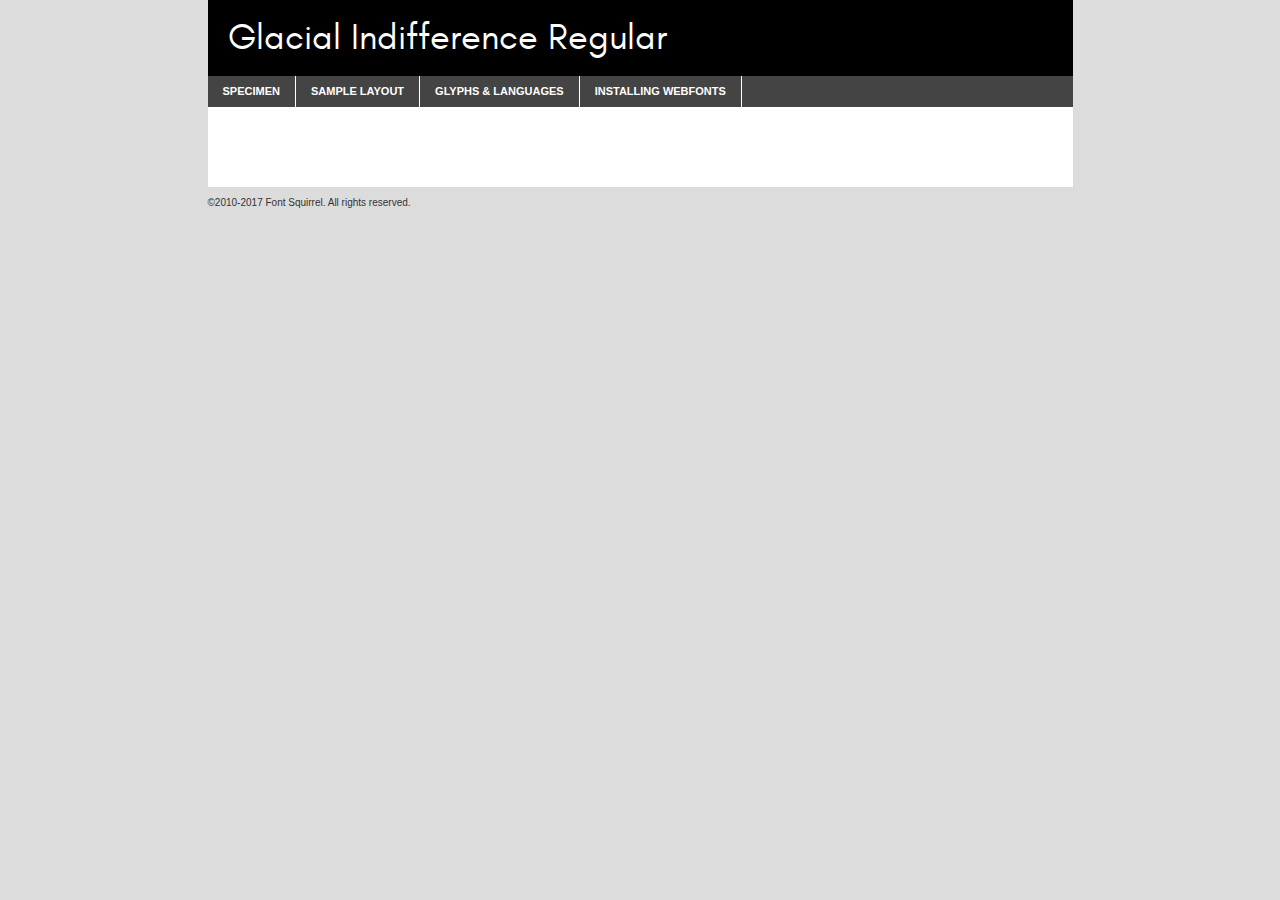
<file: police/glacialindifference-regular-demo.html>
<!DOCTYPE html PUBLIC "-//W3C//DTD XHTML 1.0 Transitional//EN"
	"http://www.w3.org/TR/xhtml1/DTD/xhtml1-transitional.dtd">

<html xmlns="http://www.w3.org/1999/xhtml" xml:lang="en" lang="en">
<head>
	<meta http-equiv="Content-Type" content="text/html; charset=utf-8" />
	<script src="http://ajax.googleapis.com/ajax/libs/jquery/1.7.2/jquery.min.js" type="text/javascript" charset="utf-8"></script>
	<script type="text/javascript">
	(function($){$.fn.easyTabs=function(option){var param=jQuery.extend({fadeSpeed:"fast",defaultContent:1,activeClass:'active'},option);$(this).each(function(){var thisId="#"+this.id;if(param.defaultContent==''){param.defaultContent=1;}
	if(typeof param.defaultContent=="number")
	{var defaultTab=$(thisId+" .tabs li:eq("+(param.defaultContent-1)+") a").attr('href').substr(1);}else{var defaultTab=param.defaultContent;}
	$(thisId+" .tabs li a").each(function(){var tabToHide=$(this).attr('href').substr(1);$("#"+tabToHide).addClass('easytabs-tab-content');});hideAll();changeContent(defaultTab);function hideAll(){$(thisId+" .easytabs-tab-content").hide();}
	function changeContent(tabId){hideAll();$(thisId+" .tabs li").removeClass(param.activeClass);$(thisId+" .tabs li a[href=#"+tabId+"]").closest('li').addClass(param.activeClass);if(param.fadeSpeed!="none")
	{$(thisId+" #"+tabId).fadeIn(param.fadeSpeed);}else{$(thisId+" #"+tabId).show();}}
	$(thisId+" .tabs li").click(function(){var tabId=$(this).find('a').attr('href').substr(1);changeContent(tabId);return false;});});}})(jQuery);
	</script>
	<link rel="stylesheet" href="specimen_files/specimen_stylesheet.css" type="text/css" charset="utf-8" />
	<link rel="stylesheet" href="stylesheet.css" type="text/css" charset="utf-8" />

	<style type="text/css">
					body{
				font-family: 'glacial_indifferenceregular';
							}
		</style>

	<title>Glacial Indifference Regular Specimen</title>
	
	
	<script type="text/javascript" charset="utf-8">
		$(document).ready(function() {
			$('#container').easyTabs({defaultContent:1});
		});
	</script>
</head>

<body>
<div id="container">
	<div id="header">
		Glacial Indifference Regular	</div>
	<ul class="tabs">
		<li><a href="#specimen">Specimen</a></li>
		<li><a href="#layout">Sample Layout</a></li>
				<li><a href="#glyphs">Glyphs &amp; Languages</a></li>
		<li><a href="#installing">Installing Webfonts</a></li>
		
	</ul>
	
	<div id="main_content">

		
			<div id="specimen">
		
				<div class="section">
					<div class="grid12 firstcol">
						<div class="huge">AaBb</div>
					</div>
				</div>
		
				<div class="section">
					<div class="glyph_range">A&#x200B;B&#x200b;C&#x200b;D&#x200b;E&#x200b;F&#x200b;G&#x200b;H&#x200b;I&#x200b;J&#x200b;K&#x200b;L&#x200b;M&#x200b;N&#x200b;O&#x200b;P&#x200b;Q&#x200b;R&#x200b;S&#x200b;T&#x200b;U&#x200b;V&#x200b;W&#x200b;X&#x200b;Y&#x200b;Z&#x200b;a&#x200b;b&#x200b;c&#x200b;d&#x200b;e&#x200b;f&#x200b;g&#x200b;h&#x200b;i&#x200b;j&#x200b;k&#x200b;l&#x200b;m&#x200b;n&#x200b;o&#x200b;p&#x200b;q&#x200b;r&#x200b;s&#x200b;t&#x200b;u&#x200b;v&#x200b;w&#x200b;x&#x200b;y&#x200b;z&#x200b;1&#x200b;2&#x200b;3&#x200b;4&#x200b;5&#x200b;6&#x200b;7&#x200b;8&#x200b;9&#x200b;0&#x200b;&amp;&#x200b;.&#x200b;,&#x200b;?&#x200b;!&#x200b;&#64;&#x200b;(&#x200b;)&#x200b;#&#x200b;$&#x200b;%&#x200b;*&#x200b;+&#x200b;-&#x200b;=&#x200b;:&#x200b;;</div>
				</div>
				<div class="section">
					<div class="grid12 firstcol">
						<table class="sample_table">
							<tr><td>10</td><td class="size10">abcdefghijklmnopqrstuvwxyzABCDEFGHIJKLMNOPQRSTUVWXYZ0123456789abcdefghijklmnopqrstuvwxyzABCDEFGHIJKLMNOPQRSTUVWXYZ0123456789abcdefghijklmnopqrstuvwxyzABCDEFGHIJKLMNOPQRSTUVWXYZ</td></tr>
							<tr><td>11</td><td class="size11">abcdefghijklmnopqrstuvwxyzABCDEFGHIJKLMNOPQRSTUVWXYZ0123456789abcdefghijklmnopqrstuvwxyzABCDEFGHIJKLMNOPQRSTUVWXYZ0123456789abcdefghijklmnopqrstuvwxyzABCDEFGHIJKLMNOPQRSTUVWXYZ</td></tr>
							<tr><td>12</td><td class="size12">abcdefghijklmnopqrstuvwxyzABCDEFGHIJKLMNOPQRSTUVWXYZ0123456789abcdefghijklmnopqrstuvwxyzABCDEFGHIJKLMNOPQRSTUVWXYZ0123456789abcdefghijklmnopqrstuvwxyzABCDEFGHIJKLMNOPQRSTUVWXYZ</td></tr>
							<tr><td>13</td><td class="size13">abcdefghijklmnopqrstuvwxyzABCDEFGHIJKLMNOPQRSTUVWXYZ0123456789abcdefghijklmnopqrstuvwxyzABCDEFGHIJKLMNOPQRSTUVWXYZ0123456789abcdefghijklmnopqrstuvwxyzABCDEFGHIJKLMNOPQRSTUVWXYZ</td></tr>
							<tr><td>14</td><td class="size14">abcdefghijklmnopqrstuvwxyzABCDEFGHIJKLMNOPQRSTUVWXYZ0123456789abcdefghijklmnopqrstuvwxyzABCDEFGHIJKLMNOPQRSTUVWXYZ0123456789abcdefghijklmnopqrstuvwxyzABCDEFGHIJKLMNOPQRSTUVWXYZ</td></tr>
							<tr><td>16</td><td class="size16">abcdefghijklmnopqrstuvwxyzABCDEFGHIJKLMNOPQRSTUVWXYZ0123456789abcdefghijklmnopqrstuvwxyzABCDEFGHIJKLMNOPQRSTUVWXYZ</td></tr>
							<tr><td>18</td><td class="size18">abcdefghijklmnopqrstuvwxyzABCDEFGHIJKLMNOPQRSTUVWXYZ0123456789abcdefghijklmnopqrstuvwxyzABCDEFGHIJKLMNOPQRSTUVWXYZ</td></tr>
							<tr><td>20</td><td class="size20">abcdefghijklmnopqrstuvwxyzABCDEFGHIJKLMNOPQRSTUVWXYZ0123456789abcdefghijklmnopqrstuvwxyzABCDEFGHIJKLMNOPQRSTUVWXYZ</td></tr>
							<tr><td>24</td><td class="size24">abcdefghijklmnopqrstuvwxyzABCDEFGHIJKLMNOPQRSTUVWXYZ0123456789abcdefghijklmnopqrstuvwxyzABCDEFGHIJKLMNOPQRSTUVWXYZ</td></tr>
							<tr><td>30</td><td class="size30">abcdefghijklmnopqrstuvwxyzABCDEFGHIJKLMNOPQRSTUVWXYZ0123456789abcdefghijklmnopqrstuvwxyzABCDEFGHIJKLMNOPQRSTUVWXYZ</td></tr>
							<tr><td>36</td><td class="size36">abcdefghijklmnopqrstuvwxyzABCDEFGHIJKLMNOPQRSTUVWXYZ0123456789abcdefghijklmnopqrstuvwxyzABCDEFGHIJKLMNOPQRSTUVWXYZ</td></tr>
							<tr><td>48</td><td class="size48">abcdefghijklmnopqrstuvwxyzABCDEFGHIJKLMNOPQRSTUVWXYZ0123456789abcdefghijklmnopqrstuvwxyzABCDEFGHIJKLMNOPQRSTUVWXYZ</td></tr>
							<tr><td>60</td><td class="size60">abcdefghijklmnopqrstuvwxyzABCDEFGHIJKLMNOPQRSTUVWXYZ0123456789abcdefghijklmnopqrstuvwxyzABCDEFGHIJKLMNOPQRSTUVWXYZ</td></tr>
							<tr><td>72</td><td class="size72">abcdefghijklmnopqrstuvwxyzABCDEFGHIJKLMNOPQRSTUVWXYZ0123456789abcdefghijklmnopqrstuvwxyzABCDEFGHIJKLMNOPQRSTUVWXYZ</td></tr>
							<tr><td>90</td><td class="size90">abcdefghijklmnopqrstuvwxyzABCDEFGHIJKLMNOPQRSTUVWXYZ0123456789abcdefghijklmnopqrstuvwxyzABCDEFGHIJKLMNOPQRSTUVWXYZ</td></tr>
						</table>
				
					</div>
			
				</div>
		
		
		
								<div class="section" id="bodycomparison">


										<div id="xheight">
				<div class="fontbody">&#x25FC;&#x25FC;&#x25FC;&#x25FC;&#x25FC;&#x25FC;&#x25FC;&#x25FC;&#x25FC;&#x25FC;&#x25FC;&#x25FC;&#x25FC;&#x25FC;&#x25FC;&#x25FC;&#x25FC;&#x25FC;&#x25FC;&#x25FC;&#x25FC;&#x25FC;&#x25FC;&#x25FC;&#x25FC;&#x25FC;&#x25FC;&#x25FC;&#x25FC;&#x25FC;&#x25FC;&#x25FC;&#x25FC;&#x25FC;&#x25FC;&#x25FC;&#x25FC;&#x25FC;&#x25FC;&#x25FC;&#x25FC;&#x25FC;&#x25FC;&#x25FC;&#x25FC;&#x25FC;&#x25FC;&#x25FC;&#x25FC;&#x25FC;&#x25FC;&#x25FC;&#x25FC;&#x25FC;&#x25FC;&#x25FC;&#x25FC;&#x25FC;&#x25FC;&#x25FC;&#x25FC;&#x25FC;&#x25FC;&#x25FC;&#x25FC;&#x25FC;&#x25FC;&#x25FC;&#x25FC;&#x25FC;&#x25FC;&#x25FC;&#x25FC;&#x25FC;&#x25FC;&#x25FC;&#x25FC;&#x25FC;&#x25FC;&#x25FC;&#x25FC;&#x25FC;&#x25FC;&#x25FC;&#x25FC;&#x25FC;&#x25FC;&#x25FC;&#x25FC;&#x25FC;&#x25FC;&#x25FC;&#x25FC;&#x25FC;&#x25FC;&#x25FC;&#x25FC;&#x25FC;&#x25FC;body</div><div class="arialbody">body</div><div class="verdanabody">body</div><div class="georgiabody">body</div></div>
										<div class="fontbody" style="z-index:1">
											body<span>Glacial Indifference Regular</span>
										</div>
										<div class="arialbody" style="z-index:1">
											body<span>Arial</span>
										</div>
										<div class="verdanabody" style="z-index:1">
											body<span>Verdana</span>
										</div>
										<div class="georgiabody" style="z-index:1">
											body<span>Georgia</span>
										</div>



								</div>
		
		
				<div class="section psample psample_row1" id="">
					
					<div class="grid2 firstcol">
						<p class="size10"><span>10.</span>Aenean lacinia bibendum nulla sed consectetur. Fusce dapibus, tellus ac cursus commodo, tortor mauris condimentum nibh, ut fermentum massa justo sit amet risus. Nullam id dolor id nibh ultricies vehicula ut id elit. Cum sociis natoque penatibus et magnis dis parturient montes, nascetur ridiculus mus. Nulla vitae elit libero, a pharetra augue.</p>
			
					</div>
					<div class="grid3">
						<p class="size11"><span>11.</span>Aenean lacinia bibendum nulla sed consectetur. Fusce dapibus, tellus ac cursus commodo, tortor mauris condimentum nibh, ut fermentum massa justo sit amet risus. Nullam id dolor id nibh ultricies vehicula ut id elit. Cum sociis natoque penatibus et magnis dis parturient montes, nascetur ridiculus mus. Nulla vitae elit libero, a pharetra augue.</p>
			
					</div>
					<div class="grid3">
						<p class="size12"><span>12.</span>Aenean lacinia bibendum nulla sed consectetur. Fusce dapibus, tellus ac cursus commodo, tortor mauris condimentum nibh, ut fermentum massa justo sit amet risus. Nullam id dolor id nibh ultricies vehicula ut id elit. Cum sociis natoque penatibus et magnis dis parturient montes, nascetur ridiculus mus. Nulla vitae elit libero, a pharetra augue.</p>
			
					</div>
					<div class="grid4">
						<p class="size13"><span>13.</span>Aenean lacinia bibendum nulla sed consectetur. Fusce dapibus, tellus ac cursus commodo, tortor mauris condimentum nibh, ut fermentum massa justo sit amet risus. Nullam id dolor id nibh ultricies vehicula ut id elit. Cum sociis natoque penatibus et magnis dis parturient montes, nascetur ridiculus mus. Nulla vitae elit libero, a pharetra augue.</p>
			
					</div>
					<div class="white_blend"></div>
					
				</div>
				<div class="section psample psample_row2" id="">
					<div class="grid3 firstcol">
						<p class="size14"><span>14.</span>Aenean lacinia bibendum nulla sed consectetur. Fusce dapibus, tellus ac cursus commodo, tortor mauris condimentum nibh, ut fermentum massa justo sit amet risus. Nullam id dolor id nibh ultricies vehicula ut id elit. Cum sociis natoque penatibus et magnis dis parturient montes, nascetur ridiculus mus. Nulla vitae elit libero, a pharetra augue.</p>
			
					</div>
					<div class="grid4">
						<p class="size16"><span>16.</span>Aenean lacinia bibendum nulla sed consectetur. Fusce dapibus, tellus ac cursus commodo, tortor mauris condimentum nibh, ut fermentum massa justo sit amet risus. Nullam id dolor id nibh ultricies vehicula ut id elit. Cum sociis natoque penatibus et magnis dis parturient montes, nascetur ridiculus mus. Nulla vitae elit libero, a pharetra augue.</p>
			
					</div>
					<div class="grid5">
						<p class="size18"><span>18.</span>Aenean lacinia bibendum nulla sed consectetur. Fusce dapibus, tellus ac cursus commodo, tortor mauris condimentum nibh, ut fermentum massa justo sit amet risus. Nullam id dolor id nibh ultricies vehicula ut id elit. Cum sociis natoque penatibus et magnis dis parturient montes, nascetur ridiculus mus. Nulla vitae elit libero, a pharetra augue.</p>
			
					</div>

					<div class="white_blend"></div>

				</div>
				
				<div class="section psample psample_row3" id="">
					<div class="grid5 firstcol">
						<p class="size20"><span>20.</span>Aenean lacinia bibendum nulla sed consectetur. Fusce dapibus, tellus ac cursus commodo, tortor mauris condimentum nibh, ut fermentum massa justo sit amet risus. Nullam id dolor id nibh ultricies vehicula ut id elit. Cum sociis natoque penatibus et magnis dis parturient montes, nascetur ridiculus mus. Nulla vitae elit libero, a pharetra augue.</p>
					</div>
					<div class="grid7">
						<p class="size24"><span>24.</span>Aenean lacinia bibendum nulla sed consectetur. Fusce dapibus, tellus ac cursus commodo, tortor mauris condimentum nibh, ut fermentum massa justo sit amet risus. Nullam id dolor id nibh ultricies vehicula ut id elit. Cum sociis natoque penatibus et magnis dis parturient montes, nascetur ridiculus mus. Nulla vitae elit libero, a pharetra augue.</p>
					</div>
					
					<div class="white_blend"></div>
					
				</div>
				
				<div class="section psample psample_row4" id="">
					<div class="grid12 firstcol">
						<p class="size30"><span>30.</span>Aenean lacinia bibendum nulla sed consectetur. Fusce dapibus, tellus ac cursus commodo, tortor mauris condimentum nibh, ut fermentum massa justo sit amet risus. Nullam id dolor id nibh ultricies vehicula ut id elit. Cum sociis natoque penatibus et magnis dis parturient montes, nascetur ridiculus mus. Nulla vitae elit libero, a pharetra augue.</p>
					</div>
					<div class="white_blend"></div>
					
				</div>
				
				
				
				<div class="section psample psample_row1 fullreverse">
					<div class="grid2 firstcol">
						<p class="size10"><span>10.</span>Aenean lacinia bibendum nulla sed consectetur. Fusce dapibus, tellus ac cursus commodo, tortor mauris condimentum nibh, ut fermentum massa justo sit amet risus. Nullam id dolor id nibh ultricies vehicula ut id elit. Cum sociis natoque penatibus et magnis dis parturient montes, nascetur ridiculus mus. Nulla vitae elit libero, a pharetra augue.</p>
			
					</div>
					<div class="grid3">
						<p class="size11"><span>11.</span>Aenean lacinia bibendum nulla sed consectetur. Fusce dapibus, tellus ac cursus commodo, tortor mauris condimentum nibh, ut fermentum massa justo sit amet risus. Nullam id dolor id nibh ultricies vehicula ut id elit. Cum sociis natoque penatibus et magnis dis parturient montes, nascetur ridiculus mus. Nulla vitae elit libero, a pharetra augue.</p>
			
					</div>
					<div class="grid3">
						<p class="size12"><span>12.</span>Aenean lacinia bibendum nulla sed consectetur. Fusce dapibus, tellus ac cursus commodo, tortor mauris condimentum nibh, ut fermentum massa justo sit amet risus. Nullam id dolor id nibh ultricies vehicula ut id elit. Cum sociis natoque penatibus et magnis dis parturient montes, nascetur ridiculus mus. Nulla vitae elit libero, a pharetra augue.</p>
			
					</div>
					<div class="grid4">
						<p class="size13"><span>13.</span>Aenean lacinia bibendum nulla sed consectetur. Fusce dapibus, tellus ac cursus commodo, tortor mauris condimentum nibh, ut fermentum massa justo sit amet risus. Nullam id dolor id nibh ultricies vehicula ut id elit. Cum sociis natoque penatibus et magnis dis parturient montes, nascetur ridiculus mus. Nulla vitae elit libero, a pharetra augue.</p>
			
					</div>
					<div class="black_blend"></div>
					
				</div>
				
				<div class="section psample psample_row2 fullreverse">
					<div class="grid3 firstcol">
						<p class="size14"><span>14.</span>Aenean lacinia bibendum nulla sed consectetur. Fusce dapibus, tellus ac cursus commodo, tortor mauris condimentum nibh, ut fermentum massa justo sit amet risus. Nullam id dolor id nibh ultricies vehicula ut id elit. Cum sociis natoque penatibus et magnis dis parturient montes, nascetur ridiculus mus. Nulla vitae elit libero, a pharetra augue.</p>
			
					</div>
					<div class="grid4">
						<p class="size16"><span>16.</span>Aenean lacinia bibendum nulla sed consectetur. Fusce dapibus, tellus ac cursus commodo, tortor mauris condimentum nibh, ut fermentum massa justo sit amet risus. Nullam id dolor id nibh ultricies vehicula ut id elit. Cum sociis natoque penatibus et magnis dis parturient montes, nascetur ridiculus mus. Nulla vitae elit libero, a pharetra augue.</p>
			
					</div>
					<div class="grid5">
						<p class="size18"><span>18.</span>Aenean lacinia bibendum nulla sed consectetur. Fusce dapibus, tellus ac cursus commodo, tortor mauris condimentum nibh, ut fermentum massa justo sit amet risus. Nullam id dolor id nibh ultricies vehicula ut id elit. Cum sociis natoque penatibus et magnis dis parturient montes, nascetur ridiculus mus. Nulla vitae elit libero, a pharetra augue.</p>
			
					</div>
					<div class="black_blend"></div>

				</div>
				
				<div class="section psample fullreverse psample_row3" id="">
					<div class="grid5 firstcol">
						<p class="size20"><span>20.</span>Aenean lacinia bibendum nulla sed consectetur. Fusce dapibus, tellus ac cursus commodo, tortor mauris condimentum nibh, ut fermentum massa justo sit amet risus. Nullam id dolor id nibh ultricies vehicula ut id elit. Cum sociis natoque penatibus et magnis dis parturient montes, nascetur ridiculus mus. Nulla vitae elit libero, a pharetra augue.</p>
					</div>
					<div class="grid7">
						<p class="size24"><span>24.</span>Aenean lacinia bibendum nulla sed consectetur. Fusce dapibus, tellus ac cursus commodo, tortor mauris condimentum nibh, ut fermentum massa justo sit amet risus. Nullam id dolor id nibh ultricies vehicula ut id elit. Cum sociis natoque penatibus et magnis dis parturient montes, nascetur ridiculus mus. Nulla vitae elit libero, a pharetra augue.</p>
					</div>
					
					<div class="black_blend"></div>
					
				</div>
				
				<div class="section psample fullreverse psample_row4" id="" style="border-bottom: 20px #000 solid;">
					<div class="grid12 firstcol">
						<p class="size30"><span>30.</span>Aenean lacinia bibendum nulla sed consectetur. Fusce dapibus, tellus ac cursus commodo, tortor mauris condimentum nibh, ut fermentum massa justo sit amet risus. Nullam id dolor id nibh ultricies vehicula ut id elit. Cum sociis natoque penatibus et magnis dis parturient montes, nascetur ridiculus mus. Nulla vitae elit libero, a pharetra augue.</p>
					</div>
					<div class="black_blend"></div>
					
				</div>
				
				
				
				
			</div>
			
			<div id="layout">
				
				<div class="section">
					
					<div class="grid12 firstcol">
						<h1>Lorem Ipsum Dolor</h1>
						<h2>Etiam porta sem malesuada magna mollis euismod</h2>
						
						<p class="byline">By <a href="#link">Aenean Lacinia</a></p>
					</div>
				</div>
				<div class="section">
					<div class="grid8 firstcol">
						<p class="large">Donec sed odio dui. Morbi leo risus, porta ac consectetur ac, vestibulum at eros. Fusce dapibus, tellus ac cursus commodo, tortor mauris condimentum nibh, ut fermentum massa justo sit amet risus. </p>

						
						<h3>Pellentesque ornare sem</h3>

						<p>Maecenas sed diam eget risus varius blandit sit amet non magna. Maecenas faucibus mollis interdum. Donec ullamcorper nulla non metus auctor fringilla. Nullam id dolor id nibh ultricies vehicula ut id elit. Nullam id dolor id nibh ultricies vehicula ut id elit. </p>

						<p>Aenean eu leo quam. Pellentesque ornare sem lacinia quam venenatis vestibulum. Lorem ipsum dolor sit amet, consectetur adipiscing elit. Cum sociis natoque penatibus et magnis dis parturient montes, nascetur ridiculus mus. </p>

						<p>Nulla vitae elit libero, a pharetra augue. Praesent commodo cursus magna, vel scelerisque nisl consectetur et. Aenean lacinia bibendum nulla sed consectetur. </p>

						<p>Nullam quis risus eget urna mollis ornare vel eu leo. Nullam quis risus eget urna mollis ornare vel eu leo. Maecenas sed diam eget risus varius blandit sit amet non magna. Donec ullamcorper nulla non metus auctor fringilla. </p>

						<h3>Cras mattis consectetur</h3>

						<p>Aenean eu leo quam. Pellentesque ornare sem lacinia quam venenatis vestibulum. Aenean lacinia bibendum nulla sed consectetur. Integer posuere erat a ante venenatis dapibus posuere velit aliquet. Cras mattis consectetur purus sit amet fermentum. </p>

						<p>Nullam id dolor id nibh ultricies vehicula ut id elit. Nullam quis risus eget urna mollis ornare vel eu leo. Cras mattis consectetur purus sit amet fermentum.</p>
					</div>
					
					<div class="grid4 sidebar">
						
						<div class="box reverse">
							<p class="last">Nullam quis risus eget urna mollis ornare vel eu leo. Donec ullamcorper nulla non metus auctor fringilla. Cras mattis consectetur purus sit amet fermentum. Sed posuere consectetur est at lobortis. Lorem ipsum dolor sit amet, consectetur adipiscing elit. </p>
						</div>
						
						<p class="caption">Maecenas sed diam eget risus varius.</p>

						<p>Vestibulum id ligula porta felis euismod semper. Integer posuere erat a ante venenatis dapibus posuere velit aliquet. Vestibulum id ligula porta felis euismod semper. Sed posuere consectetur est at lobortis. Maecenas sed diam eget risus varius blandit sit amet non magna. Fusce dapibus, tellus ac cursus commodo, tortor mauris condimentum nibh, ut fermentum massa justo sit amet risus. </p>

					

						<p>Duis mollis, est non commodo luctus, nisi erat porttitor ligula, eget lacinia odio sem nec elit. Aenean lacinia bibendum nulla sed consectetur. Vivamus sagittis lacus vel augue laoreet rutrum faucibus dolor auctor. Aenean lacinia bibendum nulla sed consectetur. Nullam quis risus eget urna mollis ornare vel eu leo. </p>

						<p>Praesent commodo cursus magna, vel scelerisque nisl consectetur et. Donec ullamcorper nulla non metus auctor fringilla. Maecenas faucibus mollis interdum. Fusce dapibus, tellus ac cursus commodo, tortor mauris condimentum nibh, ut fermentum massa justo sit amet risus. </p>

					</div>
				</div>
				
			</div>


			



		<div id="glyphs">
			<div class="section">
				<div class="grid12 firstcol">
			
				<h1>Language Support</h1>
				<p>The subset of Glacial Indifference Regular in this kit supports the following languages:<br />
			
					Albanian, Basque, Breton, Chamorro, Danish, English, Faroese, Finnish, Frisian, Galician, German, Icelandic, Italian, Malagasy, Norwegian, Portuguese, Alsatian, Arapaho, Arrernte, Aymara, Bislama, Cebuano, Corsican, Fijian, French_creole, Genoese, Gilbertese, Greenlandic, Haitian_creole, Hiligaynon, Hmong, Hopi, Ibanag, Iloko_ilokano, Indonesian, Interglossa_glosa, Interlingua, Irish_gaelic, Jerriais, Lojban, Lombard, Luxembourgeois, Manx, Mohawk, Norfolk_pitcairnese, Occitan, Oromo, Pangasinan, Papiamento, Piedmontese, Potawatomi, Rhaeto-romance, Romansh, Rotokas, Sami_lule, Samoan, Sardinian, Scots_gaelic, Seychelles_creole, Shona, Sicilian, Somali, Southern_ndebele, Swahili, Swati_swazi, Tagalog_filipino_pilipino, Tetum, Tok_pisin, Uyghur_latinized, Volapuk, Walloon, Warlpiri, Xhosa, Yapese, Zulu, Latinbasic, Ubasic, Demo				</p>
				<h1>Glyph Chart</h1>
				<p>The subset of Glacial Indifference Regular in this kit includes all the glyphs listed below. Unicode entities are included above each glyph to help you insert individual characters into your layout.</p>
				<div id="glyph_chart">
			
																														 <div><p>&amp;#13;</p>&#13;</div>
																				 <div><p>&amp;#32;</p>&#32;</div>
																				 <div><p>&amp;#33;</p>&#33;</div>
																				 <div><p>&amp;#34;</p>&#34;</div>
																				 <div><p>&amp;#35;</p>&#35;</div>
																				 <div><p>&amp;#36;</p>&#36;</div>
																				 <div><p>&amp;#37;</p>&#37;</div>
																				 <div><p>&amp;#38;</p>&#38;</div>
																				 <div><p>&amp;#39;</p>&#39;</div>
																				 <div><p>&amp;#40;</p>&#40;</div>
																				 <div><p>&amp;#41;</p>&#41;</div>
																				 <div><p>&amp;#42;</p>&#42;</div>
																				 <div><p>&amp;#43;</p>&#43;</div>
																				 <div><p>&amp;#44;</p>&#44;</div>
																				 <div><p>&amp;#45;</p>&#45;</div>
																				 <div><p>&amp;#46;</p>&#46;</div>
																				 <div><p>&amp;#47;</p>&#47;</div>
																				 <div><p>&amp;#48;</p>&#48;</div>
																				 <div><p>&amp;#49;</p>&#49;</div>
																				 <div><p>&amp;#50;</p>&#50;</div>
																				 <div><p>&amp;#51;</p>&#51;</div>
																				 <div><p>&amp;#52;</p>&#52;</div>
																				 <div><p>&amp;#53;</p>&#53;</div>
																				 <div><p>&amp;#54;</p>&#54;</div>
																				 <div><p>&amp;#55;</p>&#55;</div>
																				 <div><p>&amp;#56;</p>&#56;</div>
																				 <div><p>&amp;#57;</p>&#57;</div>
																				 <div><p>&amp;#58;</p>&#58;</div>
																				 <div><p>&amp;#59;</p>&#59;</div>
																				 <div><p>&amp;#60;</p>&#60;</div>
																				 <div><p>&amp;#61;</p>&#61;</div>
																				 <div><p>&amp;#62;</p>&#62;</div>
																				 <div><p>&amp;#63;</p>&#63;</div>
																				 <div><p>&amp;#64;</p>&#64;</div>
																				 <div><p>&amp;#65;</p>&#65;</div>
																				 <div><p>&amp;#66;</p>&#66;</div>
																				 <div><p>&amp;#67;</p>&#67;</div>
																				 <div><p>&amp;#68;</p>&#68;</div>
																				 <div><p>&amp;#69;</p>&#69;</div>
																				 <div><p>&amp;#70;</p>&#70;</div>
																				 <div><p>&amp;#71;</p>&#71;</div>
																				 <div><p>&amp;#72;</p>&#72;</div>
																				 <div><p>&amp;#73;</p>&#73;</div>
																				 <div><p>&amp;#74;</p>&#74;</div>
																				 <div><p>&amp;#75;</p>&#75;</div>
																				 <div><p>&amp;#76;</p>&#76;</div>
																				 <div><p>&amp;#77;</p>&#77;</div>
																				 <div><p>&amp;#78;</p>&#78;</div>
																				 <div><p>&amp;#79;</p>&#79;</div>
																				 <div><p>&amp;#80;</p>&#80;</div>
																				 <div><p>&amp;#81;</p>&#81;</div>
																				 <div><p>&amp;#82;</p>&#82;</div>
																				 <div><p>&amp;#83;</p>&#83;</div>
																				 <div><p>&amp;#84;</p>&#84;</div>
																				 <div><p>&amp;#85;</p>&#85;</div>
																				 <div><p>&amp;#86;</p>&#86;</div>
																				 <div><p>&amp;#87;</p>&#87;</div>
																				 <div><p>&amp;#88;</p>&#88;</div>
																				 <div><p>&amp;#89;</p>&#89;</div>
																				 <div><p>&amp;#90;</p>&#90;</div>
																				 <div><p>&amp;#91;</p>&#91;</div>
																				 <div><p>&amp;#92;</p>&#92;</div>
																				 <div><p>&amp;#93;</p>&#93;</div>
																				 <div><p>&amp;#94;</p>&#94;</div>
																				 <div><p>&amp;#95;</p>&#95;</div>
																				 <div><p>&amp;#96;</p>&#96;</div>
																				 <div><p>&amp;#97;</p>&#97;</div>
																				 <div><p>&amp;#98;</p>&#98;</div>
																				 <div><p>&amp;#99;</p>&#99;</div>
																				 <div><p>&amp;#100;</p>&#100;</div>
																				 <div><p>&amp;#101;</p>&#101;</div>
																				 <div><p>&amp;#102;</p>&#102;</div>
																				 <div><p>&amp;#103;</p>&#103;</div>
																				 <div><p>&amp;#104;</p>&#104;</div>
																				 <div><p>&amp;#105;</p>&#105;</div>
																				 <div><p>&amp;#106;</p>&#106;</div>
																				 <div><p>&amp;#107;</p>&#107;</div>
																				 <div><p>&amp;#108;</p>&#108;</div>
																				 <div><p>&amp;#109;</p>&#109;</div>
																				 <div><p>&amp;#110;</p>&#110;</div>
																				 <div><p>&amp;#111;</p>&#111;</div>
																				 <div><p>&amp;#112;</p>&#112;</div>
																				 <div><p>&amp;#113;</p>&#113;</div>
																				 <div><p>&amp;#114;</p>&#114;</div>
																				 <div><p>&amp;#115;</p>&#115;</div>
																				 <div><p>&amp;#116;</p>&#116;</div>
																				 <div><p>&amp;#117;</p>&#117;</div>
																				 <div><p>&amp;#118;</p>&#118;</div>
																				 <div><p>&amp;#119;</p>&#119;</div>
																				 <div><p>&amp;#120;</p>&#120;</div>
																				 <div><p>&amp;#121;</p>&#121;</div>
																				 <div><p>&amp;#122;</p>&#122;</div>
																				 <div><p>&amp;#123;</p>&#123;</div>
																				 <div><p>&amp;#124;</p>&#124;</div>
																				 <div><p>&amp;#125;</p>&#125;</div>
																				 <div><p>&amp;#126;</p>&#126;</div>
																				 <div><p>&amp;#160;</p>&#160;</div>
																				 <div><p>&amp;#168;</p>&#168;</div>
																				 <div><p>&amp;#169;</p>&#169;</div>
																				 <div><p>&amp;#173;</p>&#173;</div>
																				 <div><p>&amp;#174;</p>&#174;</div>
																				 <div><p>&amp;#176;</p>&#176;</div>
																				 <div><p>&amp;#180;</p>&#180;</div>
																				 <div><p>&amp;#182;</p>&#182;</div>
																				 <div><p>&amp;#184;</p>&#184;</div>
																				 <div><p>&amp;#192;</p>&#192;</div>
																				 <div><p>&amp;#193;</p>&#193;</div>
																				 <div><p>&amp;#194;</p>&#194;</div>
																				 <div><p>&amp;#195;</p>&#195;</div>
																				 <div><p>&amp;#196;</p>&#196;</div>
																				 <div><p>&amp;#197;</p>&#197;</div>
																				 <div><p>&amp;#198;</p>&#198;</div>
																				 <div><p>&amp;#199;</p>&#199;</div>
																				 <div><p>&amp;#200;</p>&#200;</div>
																				 <div><p>&amp;#201;</p>&#201;</div>
																				 <div><p>&amp;#202;</p>&#202;</div>
																				 <div><p>&amp;#203;</p>&#203;</div>
																				 <div><p>&amp;#204;</p>&#204;</div>
																				 <div><p>&amp;#205;</p>&#205;</div>
																				 <div><p>&amp;#206;</p>&#206;</div>
																				 <div><p>&amp;#207;</p>&#207;</div>
																				 <div><p>&amp;#208;</p>&#208;</div>
																				 <div><p>&amp;#209;</p>&#209;</div>
																				 <div><p>&amp;#210;</p>&#210;</div>
																				 <div><p>&amp;#211;</p>&#211;</div>
																				 <div><p>&amp;#212;</p>&#212;</div>
																				 <div><p>&amp;#213;</p>&#213;</div>
																				 <div><p>&amp;#214;</p>&#214;</div>
																				 <div><p>&amp;#215;</p>&#215;</div>
																				 <div><p>&amp;#216;</p>&#216;</div>
																				 <div><p>&amp;#217;</p>&#217;</div>
																				 <div><p>&amp;#218;</p>&#218;</div>
																				 <div><p>&amp;#219;</p>&#219;</div>
																				 <div><p>&amp;#220;</p>&#220;</div>
																				 <div><p>&amp;#221;</p>&#221;</div>
																				 <div><p>&amp;#222;</p>&#222;</div>
																				 <div><p>&amp;#223;</p>&#223;</div>
																				 <div><p>&amp;#224;</p>&#224;</div>
																				 <div><p>&amp;#225;</p>&#225;</div>
																				 <div><p>&amp;#226;</p>&#226;</div>
																				 <div><p>&amp;#227;</p>&#227;</div>
																				 <div><p>&amp;#228;</p>&#228;</div>
																				 <div><p>&amp;#229;</p>&#229;</div>
																				 <div><p>&amp;#230;</p>&#230;</div>
																				 <div><p>&amp;#231;</p>&#231;</div>
																				 <div><p>&amp;#232;</p>&#232;</div>
																				 <div><p>&amp;#233;</p>&#233;</div>
																				 <div><p>&amp;#234;</p>&#234;</div>
																				 <div><p>&amp;#235;</p>&#235;</div>
																				 <div><p>&amp;#236;</p>&#236;</div>
																				 <div><p>&amp;#237;</p>&#237;</div>
																				 <div><p>&amp;#238;</p>&#238;</div>
																				 <div><p>&amp;#239;</p>&#239;</div>
																				 <div><p>&amp;#240;</p>&#240;</div>
																				 <div><p>&amp;#241;</p>&#241;</div>
																				 <div><p>&amp;#242;</p>&#242;</div>
																				 <div><p>&amp;#243;</p>&#243;</div>
																				 <div><p>&amp;#244;</p>&#244;</div>
																				 <div><p>&amp;#245;</p>&#245;</div>
																				 <div><p>&amp;#246;</p>&#246;</div>
																				 <div><p>&amp;#247;</p>&#247;</div>
																				 <div><p>&amp;#248;</p>&#248;</div>
																				 <div><p>&amp;#249;</p>&#249;</div>
																				 <div><p>&amp;#250;</p>&#250;</div>
																				 <div><p>&amp;#251;</p>&#251;</div>
																				 <div><p>&amp;#252;</p>&#252;</div>
																				 <div><p>&amp;#253;</p>&#253;</div>
																				 <div><p>&amp;#254;</p>&#254;</div>
																				 <div><p>&amp;#255;</p>&#255;</div>
																				 <div><p>&amp;#338;</p>&#338;</div>
																				 <div><p>&amp;#339;</p>&#339;</div>
																				 <div><p>&amp;#710;</p>&#710;</div>
																				 <div><p>&amp;#732;</p>&#732;</div>
																				 <div><p>&amp;#8192;</p>&#8192;</div>
																				 <div><p>&amp;#8193;</p>&#8193;</div>
																				 <div><p>&amp;#8194;</p>&#8194;</div>
																				 <div><p>&amp;#8195;</p>&#8195;</div>
																				 <div><p>&amp;#8196;</p>&#8196;</div>
																				 <div><p>&amp;#8197;</p>&#8197;</div>
																				 <div><p>&amp;#8198;</p>&#8198;</div>
																				 <div><p>&amp;#8199;</p>&#8199;</div>
																				 <div><p>&amp;#8200;</p>&#8200;</div>
																				 <div><p>&amp;#8201;</p>&#8201;</div>
																				 <div><p>&amp;#8202;</p>&#8202;</div>
																				 <div><p>&amp;#8208;</p>&#8208;</div>
																				 <div><p>&amp;#8209;</p>&#8209;</div>
																				 <div><p>&amp;#8210;</p>&#8210;</div>
																				 <div><p>&amp;#8211;</p>&#8211;</div>
																				 <div><p>&amp;#8212;</p>&#8212;</div>
																				 <div><p>&amp;#8216;</p>&#8216;</div>
																				 <div><p>&amp;#8217;</p>&#8217;</div>
																				 <div><p>&amp;#8220;</p>&#8220;</div>
																				 <div><p>&amp;#8221;</p>&#8221;</div>
																				 <div><p>&amp;#8226;</p>&#8226;</div>
																				 <div><p>&amp;#8230;</p>&#8230;</div>
																				 <div><p>&amp;#8239;</p>&#8239;</div>
																				 <div><p>&amp;#8287;</p>&#8287;</div>
																				 <div><p>&amp;#8482;</p>&#8482;</div>
																				 <div><p>&amp;#9724;</p>&#9724;</div>
																																						</div>	
				</div>
		
		
			</div>
		</div>
		
		
		<div id="specs">
			
		</div>
	
		<div id="installing">
			<div class="section">
				<div class="grid7 firstcol">
					<h1>Installing Webfonts</h1>
					
					<p>Webfonts are supported by all major browser platforms but not all in the same way. There are currently four different font formats that must be included in order to target all browsers. This includes TTF, WOFF, EOT and SVG.</p>
					
					<h2>1. Upload your webfonts</h2>
					<p>You must upload your webfont kit to your website. They should be in or near the same directory as your CSS files.</p>
					
					<h2>2. Include the webfont stylesheet</h2>
					<p>A special CSS @font-face declaration helps the various browsers select the appropriate font it needs without causing you a bunch of headaches. Learn more about this syntax by reading the <a href="https://www.fontspring.com/blog/further-hardening-of-the-bulletproof-syntax">Fontspring blog post</a> about it. The code for it is as follows:</p>


<code>
@font-face{ 
	font-family: 'MyWebFont';
	src: url('WebFont.eot');
	src: url('WebFont.eot?#iefix') format('embedded-opentype'),
	     url('WebFont.woff') format('woff'),
	     url('WebFont.ttf') format('truetype'),
	     url('WebFont.svg#webfont') format('svg');
}
</code>

	<p>We've already gone ahead and generated the code for you. All you have to do is link to the stylesheet in your HTML, like this:</p>
	<code>&lt;link rel=&quot;stylesheet&quot; href=&quot;stylesheet.css&quot; type=&quot;text/css&quot; charset=&quot;utf-8&quot; /&gt;</code>

					<h2>3. Modify your own stylesheet</h2>
					<p>To take advantage of your new fonts, you must tell your stylesheet to use them. Look at the original @font-face declaration above and find the property called "font-family." The name linked there will be what you use to reference the font. Prepend that webfont name to the font stack in the "font-family" property, inside the selector you want to change. For example:</p>
<code>p { font-family: 'WebFont', Arial, sans-serif; }</code>

<h2>4. Test</h2>
<p>Getting webfonts to work cross-browser <em>can</em> be tricky. Use the information in the sidebar to help you if you find that fonts aren't loading in a particular browser.</p>
				</div>
				
				<div class="grid5 sidebar">
					<div class="box">
						<h2>Troubleshooting<br />Font-Face Problems</h2>
						<p>Having trouble getting your webfonts to load in your new website? Here are some tips to sort out what might be the problem.</p>

						<h3>Fonts not showing in any browser</h3>

						<p>This sounds like you need to work on the plumbing. You either did not upload the fonts to the correct directory, or you did not link the fonts properly in the CSS. If you've confirmed that all this is correct and you still have a problem, take a look at your .htaccess file and see if requests are getting intercepted.</p>

						<h3>Fonts not loading in iPhone or iPad</h3>

						<p>The most common problem here is that you are serving the fonts from an IIS server. IIS refuses to serve files that have unknown MIME types. If that is the case, you must set the MIME type for SVG to "image/svg+xml" in the server settings. Follow these instructions from Microsoft if you need help.</p>

						<h3>Fonts not loading in Firefox</h3>

						<p>The primary reason for this failure? You are still using a version Firefox older than 3.5. So upgrade already! If that isn't it, then you are very likely serving fonts from a different domain. Firefox requires that all font assets be served from the same domain. Lastly it is possible that you need to add WOFF to your list of MIME types (if you are serving via IIS.)</p>

						<h3>Fonts not loading in IE</h3>

						<p>Are you looking at Internet Explorer on an actual Windows machine or are you cheating by using a service like Adobe BrowserLab? Many of these screenshot services do not render @font-face for IE. Best to test it on a real machine.</p>

						<h3>Fonts not loading in IE9</h3>

						<p>IE9, like Firefox, requires that fonts be served from the same domain as the website. Make sure that is the case.</p>
					</div>
				</div>
			</div>
			
		</div>
	
	</div>
	<div id="footer">
		<p>&copy;2010-2017 Font Squirrel. All rights reserved.</p>
	</div>
</div>
</body>
</html>
</file>
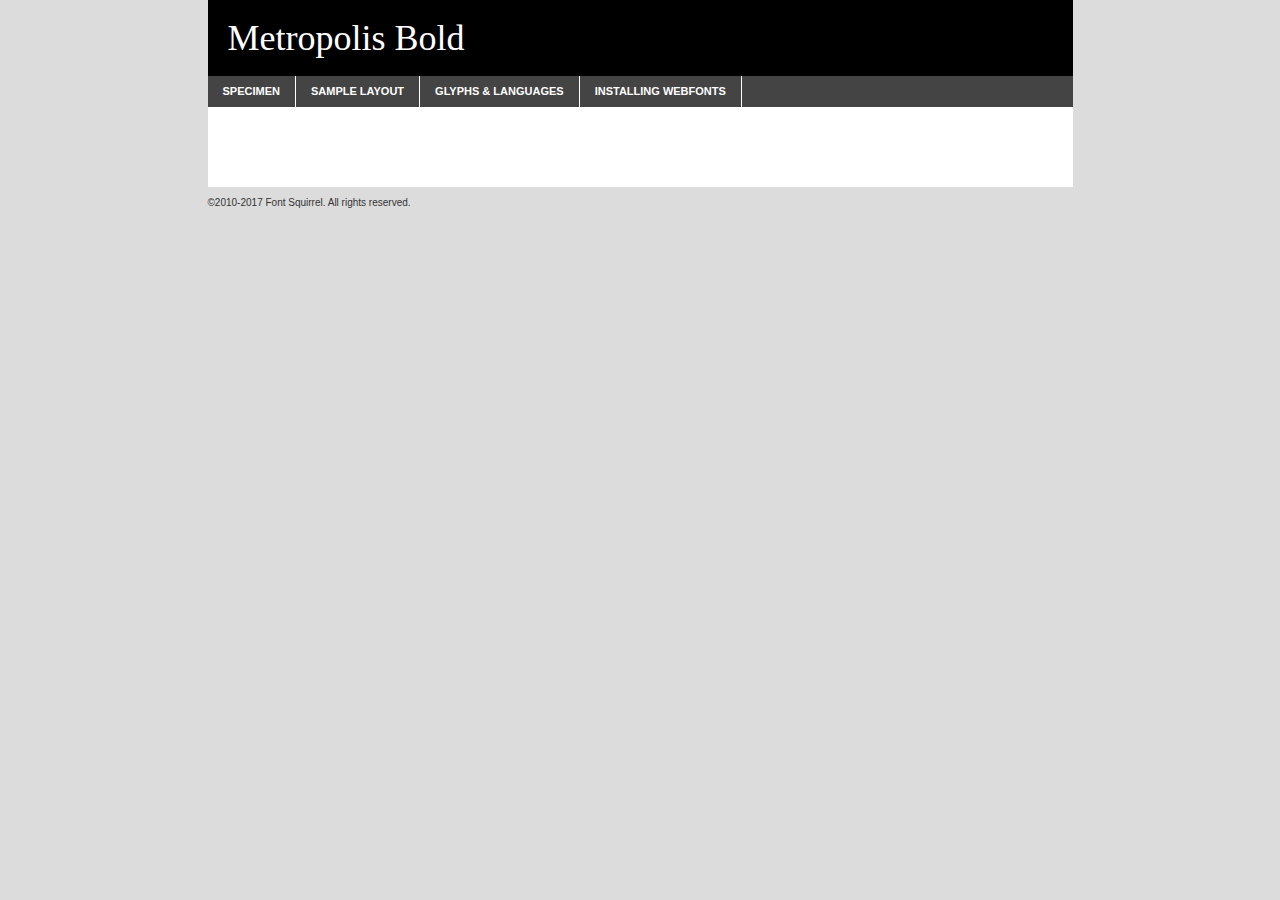
<file: police/metropolis-bold-demo.html>
<!DOCTYPE html PUBLIC "-//W3C//DTD XHTML 1.0 Transitional//EN"
	"http://www.w3.org/TR/xhtml1/DTD/xhtml1-transitional.dtd">

<html xmlns="http://www.w3.org/1999/xhtml" xml:lang="en" lang="en">
<head>
	<meta http-equiv="Content-Type" content="text/html; charset=utf-8" />
	<script src="http://ajax.googleapis.com/ajax/libs/jquery/1.7.2/jquery.min.js" type="text/javascript" charset="utf-8"></script>
	<script type="text/javascript">
	(function($){$.fn.easyTabs=function(option){var param=jQuery.extend({fadeSpeed:"fast",defaultContent:1,activeClass:'active'},option);$(this).each(function(){var thisId="#"+this.id;if(param.defaultContent==''){param.defaultContent=1;}
	if(typeof param.defaultContent=="number")
	{var defaultTab=$(thisId+" .tabs li:eq("+(param.defaultContent-1)+") a").attr('href').substr(1);}else{var defaultTab=param.defaultContent;}
	$(thisId+" .tabs li a").each(function(){var tabToHide=$(this).attr('href').substr(1);$("#"+tabToHide).addClass('easytabs-tab-content');});hideAll();changeContent(defaultTab);function hideAll(){$(thisId+" .easytabs-tab-content").hide();}
	function changeContent(tabId){hideAll();$(thisId+" .tabs li").removeClass(param.activeClass);$(thisId+" .tabs li a[href=#"+tabId+"]").closest('li').addClass(param.activeClass);if(param.fadeSpeed!="none")
	{$(thisId+" #"+tabId).fadeIn(param.fadeSpeed);}else{$(thisId+" #"+tabId).show();}}
	$(thisId+" .tabs li").click(function(){var tabId=$(this).find('a').attr('href').substr(1);changeContent(tabId);return false;});});}})(jQuery);
	</script>
	<link rel="stylesheet" href="specimen_files/specimen_stylesheet.css" type="text/css" charset="utf-8" />
	<link rel="stylesheet" href="stylesheet.css" type="text/css" charset="utf-8" />

	<style type="text/css">
					body{
				font-family: 'metropolisbold';
							}
		</style>

	<title>Metropolis Bold Specimen</title>
	
	
	<script type="text/javascript" charset="utf-8">
		$(document).ready(function() {
			$('#container').easyTabs({defaultContent:1});
		});
	</script>
</head>

<body>
<div id="container">
	<div id="header">
		Metropolis Bold	</div>
	<ul class="tabs">
		<li><a href="#specimen">Specimen</a></li>
		<li><a href="#layout">Sample Layout</a></li>
				<li><a href="#glyphs">Glyphs &amp; Languages</a></li>
		<li><a href="#installing">Installing Webfonts</a></li>
		
	</ul>
	
	<div id="main_content">

		
			<div id="specimen">
		
				<div class="section">
					<div class="grid12 firstcol">
						<div class="huge">AaBb</div>
					</div>
				</div>
		
				<div class="section">
					<div class="glyph_range">A&#x200B;B&#x200b;C&#x200b;D&#x200b;E&#x200b;F&#x200b;G&#x200b;H&#x200b;I&#x200b;J&#x200b;K&#x200b;L&#x200b;M&#x200b;N&#x200b;O&#x200b;P&#x200b;Q&#x200b;R&#x200b;S&#x200b;T&#x200b;U&#x200b;V&#x200b;W&#x200b;X&#x200b;Y&#x200b;Z&#x200b;a&#x200b;b&#x200b;c&#x200b;d&#x200b;e&#x200b;f&#x200b;g&#x200b;h&#x200b;i&#x200b;j&#x200b;k&#x200b;l&#x200b;m&#x200b;n&#x200b;o&#x200b;p&#x200b;q&#x200b;r&#x200b;s&#x200b;t&#x200b;u&#x200b;v&#x200b;w&#x200b;x&#x200b;y&#x200b;z&#x200b;1&#x200b;2&#x200b;3&#x200b;4&#x200b;5&#x200b;6&#x200b;7&#x200b;8&#x200b;9&#x200b;0&#x200b;&amp;&#x200b;.&#x200b;,&#x200b;?&#x200b;!&#x200b;&#64;&#x200b;(&#x200b;)&#x200b;#&#x200b;$&#x200b;%&#x200b;*&#x200b;+&#x200b;-&#x200b;=&#x200b;:&#x200b;;</div>
				</div>
				<div class="section">
					<div class="grid12 firstcol">
						<table class="sample_table">
							<tr><td>10</td><td class="size10">abcdefghijklmnopqrstuvwxyzABCDEFGHIJKLMNOPQRSTUVWXYZ0123456789abcdefghijklmnopqrstuvwxyzABCDEFGHIJKLMNOPQRSTUVWXYZ0123456789abcdefghijklmnopqrstuvwxyzABCDEFGHIJKLMNOPQRSTUVWXYZ</td></tr>
							<tr><td>11</td><td class="size11">abcdefghijklmnopqrstuvwxyzABCDEFGHIJKLMNOPQRSTUVWXYZ0123456789abcdefghijklmnopqrstuvwxyzABCDEFGHIJKLMNOPQRSTUVWXYZ0123456789abcdefghijklmnopqrstuvwxyzABCDEFGHIJKLMNOPQRSTUVWXYZ</td></tr>
							<tr><td>12</td><td class="size12">abcdefghijklmnopqrstuvwxyzABCDEFGHIJKLMNOPQRSTUVWXYZ0123456789abcdefghijklmnopqrstuvwxyzABCDEFGHIJKLMNOPQRSTUVWXYZ0123456789abcdefghijklmnopqrstuvwxyzABCDEFGHIJKLMNOPQRSTUVWXYZ</td></tr>
							<tr><td>13</td><td class="size13">abcdefghijklmnopqrstuvwxyzABCDEFGHIJKLMNOPQRSTUVWXYZ0123456789abcdefghijklmnopqrstuvwxyzABCDEFGHIJKLMNOPQRSTUVWXYZ0123456789abcdefghijklmnopqrstuvwxyzABCDEFGHIJKLMNOPQRSTUVWXYZ</td></tr>
							<tr><td>14</td><td class="size14">abcdefghijklmnopqrstuvwxyzABCDEFGHIJKLMNOPQRSTUVWXYZ0123456789abcdefghijklmnopqrstuvwxyzABCDEFGHIJKLMNOPQRSTUVWXYZ0123456789abcdefghijklmnopqrstuvwxyzABCDEFGHIJKLMNOPQRSTUVWXYZ</td></tr>
							<tr><td>16</td><td class="size16">abcdefghijklmnopqrstuvwxyzABCDEFGHIJKLMNOPQRSTUVWXYZ0123456789abcdefghijklmnopqrstuvwxyzABCDEFGHIJKLMNOPQRSTUVWXYZ</td></tr>
							<tr><td>18</td><td class="size18">abcdefghijklmnopqrstuvwxyzABCDEFGHIJKLMNOPQRSTUVWXYZ0123456789abcdefghijklmnopqrstuvwxyzABCDEFGHIJKLMNOPQRSTUVWXYZ</td></tr>
							<tr><td>20</td><td class="size20">abcdefghijklmnopqrstuvwxyzABCDEFGHIJKLMNOPQRSTUVWXYZ0123456789abcdefghijklmnopqrstuvwxyzABCDEFGHIJKLMNOPQRSTUVWXYZ</td></tr>
							<tr><td>24</td><td class="size24">abcdefghijklmnopqrstuvwxyzABCDEFGHIJKLMNOPQRSTUVWXYZ0123456789abcdefghijklmnopqrstuvwxyzABCDEFGHIJKLMNOPQRSTUVWXYZ</td></tr>
							<tr><td>30</td><td class="size30">abcdefghijklmnopqrstuvwxyzABCDEFGHIJKLMNOPQRSTUVWXYZ0123456789abcdefghijklmnopqrstuvwxyzABCDEFGHIJKLMNOPQRSTUVWXYZ</td></tr>
							<tr><td>36</td><td class="size36">abcdefghijklmnopqrstuvwxyzABCDEFGHIJKLMNOPQRSTUVWXYZ0123456789abcdefghijklmnopqrstuvwxyzABCDEFGHIJKLMNOPQRSTUVWXYZ</td></tr>
							<tr><td>48</td><td class="size48">abcdefghijklmnopqrstuvwxyzABCDEFGHIJKLMNOPQRSTUVWXYZ0123456789abcdefghijklmnopqrstuvwxyzABCDEFGHIJKLMNOPQRSTUVWXYZ</td></tr>
							<tr><td>60</td><td class="size60">abcdefghijklmnopqrstuvwxyzABCDEFGHIJKLMNOPQRSTUVWXYZ0123456789abcdefghijklmnopqrstuvwxyzABCDEFGHIJKLMNOPQRSTUVWXYZ</td></tr>
							<tr><td>72</td><td class="size72">abcdefghijklmnopqrstuvwxyzABCDEFGHIJKLMNOPQRSTUVWXYZ0123456789abcdefghijklmnopqrstuvwxyzABCDEFGHIJKLMNOPQRSTUVWXYZ</td></tr>
							<tr><td>90</td><td class="size90">abcdefghijklmnopqrstuvwxyzABCDEFGHIJKLMNOPQRSTUVWXYZ0123456789abcdefghijklmnopqrstuvwxyzABCDEFGHIJKLMNOPQRSTUVWXYZ</td></tr>
						</table>
				
					</div>
			
				</div>
		
		
		
								<div class="section" id="bodycomparison">


										<div id="xheight">
				<div class="fontbody">&#x25FC;&#x25FC;&#x25FC;&#x25FC;&#x25FC;&#x25FC;&#x25FC;&#x25FC;&#x25FC;&#x25FC;&#x25FC;&#x25FC;&#x25FC;&#x25FC;&#x25FC;&#x25FC;&#x25FC;&#x25FC;&#x25FC;&#x25FC;&#x25FC;&#x25FC;&#x25FC;&#x25FC;&#x25FC;&#x25FC;&#x25FC;&#x25FC;&#x25FC;&#x25FC;&#x25FC;&#x25FC;&#x25FC;&#x25FC;&#x25FC;&#x25FC;&#x25FC;&#x25FC;&#x25FC;&#x25FC;&#x25FC;&#x25FC;&#x25FC;&#x25FC;&#x25FC;&#x25FC;&#x25FC;&#x25FC;&#x25FC;&#x25FC;&#x25FC;&#x25FC;&#x25FC;&#x25FC;&#x25FC;&#x25FC;&#x25FC;&#x25FC;&#x25FC;&#x25FC;&#x25FC;&#x25FC;&#x25FC;&#x25FC;&#x25FC;&#x25FC;&#x25FC;&#x25FC;&#x25FC;&#x25FC;&#x25FC;&#x25FC;&#x25FC;&#x25FC;&#x25FC;&#x25FC;&#x25FC;&#x25FC;&#x25FC;&#x25FC;&#x25FC;&#x25FC;&#x25FC;&#x25FC;&#x25FC;&#x25FC;&#x25FC;&#x25FC;&#x25FC;&#x25FC;&#x25FC;&#x25FC;&#x25FC;&#x25FC;&#x25FC;&#x25FC;&#x25FC;&#x25FC;&#x25FC;body</div><div class="arialbody">body</div><div class="verdanabody">body</div><div class="georgiabody">body</div></div>
										<div class="fontbody" style="z-index:1">
											body<span>Metropolis Bold</span>
										</div>
										<div class="arialbody" style="z-index:1">
											body<span>Arial</span>
										</div>
										<div class="verdanabody" style="z-index:1">
											body<span>Verdana</span>
										</div>
										<div class="georgiabody" style="z-index:1">
											body<span>Georgia</span>
										</div>



								</div>
		
		
				<div class="section psample psample_row1" id="">
					
					<div class="grid2 firstcol">
						<p class="size10"><span>10.</span>Aenean lacinia bibendum nulla sed consectetur. Fusce dapibus, tellus ac cursus commodo, tortor mauris condimentum nibh, ut fermentum massa justo sit amet risus. Nullam id dolor id nibh ultricies vehicula ut id elit. Cum sociis natoque penatibus et magnis dis parturient montes, nascetur ridiculus mus. Nulla vitae elit libero, a pharetra augue.</p>
			
					</div>
					<div class="grid3">
						<p class="size11"><span>11.</span>Aenean lacinia bibendum nulla sed consectetur. Fusce dapibus, tellus ac cursus commodo, tortor mauris condimentum nibh, ut fermentum massa justo sit amet risus. Nullam id dolor id nibh ultricies vehicula ut id elit. Cum sociis natoque penatibus et magnis dis parturient montes, nascetur ridiculus mus. Nulla vitae elit libero, a pharetra augue.</p>
			
					</div>
					<div class="grid3">
						<p class="size12"><span>12.</span>Aenean lacinia bibendum nulla sed consectetur. Fusce dapibus, tellus ac cursus commodo, tortor mauris condimentum nibh, ut fermentum massa justo sit amet risus. Nullam id dolor id nibh ultricies vehicula ut id elit. Cum sociis natoque penatibus et magnis dis parturient montes, nascetur ridiculus mus. Nulla vitae elit libero, a pharetra augue.</p>
			
					</div>
					<div class="grid4">
						<p class="size13"><span>13.</span>Aenean lacinia bibendum nulla sed consectetur. Fusce dapibus, tellus ac cursus commodo, tortor mauris condimentum nibh, ut fermentum massa justo sit amet risus. Nullam id dolor id nibh ultricies vehicula ut id elit. Cum sociis natoque penatibus et magnis dis parturient montes, nascetur ridiculus mus. Nulla vitae elit libero, a pharetra augue.</p>
			
					</div>
					<div class="white_blend"></div>
					
				</div>
				<div class="section psample psample_row2" id="">
					<div class="grid3 firstcol">
						<p class="size14"><span>14.</span>Aenean lacinia bibendum nulla sed consectetur. Fusce dapibus, tellus ac cursus commodo, tortor mauris condimentum nibh, ut fermentum massa justo sit amet risus. Nullam id dolor id nibh ultricies vehicula ut id elit. Cum sociis natoque penatibus et magnis dis parturient montes, nascetur ridiculus mus. Nulla vitae elit libero, a pharetra augue.</p>
			
					</div>
					<div class="grid4">
						<p class="size16"><span>16.</span>Aenean lacinia bibendum nulla sed consectetur. Fusce dapibus, tellus ac cursus commodo, tortor mauris condimentum nibh, ut fermentum massa justo sit amet risus. Nullam id dolor id nibh ultricies vehicula ut id elit. Cum sociis natoque penatibus et magnis dis parturient montes, nascetur ridiculus mus. Nulla vitae elit libero, a pharetra augue.</p>
			
					</div>
					<div class="grid5">
						<p class="size18"><span>18.</span>Aenean lacinia bibendum nulla sed consectetur. Fusce dapibus, tellus ac cursus commodo, tortor mauris condimentum nibh, ut fermentum massa justo sit amet risus. Nullam id dolor id nibh ultricies vehicula ut id elit. Cum sociis natoque penatibus et magnis dis parturient montes, nascetur ridiculus mus. Nulla vitae elit libero, a pharetra augue.</p>
			
					</div>

					<div class="white_blend"></div>

				</div>
				
				<div class="section psample psample_row3" id="">
					<div class="grid5 firstcol">
						<p class="size20"><span>20.</span>Aenean lacinia bibendum nulla sed consectetur. Fusce dapibus, tellus ac cursus commodo, tortor mauris condimentum nibh, ut fermentum massa justo sit amet risus. Nullam id dolor id nibh ultricies vehicula ut id elit. Cum sociis natoque penatibus et magnis dis parturient montes, nascetur ridiculus mus. Nulla vitae elit libero, a pharetra augue.</p>
					</div>
					<div class="grid7">
						<p class="size24"><span>24.</span>Aenean lacinia bibendum nulla sed consectetur. Fusce dapibus, tellus ac cursus commodo, tortor mauris condimentum nibh, ut fermentum massa justo sit amet risus. Nullam id dolor id nibh ultricies vehicula ut id elit. Cum sociis natoque penatibus et magnis dis parturient montes, nascetur ridiculus mus. Nulla vitae elit libero, a pharetra augue.</p>
					</div>
					
					<div class="white_blend"></div>
					
				</div>
				
				<div class="section psample psample_row4" id="">
					<div class="grid12 firstcol">
						<p class="size30"><span>30.</span>Aenean lacinia bibendum nulla sed consectetur. Fusce dapibus, tellus ac cursus commodo, tortor mauris condimentum nibh, ut fermentum massa justo sit amet risus. Nullam id dolor id nibh ultricies vehicula ut id elit. Cum sociis natoque penatibus et magnis dis parturient montes, nascetur ridiculus mus. Nulla vitae elit libero, a pharetra augue.</p>
					</div>
					<div class="white_blend"></div>
					
				</div>
				
				
				
				<div class="section psample psample_row1 fullreverse">
					<div class="grid2 firstcol">
						<p class="size10"><span>10.</span>Aenean lacinia bibendum nulla sed consectetur. Fusce dapibus, tellus ac cursus commodo, tortor mauris condimentum nibh, ut fermentum massa justo sit amet risus. Nullam id dolor id nibh ultricies vehicula ut id elit. Cum sociis natoque penatibus et magnis dis parturient montes, nascetur ridiculus mus. Nulla vitae elit libero, a pharetra augue.</p>
			
					</div>
					<div class="grid3">
						<p class="size11"><span>11.</span>Aenean lacinia bibendum nulla sed consectetur. Fusce dapibus, tellus ac cursus commodo, tortor mauris condimentum nibh, ut fermentum massa justo sit amet risus. Nullam id dolor id nibh ultricies vehicula ut id elit. Cum sociis natoque penatibus et magnis dis parturient montes, nascetur ridiculus mus. Nulla vitae elit libero, a pharetra augue.</p>
			
					</div>
					<div class="grid3">
						<p class="size12"><span>12.</span>Aenean lacinia bibendum nulla sed consectetur. Fusce dapibus, tellus ac cursus commodo, tortor mauris condimentum nibh, ut fermentum massa justo sit amet risus. Nullam id dolor id nibh ultricies vehicula ut id elit. Cum sociis natoque penatibus et magnis dis parturient montes, nascetur ridiculus mus. Nulla vitae elit libero, a pharetra augue.</p>
			
					</div>
					<div class="grid4">
						<p class="size13"><span>13.</span>Aenean lacinia bibendum nulla sed consectetur. Fusce dapibus, tellus ac cursus commodo, tortor mauris condimentum nibh, ut fermentum massa justo sit amet risus. Nullam id dolor id nibh ultricies vehicula ut id elit. Cum sociis natoque penatibus et magnis dis parturient montes, nascetur ridiculus mus. Nulla vitae elit libero, a pharetra augue.</p>
			
					</div>
					<div class="black_blend"></div>
					
				</div>
				
				<div class="section psample psample_row2 fullreverse">
					<div class="grid3 firstcol">
						<p class="size14"><span>14.</span>Aenean lacinia bibendum nulla sed consectetur. Fusce dapibus, tellus ac cursus commodo, tortor mauris condimentum nibh, ut fermentum massa justo sit amet risus. Nullam id dolor id nibh ultricies vehicula ut id elit. Cum sociis natoque penatibus et magnis dis parturient montes, nascetur ridiculus mus. Nulla vitae elit libero, a pharetra augue.</p>
			
					</div>
					<div class="grid4">
						<p class="size16"><span>16.</span>Aenean lacinia bibendum nulla sed consectetur. Fusce dapibus, tellus ac cursus commodo, tortor mauris condimentum nibh, ut fermentum massa justo sit amet risus. Nullam id dolor id nibh ultricies vehicula ut id elit. Cum sociis natoque penatibus et magnis dis parturient montes, nascetur ridiculus mus. Nulla vitae elit libero, a pharetra augue.</p>
			
					</div>
					<div class="grid5">
						<p class="size18"><span>18.</span>Aenean lacinia bibendum nulla sed consectetur. Fusce dapibus, tellus ac cursus commodo, tortor mauris condimentum nibh, ut fermentum massa justo sit amet risus. Nullam id dolor id nibh ultricies vehicula ut id elit. Cum sociis natoque penatibus et magnis dis parturient montes, nascetur ridiculus mus. Nulla vitae elit libero, a pharetra augue.</p>
			
					</div>
					<div class="black_blend"></div>

				</div>
				
				<div class="section psample fullreverse psample_row3" id="">
					<div class="grid5 firstcol">
						<p class="size20"><span>20.</span>Aenean lacinia bibendum nulla sed consectetur. Fusce dapibus, tellus ac cursus commodo, tortor mauris condimentum nibh, ut fermentum massa justo sit amet risus. Nullam id dolor id nibh ultricies vehicula ut id elit. Cum sociis natoque penatibus et magnis dis parturient montes, nascetur ridiculus mus. Nulla vitae elit libero, a pharetra augue.</p>
					</div>
					<div class="grid7">
						<p class="size24"><span>24.</span>Aenean lacinia bibendum nulla sed consectetur. Fusce dapibus, tellus ac cursus commodo, tortor mauris condimentum nibh, ut fermentum massa justo sit amet risus. Nullam id dolor id nibh ultricies vehicula ut id elit. Cum sociis natoque penatibus et magnis dis parturient montes, nascetur ridiculus mus. Nulla vitae elit libero, a pharetra augue.</p>
					</div>
					
					<div class="black_blend"></div>
					
				</div>
				
				<div class="section psample fullreverse psample_row4" id="" style="border-bottom: 20px #000 solid;">
					<div class="grid12 firstcol">
						<p class="size30"><span>30.</span>Aenean lacinia bibendum nulla sed consectetur. Fusce dapibus, tellus ac cursus commodo, tortor mauris condimentum nibh, ut fermentum massa justo sit amet risus. Nullam id dolor id nibh ultricies vehicula ut id elit. Cum sociis natoque penatibus et magnis dis parturient montes, nascetur ridiculus mus. Nulla vitae elit libero, a pharetra augue.</p>
					</div>
					<div class="black_blend"></div>
					
				</div>
				
				
				
				
			</div>
			
			<div id="layout">
				
				<div class="section">
					
					<div class="grid12 firstcol">
						<h1>Lorem Ipsum Dolor</h1>
						<h2>Etiam porta sem malesuada magna mollis euismod</h2>
						
						<p class="byline">By <a href="#link">Aenean Lacinia</a></p>
					</div>
				</div>
				<div class="section">
					<div class="grid8 firstcol">
						<p class="large">Donec sed odio dui. Morbi leo risus, porta ac consectetur ac, vestibulum at eros. Fusce dapibus, tellus ac cursus commodo, tortor mauris condimentum nibh, ut fermentum massa justo sit amet risus. </p>

						
						<h3>Pellentesque ornare sem</h3>

						<p>Maecenas sed diam eget risus varius blandit sit amet non magna. Maecenas faucibus mollis interdum. Donec ullamcorper nulla non metus auctor fringilla. Nullam id dolor id nibh ultricies vehicula ut id elit. Nullam id dolor id nibh ultricies vehicula ut id elit. </p>

						<p>Aenean eu leo quam. Pellentesque ornare sem lacinia quam venenatis vestibulum. Lorem ipsum dolor sit amet, consectetur adipiscing elit. Cum sociis natoque penatibus et magnis dis parturient montes, nascetur ridiculus mus. </p>

						<p>Nulla vitae elit libero, a pharetra augue. Praesent commodo cursus magna, vel scelerisque nisl consectetur et. Aenean lacinia bibendum nulla sed consectetur. </p>

						<p>Nullam quis risus eget urna mollis ornare vel eu leo. Nullam quis risus eget urna mollis ornare vel eu leo. Maecenas sed diam eget risus varius blandit sit amet non magna. Donec ullamcorper nulla non metus auctor fringilla. </p>

						<h3>Cras mattis consectetur</h3>

						<p>Aenean eu leo quam. Pellentesque ornare sem lacinia quam venenatis vestibulum. Aenean lacinia bibendum nulla sed consectetur. Integer posuere erat a ante venenatis dapibus posuere velit aliquet. Cras mattis consectetur purus sit amet fermentum. </p>

						<p>Nullam id dolor id nibh ultricies vehicula ut id elit. Nullam quis risus eget urna mollis ornare vel eu leo. Cras mattis consectetur purus sit amet fermentum.</p>
					</div>
					
					<div class="grid4 sidebar">
						
						<div class="box reverse">
							<p class="last">Nullam quis risus eget urna mollis ornare vel eu leo. Donec ullamcorper nulla non metus auctor fringilla. Cras mattis consectetur purus sit amet fermentum. Sed posuere consectetur est at lobortis. Lorem ipsum dolor sit amet, consectetur adipiscing elit. </p>
						</div>
						
						<p class="caption">Maecenas sed diam eget risus varius.</p>

						<p>Vestibulum id ligula porta felis euismod semper. Integer posuere erat a ante venenatis dapibus posuere velit aliquet. Vestibulum id ligula porta felis euismod semper. Sed posuere consectetur est at lobortis. Maecenas sed diam eget risus varius blandit sit amet non magna. Fusce dapibus, tellus ac cursus commodo, tortor mauris condimentum nibh, ut fermentum massa justo sit amet risus. </p>

					

						<p>Duis mollis, est non commodo luctus, nisi erat porttitor ligula, eget lacinia odio sem nec elit. Aenean lacinia bibendum nulla sed consectetur. Vivamus sagittis lacus vel augue laoreet rutrum faucibus dolor auctor. Aenean lacinia bibendum nulla sed consectetur. Nullam quis risus eget urna mollis ornare vel eu leo. </p>

						<p>Praesent commodo cursus magna, vel scelerisque nisl consectetur et. Donec ullamcorper nulla non metus auctor fringilla. Maecenas faucibus mollis interdum. Fusce dapibus, tellus ac cursus commodo, tortor mauris condimentum nibh, ut fermentum massa justo sit amet risus. </p>

					</div>
				</div>
				
			</div>


			



		<div id="glyphs">
			<div class="section">
				<div class="grid12 firstcol">
			
				<h1>Language Support</h1>
				<p>The subset of Metropolis Bold in this kit supports the following languages:<br />
			
					Albanian, Basque, Breton, Chamorro, Danish, Dutch, English, Faroese, Finnish, French, Frisian, Galician, German, Icelandic, Italian, Malagasy, Norwegian, Portuguese, Spanish, Alsatian, Aragonese, Arapaho, Arrernte, Asturian, Aymara, Bislama, Cebuano, Corsican, Fijian, French_creole, Genoese, Gilbertese, Greenlandic, Haitian_creole, Hiligaynon, Hmong, Hopi, Ibanag, Iloko_ilokano, Indonesian, Interglossa_glosa, Interlingua, Irish_gaelic, Jerriais, Lojban, Lombard, Luxembourgeois, Manx, Mohawk, Norfolk_pitcairnese, Occitan, Oromo, Pangasinan, Papiamento, Piedmontese, Potawatomi, Rhaeto-romance, Romansh, Rotokas, Sami_lule, Samoan, Sardinian, Scots_gaelic, Seychelles_creole, Shona, Sicilian, Somali, Southern_ndebele, Swahili, Swati_swazi, Tagalog_filipino_pilipino, Tetum, Tok_pisin, Uyghur_latinized, Volapuk, Walloon, Warlpiri, Xhosa, Yapese, Zulu, Latinbasic, Ubasic, Demo				</p>
				<h1>Glyph Chart</h1>
				<p>The subset of Metropolis Bold in this kit includes all the glyphs listed below. Unicode entities are included above each glyph to help you insert individual characters into your layout.</p>
				<div id="glyph_chart">
			
																				 <div><p>&amp;#32;</p>&#32;</div>
																				 <div><p>&amp;#33;</p>&#33;</div>
																				 <div><p>&amp;#34;</p>&#34;</div>
																				 <div><p>&amp;#35;</p>&#35;</div>
																				 <div><p>&amp;#36;</p>&#36;</div>
																				 <div><p>&amp;#37;</p>&#37;</div>
																				 <div><p>&amp;#38;</p>&#38;</div>
																				 <div><p>&amp;#39;</p>&#39;</div>
																				 <div><p>&amp;#40;</p>&#40;</div>
																				 <div><p>&amp;#41;</p>&#41;</div>
																				 <div><p>&amp;#42;</p>&#42;</div>
																				 <div><p>&amp;#43;</p>&#43;</div>
																				 <div><p>&amp;#44;</p>&#44;</div>
																				 <div><p>&amp;#45;</p>&#45;</div>
																				 <div><p>&amp;#46;</p>&#46;</div>
																				 <div><p>&amp;#47;</p>&#47;</div>
																				 <div><p>&amp;#48;</p>&#48;</div>
																				 <div><p>&amp;#49;</p>&#49;</div>
																				 <div><p>&amp;#50;</p>&#50;</div>
																				 <div><p>&amp;#51;</p>&#51;</div>
																				 <div><p>&amp;#52;</p>&#52;</div>
																				 <div><p>&amp;#53;</p>&#53;</div>
																				 <div><p>&amp;#54;</p>&#54;</div>
																				 <div><p>&amp;#55;</p>&#55;</div>
																				 <div><p>&amp;#56;</p>&#56;</div>
																				 <div><p>&amp;#57;</p>&#57;</div>
																				 <div><p>&amp;#58;</p>&#58;</div>
																				 <div><p>&amp;#59;</p>&#59;</div>
																				 <div><p>&amp;#60;</p>&#60;</div>
																				 <div><p>&amp;#61;</p>&#61;</div>
																				 <div><p>&amp;#62;</p>&#62;</div>
																				 <div><p>&amp;#63;</p>&#63;</div>
																				 <div><p>&amp;#64;</p>&#64;</div>
																				 <div><p>&amp;#65;</p>&#65;</div>
																				 <div><p>&amp;#66;</p>&#66;</div>
																				 <div><p>&amp;#67;</p>&#67;</div>
																				 <div><p>&amp;#68;</p>&#68;</div>
																				 <div><p>&amp;#69;</p>&#69;</div>
																				 <div><p>&amp;#70;</p>&#70;</div>
																				 <div><p>&amp;#71;</p>&#71;</div>
																				 <div><p>&amp;#72;</p>&#72;</div>
																				 <div><p>&amp;#73;</p>&#73;</div>
																				 <div><p>&amp;#74;</p>&#74;</div>
																				 <div><p>&amp;#75;</p>&#75;</div>
																				 <div><p>&amp;#76;</p>&#76;</div>
																				 <div><p>&amp;#77;</p>&#77;</div>
																				 <div><p>&amp;#78;</p>&#78;</div>
																				 <div><p>&amp;#79;</p>&#79;</div>
																				 <div><p>&amp;#80;</p>&#80;</div>
																				 <div><p>&amp;#81;</p>&#81;</div>
																				 <div><p>&amp;#82;</p>&#82;</div>
																				 <div><p>&amp;#83;</p>&#83;</div>
																				 <div><p>&amp;#84;</p>&#84;</div>
																				 <div><p>&amp;#85;</p>&#85;</div>
																				 <div><p>&amp;#86;</p>&#86;</div>
																				 <div><p>&amp;#87;</p>&#87;</div>
																				 <div><p>&amp;#88;</p>&#88;</div>
																				 <div><p>&amp;#89;</p>&#89;</div>
																				 <div><p>&amp;#90;</p>&#90;</div>
																				 <div><p>&amp;#91;</p>&#91;</div>
																				 <div><p>&amp;#92;</p>&#92;</div>
																				 <div><p>&amp;#93;</p>&#93;</div>
																				 <div><p>&amp;#94;</p>&#94;</div>
																				 <div><p>&amp;#95;</p>&#95;</div>
																				 <div><p>&amp;#96;</p>&#96;</div>
																				 <div><p>&amp;#97;</p>&#97;</div>
																				 <div><p>&amp;#98;</p>&#98;</div>
																				 <div><p>&amp;#99;</p>&#99;</div>
																				 <div><p>&amp;#100;</p>&#100;</div>
																				 <div><p>&amp;#101;</p>&#101;</div>
																				 <div><p>&amp;#102;</p>&#102;</div>
																				 <div><p>&amp;#103;</p>&#103;</div>
																				 <div><p>&amp;#104;</p>&#104;</div>
																				 <div><p>&amp;#105;</p>&#105;</div>
																				 <div><p>&amp;#106;</p>&#106;</div>
																				 <div><p>&amp;#107;</p>&#107;</div>
																				 <div><p>&amp;#108;</p>&#108;</div>
																				 <div><p>&amp;#109;</p>&#109;</div>
																				 <div><p>&amp;#110;</p>&#110;</div>
																				 <div><p>&amp;#111;</p>&#111;</div>
																				 <div><p>&amp;#112;</p>&#112;</div>
																				 <div><p>&amp;#113;</p>&#113;</div>
																				 <div><p>&amp;#114;</p>&#114;</div>
																				 <div><p>&amp;#115;</p>&#115;</div>
																				 <div><p>&amp;#116;</p>&#116;</div>
																				 <div><p>&amp;#117;</p>&#117;</div>
																				 <div><p>&amp;#118;</p>&#118;</div>
																				 <div><p>&amp;#119;</p>&#119;</div>
																				 <div><p>&amp;#120;</p>&#120;</div>
																				 <div><p>&amp;#121;</p>&#121;</div>
																				 <div><p>&amp;#122;</p>&#122;</div>
																				 <div><p>&amp;#123;</p>&#123;</div>
																				 <div><p>&amp;#124;</p>&#124;</div>
																				 <div><p>&amp;#125;</p>&#125;</div>
																				 <div><p>&amp;#126;</p>&#126;</div>
																				 <div><p>&amp;#160;</p>&#160;</div>
																				 <div><p>&amp;#161;</p>&#161;</div>
																				 <div><p>&amp;#162;</p>&#162;</div>
																				 <div><p>&amp;#163;</p>&#163;</div>
																				 <div><p>&amp;#165;</p>&#165;</div>
																				 <div><p>&amp;#168;</p>&#168;</div>
																				 <div><p>&amp;#173;</p>&#173;</div>
																				 <div><p>&amp;#175;</p>&#175;</div>
																				 <div><p>&amp;#180;</p>&#180;</div>
																				 <div><p>&amp;#184;</p>&#184;</div>
																				 <div><p>&amp;#191;</p>&#191;</div>
																				 <div><p>&amp;#192;</p>&#192;</div>
																				 <div><p>&amp;#193;</p>&#193;</div>
																				 <div><p>&amp;#194;</p>&#194;</div>
																				 <div><p>&amp;#195;</p>&#195;</div>
																				 <div><p>&amp;#196;</p>&#196;</div>
																				 <div><p>&amp;#197;</p>&#197;</div>
																				 <div><p>&amp;#198;</p>&#198;</div>
																				 <div><p>&amp;#199;</p>&#199;</div>
																				 <div><p>&amp;#200;</p>&#200;</div>
																				 <div><p>&amp;#201;</p>&#201;</div>
																				 <div><p>&amp;#202;</p>&#202;</div>
																				 <div><p>&amp;#203;</p>&#203;</div>
																				 <div><p>&amp;#204;</p>&#204;</div>
																				 <div><p>&amp;#205;</p>&#205;</div>
																				 <div><p>&amp;#206;</p>&#206;</div>
																				 <div><p>&amp;#207;</p>&#207;</div>
																				 <div><p>&amp;#208;</p>&#208;</div>
																				 <div><p>&amp;#209;</p>&#209;</div>
																				 <div><p>&amp;#210;</p>&#210;</div>
																				 <div><p>&amp;#211;</p>&#211;</div>
																				 <div><p>&amp;#212;</p>&#212;</div>
																				 <div><p>&amp;#213;</p>&#213;</div>
																				 <div><p>&amp;#214;</p>&#214;</div>
																				 <div><p>&amp;#215;</p>&#215;</div>
																				 <div><p>&amp;#216;</p>&#216;</div>
																				 <div><p>&amp;#217;</p>&#217;</div>
																				 <div><p>&amp;#218;</p>&#218;</div>
																				 <div><p>&amp;#219;</p>&#219;</div>
																				 <div><p>&amp;#220;</p>&#220;</div>
																				 <div><p>&amp;#221;</p>&#221;</div>
																				 <div><p>&amp;#222;</p>&#222;</div>
																				 <div><p>&amp;#223;</p>&#223;</div>
																				 <div><p>&amp;#224;</p>&#224;</div>
																				 <div><p>&amp;#225;</p>&#225;</div>
																				 <div><p>&amp;#226;</p>&#226;</div>
																				 <div><p>&amp;#227;</p>&#227;</div>
																				 <div><p>&amp;#228;</p>&#228;</div>
																				 <div><p>&amp;#229;</p>&#229;</div>
																				 <div><p>&amp;#230;</p>&#230;</div>
																				 <div><p>&amp;#231;</p>&#231;</div>
																				 <div><p>&amp;#232;</p>&#232;</div>
																				 <div><p>&amp;#233;</p>&#233;</div>
																				 <div><p>&amp;#234;</p>&#234;</div>
																				 <div><p>&amp;#235;</p>&#235;</div>
																				 <div><p>&amp;#236;</p>&#236;</div>
																				 <div><p>&amp;#237;</p>&#237;</div>
																				 <div><p>&amp;#238;</p>&#238;</div>
																				 <div><p>&amp;#239;</p>&#239;</div>
																				 <div><p>&amp;#240;</p>&#240;</div>
																				 <div><p>&amp;#241;</p>&#241;</div>
																				 <div><p>&amp;#242;</p>&#242;</div>
																				 <div><p>&amp;#243;</p>&#243;</div>
																				 <div><p>&amp;#244;</p>&#244;</div>
																				 <div><p>&amp;#245;</p>&#245;</div>
																				 <div><p>&amp;#246;</p>&#246;</div>
																				 <div><p>&amp;#247;</p>&#247;</div>
																				 <div><p>&amp;#248;</p>&#248;</div>
																				 <div><p>&amp;#249;</p>&#249;</div>
																				 <div><p>&amp;#250;</p>&#250;</div>
																				 <div><p>&amp;#251;</p>&#251;</div>
																				 <div><p>&amp;#252;</p>&#252;</div>
																				 <div><p>&amp;#253;</p>&#253;</div>
																				 <div><p>&amp;#254;</p>&#254;</div>
																				 <div><p>&amp;#255;</p>&#255;</div>
																				 <div><p>&amp;#338;</p>&#338;</div>
																				 <div><p>&amp;#339;</p>&#339;</div>
																				 <div><p>&amp;#376;</p>&#376;</div>
																				 <div><p>&amp;#710;</p>&#710;</div>
																				 <div><p>&amp;#732;</p>&#732;</div>
																				 <div><p>&amp;#8192;</p>&#8192;</div>
																				 <div><p>&amp;#8193;</p>&#8193;</div>
																				 <div><p>&amp;#8194;</p>&#8194;</div>
																				 <div><p>&amp;#8195;</p>&#8195;</div>
																				 <div><p>&amp;#8196;</p>&#8196;</div>
																				 <div><p>&amp;#8197;</p>&#8197;</div>
																				 <div><p>&amp;#8198;</p>&#8198;</div>
																				 <div><p>&amp;#8199;</p>&#8199;</div>
																				 <div><p>&amp;#8200;</p>&#8200;</div>
																				 <div><p>&amp;#8201;</p>&#8201;</div>
																				 <div><p>&amp;#8202;</p>&#8202;</div>
																				 <div><p>&amp;#8208;</p>&#8208;</div>
																				 <div><p>&amp;#8209;</p>&#8209;</div>
																				 <div><p>&amp;#8210;</p>&#8210;</div>
																				 <div><p>&amp;#8211;</p>&#8211;</div>
																				 <div><p>&amp;#8212;</p>&#8212;</div>
																				 <div><p>&amp;#8216;</p>&#8216;</div>
																				 <div><p>&amp;#8217;</p>&#8217;</div>
																				 <div><p>&amp;#8220;</p>&#8220;</div>
																				 <div><p>&amp;#8221;</p>&#8221;</div>
																				 <div><p>&amp;#8230;</p>&#8230;</div>
																				 <div><p>&amp;#8239;</p>&#8239;</div>
																				 <div><p>&amp;#8287;</p>&#8287;</div>
																				 <div><p>&amp;#8364;</p>&#8364;</div>
																				 <div><p>&amp;#9724;</p>&#9724;</div>
																																																</div>	
				</div>
		
		
			</div>
		</div>
		
		
		<div id="specs">
			
		</div>
	
		<div id="installing">
			<div class="section">
				<div class="grid7 firstcol">
					<h1>Installing Webfonts</h1>
					
					<p>Webfonts are supported by all major browser platforms but not all in the same way. There are currently four different font formats that must be included in order to target all browsers. This includes TTF, WOFF, EOT and SVG.</p>
					
					<h2>1. Upload your webfonts</h2>
					<p>You must upload your webfont kit to your website. They should be in or near the same directory as your CSS files.</p>
					
					<h2>2. Include the webfont stylesheet</h2>
					<p>A special CSS @font-face declaration helps the various browsers select the appropriate font it needs without causing you a bunch of headaches. Learn more about this syntax by reading the <a href="https://www.fontspring.com/blog/further-hardening-of-the-bulletproof-syntax">Fontspring blog post</a> about it. The code for it is as follows:</p>


<code>
@font-face{ 
	font-family: 'MyWebFont';
	src: url('WebFont.eot');
	src: url('WebFont.eot?#iefix') format('embedded-opentype'),
	     url('WebFont.woff') format('woff'),
	     url('WebFont.ttf') format('truetype'),
	     url('WebFont.svg#webfont') format('svg');
}
</code>

	<p>We've already gone ahead and generated the code for you. All you have to do is link to the stylesheet in your HTML, like this:</p>
	<code>&lt;link rel=&quot;stylesheet&quot; href=&quot;stylesheet.css&quot; type=&quot;text/css&quot; charset=&quot;utf-8&quot; /&gt;</code>

					<h2>3. Modify your own stylesheet</h2>
					<p>To take advantage of your new fonts, you must tell your stylesheet to use them. Look at the original @font-face declaration above and find the property called "font-family." The name linked there will be what you use to reference the font. Prepend that webfont name to the font stack in the "font-family" property, inside the selector you want to change. For example:</p>
<code>p { font-family: 'WebFont', Arial, sans-serif; }</code>

<h2>4. Test</h2>
<p>Getting webfonts to work cross-browser <em>can</em> be tricky. Use the information in the sidebar to help you if you find that fonts aren't loading in a particular browser.</p>
				</div>
				
				<div class="grid5 sidebar">
					<div class="box">
						<h2>Troubleshooting<br />Font-Face Problems</h2>
						<p>Having trouble getting your webfonts to load in your new website? Here are some tips to sort out what might be the problem.</p>

						<h3>Fonts not showing in any browser</h3>

						<p>This sounds like you need to work on the plumbing. You either did not upload the fonts to the correct directory, or you did not link the fonts properly in the CSS. If you've confirmed that all this is correct and you still have a problem, take a look at your .htaccess file and see if requests are getting intercepted.</p>

						<h3>Fonts not loading in iPhone or iPad</h3>

						<p>The most common problem here is that you are serving the fonts from an IIS server. IIS refuses to serve files that have unknown MIME types. If that is the case, you must set the MIME type for SVG to "image/svg+xml" in the server settings. Follow these instructions from Microsoft if you need help.</p>

						<h3>Fonts not loading in Firefox</h3>

						<p>The primary reason for this failure? You are still using a version Firefox older than 3.5. So upgrade already! If that isn't it, then you are very likely serving fonts from a different domain. Firefox requires that all font assets be served from the same domain. Lastly it is possible that you need to add WOFF to your list of MIME types (if you are serving via IIS.)</p>

						<h3>Fonts not loading in IE</h3>

						<p>Are you looking at Internet Explorer on an actual Windows machine or are you cheating by using a service like Adobe BrowserLab? Many of these screenshot services do not render @font-face for IE. Best to test it on a real machine.</p>

						<h3>Fonts not loading in IE9</h3>

						<p>IE9, like Firefox, requires that fonts be served from the same domain as the website. Make sure that is the case.</p>
					</div>
				</div>
			</div>
			
		</div>
	
	</div>
	<div id="footer">
		<p>&copy;2010-2017 Font Squirrel. All rights reserved.</p>
	</div>
</div>
</body>
</html>
</file>
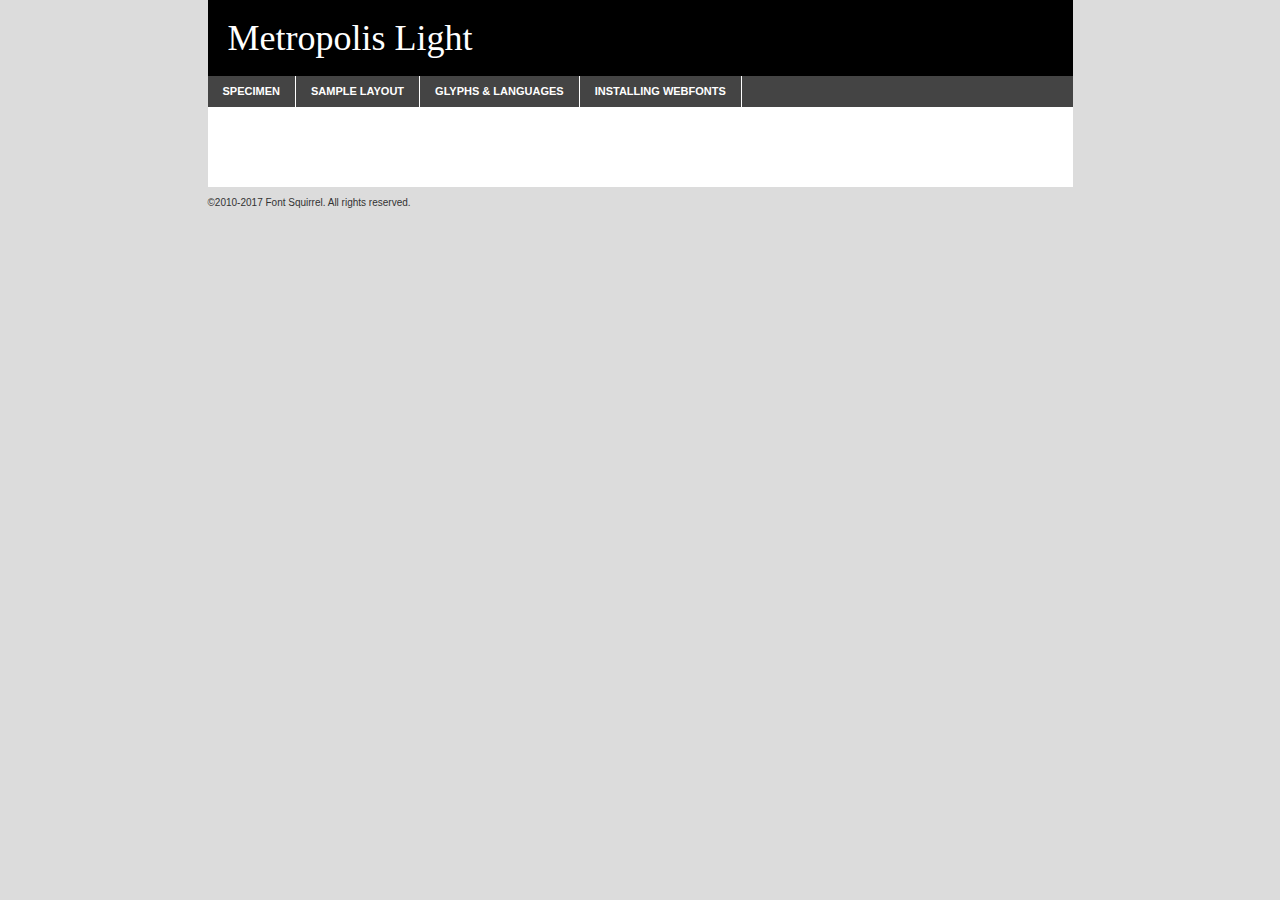
<file: police/metropolis-light-demo.html>
<!DOCTYPE html PUBLIC "-//W3C//DTD XHTML 1.0 Transitional//EN"
	"http://www.w3.org/TR/xhtml1/DTD/xhtml1-transitional.dtd">

<html xmlns="http://www.w3.org/1999/xhtml" xml:lang="en" lang="en">
<head>
	<meta http-equiv="Content-Type" content="text/html; charset=utf-8" />
	<script src="http://ajax.googleapis.com/ajax/libs/jquery/1.7.2/jquery.min.js" type="text/javascript" charset="utf-8"></script>
	<script type="text/javascript">
	(function($){$.fn.easyTabs=function(option){var param=jQuery.extend({fadeSpeed:"fast",defaultContent:1,activeClass:'active'},option);$(this).each(function(){var thisId="#"+this.id;if(param.defaultContent==''){param.defaultContent=1;}
	if(typeof param.defaultContent=="number")
	{var defaultTab=$(thisId+" .tabs li:eq("+(param.defaultContent-1)+") a").attr('href').substr(1);}else{var defaultTab=param.defaultContent;}
	$(thisId+" .tabs li a").each(function(){var tabToHide=$(this).attr('href').substr(1);$("#"+tabToHide).addClass('easytabs-tab-content');});hideAll();changeContent(defaultTab);function hideAll(){$(thisId+" .easytabs-tab-content").hide();}
	function changeContent(tabId){hideAll();$(thisId+" .tabs li").removeClass(param.activeClass);$(thisId+" .tabs li a[href=#"+tabId+"]").closest('li').addClass(param.activeClass);if(param.fadeSpeed!="none")
	{$(thisId+" #"+tabId).fadeIn(param.fadeSpeed);}else{$(thisId+" #"+tabId).show();}}
	$(thisId+" .tabs li").click(function(){var tabId=$(this).find('a').attr('href').substr(1);changeContent(tabId);return false;});});}})(jQuery);
	</script>
	<link rel="stylesheet" href="specimen_files/specimen_stylesheet.css" type="text/css" charset="utf-8" />
	<link rel="stylesheet" href="stylesheet.css" type="text/css" charset="utf-8" />

	<style type="text/css">
					body{
				font-family: 'metropolislight';
							}
		</style>

	<title>Metropolis Light Specimen</title>
	
	
	<script type="text/javascript" charset="utf-8">
		$(document).ready(function() {
			$('#container').easyTabs({defaultContent:1});
		});
	</script>
</head>

<body>
<div id="container">
	<div id="header">
		Metropolis Light	</div>
	<ul class="tabs">
		<li><a href="#specimen">Specimen</a></li>
		<li><a href="#layout">Sample Layout</a></li>
				<li><a href="#glyphs">Glyphs &amp; Languages</a></li>
		<li><a href="#installing">Installing Webfonts</a></li>
		
	</ul>
	
	<div id="main_content">

		
			<div id="specimen">
		
				<div class="section">
					<div class="grid12 firstcol">
						<div class="huge">AaBb</div>
					</div>
				</div>
		
				<div class="section">
					<div class="glyph_range">A&#x200B;B&#x200b;C&#x200b;D&#x200b;E&#x200b;F&#x200b;G&#x200b;H&#x200b;I&#x200b;J&#x200b;K&#x200b;L&#x200b;M&#x200b;N&#x200b;O&#x200b;P&#x200b;Q&#x200b;R&#x200b;S&#x200b;T&#x200b;U&#x200b;V&#x200b;W&#x200b;X&#x200b;Y&#x200b;Z&#x200b;a&#x200b;b&#x200b;c&#x200b;d&#x200b;e&#x200b;f&#x200b;g&#x200b;h&#x200b;i&#x200b;j&#x200b;k&#x200b;l&#x200b;m&#x200b;n&#x200b;o&#x200b;p&#x200b;q&#x200b;r&#x200b;s&#x200b;t&#x200b;u&#x200b;v&#x200b;w&#x200b;x&#x200b;y&#x200b;z&#x200b;1&#x200b;2&#x200b;3&#x200b;4&#x200b;5&#x200b;6&#x200b;7&#x200b;8&#x200b;9&#x200b;0&#x200b;&amp;&#x200b;.&#x200b;,&#x200b;?&#x200b;!&#x200b;&#64;&#x200b;(&#x200b;)&#x200b;#&#x200b;$&#x200b;%&#x200b;*&#x200b;+&#x200b;-&#x200b;=&#x200b;:&#x200b;;</div>
				</div>
				<div class="section">
					<div class="grid12 firstcol">
						<table class="sample_table">
							<tr><td>10</td><td class="size10">abcdefghijklmnopqrstuvwxyzABCDEFGHIJKLMNOPQRSTUVWXYZ0123456789abcdefghijklmnopqrstuvwxyzABCDEFGHIJKLMNOPQRSTUVWXYZ0123456789abcdefghijklmnopqrstuvwxyzABCDEFGHIJKLMNOPQRSTUVWXYZ</td></tr>
							<tr><td>11</td><td class="size11">abcdefghijklmnopqrstuvwxyzABCDEFGHIJKLMNOPQRSTUVWXYZ0123456789abcdefghijklmnopqrstuvwxyzABCDEFGHIJKLMNOPQRSTUVWXYZ0123456789abcdefghijklmnopqrstuvwxyzABCDEFGHIJKLMNOPQRSTUVWXYZ</td></tr>
							<tr><td>12</td><td class="size12">abcdefghijklmnopqrstuvwxyzABCDEFGHIJKLMNOPQRSTUVWXYZ0123456789abcdefghijklmnopqrstuvwxyzABCDEFGHIJKLMNOPQRSTUVWXYZ0123456789abcdefghijklmnopqrstuvwxyzABCDEFGHIJKLMNOPQRSTUVWXYZ</td></tr>
							<tr><td>13</td><td class="size13">abcdefghijklmnopqrstuvwxyzABCDEFGHIJKLMNOPQRSTUVWXYZ0123456789abcdefghijklmnopqrstuvwxyzABCDEFGHIJKLMNOPQRSTUVWXYZ0123456789abcdefghijklmnopqrstuvwxyzABCDEFGHIJKLMNOPQRSTUVWXYZ</td></tr>
							<tr><td>14</td><td class="size14">abcdefghijklmnopqrstuvwxyzABCDEFGHIJKLMNOPQRSTUVWXYZ0123456789abcdefghijklmnopqrstuvwxyzABCDEFGHIJKLMNOPQRSTUVWXYZ0123456789abcdefghijklmnopqrstuvwxyzABCDEFGHIJKLMNOPQRSTUVWXYZ</td></tr>
							<tr><td>16</td><td class="size16">abcdefghijklmnopqrstuvwxyzABCDEFGHIJKLMNOPQRSTUVWXYZ0123456789abcdefghijklmnopqrstuvwxyzABCDEFGHIJKLMNOPQRSTUVWXYZ</td></tr>
							<tr><td>18</td><td class="size18">abcdefghijklmnopqrstuvwxyzABCDEFGHIJKLMNOPQRSTUVWXYZ0123456789abcdefghijklmnopqrstuvwxyzABCDEFGHIJKLMNOPQRSTUVWXYZ</td></tr>
							<tr><td>20</td><td class="size20">abcdefghijklmnopqrstuvwxyzABCDEFGHIJKLMNOPQRSTUVWXYZ0123456789abcdefghijklmnopqrstuvwxyzABCDEFGHIJKLMNOPQRSTUVWXYZ</td></tr>
							<tr><td>24</td><td class="size24">abcdefghijklmnopqrstuvwxyzABCDEFGHIJKLMNOPQRSTUVWXYZ0123456789abcdefghijklmnopqrstuvwxyzABCDEFGHIJKLMNOPQRSTUVWXYZ</td></tr>
							<tr><td>30</td><td class="size30">abcdefghijklmnopqrstuvwxyzABCDEFGHIJKLMNOPQRSTUVWXYZ0123456789abcdefghijklmnopqrstuvwxyzABCDEFGHIJKLMNOPQRSTUVWXYZ</td></tr>
							<tr><td>36</td><td class="size36">abcdefghijklmnopqrstuvwxyzABCDEFGHIJKLMNOPQRSTUVWXYZ0123456789abcdefghijklmnopqrstuvwxyzABCDEFGHIJKLMNOPQRSTUVWXYZ</td></tr>
							<tr><td>48</td><td class="size48">abcdefghijklmnopqrstuvwxyzABCDEFGHIJKLMNOPQRSTUVWXYZ0123456789abcdefghijklmnopqrstuvwxyzABCDEFGHIJKLMNOPQRSTUVWXYZ</td></tr>
							<tr><td>60</td><td class="size60">abcdefghijklmnopqrstuvwxyzABCDEFGHIJKLMNOPQRSTUVWXYZ0123456789abcdefghijklmnopqrstuvwxyzABCDEFGHIJKLMNOPQRSTUVWXYZ</td></tr>
							<tr><td>72</td><td class="size72">abcdefghijklmnopqrstuvwxyzABCDEFGHIJKLMNOPQRSTUVWXYZ0123456789abcdefghijklmnopqrstuvwxyzABCDEFGHIJKLMNOPQRSTUVWXYZ</td></tr>
							<tr><td>90</td><td class="size90">abcdefghijklmnopqrstuvwxyzABCDEFGHIJKLMNOPQRSTUVWXYZ0123456789abcdefghijklmnopqrstuvwxyzABCDEFGHIJKLMNOPQRSTUVWXYZ</td></tr>
						</table>
				
					</div>
			
				</div>
		
		
		
								<div class="section" id="bodycomparison">


										<div id="xheight">
				<div class="fontbody">&#x25FC;&#x25FC;&#x25FC;&#x25FC;&#x25FC;&#x25FC;&#x25FC;&#x25FC;&#x25FC;&#x25FC;&#x25FC;&#x25FC;&#x25FC;&#x25FC;&#x25FC;&#x25FC;&#x25FC;&#x25FC;&#x25FC;&#x25FC;&#x25FC;&#x25FC;&#x25FC;&#x25FC;&#x25FC;&#x25FC;&#x25FC;&#x25FC;&#x25FC;&#x25FC;&#x25FC;&#x25FC;&#x25FC;&#x25FC;&#x25FC;&#x25FC;&#x25FC;&#x25FC;&#x25FC;&#x25FC;&#x25FC;&#x25FC;&#x25FC;&#x25FC;&#x25FC;&#x25FC;&#x25FC;&#x25FC;&#x25FC;&#x25FC;&#x25FC;&#x25FC;&#x25FC;&#x25FC;&#x25FC;&#x25FC;&#x25FC;&#x25FC;&#x25FC;&#x25FC;&#x25FC;&#x25FC;&#x25FC;&#x25FC;&#x25FC;&#x25FC;&#x25FC;&#x25FC;&#x25FC;&#x25FC;&#x25FC;&#x25FC;&#x25FC;&#x25FC;&#x25FC;&#x25FC;&#x25FC;&#x25FC;&#x25FC;&#x25FC;&#x25FC;&#x25FC;&#x25FC;&#x25FC;&#x25FC;&#x25FC;&#x25FC;&#x25FC;&#x25FC;&#x25FC;&#x25FC;&#x25FC;&#x25FC;&#x25FC;&#x25FC;&#x25FC;&#x25FC;&#x25FC;&#x25FC;body</div><div class="arialbody">body</div><div class="verdanabody">body</div><div class="georgiabody">body</div></div>
										<div class="fontbody" style="z-index:1">
											body<span>Metropolis Light</span>
										</div>
										<div class="arialbody" style="z-index:1">
											body<span>Arial</span>
										</div>
										<div class="verdanabody" style="z-index:1">
											body<span>Verdana</span>
										</div>
										<div class="georgiabody" style="z-index:1">
											body<span>Georgia</span>
										</div>



								</div>
		
		
				<div class="section psample psample_row1" id="">
					
					<div class="grid2 firstcol">
						<p class="size10"><span>10.</span>Aenean lacinia bibendum nulla sed consectetur. Fusce dapibus, tellus ac cursus commodo, tortor mauris condimentum nibh, ut fermentum massa justo sit amet risus. Nullam id dolor id nibh ultricies vehicula ut id elit. Cum sociis natoque penatibus et magnis dis parturient montes, nascetur ridiculus mus. Nulla vitae elit libero, a pharetra augue.</p>
			
					</div>
					<div class="grid3">
						<p class="size11"><span>11.</span>Aenean lacinia bibendum nulla sed consectetur. Fusce dapibus, tellus ac cursus commodo, tortor mauris condimentum nibh, ut fermentum massa justo sit amet risus. Nullam id dolor id nibh ultricies vehicula ut id elit. Cum sociis natoque penatibus et magnis dis parturient montes, nascetur ridiculus mus. Nulla vitae elit libero, a pharetra augue.</p>
			
					</div>
					<div class="grid3">
						<p class="size12"><span>12.</span>Aenean lacinia bibendum nulla sed consectetur. Fusce dapibus, tellus ac cursus commodo, tortor mauris condimentum nibh, ut fermentum massa justo sit amet risus. Nullam id dolor id nibh ultricies vehicula ut id elit. Cum sociis natoque penatibus et magnis dis parturient montes, nascetur ridiculus mus. Nulla vitae elit libero, a pharetra augue.</p>
			
					</div>
					<div class="grid4">
						<p class="size13"><span>13.</span>Aenean lacinia bibendum nulla sed consectetur. Fusce dapibus, tellus ac cursus commodo, tortor mauris condimentum nibh, ut fermentum massa justo sit amet risus. Nullam id dolor id nibh ultricies vehicula ut id elit. Cum sociis natoque penatibus et magnis dis parturient montes, nascetur ridiculus mus. Nulla vitae elit libero, a pharetra augue.</p>
			
					</div>
					<div class="white_blend"></div>
					
				</div>
				<div class="section psample psample_row2" id="">
					<div class="grid3 firstcol">
						<p class="size14"><span>14.</span>Aenean lacinia bibendum nulla sed consectetur. Fusce dapibus, tellus ac cursus commodo, tortor mauris condimentum nibh, ut fermentum massa justo sit amet risus. Nullam id dolor id nibh ultricies vehicula ut id elit. Cum sociis natoque penatibus et magnis dis parturient montes, nascetur ridiculus mus. Nulla vitae elit libero, a pharetra augue.</p>
			
					</div>
					<div class="grid4">
						<p class="size16"><span>16.</span>Aenean lacinia bibendum nulla sed consectetur. Fusce dapibus, tellus ac cursus commodo, tortor mauris condimentum nibh, ut fermentum massa justo sit amet risus. Nullam id dolor id nibh ultricies vehicula ut id elit. Cum sociis natoque penatibus et magnis dis parturient montes, nascetur ridiculus mus. Nulla vitae elit libero, a pharetra augue.</p>
			
					</div>
					<div class="grid5">
						<p class="size18"><span>18.</span>Aenean lacinia bibendum nulla sed consectetur. Fusce dapibus, tellus ac cursus commodo, tortor mauris condimentum nibh, ut fermentum massa justo sit amet risus. Nullam id dolor id nibh ultricies vehicula ut id elit. Cum sociis natoque penatibus et magnis dis parturient montes, nascetur ridiculus mus. Nulla vitae elit libero, a pharetra augue.</p>
			
					</div>

					<div class="white_blend"></div>

				</div>
				
				<div class="section psample psample_row3" id="">
					<div class="grid5 firstcol">
						<p class="size20"><span>20.</span>Aenean lacinia bibendum nulla sed consectetur. Fusce dapibus, tellus ac cursus commodo, tortor mauris condimentum nibh, ut fermentum massa justo sit amet risus. Nullam id dolor id nibh ultricies vehicula ut id elit. Cum sociis natoque penatibus et magnis dis parturient montes, nascetur ridiculus mus. Nulla vitae elit libero, a pharetra augue.</p>
					</div>
					<div class="grid7">
						<p class="size24"><span>24.</span>Aenean lacinia bibendum nulla sed consectetur. Fusce dapibus, tellus ac cursus commodo, tortor mauris condimentum nibh, ut fermentum massa justo sit amet risus. Nullam id dolor id nibh ultricies vehicula ut id elit. Cum sociis natoque penatibus et magnis dis parturient montes, nascetur ridiculus mus. Nulla vitae elit libero, a pharetra augue.</p>
					</div>
					
					<div class="white_blend"></div>
					
				</div>
				
				<div class="section psample psample_row4" id="">
					<div class="grid12 firstcol">
						<p class="size30"><span>30.</span>Aenean lacinia bibendum nulla sed consectetur. Fusce dapibus, tellus ac cursus commodo, tortor mauris condimentum nibh, ut fermentum massa justo sit amet risus. Nullam id dolor id nibh ultricies vehicula ut id elit. Cum sociis natoque penatibus et magnis dis parturient montes, nascetur ridiculus mus. Nulla vitae elit libero, a pharetra augue.</p>
					</div>
					<div class="white_blend"></div>
					
				</div>
				
				
				
				<div class="section psample psample_row1 fullreverse">
					<div class="grid2 firstcol">
						<p class="size10"><span>10.</span>Aenean lacinia bibendum nulla sed consectetur. Fusce dapibus, tellus ac cursus commodo, tortor mauris condimentum nibh, ut fermentum massa justo sit amet risus. Nullam id dolor id nibh ultricies vehicula ut id elit. Cum sociis natoque penatibus et magnis dis parturient montes, nascetur ridiculus mus. Nulla vitae elit libero, a pharetra augue.</p>
			
					</div>
					<div class="grid3">
						<p class="size11"><span>11.</span>Aenean lacinia bibendum nulla sed consectetur. Fusce dapibus, tellus ac cursus commodo, tortor mauris condimentum nibh, ut fermentum massa justo sit amet risus. Nullam id dolor id nibh ultricies vehicula ut id elit. Cum sociis natoque penatibus et magnis dis parturient montes, nascetur ridiculus mus. Nulla vitae elit libero, a pharetra augue.</p>
			
					</div>
					<div class="grid3">
						<p class="size12"><span>12.</span>Aenean lacinia bibendum nulla sed consectetur. Fusce dapibus, tellus ac cursus commodo, tortor mauris condimentum nibh, ut fermentum massa justo sit amet risus. Nullam id dolor id nibh ultricies vehicula ut id elit. Cum sociis natoque penatibus et magnis dis parturient montes, nascetur ridiculus mus. Nulla vitae elit libero, a pharetra augue.</p>
			
					</div>
					<div class="grid4">
						<p class="size13"><span>13.</span>Aenean lacinia bibendum nulla sed consectetur. Fusce dapibus, tellus ac cursus commodo, tortor mauris condimentum nibh, ut fermentum massa justo sit amet risus. Nullam id dolor id nibh ultricies vehicula ut id elit. Cum sociis natoque penatibus et magnis dis parturient montes, nascetur ridiculus mus. Nulla vitae elit libero, a pharetra augue.</p>
			
					</div>
					<div class="black_blend"></div>
					
				</div>
				
				<div class="section psample psample_row2 fullreverse">
					<div class="grid3 firstcol">
						<p class="size14"><span>14.</span>Aenean lacinia bibendum nulla sed consectetur. Fusce dapibus, tellus ac cursus commodo, tortor mauris condimentum nibh, ut fermentum massa justo sit amet risus. Nullam id dolor id nibh ultricies vehicula ut id elit. Cum sociis natoque penatibus et magnis dis parturient montes, nascetur ridiculus mus. Nulla vitae elit libero, a pharetra augue.</p>
			
					</div>
					<div class="grid4">
						<p class="size16"><span>16.</span>Aenean lacinia bibendum nulla sed consectetur. Fusce dapibus, tellus ac cursus commodo, tortor mauris condimentum nibh, ut fermentum massa justo sit amet risus. Nullam id dolor id nibh ultricies vehicula ut id elit. Cum sociis natoque penatibus et magnis dis parturient montes, nascetur ridiculus mus. Nulla vitae elit libero, a pharetra augue.</p>
			
					</div>
					<div class="grid5">
						<p class="size18"><span>18.</span>Aenean lacinia bibendum nulla sed consectetur. Fusce dapibus, tellus ac cursus commodo, tortor mauris condimentum nibh, ut fermentum massa justo sit amet risus. Nullam id dolor id nibh ultricies vehicula ut id elit. Cum sociis natoque penatibus et magnis dis parturient montes, nascetur ridiculus mus. Nulla vitae elit libero, a pharetra augue.</p>
			
					</div>
					<div class="black_blend"></div>

				</div>
				
				<div class="section psample fullreverse psample_row3" id="">
					<div class="grid5 firstcol">
						<p class="size20"><span>20.</span>Aenean lacinia bibendum nulla sed consectetur. Fusce dapibus, tellus ac cursus commodo, tortor mauris condimentum nibh, ut fermentum massa justo sit amet risus. Nullam id dolor id nibh ultricies vehicula ut id elit. Cum sociis natoque penatibus et magnis dis parturient montes, nascetur ridiculus mus. Nulla vitae elit libero, a pharetra augue.</p>
					</div>
					<div class="grid7">
						<p class="size24"><span>24.</span>Aenean lacinia bibendum nulla sed consectetur. Fusce dapibus, tellus ac cursus commodo, tortor mauris condimentum nibh, ut fermentum massa justo sit amet risus. Nullam id dolor id nibh ultricies vehicula ut id elit. Cum sociis natoque penatibus et magnis dis parturient montes, nascetur ridiculus mus. Nulla vitae elit libero, a pharetra augue.</p>
					</div>
					
					<div class="black_blend"></div>
					
				</div>
				
				<div class="section psample fullreverse psample_row4" id="" style="border-bottom: 20px #000 solid;">
					<div class="grid12 firstcol">
						<p class="size30"><span>30.</span>Aenean lacinia bibendum nulla sed consectetur. Fusce dapibus, tellus ac cursus commodo, tortor mauris condimentum nibh, ut fermentum massa justo sit amet risus. Nullam id dolor id nibh ultricies vehicula ut id elit. Cum sociis natoque penatibus et magnis dis parturient montes, nascetur ridiculus mus. Nulla vitae elit libero, a pharetra augue.</p>
					</div>
					<div class="black_blend"></div>
					
				</div>
				
				
				
				
			</div>
			
			<div id="layout">
				
				<div class="section">
					
					<div class="grid12 firstcol">
						<h1>Lorem Ipsum Dolor</h1>
						<h2>Etiam porta sem malesuada magna mollis euismod</h2>
						
						<p class="byline">By <a href="#link">Aenean Lacinia</a></p>
					</div>
				</div>
				<div class="section">
					<div class="grid8 firstcol">
						<p class="large">Donec sed odio dui. Morbi leo risus, porta ac consectetur ac, vestibulum at eros. Fusce dapibus, tellus ac cursus commodo, tortor mauris condimentum nibh, ut fermentum massa justo sit amet risus. </p>

						
						<h3>Pellentesque ornare sem</h3>

						<p>Maecenas sed diam eget risus varius blandit sit amet non magna. Maecenas faucibus mollis interdum. Donec ullamcorper nulla non metus auctor fringilla. Nullam id dolor id nibh ultricies vehicula ut id elit. Nullam id dolor id nibh ultricies vehicula ut id elit. </p>

						<p>Aenean eu leo quam. Pellentesque ornare sem lacinia quam venenatis vestibulum. Lorem ipsum dolor sit amet, consectetur adipiscing elit. Cum sociis natoque penatibus et magnis dis parturient montes, nascetur ridiculus mus. </p>

						<p>Nulla vitae elit libero, a pharetra augue. Praesent commodo cursus magna, vel scelerisque nisl consectetur et. Aenean lacinia bibendum nulla sed consectetur. </p>

						<p>Nullam quis risus eget urna mollis ornare vel eu leo. Nullam quis risus eget urna mollis ornare vel eu leo. Maecenas sed diam eget risus varius blandit sit amet non magna. Donec ullamcorper nulla non metus auctor fringilla. </p>

						<h3>Cras mattis consectetur</h3>

						<p>Aenean eu leo quam. Pellentesque ornare sem lacinia quam venenatis vestibulum. Aenean lacinia bibendum nulla sed consectetur. Integer posuere erat a ante venenatis dapibus posuere velit aliquet. Cras mattis consectetur purus sit amet fermentum. </p>

						<p>Nullam id dolor id nibh ultricies vehicula ut id elit. Nullam quis risus eget urna mollis ornare vel eu leo. Cras mattis consectetur purus sit amet fermentum.</p>
					</div>
					
					<div class="grid4 sidebar">
						
						<div class="box reverse">
							<p class="last">Nullam quis risus eget urna mollis ornare vel eu leo. Donec ullamcorper nulla non metus auctor fringilla. Cras mattis consectetur purus sit amet fermentum. Sed posuere consectetur est at lobortis. Lorem ipsum dolor sit amet, consectetur adipiscing elit. </p>
						</div>
						
						<p class="caption">Maecenas sed diam eget risus varius.</p>

						<p>Vestibulum id ligula porta felis euismod semper. Integer posuere erat a ante venenatis dapibus posuere velit aliquet. Vestibulum id ligula porta felis euismod semper. Sed posuere consectetur est at lobortis. Maecenas sed diam eget risus varius blandit sit amet non magna. Fusce dapibus, tellus ac cursus commodo, tortor mauris condimentum nibh, ut fermentum massa justo sit amet risus. </p>

					

						<p>Duis mollis, est non commodo luctus, nisi erat porttitor ligula, eget lacinia odio sem nec elit. Aenean lacinia bibendum nulla sed consectetur. Vivamus sagittis lacus vel augue laoreet rutrum faucibus dolor auctor. Aenean lacinia bibendum nulla sed consectetur. Nullam quis risus eget urna mollis ornare vel eu leo. </p>

						<p>Praesent commodo cursus magna, vel scelerisque nisl consectetur et. Donec ullamcorper nulla non metus auctor fringilla. Maecenas faucibus mollis interdum. Fusce dapibus, tellus ac cursus commodo, tortor mauris condimentum nibh, ut fermentum massa justo sit amet risus. </p>

					</div>
				</div>
				
			</div>


			



		<div id="glyphs">
			<div class="section">
				<div class="grid12 firstcol">
			
				<h1>Language Support</h1>
				<p>The subset of Metropolis Light in this kit supports the following languages:<br />
			
					Albanian, Basque, Breton, Chamorro, Danish, Dutch, English, Faroese, Finnish, French, Frisian, Galician, German, Icelandic, Italian, Malagasy, Norwegian, Portuguese, Spanish, Alsatian, Aragonese, Arapaho, Arrernte, Asturian, Aymara, Bislama, Cebuano, Corsican, Fijian, French_creole, Genoese, Gilbertese, Greenlandic, Haitian_creole, Hiligaynon, Hmong, Hopi, Ibanag, Iloko_ilokano, Indonesian, Interglossa_glosa, Interlingua, Irish_gaelic, Jerriais, Lojban, Lombard, Luxembourgeois, Manx, Mohawk, Norfolk_pitcairnese, Occitan, Oromo, Pangasinan, Papiamento, Piedmontese, Potawatomi, Rhaeto-romance, Romansh, Rotokas, Sami_lule, Samoan, Sardinian, Scots_gaelic, Seychelles_creole, Shona, Sicilian, Somali, Southern_ndebele, Swahili, Swati_swazi, Tagalog_filipino_pilipino, Tetum, Tok_pisin, Uyghur_latinized, Volapuk, Walloon, Warlpiri, Xhosa, Yapese, Zulu, Latinbasic, Ubasic, Demo				</p>
				<h1>Glyph Chart</h1>
				<p>The subset of Metropolis Light in this kit includes all the glyphs listed below. Unicode entities are included above each glyph to help you insert individual characters into your layout.</p>
				<div id="glyph_chart">
			
																				 <div><p>&amp;#32;</p>&#32;</div>
																				 <div><p>&amp;#33;</p>&#33;</div>
																				 <div><p>&amp;#34;</p>&#34;</div>
																				 <div><p>&amp;#35;</p>&#35;</div>
																				 <div><p>&amp;#36;</p>&#36;</div>
																				 <div><p>&amp;#37;</p>&#37;</div>
																				 <div><p>&amp;#38;</p>&#38;</div>
																				 <div><p>&amp;#39;</p>&#39;</div>
																				 <div><p>&amp;#40;</p>&#40;</div>
																				 <div><p>&amp;#41;</p>&#41;</div>
																				 <div><p>&amp;#42;</p>&#42;</div>
																				 <div><p>&amp;#43;</p>&#43;</div>
																				 <div><p>&amp;#44;</p>&#44;</div>
																				 <div><p>&amp;#45;</p>&#45;</div>
																				 <div><p>&amp;#46;</p>&#46;</div>
																				 <div><p>&amp;#47;</p>&#47;</div>
																				 <div><p>&amp;#48;</p>&#48;</div>
																				 <div><p>&amp;#49;</p>&#49;</div>
																				 <div><p>&amp;#50;</p>&#50;</div>
																				 <div><p>&amp;#51;</p>&#51;</div>
																				 <div><p>&amp;#52;</p>&#52;</div>
																				 <div><p>&amp;#53;</p>&#53;</div>
																				 <div><p>&amp;#54;</p>&#54;</div>
																				 <div><p>&amp;#55;</p>&#55;</div>
																				 <div><p>&amp;#56;</p>&#56;</div>
																				 <div><p>&amp;#57;</p>&#57;</div>
																				 <div><p>&amp;#58;</p>&#58;</div>
																				 <div><p>&amp;#59;</p>&#59;</div>
																				 <div><p>&amp;#60;</p>&#60;</div>
																				 <div><p>&amp;#61;</p>&#61;</div>
																				 <div><p>&amp;#62;</p>&#62;</div>
																				 <div><p>&amp;#63;</p>&#63;</div>
																				 <div><p>&amp;#64;</p>&#64;</div>
																				 <div><p>&amp;#65;</p>&#65;</div>
																				 <div><p>&amp;#66;</p>&#66;</div>
																				 <div><p>&amp;#67;</p>&#67;</div>
																				 <div><p>&amp;#68;</p>&#68;</div>
																				 <div><p>&amp;#69;</p>&#69;</div>
																				 <div><p>&amp;#70;</p>&#70;</div>
																				 <div><p>&amp;#71;</p>&#71;</div>
																				 <div><p>&amp;#72;</p>&#72;</div>
																				 <div><p>&amp;#73;</p>&#73;</div>
																				 <div><p>&amp;#74;</p>&#74;</div>
																				 <div><p>&amp;#75;</p>&#75;</div>
																				 <div><p>&amp;#76;</p>&#76;</div>
																				 <div><p>&amp;#77;</p>&#77;</div>
																				 <div><p>&amp;#78;</p>&#78;</div>
																				 <div><p>&amp;#79;</p>&#79;</div>
																				 <div><p>&amp;#80;</p>&#80;</div>
																				 <div><p>&amp;#81;</p>&#81;</div>
																				 <div><p>&amp;#82;</p>&#82;</div>
																				 <div><p>&amp;#83;</p>&#83;</div>
																				 <div><p>&amp;#84;</p>&#84;</div>
																				 <div><p>&amp;#85;</p>&#85;</div>
																				 <div><p>&amp;#86;</p>&#86;</div>
																				 <div><p>&amp;#87;</p>&#87;</div>
																				 <div><p>&amp;#88;</p>&#88;</div>
																				 <div><p>&amp;#89;</p>&#89;</div>
																				 <div><p>&amp;#90;</p>&#90;</div>
																				 <div><p>&amp;#91;</p>&#91;</div>
																				 <div><p>&amp;#92;</p>&#92;</div>
																				 <div><p>&amp;#93;</p>&#93;</div>
																				 <div><p>&amp;#94;</p>&#94;</div>
																				 <div><p>&amp;#95;</p>&#95;</div>
																				 <div><p>&amp;#96;</p>&#96;</div>
																				 <div><p>&amp;#97;</p>&#97;</div>
																				 <div><p>&amp;#98;</p>&#98;</div>
																				 <div><p>&amp;#99;</p>&#99;</div>
																				 <div><p>&amp;#100;</p>&#100;</div>
																				 <div><p>&amp;#101;</p>&#101;</div>
																				 <div><p>&amp;#102;</p>&#102;</div>
																				 <div><p>&amp;#103;</p>&#103;</div>
																				 <div><p>&amp;#104;</p>&#104;</div>
																				 <div><p>&amp;#105;</p>&#105;</div>
																				 <div><p>&amp;#106;</p>&#106;</div>
																				 <div><p>&amp;#107;</p>&#107;</div>
																				 <div><p>&amp;#108;</p>&#108;</div>
																				 <div><p>&amp;#109;</p>&#109;</div>
																				 <div><p>&amp;#110;</p>&#110;</div>
																				 <div><p>&amp;#111;</p>&#111;</div>
																				 <div><p>&amp;#112;</p>&#112;</div>
																				 <div><p>&amp;#113;</p>&#113;</div>
																				 <div><p>&amp;#114;</p>&#114;</div>
																				 <div><p>&amp;#115;</p>&#115;</div>
																				 <div><p>&amp;#116;</p>&#116;</div>
																				 <div><p>&amp;#117;</p>&#117;</div>
																				 <div><p>&amp;#118;</p>&#118;</div>
																				 <div><p>&amp;#119;</p>&#119;</div>
																				 <div><p>&amp;#120;</p>&#120;</div>
																				 <div><p>&amp;#121;</p>&#121;</div>
																				 <div><p>&amp;#122;</p>&#122;</div>
																				 <div><p>&amp;#123;</p>&#123;</div>
																				 <div><p>&amp;#124;</p>&#124;</div>
																				 <div><p>&amp;#125;</p>&#125;</div>
																				 <div><p>&amp;#126;</p>&#126;</div>
																				 <div><p>&amp;#160;</p>&#160;</div>
																				 <div><p>&amp;#161;</p>&#161;</div>
																				 <div><p>&amp;#162;</p>&#162;</div>
																				 <div><p>&amp;#163;</p>&#163;</div>
																				 <div><p>&amp;#165;</p>&#165;</div>
																				 <div><p>&amp;#168;</p>&#168;</div>
																				 <div><p>&amp;#173;</p>&#173;</div>
																				 <div><p>&amp;#175;</p>&#175;</div>
																				 <div><p>&amp;#180;</p>&#180;</div>
																				 <div><p>&amp;#184;</p>&#184;</div>
																				 <div><p>&amp;#191;</p>&#191;</div>
																				 <div><p>&amp;#192;</p>&#192;</div>
																				 <div><p>&amp;#193;</p>&#193;</div>
																				 <div><p>&amp;#194;</p>&#194;</div>
																				 <div><p>&amp;#195;</p>&#195;</div>
																				 <div><p>&amp;#196;</p>&#196;</div>
																				 <div><p>&amp;#197;</p>&#197;</div>
																				 <div><p>&amp;#198;</p>&#198;</div>
																				 <div><p>&amp;#199;</p>&#199;</div>
																				 <div><p>&amp;#200;</p>&#200;</div>
																				 <div><p>&amp;#201;</p>&#201;</div>
																				 <div><p>&amp;#202;</p>&#202;</div>
																				 <div><p>&amp;#203;</p>&#203;</div>
																				 <div><p>&amp;#204;</p>&#204;</div>
																				 <div><p>&amp;#205;</p>&#205;</div>
																				 <div><p>&amp;#206;</p>&#206;</div>
																				 <div><p>&amp;#207;</p>&#207;</div>
																				 <div><p>&amp;#208;</p>&#208;</div>
																				 <div><p>&amp;#209;</p>&#209;</div>
																				 <div><p>&amp;#210;</p>&#210;</div>
																				 <div><p>&amp;#211;</p>&#211;</div>
																				 <div><p>&amp;#212;</p>&#212;</div>
																				 <div><p>&amp;#213;</p>&#213;</div>
																				 <div><p>&amp;#214;</p>&#214;</div>
																				 <div><p>&amp;#215;</p>&#215;</div>
																				 <div><p>&amp;#216;</p>&#216;</div>
																				 <div><p>&amp;#217;</p>&#217;</div>
																				 <div><p>&amp;#218;</p>&#218;</div>
																				 <div><p>&amp;#219;</p>&#219;</div>
																				 <div><p>&amp;#220;</p>&#220;</div>
																				 <div><p>&amp;#221;</p>&#221;</div>
																				 <div><p>&amp;#222;</p>&#222;</div>
																				 <div><p>&amp;#223;</p>&#223;</div>
																				 <div><p>&amp;#224;</p>&#224;</div>
																				 <div><p>&amp;#225;</p>&#225;</div>
																				 <div><p>&amp;#226;</p>&#226;</div>
																				 <div><p>&amp;#227;</p>&#227;</div>
																				 <div><p>&amp;#228;</p>&#228;</div>
																				 <div><p>&amp;#229;</p>&#229;</div>
																				 <div><p>&amp;#230;</p>&#230;</div>
																				 <div><p>&amp;#231;</p>&#231;</div>
																				 <div><p>&amp;#232;</p>&#232;</div>
																				 <div><p>&amp;#233;</p>&#233;</div>
																				 <div><p>&amp;#234;</p>&#234;</div>
																				 <div><p>&amp;#235;</p>&#235;</div>
																				 <div><p>&amp;#236;</p>&#236;</div>
																				 <div><p>&amp;#237;</p>&#237;</div>
																				 <div><p>&amp;#238;</p>&#238;</div>
																				 <div><p>&amp;#239;</p>&#239;</div>
																				 <div><p>&amp;#240;</p>&#240;</div>
																				 <div><p>&amp;#241;</p>&#241;</div>
																				 <div><p>&amp;#242;</p>&#242;</div>
																				 <div><p>&amp;#243;</p>&#243;</div>
																				 <div><p>&amp;#244;</p>&#244;</div>
																				 <div><p>&amp;#245;</p>&#245;</div>
																				 <div><p>&amp;#246;</p>&#246;</div>
																				 <div><p>&amp;#247;</p>&#247;</div>
																				 <div><p>&amp;#248;</p>&#248;</div>
																				 <div><p>&amp;#249;</p>&#249;</div>
																				 <div><p>&amp;#250;</p>&#250;</div>
																				 <div><p>&amp;#251;</p>&#251;</div>
																				 <div><p>&amp;#252;</p>&#252;</div>
																				 <div><p>&amp;#253;</p>&#253;</div>
																				 <div><p>&amp;#254;</p>&#254;</div>
																				 <div><p>&amp;#255;</p>&#255;</div>
																				 <div><p>&amp;#338;</p>&#338;</div>
																				 <div><p>&amp;#339;</p>&#339;</div>
																				 <div><p>&amp;#376;</p>&#376;</div>
																				 <div><p>&amp;#710;</p>&#710;</div>
																				 <div><p>&amp;#732;</p>&#732;</div>
																				 <div><p>&amp;#8192;</p>&#8192;</div>
																				 <div><p>&amp;#8193;</p>&#8193;</div>
																				 <div><p>&amp;#8194;</p>&#8194;</div>
																				 <div><p>&amp;#8195;</p>&#8195;</div>
																				 <div><p>&amp;#8196;</p>&#8196;</div>
																				 <div><p>&amp;#8197;</p>&#8197;</div>
																				 <div><p>&amp;#8198;</p>&#8198;</div>
																				 <div><p>&amp;#8199;</p>&#8199;</div>
																				 <div><p>&amp;#8200;</p>&#8200;</div>
																				 <div><p>&amp;#8201;</p>&#8201;</div>
																				 <div><p>&amp;#8202;</p>&#8202;</div>
																				 <div><p>&amp;#8208;</p>&#8208;</div>
																				 <div><p>&amp;#8209;</p>&#8209;</div>
																				 <div><p>&amp;#8210;</p>&#8210;</div>
																				 <div><p>&amp;#8211;</p>&#8211;</div>
																				 <div><p>&amp;#8212;</p>&#8212;</div>
																				 <div><p>&amp;#8216;</p>&#8216;</div>
																				 <div><p>&amp;#8217;</p>&#8217;</div>
																				 <div><p>&amp;#8220;</p>&#8220;</div>
																				 <div><p>&amp;#8221;</p>&#8221;</div>
																				 <div><p>&amp;#8230;</p>&#8230;</div>
																				 <div><p>&amp;#8239;</p>&#8239;</div>
																				 <div><p>&amp;#8287;</p>&#8287;</div>
																				 <div><p>&amp;#8364;</p>&#8364;</div>
																				 <div><p>&amp;#9724;</p>&#9724;</div>
																																																</div>	
				</div>
		
		
			</div>
		</div>
		
		
		<div id="specs">
			
		</div>
	
		<div id="installing">
			<div class="section">
				<div class="grid7 firstcol">
					<h1>Installing Webfonts</h1>
					
					<p>Webfonts are supported by all major browser platforms but not all in the same way. There are currently four different font formats that must be included in order to target all browsers. This includes TTF, WOFF, EOT and SVG.</p>
					
					<h2>1. Upload your webfonts</h2>
					<p>You must upload your webfont kit to your website. They should be in or near the same directory as your CSS files.</p>
					
					<h2>2. Include the webfont stylesheet</h2>
					<p>A special CSS @font-face declaration helps the various browsers select the appropriate font it needs without causing you a bunch of headaches. Learn more about this syntax by reading the <a href="https://www.fontspring.com/blog/further-hardening-of-the-bulletproof-syntax">Fontspring blog post</a> about it. The code for it is as follows:</p>


<code>
@font-face{ 
	font-family: 'MyWebFont';
	src: url('WebFont.eot');
	src: url('WebFont.eot?#iefix') format('embedded-opentype'),
	     url('WebFont.woff') format('woff'),
	     url('WebFont.ttf') format('truetype'),
	     url('WebFont.svg#webfont') format('svg');
}
</code>

	<p>We've already gone ahead and generated the code for you. All you have to do is link to the stylesheet in your HTML, like this:</p>
	<code>&lt;link rel=&quot;stylesheet&quot; href=&quot;stylesheet.css&quot; type=&quot;text/css&quot; charset=&quot;utf-8&quot; /&gt;</code>

					<h2>3. Modify your own stylesheet</h2>
					<p>To take advantage of your new fonts, you must tell your stylesheet to use them. Look at the original @font-face declaration above and find the property called "font-family." The name linked there will be what you use to reference the font. Prepend that webfont name to the font stack in the "font-family" property, inside the selector you want to change. For example:</p>
<code>p { font-family: 'WebFont', Arial, sans-serif; }</code>

<h2>4. Test</h2>
<p>Getting webfonts to work cross-browser <em>can</em> be tricky. Use the information in the sidebar to help you if you find that fonts aren't loading in a particular browser.</p>
				</div>
				
				<div class="grid5 sidebar">
					<div class="box">
						<h2>Troubleshooting<br />Font-Face Problems</h2>
						<p>Having trouble getting your webfonts to load in your new website? Here are some tips to sort out what might be the problem.</p>

						<h3>Fonts not showing in any browser</h3>

						<p>This sounds like you need to work on the plumbing. You either did not upload the fonts to the correct directory, or you did not link the fonts properly in the CSS. If you've confirmed that all this is correct and you still have a problem, take a look at your .htaccess file and see if requests are getting intercepted.</p>

						<h3>Fonts not loading in iPhone or iPad</h3>

						<p>The most common problem here is that you are serving the fonts from an IIS server. IIS refuses to serve files that have unknown MIME types. If that is the case, you must set the MIME type for SVG to "image/svg+xml" in the server settings. Follow these instructions from Microsoft if you need help.</p>

						<h3>Fonts not loading in Firefox</h3>

						<p>The primary reason for this failure? You are still using a version Firefox older than 3.5. So upgrade already! If that isn't it, then you are very likely serving fonts from a different domain. Firefox requires that all font assets be served from the same domain. Lastly it is possible that you need to add WOFF to your list of MIME types (if you are serving via IIS.)</p>

						<h3>Fonts not loading in IE</h3>

						<p>Are you looking at Internet Explorer on an actual Windows machine or are you cheating by using a service like Adobe BrowserLab? Many of these screenshot services do not render @font-face for IE. Best to test it on a real machine.</p>

						<h3>Fonts not loading in IE9</h3>

						<p>IE9, like Firefox, requires that fonts be served from the same domain as the website. Make sure that is the case.</p>
					</div>
				</div>
			</div>
			
		</div>
	
	</div>
	<div id="footer">
		<p>&copy;2010-2017 Font Squirrel. All rights reserved.</p>
	</div>
</div>
</body>
</html>
</file>
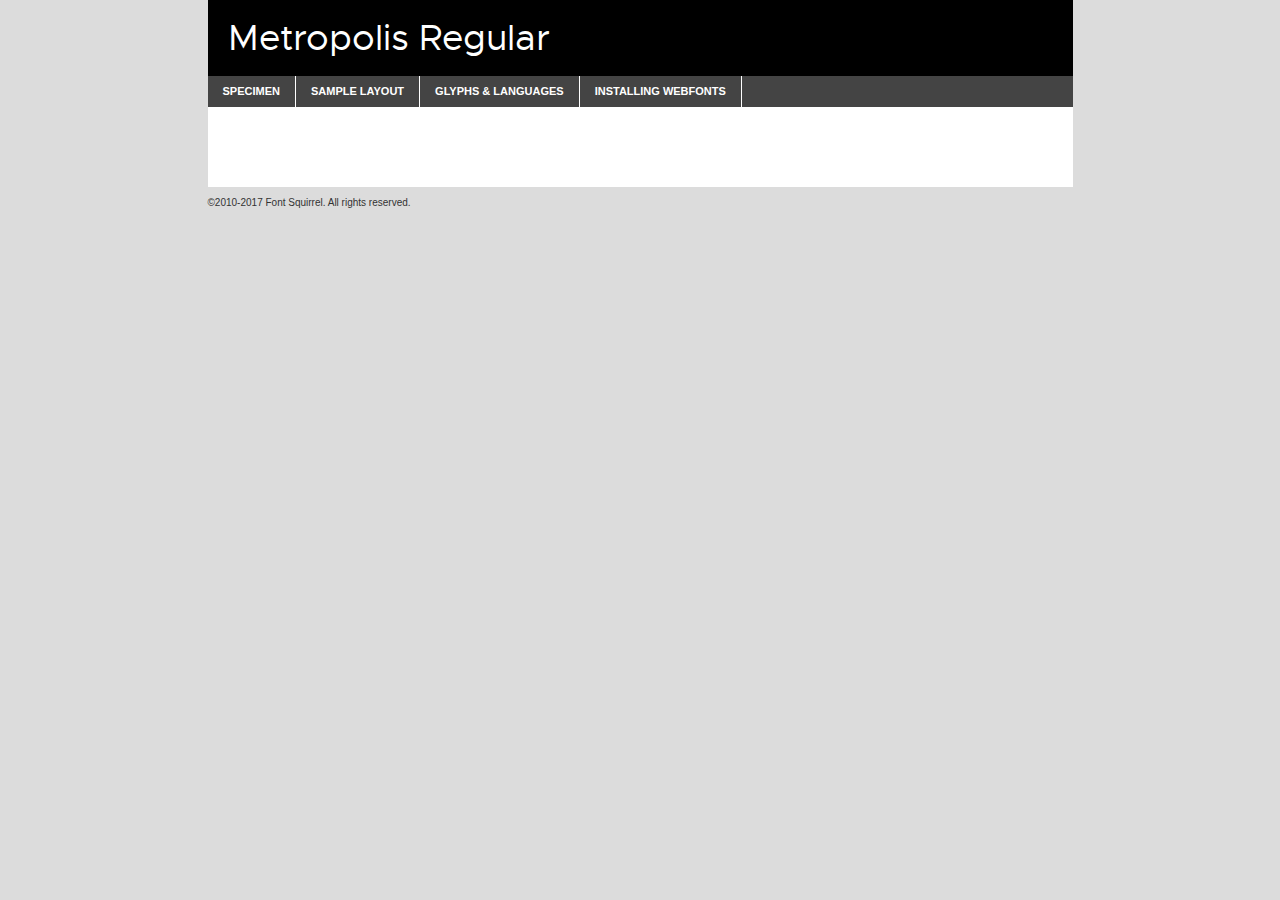
<file: police/metropolis-regular-demo.html>
<!DOCTYPE html PUBLIC "-//W3C//DTD XHTML 1.0 Transitional//EN"
	"http://www.w3.org/TR/xhtml1/DTD/xhtml1-transitional.dtd">

<html xmlns="http://www.w3.org/1999/xhtml" xml:lang="en" lang="en">
<head>
	<meta http-equiv="Content-Type" content="text/html; charset=utf-8" />
	<script src="http://ajax.googleapis.com/ajax/libs/jquery/1.7.2/jquery.min.js" type="text/javascript" charset="utf-8"></script>
	<script type="text/javascript">
	(function($){$.fn.easyTabs=function(option){var param=jQuery.extend({fadeSpeed:"fast",defaultContent:1,activeClass:'active'},option);$(this).each(function(){var thisId="#"+this.id;if(param.defaultContent==''){param.defaultContent=1;}
	if(typeof param.defaultContent=="number")
	{var defaultTab=$(thisId+" .tabs li:eq("+(param.defaultContent-1)+") a").attr('href').substr(1);}else{var defaultTab=param.defaultContent;}
	$(thisId+" .tabs li a").each(function(){var tabToHide=$(this).attr('href').substr(1);$("#"+tabToHide).addClass('easytabs-tab-content');});hideAll();changeContent(defaultTab);function hideAll(){$(thisId+" .easytabs-tab-content").hide();}
	function changeContent(tabId){hideAll();$(thisId+" .tabs li").removeClass(param.activeClass);$(thisId+" .tabs li a[href=#"+tabId+"]").closest('li').addClass(param.activeClass);if(param.fadeSpeed!="none")
	{$(thisId+" #"+tabId).fadeIn(param.fadeSpeed);}else{$(thisId+" #"+tabId).show();}}
	$(thisId+" .tabs li").click(function(){var tabId=$(this).find('a').attr('href').substr(1);changeContent(tabId);return false;});});}})(jQuery);
	</script>
	<link rel="stylesheet" href="specimen_files/specimen_stylesheet.css" type="text/css" charset="utf-8" />
	<link rel="stylesheet" href="stylesheet.css" type="text/css" charset="utf-8" />

	<style type="text/css">
					body{
				font-family: 'metropolisregular';
							}
		</style>

	<title>Metropolis Regular Specimen</title>
	
	
	<script type="text/javascript" charset="utf-8">
		$(document).ready(function() {
			$('#container').easyTabs({defaultContent:1});
		});
	</script>
</head>

<body>
<div id="container">
	<div id="header">
		Metropolis Regular	</div>
	<ul class="tabs">
		<li><a href="#specimen">Specimen</a></li>
		<li><a href="#layout">Sample Layout</a></li>
				<li><a href="#glyphs">Glyphs &amp; Languages</a></li>
		<li><a href="#installing">Installing Webfonts</a></li>
		
	</ul>
	
	<div id="main_content">

		
			<div id="specimen">
		
				<div class="section">
					<div class="grid12 firstcol">
						<div class="huge">AaBb</div>
					</div>
				</div>
		
				<div class="section">
					<div class="glyph_range">A&#x200B;B&#x200b;C&#x200b;D&#x200b;E&#x200b;F&#x200b;G&#x200b;H&#x200b;I&#x200b;J&#x200b;K&#x200b;L&#x200b;M&#x200b;N&#x200b;O&#x200b;P&#x200b;Q&#x200b;R&#x200b;S&#x200b;T&#x200b;U&#x200b;V&#x200b;W&#x200b;X&#x200b;Y&#x200b;Z&#x200b;a&#x200b;b&#x200b;c&#x200b;d&#x200b;e&#x200b;f&#x200b;g&#x200b;h&#x200b;i&#x200b;j&#x200b;k&#x200b;l&#x200b;m&#x200b;n&#x200b;o&#x200b;p&#x200b;q&#x200b;r&#x200b;s&#x200b;t&#x200b;u&#x200b;v&#x200b;w&#x200b;x&#x200b;y&#x200b;z&#x200b;1&#x200b;2&#x200b;3&#x200b;4&#x200b;5&#x200b;6&#x200b;7&#x200b;8&#x200b;9&#x200b;0&#x200b;&amp;&#x200b;.&#x200b;,&#x200b;?&#x200b;!&#x200b;&#64;&#x200b;(&#x200b;)&#x200b;#&#x200b;$&#x200b;%&#x200b;*&#x200b;+&#x200b;-&#x200b;=&#x200b;:&#x200b;;</div>
				</div>
				<div class="section">
					<div class="grid12 firstcol">
						<table class="sample_table">
							<tr><td>10</td><td class="size10">abcdefghijklmnopqrstuvwxyzABCDEFGHIJKLMNOPQRSTUVWXYZ0123456789abcdefghijklmnopqrstuvwxyzABCDEFGHIJKLMNOPQRSTUVWXYZ0123456789abcdefghijklmnopqrstuvwxyzABCDEFGHIJKLMNOPQRSTUVWXYZ</td></tr>
							<tr><td>11</td><td class="size11">abcdefghijklmnopqrstuvwxyzABCDEFGHIJKLMNOPQRSTUVWXYZ0123456789abcdefghijklmnopqrstuvwxyzABCDEFGHIJKLMNOPQRSTUVWXYZ0123456789abcdefghijklmnopqrstuvwxyzABCDEFGHIJKLMNOPQRSTUVWXYZ</td></tr>
							<tr><td>12</td><td class="size12">abcdefghijklmnopqrstuvwxyzABCDEFGHIJKLMNOPQRSTUVWXYZ0123456789abcdefghijklmnopqrstuvwxyzABCDEFGHIJKLMNOPQRSTUVWXYZ0123456789abcdefghijklmnopqrstuvwxyzABCDEFGHIJKLMNOPQRSTUVWXYZ</td></tr>
							<tr><td>13</td><td class="size13">abcdefghijklmnopqrstuvwxyzABCDEFGHIJKLMNOPQRSTUVWXYZ0123456789abcdefghijklmnopqrstuvwxyzABCDEFGHIJKLMNOPQRSTUVWXYZ0123456789abcdefghijklmnopqrstuvwxyzABCDEFGHIJKLMNOPQRSTUVWXYZ</td></tr>
							<tr><td>14</td><td class="size14">abcdefghijklmnopqrstuvwxyzABCDEFGHIJKLMNOPQRSTUVWXYZ0123456789abcdefghijklmnopqrstuvwxyzABCDEFGHIJKLMNOPQRSTUVWXYZ0123456789abcdefghijklmnopqrstuvwxyzABCDEFGHIJKLMNOPQRSTUVWXYZ</td></tr>
							<tr><td>16</td><td class="size16">abcdefghijklmnopqrstuvwxyzABCDEFGHIJKLMNOPQRSTUVWXYZ0123456789abcdefghijklmnopqrstuvwxyzABCDEFGHIJKLMNOPQRSTUVWXYZ</td></tr>
							<tr><td>18</td><td class="size18">abcdefghijklmnopqrstuvwxyzABCDEFGHIJKLMNOPQRSTUVWXYZ0123456789abcdefghijklmnopqrstuvwxyzABCDEFGHIJKLMNOPQRSTUVWXYZ</td></tr>
							<tr><td>20</td><td class="size20">abcdefghijklmnopqrstuvwxyzABCDEFGHIJKLMNOPQRSTUVWXYZ0123456789abcdefghijklmnopqrstuvwxyzABCDEFGHIJKLMNOPQRSTUVWXYZ</td></tr>
							<tr><td>24</td><td class="size24">abcdefghijklmnopqrstuvwxyzABCDEFGHIJKLMNOPQRSTUVWXYZ0123456789abcdefghijklmnopqrstuvwxyzABCDEFGHIJKLMNOPQRSTUVWXYZ</td></tr>
							<tr><td>30</td><td class="size30">abcdefghijklmnopqrstuvwxyzABCDEFGHIJKLMNOPQRSTUVWXYZ0123456789abcdefghijklmnopqrstuvwxyzABCDEFGHIJKLMNOPQRSTUVWXYZ</td></tr>
							<tr><td>36</td><td class="size36">abcdefghijklmnopqrstuvwxyzABCDEFGHIJKLMNOPQRSTUVWXYZ0123456789abcdefghijklmnopqrstuvwxyzABCDEFGHIJKLMNOPQRSTUVWXYZ</td></tr>
							<tr><td>48</td><td class="size48">abcdefghijklmnopqrstuvwxyzABCDEFGHIJKLMNOPQRSTUVWXYZ0123456789abcdefghijklmnopqrstuvwxyzABCDEFGHIJKLMNOPQRSTUVWXYZ</td></tr>
							<tr><td>60</td><td class="size60">abcdefghijklmnopqrstuvwxyzABCDEFGHIJKLMNOPQRSTUVWXYZ0123456789abcdefghijklmnopqrstuvwxyzABCDEFGHIJKLMNOPQRSTUVWXYZ</td></tr>
							<tr><td>72</td><td class="size72">abcdefghijklmnopqrstuvwxyzABCDEFGHIJKLMNOPQRSTUVWXYZ0123456789abcdefghijklmnopqrstuvwxyzABCDEFGHIJKLMNOPQRSTUVWXYZ</td></tr>
							<tr><td>90</td><td class="size90">abcdefghijklmnopqrstuvwxyzABCDEFGHIJKLMNOPQRSTUVWXYZ0123456789abcdefghijklmnopqrstuvwxyzABCDEFGHIJKLMNOPQRSTUVWXYZ</td></tr>
						</table>
				
					</div>
			
				</div>
		
		
		
								<div class="section" id="bodycomparison">


										<div id="xheight">
				<div class="fontbody">&#x25FC;&#x25FC;&#x25FC;&#x25FC;&#x25FC;&#x25FC;&#x25FC;&#x25FC;&#x25FC;&#x25FC;&#x25FC;&#x25FC;&#x25FC;&#x25FC;&#x25FC;&#x25FC;&#x25FC;&#x25FC;&#x25FC;&#x25FC;&#x25FC;&#x25FC;&#x25FC;&#x25FC;&#x25FC;&#x25FC;&#x25FC;&#x25FC;&#x25FC;&#x25FC;&#x25FC;&#x25FC;&#x25FC;&#x25FC;&#x25FC;&#x25FC;&#x25FC;&#x25FC;&#x25FC;&#x25FC;&#x25FC;&#x25FC;&#x25FC;&#x25FC;&#x25FC;&#x25FC;&#x25FC;&#x25FC;&#x25FC;&#x25FC;&#x25FC;&#x25FC;&#x25FC;&#x25FC;&#x25FC;&#x25FC;&#x25FC;&#x25FC;&#x25FC;&#x25FC;&#x25FC;&#x25FC;&#x25FC;&#x25FC;&#x25FC;&#x25FC;&#x25FC;&#x25FC;&#x25FC;&#x25FC;&#x25FC;&#x25FC;&#x25FC;&#x25FC;&#x25FC;&#x25FC;&#x25FC;&#x25FC;&#x25FC;&#x25FC;&#x25FC;&#x25FC;&#x25FC;&#x25FC;&#x25FC;&#x25FC;&#x25FC;&#x25FC;&#x25FC;&#x25FC;&#x25FC;&#x25FC;&#x25FC;&#x25FC;&#x25FC;&#x25FC;&#x25FC;&#x25FC;&#x25FC;body</div><div class="arialbody">body</div><div class="verdanabody">body</div><div class="georgiabody">body</div></div>
										<div class="fontbody" style="z-index:1">
											body<span>Metropolis Regular</span>
										</div>
										<div class="arialbody" style="z-index:1">
											body<span>Arial</span>
										</div>
										<div class="verdanabody" style="z-index:1">
											body<span>Verdana</span>
										</div>
										<div class="georgiabody" style="z-index:1">
											body<span>Georgia</span>
										</div>



								</div>
		
		
				<div class="section psample psample_row1" id="">
					
					<div class="grid2 firstcol">
						<p class="size10"><span>10.</span>Aenean lacinia bibendum nulla sed consectetur. Fusce dapibus, tellus ac cursus commodo, tortor mauris condimentum nibh, ut fermentum massa justo sit amet risus. Nullam id dolor id nibh ultricies vehicula ut id elit. Cum sociis natoque penatibus et magnis dis parturient montes, nascetur ridiculus mus. Nulla vitae elit libero, a pharetra augue.</p>
			
					</div>
					<div class="grid3">
						<p class="size11"><span>11.</span>Aenean lacinia bibendum nulla sed consectetur. Fusce dapibus, tellus ac cursus commodo, tortor mauris condimentum nibh, ut fermentum massa justo sit amet risus. Nullam id dolor id nibh ultricies vehicula ut id elit. Cum sociis natoque penatibus et magnis dis parturient montes, nascetur ridiculus mus. Nulla vitae elit libero, a pharetra augue.</p>
			
					</div>
					<div class="grid3">
						<p class="size12"><span>12.</span>Aenean lacinia bibendum nulla sed consectetur. Fusce dapibus, tellus ac cursus commodo, tortor mauris condimentum nibh, ut fermentum massa justo sit amet risus. Nullam id dolor id nibh ultricies vehicula ut id elit. Cum sociis natoque penatibus et magnis dis parturient montes, nascetur ridiculus mus. Nulla vitae elit libero, a pharetra augue.</p>
			
					</div>
					<div class="grid4">
						<p class="size13"><span>13.</span>Aenean lacinia bibendum nulla sed consectetur. Fusce dapibus, tellus ac cursus commodo, tortor mauris condimentum nibh, ut fermentum massa justo sit amet risus. Nullam id dolor id nibh ultricies vehicula ut id elit. Cum sociis natoque penatibus et magnis dis parturient montes, nascetur ridiculus mus. Nulla vitae elit libero, a pharetra augue.</p>
			
					</div>
					<div class="white_blend"></div>
					
				</div>
				<div class="section psample psample_row2" id="">
					<div class="grid3 firstcol">
						<p class="size14"><span>14.</span>Aenean lacinia bibendum nulla sed consectetur. Fusce dapibus, tellus ac cursus commodo, tortor mauris condimentum nibh, ut fermentum massa justo sit amet risus. Nullam id dolor id nibh ultricies vehicula ut id elit. Cum sociis natoque penatibus et magnis dis parturient montes, nascetur ridiculus mus. Nulla vitae elit libero, a pharetra augue.</p>
			
					</div>
					<div class="grid4">
						<p class="size16"><span>16.</span>Aenean lacinia bibendum nulla sed consectetur. Fusce dapibus, tellus ac cursus commodo, tortor mauris condimentum nibh, ut fermentum massa justo sit amet risus. Nullam id dolor id nibh ultricies vehicula ut id elit. Cum sociis natoque penatibus et magnis dis parturient montes, nascetur ridiculus mus. Nulla vitae elit libero, a pharetra augue.</p>
			
					</div>
					<div class="grid5">
						<p class="size18"><span>18.</span>Aenean lacinia bibendum nulla sed consectetur. Fusce dapibus, tellus ac cursus commodo, tortor mauris condimentum nibh, ut fermentum massa justo sit amet risus. Nullam id dolor id nibh ultricies vehicula ut id elit. Cum sociis natoque penatibus et magnis dis parturient montes, nascetur ridiculus mus. Nulla vitae elit libero, a pharetra augue.</p>
			
					</div>

					<div class="white_blend"></div>

				</div>
				
				<div class="section psample psample_row3" id="">
					<div class="grid5 firstcol">
						<p class="size20"><span>20.</span>Aenean lacinia bibendum nulla sed consectetur. Fusce dapibus, tellus ac cursus commodo, tortor mauris condimentum nibh, ut fermentum massa justo sit amet risus. Nullam id dolor id nibh ultricies vehicula ut id elit. Cum sociis natoque penatibus et magnis dis parturient montes, nascetur ridiculus mus. Nulla vitae elit libero, a pharetra augue.</p>
					</div>
					<div class="grid7">
						<p class="size24"><span>24.</span>Aenean lacinia bibendum nulla sed consectetur. Fusce dapibus, tellus ac cursus commodo, tortor mauris condimentum nibh, ut fermentum massa justo sit amet risus. Nullam id dolor id nibh ultricies vehicula ut id elit. Cum sociis natoque penatibus et magnis dis parturient montes, nascetur ridiculus mus. Nulla vitae elit libero, a pharetra augue.</p>
					</div>
					
					<div class="white_blend"></div>
					
				</div>
				
				<div class="section psample psample_row4" id="">
					<div class="grid12 firstcol">
						<p class="size30"><span>30.</span>Aenean lacinia bibendum nulla sed consectetur. Fusce dapibus, tellus ac cursus commodo, tortor mauris condimentum nibh, ut fermentum massa justo sit amet risus. Nullam id dolor id nibh ultricies vehicula ut id elit. Cum sociis natoque penatibus et magnis dis parturient montes, nascetur ridiculus mus. Nulla vitae elit libero, a pharetra augue.</p>
					</div>
					<div class="white_blend"></div>
					
				</div>
				
				
				
				<div class="section psample psample_row1 fullreverse">
					<div class="grid2 firstcol">
						<p class="size10"><span>10.</span>Aenean lacinia bibendum nulla sed consectetur. Fusce dapibus, tellus ac cursus commodo, tortor mauris condimentum nibh, ut fermentum massa justo sit amet risus. Nullam id dolor id nibh ultricies vehicula ut id elit. Cum sociis natoque penatibus et magnis dis parturient montes, nascetur ridiculus mus. Nulla vitae elit libero, a pharetra augue.</p>
			
					</div>
					<div class="grid3">
						<p class="size11"><span>11.</span>Aenean lacinia bibendum nulla sed consectetur. Fusce dapibus, tellus ac cursus commodo, tortor mauris condimentum nibh, ut fermentum massa justo sit amet risus. Nullam id dolor id nibh ultricies vehicula ut id elit. Cum sociis natoque penatibus et magnis dis parturient montes, nascetur ridiculus mus. Nulla vitae elit libero, a pharetra augue.</p>
			
					</div>
					<div class="grid3">
						<p class="size12"><span>12.</span>Aenean lacinia bibendum nulla sed consectetur. Fusce dapibus, tellus ac cursus commodo, tortor mauris condimentum nibh, ut fermentum massa justo sit amet risus. Nullam id dolor id nibh ultricies vehicula ut id elit. Cum sociis natoque penatibus et magnis dis parturient montes, nascetur ridiculus mus. Nulla vitae elit libero, a pharetra augue.</p>
			
					</div>
					<div class="grid4">
						<p class="size13"><span>13.</span>Aenean lacinia bibendum nulla sed consectetur. Fusce dapibus, tellus ac cursus commodo, tortor mauris condimentum nibh, ut fermentum massa justo sit amet risus. Nullam id dolor id nibh ultricies vehicula ut id elit. Cum sociis natoque penatibus et magnis dis parturient montes, nascetur ridiculus mus. Nulla vitae elit libero, a pharetra augue.</p>
			
					</div>
					<div class="black_blend"></div>
					
				</div>
				
				<div class="section psample psample_row2 fullreverse">
					<div class="grid3 firstcol">
						<p class="size14"><span>14.</span>Aenean lacinia bibendum nulla sed consectetur. Fusce dapibus, tellus ac cursus commodo, tortor mauris condimentum nibh, ut fermentum massa justo sit amet risus. Nullam id dolor id nibh ultricies vehicula ut id elit. Cum sociis natoque penatibus et magnis dis parturient montes, nascetur ridiculus mus. Nulla vitae elit libero, a pharetra augue.</p>
			
					</div>
					<div class="grid4">
						<p class="size16"><span>16.</span>Aenean lacinia bibendum nulla sed consectetur. Fusce dapibus, tellus ac cursus commodo, tortor mauris condimentum nibh, ut fermentum massa justo sit amet risus. Nullam id dolor id nibh ultricies vehicula ut id elit. Cum sociis natoque penatibus et magnis dis parturient montes, nascetur ridiculus mus. Nulla vitae elit libero, a pharetra augue.</p>
			
					</div>
					<div class="grid5">
						<p class="size18"><span>18.</span>Aenean lacinia bibendum nulla sed consectetur. Fusce dapibus, tellus ac cursus commodo, tortor mauris condimentum nibh, ut fermentum massa justo sit amet risus. Nullam id dolor id nibh ultricies vehicula ut id elit. Cum sociis natoque penatibus et magnis dis parturient montes, nascetur ridiculus mus. Nulla vitae elit libero, a pharetra augue.</p>
			
					</div>
					<div class="black_blend"></div>

				</div>
				
				<div class="section psample fullreverse psample_row3" id="">
					<div class="grid5 firstcol">
						<p class="size20"><span>20.</span>Aenean lacinia bibendum nulla sed consectetur. Fusce dapibus, tellus ac cursus commodo, tortor mauris condimentum nibh, ut fermentum massa justo sit amet risus. Nullam id dolor id nibh ultricies vehicula ut id elit. Cum sociis natoque penatibus et magnis dis parturient montes, nascetur ridiculus mus. Nulla vitae elit libero, a pharetra augue.</p>
					</div>
					<div class="grid7">
						<p class="size24"><span>24.</span>Aenean lacinia bibendum nulla sed consectetur. Fusce dapibus, tellus ac cursus commodo, tortor mauris condimentum nibh, ut fermentum massa justo sit amet risus. Nullam id dolor id nibh ultricies vehicula ut id elit. Cum sociis natoque penatibus et magnis dis parturient montes, nascetur ridiculus mus. Nulla vitae elit libero, a pharetra augue.</p>
					</div>
					
					<div class="black_blend"></div>
					
				</div>
				
				<div class="section psample fullreverse psample_row4" id="" style="border-bottom: 20px #000 solid;">
					<div class="grid12 firstcol">
						<p class="size30"><span>30.</span>Aenean lacinia bibendum nulla sed consectetur. Fusce dapibus, tellus ac cursus commodo, tortor mauris condimentum nibh, ut fermentum massa justo sit amet risus. Nullam id dolor id nibh ultricies vehicula ut id elit. Cum sociis natoque penatibus et magnis dis parturient montes, nascetur ridiculus mus. Nulla vitae elit libero, a pharetra augue.</p>
					</div>
					<div class="black_blend"></div>
					
				</div>
				
				
				
				
			</div>
			
			<div id="layout">
				
				<div class="section">
					
					<div class="grid12 firstcol">
						<h1>Lorem Ipsum Dolor</h1>
						<h2>Etiam porta sem malesuada magna mollis euismod</h2>
						
						<p class="byline">By <a href="#link">Aenean Lacinia</a></p>
					</div>
				</div>
				<div class="section">
					<div class="grid8 firstcol">
						<p class="large">Donec sed odio dui. Morbi leo risus, porta ac consectetur ac, vestibulum at eros. Fusce dapibus, tellus ac cursus commodo, tortor mauris condimentum nibh, ut fermentum massa justo sit amet risus. </p>

						
						<h3>Pellentesque ornare sem</h3>

						<p>Maecenas sed diam eget risus varius blandit sit amet non magna. Maecenas faucibus mollis interdum. Donec ullamcorper nulla non metus auctor fringilla. Nullam id dolor id nibh ultricies vehicula ut id elit. Nullam id dolor id nibh ultricies vehicula ut id elit. </p>

						<p>Aenean eu leo quam. Pellentesque ornare sem lacinia quam venenatis vestibulum. Lorem ipsum dolor sit amet, consectetur adipiscing elit. Cum sociis natoque penatibus et magnis dis parturient montes, nascetur ridiculus mus. </p>

						<p>Nulla vitae elit libero, a pharetra augue. Praesent commodo cursus magna, vel scelerisque nisl consectetur et. Aenean lacinia bibendum nulla sed consectetur. </p>

						<p>Nullam quis risus eget urna mollis ornare vel eu leo. Nullam quis risus eget urna mollis ornare vel eu leo. Maecenas sed diam eget risus varius blandit sit amet non magna. Donec ullamcorper nulla non metus auctor fringilla. </p>

						<h3>Cras mattis consectetur</h3>

						<p>Aenean eu leo quam. Pellentesque ornare sem lacinia quam venenatis vestibulum. Aenean lacinia bibendum nulla sed consectetur. Integer posuere erat a ante venenatis dapibus posuere velit aliquet. Cras mattis consectetur purus sit amet fermentum. </p>

						<p>Nullam id dolor id nibh ultricies vehicula ut id elit. Nullam quis risus eget urna mollis ornare vel eu leo. Cras mattis consectetur purus sit amet fermentum.</p>
					</div>
					
					<div class="grid4 sidebar">
						
						<div class="box reverse">
							<p class="last">Nullam quis risus eget urna mollis ornare vel eu leo. Donec ullamcorper nulla non metus auctor fringilla. Cras mattis consectetur purus sit amet fermentum. Sed posuere consectetur est at lobortis. Lorem ipsum dolor sit amet, consectetur adipiscing elit. </p>
						</div>
						
						<p class="caption">Maecenas sed diam eget risus varius.</p>

						<p>Vestibulum id ligula porta felis euismod semper. Integer posuere erat a ante venenatis dapibus posuere velit aliquet. Vestibulum id ligula porta felis euismod semper. Sed posuere consectetur est at lobortis. Maecenas sed diam eget risus varius blandit sit amet non magna. Fusce dapibus, tellus ac cursus commodo, tortor mauris condimentum nibh, ut fermentum massa justo sit amet risus. </p>

					

						<p>Duis mollis, est non commodo luctus, nisi erat porttitor ligula, eget lacinia odio sem nec elit. Aenean lacinia bibendum nulla sed consectetur. Vivamus sagittis lacus vel augue laoreet rutrum faucibus dolor auctor. Aenean lacinia bibendum nulla sed consectetur. Nullam quis risus eget urna mollis ornare vel eu leo. </p>

						<p>Praesent commodo cursus magna, vel scelerisque nisl consectetur et. Donec ullamcorper nulla non metus auctor fringilla. Maecenas faucibus mollis interdum. Fusce dapibus, tellus ac cursus commodo, tortor mauris condimentum nibh, ut fermentum massa justo sit amet risus. </p>

					</div>
				</div>
				
			</div>


			



		<div id="glyphs">
			<div class="section">
				<div class="grid12 firstcol">
			
				<h1>Language Support</h1>
				<p>The subset of Metropolis Regular in this kit supports the following languages:<br />
			
					Albanian, Basque, Breton, Chamorro, Danish, Dutch, English, Faroese, Finnish, French, Frisian, Galician, German, Icelandic, Italian, Malagasy, Norwegian, Portuguese, Spanish, Alsatian, Aragonese, Arapaho, Arrernte, Asturian, Aymara, Bislama, Cebuano, Corsican, Fijian, French_creole, Genoese, Gilbertese, Greenlandic, Haitian_creole, Hiligaynon, Hmong, Hopi, Ibanag, Iloko_ilokano, Indonesian, Interglossa_glosa, Interlingua, Irish_gaelic, Jerriais, Lojban, Lombard, Luxembourgeois, Manx, Mohawk, Norfolk_pitcairnese, Occitan, Oromo, Pangasinan, Papiamento, Piedmontese, Potawatomi, Rhaeto-romance, Romansh, Rotokas, Sami_lule, Samoan, Sardinian, Scots_gaelic, Seychelles_creole, Shona, Sicilian, Somali, Southern_ndebele, Swahili, Swati_swazi, Tagalog_filipino_pilipino, Tetum, Tok_pisin, Uyghur_latinized, Volapuk, Walloon, Warlpiri, Xhosa, Yapese, Zulu, Latinbasic, Ubasic, Demo				</p>
				<h1>Glyph Chart</h1>
				<p>The subset of Metropolis Regular in this kit includes all the glyphs listed below. Unicode entities are included above each glyph to help you insert individual characters into your layout.</p>
				<div id="glyph_chart">
			
																				 <div><p>&amp;#32;</p>&#32;</div>
																				 <div><p>&amp;#33;</p>&#33;</div>
																				 <div><p>&amp;#34;</p>&#34;</div>
																				 <div><p>&amp;#35;</p>&#35;</div>
																				 <div><p>&amp;#36;</p>&#36;</div>
																				 <div><p>&amp;#37;</p>&#37;</div>
																				 <div><p>&amp;#38;</p>&#38;</div>
																				 <div><p>&amp;#39;</p>&#39;</div>
																				 <div><p>&amp;#40;</p>&#40;</div>
																				 <div><p>&amp;#41;</p>&#41;</div>
																				 <div><p>&amp;#42;</p>&#42;</div>
																				 <div><p>&amp;#43;</p>&#43;</div>
																				 <div><p>&amp;#44;</p>&#44;</div>
																				 <div><p>&amp;#45;</p>&#45;</div>
																				 <div><p>&amp;#46;</p>&#46;</div>
																				 <div><p>&amp;#47;</p>&#47;</div>
																				 <div><p>&amp;#48;</p>&#48;</div>
																				 <div><p>&amp;#49;</p>&#49;</div>
																				 <div><p>&amp;#50;</p>&#50;</div>
																				 <div><p>&amp;#51;</p>&#51;</div>
																				 <div><p>&amp;#52;</p>&#52;</div>
																				 <div><p>&amp;#53;</p>&#53;</div>
																				 <div><p>&amp;#54;</p>&#54;</div>
																				 <div><p>&amp;#55;</p>&#55;</div>
																				 <div><p>&amp;#56;</p>&#56;</div>
																				 <div><p>&amp;#57;</p>&#57;</div>
																				 <div><p>&amp;#58;</p>&#58;</div>
																				 <div><p>&amp;#59;</p>&#59;</div>
																				 <div><p>&amp;#60;</p>&#60;</div>
																				 <div><p>&amp;#61;</p>&#61;</div>
																				 <div><p>&amp;#62;</p>&#62;</div>
																				 <div><p>&amp;#63;</p>&#63;</div>
																				 <div><p>&amp;#64;</p>&#64;</div>
																				 <div><p>&amp;#65;</p>&#65;</div>
																				 <div><p>&amp;#66;</p>&#66;</div>
																				 <div><p>&amp;#67;</p>&#67;</div>
																				 <div><p>&amp;#68;</p>&#68;</div>
																				 <div><p>&amp;#69;</p>&#69;</div>
																				 <div><p>&amp;#70;</p>&#70;</div>
																				 <div><p>&amp;#71;</p>&#71;</div>
																				 <div><p>&amp;#72;</p>&#72;</div>
																				 <div><p>&amp;#73;</p>&#73;</div>
																				 <div><p>&amp;#74;</p>&#74;</div>
																				 <div><p>&amp;#75;</p>&#75;</div>
																				 <div><p>&amp;#76;</p>&#76;</div>
																				 <div><p>&amp;#77;</p>&#77;</div>
																				 <div><p>&amp;#78;</p>&#78;</div>
																				 <div><p>&amp;#79;</p>&#79;</div>
																				 <div><p>&amp;#80;</p>&#80;</div>
																				 <div><p>&amp;#81;</p>&#81;</div>
																				 <div><p>&amp;#82;</p>&#82;</div>
																				 <div><p>&amp;#83;</p>&#83;</div>
																				 <div><p>&amp;#84;</p>&#84;</div>
																				 <div><p>&amp;#85;</p>&#85;</div>
																				 <div><p>&amp;#86;</p>&#86;</div>
																				 <div><p>&amp;#87;</p>&#87;</div>
																				 <div><p>&amp;#88;</p>&#88;</div>
																				 <div><p>&amp;#89;</p>&#89;</div>
																				 <div><p>&amp;#90;</p>&#90;</div>
																				 <div><p>&amp;#91;</p>&#91;</div>
																				 <div><p>&amp;#92;</p>&#92;</div>
																				 <div><p>&amp;#93;</p>&#93;</div>
																				 <div><p>&amp;#94;</p>&#94;</div>
																				 <div><p>&amp;#95;</p>&#95;</div>
																				 <div><p>&amp;#96;</p>&#96;</div>
																				 <div><p>&amp;#97;</p>&#97;</div>
																				 <div><p>&amp;#98;</p>&#98;</div>
																				 <div><p>&amp;#99;</p>&#99;</div>
																				 <div><p>&amp;#100;</p>&#100;</div>
																				 <div><p>&amp;#101;</p>&#101;</div>
																				 <div><p>&amp;#102;</p>&#102;</div>
																				 <div><p>&amp;#103;</p>&#103;</div>
																				 <div><p>&amp;#104;</p>&#104;</div>
																				 <div><p>&amp;#105;</p>&#105;</div>
																				 <div><p>&amp;#106;</p>&#106;</div>
																				 <div><p>&amp;#107;</p>&#107;</div>
																				 <div><p>&amp;#108;</p>&#108;</div>
																				 <div><p>&amp;#109;</p>&#109;</div>
																				 <div><p>&amp;#110;</p>&#110;</div>
																				 <div><p>&amp;#111;</p>&#111;</div>
																				 <div><p>&amp;#112;</p>&#112;</div>
																				 <div><p>&amp;#113;</p>&#113;</div>
																				 <div><p>&amp;#114;</p>&#114;</div>
																				 <div><p>&amp;#115;</p>&#115;</div>
																				 <div><p>&amp;#116;</p>&#116;</div>
																				 <div><p>&amp;#117;</p>&#117;</div>
																				 <div><p>&amp;#118;</p>&#118;</div>
																				 <div><p>&amp;#119;</p>&#119;</div>
																				 <div><p>&amp;#120;</p>&#120;</div>
																				 <div><p>&amp;#121;</p>&#121;</div>
																				 <div><p>&amp;#122;</p>&#122;</div>
																				 <div><p>&amp;#123;</p>&#123;</div>
																				 <div><p>&amp;#124;</p>&#124;</div>
																				 <div><p>&amp;#125;</p>&#125;</div>
																				 <div><p>&amp;#126;</p>&#126;</div>
																				 <div><p>&amp;#160;</p>&#160;</div>
																				 <div><p>&amp;#161;</p>&#161;</div>
																				 <div><p>&amp;#162;</p>&#162;</div>
																				 <div><p>&amp;#163;</p>&#163;</div>
																				 <div><p>&amp;#165;</p>&#165;</div>
																				 <div><p>&amp;#168;</p>&#168;</div>
																				 <div><p>&amp;#173;</p>&#173;</div>
																				 <div><p>&amp;#175;</p>&#175;</div>
																				 <div><p>&amp;#180;</p>&#180;</div>
																				 <div><p>&amp;#184;</p>&#184;</div>
																				 <div><p>&amp;#191;</p>&#191;</div>
																				 <div><p>&amp;#192;</p>&#192;</div>
																				 <div><p>&amp;#193;</p>&#193;</div>
																				 <div><p>&amp;#194;</p>&#194;</div>
																				 <div><p>&amp;#195;</p>&#195;</div>
																				 <div><p>&amp;#196;</p>&#196;</div>
																				 <div><p>&amp;#197;</p>&#197;</div>
																				 <div><p>&amp;#198;</p>&#198;</div>
																				 <div><p>&amp;#199;</p>&#199;</div>
																				 <div><p>&amp;#200;</p>&#200;</div>
																				 <div><p>&amp;#201;</p>&#201;</div>
																				 <div><p>&amp;#202;</p>&#202;</div>
																				 <div><p>&amp;#203;</p>&#203;</div>
																				 <div><p>&amp;#204;</p>&#204;</div>
																				 <div><p>&amp;#205;</p>&#205;</div>
																				 <div><p>&amp;#206;</p>&#206;</div>
																				 <div><p>&amp;#207;</p>&#207;</div>
																				 <div><p>&amp;#208;</p>&#208;</div>
																				 <div><p>&amp;#209;</p>&#209;</div>
																				 <div><p>&amp;#210;</p>&#210;</div>
																				 <div><p>&amp;#211;</p>&#211;</div>
																				 <div><p>&amp;#212;</p>&#212;</div>
																				 <div><p>&amp;#213;</p>&#213;</div>
																				 <div><p>&amp;#214;</p>&#214;</div>
																				 <div><p>&amp;#215;</p>&#215;</div>
																				 <div><p>&amp;#216;</p>&#216;</div>
																				 <div><p>&amp;#217;</p>&#217;</div>
																				 <div><p>&amp;#218;</p>&#218;</div>
																				 <div><p>&amp;#219;</p>&#219;</div>
																				 <div><p>&amp;#220;</p>&#220;</div>
																				 <div><p>&amp;#221;</p>&#221;</div>
																				 <div><p>&amp;#222;</p>&#222;</div>
																				 <div><p>&amp;#223;</p>&#223;</div>
																				 <div><p>&amp;#224;</p>&#224;</div>
																				 <div><p>&amp;#225;</p>&#225;</div>
																				 <div><p>&amp;#226;</p>&#226;</div>
																				 <div><p>&amp;#227;</p>&#227;</div>
																				 <div><p>&amp;#228;</p>&#228;</div>
																				 <div><p>&amp;#229;</p>&#229;</div>
																				 <div><p>&amp;#230;</p>&#230;</div>
																				 <div><p>&amp;#231;</p>&#231;</div>
																				 <div><p>&amp;#232;</p>&#232;</div>
																				 <div><p>&amp;#233;</p>&#233;</div>
																				 <div><p>&amp;#234;</p>&#234;</div>
																				 <div><p>&amp;#235;</p>&#235;</div>
																				 <div><p>&amp;#236;</p>&#236;</div>
																				 <div><p>&amp;#237;</p>&#237;</div>
																				 <div><p>&amp;#238;</p>&#238;</div>
																				 <div><p>&amp;#239;</p>&#239;</div>
																				 <div><p>&amp;#240;</p>&#240;</div>
																				 <div><p>&amp;#241;</p>&#241;</div>
																				 <div><p>&amp;#242;</p>&#242;</div>
																				 <div><p>&amp;#243;</p>&#243;</div>
																				 <div><p>&amp;#244;</p>&#244;</div>
																				 <div><p>&amp;#245;</p>&#245;</div>
																				 <div><p>&amp;#246;</p>&#246;</div>
																				 <div><p>&amp;#247;</p>&#247;</div>
																				 <div><p>&amp;#248;</p>&#248;</div>
																				 <div><p>&amp;#249;</p>&#249;</div>
																				 <div><p>&amp;#250;</p>&#250;</div>
																				 <div><p>&amp;#251;</p>&#251;</div>
																				 <div><p>&amp;#252;</p>&#252;</div>
																				 <div><p>&amp;#253;</p>&#253;</div>
																				 <div><p>&amp;#254;</p>&#254;</div>
																				 <div><p>&amp;#255;</p>&#255;</div>
																				 <div><p>&amp;#338;</p>&#338;</div>
																				 <div><p>&amp;#339;</p>&#339;</div>
																				 <div><p>&amp;#376;</p>&#376;</div>
																				 <div><p>&amp;#710;</p>&#710;</div>
																				 <div><p>&amp;#732;</p>&#732;</div>
																				 <div><p>&amp;#8192;</p>&#8192;</div>
																				 <div><p>&amp;#8193;</p>&#8193;</div>
																				 <div><p>&amp;#8194;</p>&#8194;</div>
																				 <div><p>&amp;#8195;</p>&#8195;</div>
																				 <div><p>&amp;#8196;</p>&#8196;</div>
																				 <div><p>&amp;#8197;</p>&#8197;</div>
																				 <div><p>&amp;#8198;</p>&#8198;</div>
																				 <div><p>&amp;#8199;</p>&#8199;</div>
																				 <div><p>&amp;#8200;</p>&#8200;</div>
																				 <div><p>&amp;#8201;</p>&#8201;</div>
																				 <div><p>&amp;#8202;</p>&#8202;</div>
																				 <div><p>&amp;#8208;</p>&#8208;</div>
																				 <div><p>&amp;#8209;</p>&#8209;</div>
																				 <div><p>&amp;#8210;</p>&#8210;</div>
																				 <div><p>&amp;#8211;</p>&#8211;</div>
																				 <div><p>&amp;#8212;</p>&#8212;</div>
																				 <div><p>&amp;#8216;</p>&#8216;</div>
																				 <div><p>&amp;#8217;</p>&#8217;</div>
																				 <div><p>&amp;#8220;</p>&#8220;</div>
																				 <div><p>&amp;#8221;</p>&#8221;</div>
																				 <div><p>&amp;#8230;</p>&#8230;</div>
																				 <div><p>&amp;#8239;</p>&#8239;</div>
																				 <div><p>&amp;#8287;</p>&#8287;</div>
																				 <div><p>&amp;#8364;</p>&#8364;</div>
																				 <div><p>&amp;#9724;</p>&#9724;</div>
																																																</div>	
				</div>
		
		
			</div>
		</div>
		
		
		<div id="specs">
			
		</div>
	
		<div id="installing">
			<div class="section">
				<div class="grid7 firstcol">
					<h1>Installing Webfonts</h1>
					
					<p>Webfonts are supported by all major browser platforms but not all in the same way. There are currently four different font formats that must be included in order to target all browsers. This includes TTF, WOFF, EOT and SVG.</p>
					
					<h2>1. Upload your webfonts</h2>
					<p>You must upload your webfont kit to your website. They should be in or near the same directory as your CSS files.</p>
					
					<h2>2. Include the webfont stylesheet</h2>
					<p>A special CSS @font-face declaration helps the various browsers select the appropriate font it needs without causing you a bunch of headaches. Learn more about this syntax by reading the <a href="https://www.fontspring.com/blog/further-hardening-of-the-bulletproof-syntax">Fontspring blog post</a> about it. The code for it is as follows:</p>


<code>
@font-face{ 
	font-family: 'MyWebFont';
	src: url('WebFont.eot');
	src: url('WebFont.eot?#iefix') format('embedded-opentype'),
	     url('WebFont.woff') format('woff'),
	     url('WebFont.ttf') format('truetype'),
	     url('WebFont.svg#webfont') format('svg');
}
</code>

	<p>We've already gone ahead and generated the code for you. All you have to do is link to the stylesheet in your HTML, like this:</p>
	<code>&lt;link rel=&quot;stylesheet&quot; href=&quot;stylesheet.css&quot; type=&quot;text/css&quot; charset=&quot;utf-8&quot; /&gt;</code>

					<h2>3. Modify your own stylesheet</h2>
					<p>To take advantage of your new fonts, you must tell your stylesheet to use them. Look at the original @font-face declaration above and find the property called "font-family." The name linked there will be what you use to reference the font. Prepend that webfont name to the font stack in the "font-family" property, inside the selector you want to change. For example:</p>
<code>p { font-family: 'WebFont', Arial, sans-serif; }</code>

<h2>4. Test</h2>
<p>Getting webfonts to work cross-browser <em>can</em> be tricky. Use the information in the sidebar to help you if you find that fonts aren't loading in a particular browser.</p>
				</div>
				
				<div class="grid5 sidebar">
					<div class="box">
						<h2>Troubleshooting<br />Font-Face Problems</h2>
						<p>Having trouble getting your webfonts to load in your new website? Here are some tips to sort out what might be the problem.</p>

						<h3>Fonts not showing in any browser</h3>

						<p>This sounds like you need to work on the plumbing. You either did not upload the fonts to the correct directory, or you did not link the fonts properly in the CSS. If you've confirmed that all this is correct and you still have a problem, take a look at your .htaccess file and see if requests are getting intercepted.</p>

						<h3>Fonts not loading in iPhone or iPad</h3>

						<p>The most common problem here is that you are serving the fonts from an IIS server. IIS refuses to serve files that have unknown MIME types. If that is the case, you must set the MIME type for SVG to "image/svg+xml" in the server settings. Follow these instructions from Microsoft if you need help.</p>

						<h3>Fonts not loading in Firefox</h3>

						<p>The primary reason for this failure? You are still using a version Firefox older than 3.5. So upgrade already! If that isn't it, then you are very likely serving fonts from a different domain. Firefox requires that all font assets be served from the same domain. Lastly it is possible that you need to add WOFF to your list of MIME types (if you are serving via IIS.)</p>

						<h3>Fonts not loading in IE</h3>

						<p>Are you looking at Internet Explorer on an actual Windows machine or are you cheating by using a service like Adobe BrowserLab? Many of these screenshot services do not render @font-face for IE. Best to test it on a real machine.</p>

						<h3>Fonts not loading in IE9</h3>

						<p>IE9, like Firefox, requires that fonts be served from the same domain as the website. Make sure that is the case.</p>
					</div>
				</div>
			</div>
			
		</div>
	
	</div>
	<div id="footer">
		<p>&copy;2010-2017 Font Squirrel. All rights reserved.</p>
	</div>
</div>
</body>
</html>
</file>
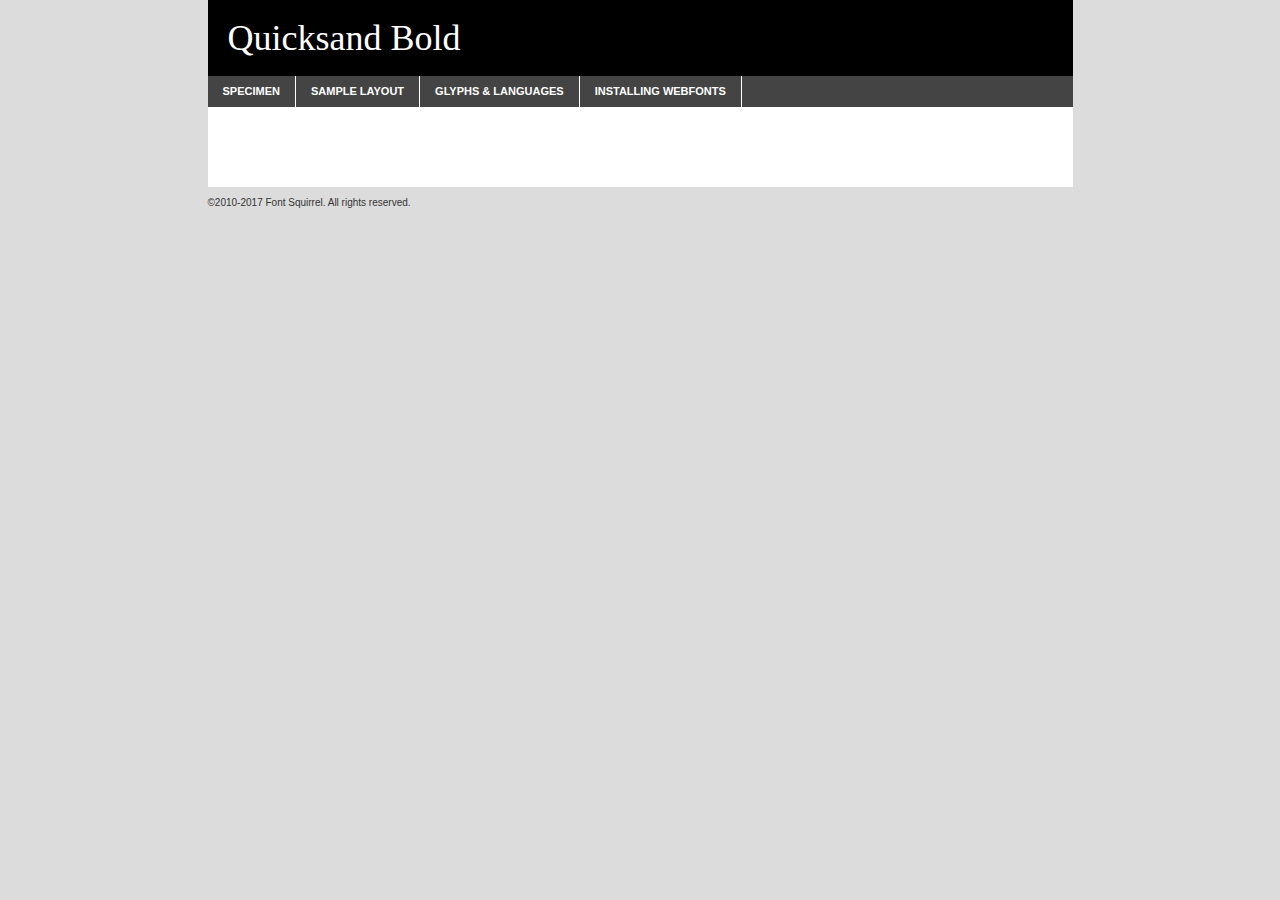
<file: police/quicksand-bold-demo.html>
<!DOCTYPE html PUBLIC "-//W3C//DTD XHTML 1.0 Transitional//EN"
	"http://www.w3.org/TR/xhtml1/DTD/xhtml1-transitional.dtd">

<html xmlns="http://www.w3.org/1999/xhtml" xml:lang="en" lang="en">
<head>
	<meta http-equiv="Content-Type" content="text/html; charset=utf-8" />
	<script src="http://ajax.googleapis.com/ajax/libs/jquery/1.7.2/jquery.min.js" type="text/javascript" charset="utf-8"></script>
	<script type="text/javascript">
	(function($){$.fn.easyTabs=function(option){var param=jQuery.extend({fadeSpeed:"fast",defaultContent:1,activeClass:'active'},option);$(this).each(function(){var thisId="#"+this.id;if(param.defaultContent==''){param.defaultContent=1;}
	if(typeof param.defaultContent=="number")
	{var defaultTab=$(thisId+" .tabs li:eq("+(param.defaultContent-1)+") a").attr('href').substr(1);}else{var defaultTab=param.defaultContent;}
	$(thisId+" .tabs li a").each(function(){var tabToHide=$(this).attr('href').substr(1);$("#"+tabToHide).addClass('easytabs-tab-content');});hideAll();changeContent(defaultTab);function hideAll(){$(thisId+" .easytabs-tab-content").hide();}
	function changeContent(tabId){hideAll();$(thisId+" .tabs li").removeClass(param.activeClass);$(thisId+" .tabs li a[href=#"+tabId+"]").closest('li').addClass(param.activeClass);if(param.fadeSpeed!="none")
	{$(thisId+" #"+tabId).fadeIn(param.fadeSpeed);}else{$(thisId+" #"+tabId).show();}}
	$(thisId+" .tabs li").click(function(){var tabId=$(this).find('a').attr('href').substr(1);changeContent(tabId);return false;});});}})(jQuery);
	</script>
	<link rel="stylesheet" href="specimen_files/specimen_stylesheet.css" type="text/css" charset="utf-8" />
	<link rel="stylesheet" href="stylesheet.css" type="text/css" charset="utf-8" />

	<style type="text/css">
					body{
				font-family: 'quicksandbold';
							}
		</style>

	<title>Quicksand Bold Specimen</title>
	
	
	<script type="text/javascript" charset="utf-8">
		$(document).ready(function() {
			$('#container').easyTabs({defaultContent:1});
		});
	</script>
</head>

<body>
<div id="container">
	<div id="header">
		Quicksand Bold	</div>
	<ul class="tabs">
		<li><a href="#specimen">Specimen</a></li>
		<li><a href="#layout">Sample Layout</a></li>
				<li><a href="#glyphs">Glyphs &amp; Languages</a></li>
		<li><a href="#installing">Installing Webfonts</a></li>
		
	</ul>
	
	<div id="main_content">

		
			<div id="specimen">
		
				<div class="section">
					<div class="grid12 firstcol">
						<div class="huge">AaBb</div>
					</div>
				</div>
		
				<div class="section">
					<div class="glyph_range">A&#x200B;B&#x200b;C&#x200b;D&#x200b;E&#x200b;F&#x200b;G&#x200b;H&#x200b;I&#x200b;J&#x200b;K&#x200b;L&#x200b;M&#x200b;N&#x200b;O&#x200b;P&#x200b;Q&#x200b;R&#x200b;S&#x200b;T&#x200b;U&#x200b;V&#x200b;W&#x200b;X&#x200b;Y&#x200b;Z&#x200b;a&#x200b;b&#x200b;c&#x200b;d&#x200b;e&#x200b;f&#x200b;g&#x200b;h&#x200b;i&#x200b;j&#x200b;k&#x200b;l&#x200b;m&#x200b;n&#x200b;o&#x200b;p&#x200b;q&#x200b;r&#x200b;s&#x200b;t&#x200b;u&#x200b;v&#x200b;w&#x200b;x&#x200b;y&#x200b;z&#x200b;1&#x200b;2&#x200b;3&#x200b;4&#x200b;5&#x200b;6&#x200b;7&#x200b;8&#x200b;9&#x200b;0&#x200b;&amp;&#x200b;.&#x200b;,&#x200b;?&#x200b;!&#x200b;&#64;&#x200b;(&#x200b;)&#x200b;#&#x200b;$&#x200b;%&#x200b;*&#x200b;+&#x200b;-&#x200b;=&#x200b;:&#x200b;;</div>
				</div>
				<div class="section">
					<div class="grid12 firstcol">
						<table class="sample_table">
							<tr><td>10</td><td class="size10">abcdefghijklmnopqrstuvwxyzABCDEFGHIJKLMNOPQRSTUVWXYZ0123456789abcdefghijklmnopqrstuvwxyzABCDEFGHIJKLMNOPQRSTUVWXYZ0123456789abcdefghijklmnopqrstuvwxyzABCDEFGHIJKLMNOPQRSTUVWXYZ</td></tr>
							<tr><td>11</td><td class="size11">abcdefghijklmnopqrstuvwxyzABCDEFGHIJKLMNOPQRSTUVWXYZ0123456789abcdefghijklmnopqrstuvwxyzABCDEFGHIJKLMNOPQRSTUVWXYZ0123456789abcdefghijklmnopqrstuvwxyzABCDEFGHIJKLMNOPQRSTUVWXYZ</td></tr>
							<tr><td>12</td><td class="size12">abcdefghijklmnopqrstuvwxyzABCDEFGHIJKLMNOPQRSTUVWXYZ0123456789abcdefghijklmnopqrstuvwxyzABCDEFGHIJKLMNOPQRSTUVWXYZ0123456789abcdefghijklmnopqrstuvwxyzABCDEFGHIJKLMNOPQRSTUVWXYZ</td></tr>
							<tr><td>13</td><td class="size13">abcdefghijklmnopqrstuvwxyzABCDEFGHIJKLMNOPQRSTUVWXYZ0123456789abcdefghijklmnopqrstuvwxyzABCDEFGHIJKLMNOPQRSTUVWXYZ0123456789abcdefghijklmnopqrstuvwxyzABCDEFGHIJKLMNOPQRSTUVWXYZ</td></tr>
							<tr><td>14</td><td class="size14">abcdefghijklmnopqrstuvwxyzABCDEFGHIJKLMNOPQRSTUVWXYZ0123456789abcdefghijklmnopqrstuvwxyzABCDEFGHIJKLMNOPQRSTUVWXYZ0123456789abcdefghijklmnopqrstuvwxyzABCDEFGHIJKLMNOPQRSTUVWXYZ</td></tr>
							<tr><td>16</td><td class="size16">abcdefghijklmnopqrstuvwxyzABCDEFGHIJKLMNOPQRSTUVWXYZ0123456789abcdefghijklmnopqrstuvwxyzABCDEFGHIJKLMNOPQRSTUVWXYZ</td></tr>
							<tr><td>18</td><td class="size18">abcdefghijklmnopqrstuvwxyzABCDEFGHIJKLMNOPQRSTUVWXYZ0123456789abcdefghijklmnopqrstuvwxyzABCDEFGHIJKLMNOPQRSTUVWXYZ</td></tr>
							<tr><td>20</td><td class="size20">abcdefghijklmnopqrstuvwxyzABCDEFGHIJKLMNOPQRSTUVWXYZ0123456789abcdefghijklmnopqrstuvwxyzABCDEFGHIJKLMNOPQRSTUVWXYZ</td></tr>
							<tr><td>24</td><td class="size24">abcdefghijklmnopqrstuvwxyzABCDEFGHIJKLMNOPQRSTUVWXYZ0123456789abcdefghijklmnopqrstuvwxyzABCDEFGHIJKLMNOPQRSTUVWXYZ</td></tr>
							<tr><td>30</td><td class="size30">abcdefghijklmnopqrstuvwxyzABCDEFGHIJKLMNOPQRSTUVWXYZ0123456789abcdefghijklmnopqrstuvwxyzABCDEFGHIJKLMNOPQRSTUVWXYZ</td></tr>
							<tr><td>36</td><td class="size36">abcdefghijklmnopqrstuvwxyzABCDEFGHIJKLMNOPQRSTUVWXYZ0123456789abcdefghijklmnopqrstuvwxyzABCDEFGHIJKLMNOPQRSTUVWXYZ</td></tr>
							<tr><td>48</td><td class="size48">abcdefghijklmnopqrstuvwxyzABCDEFGHIJKLMNOPQRSTUVWXYZ0123456789abcdefghijklmnopqrstuvwxyzABCDEFGHIJKLMNOPQRSTUVWXYZ</td></tr>
							<tr><td>60</td><td class="size60">abcdefghijklmnopqrstuvwxyzABCDEFGHIJKLMNOPQRSTUVWXYZ0123456789abcdefghijklmnopqrstuvwxyzABCDEFGHIJKLMNOPQRSTUVWXYZ</td></tr>
							<tr><td>72</td><td class="size72">abcdefghijklmnopqrstuvwxyzABCDEFGHIJKLMNOPQRSTUVWXYZ0123456789abcdefghijklmnopqrstuvwxyzABCDEFGHIJKLMNOPQRSTUVWXYZ</td></tr>
							<tr><td>90</td><td class="size90">abcdefghijklmnopqrstuvwxyzABCDEFGHIJKLMNOPQRSTUVWXYZ0123456789abcdefghijklmnopqrstuvwxyzABCDEFGHIJKLMNOPQRSTUVWXYZ</td></tr>
						</table>
				
					</div>
			
				</div>
		
		
		
								<div class="section" id="bodycomparison">


										<div id="xheight">
				<div class="fontbody">&#x25FC;&#x25FC;&#x25FC;&#x25FC;&#x25FC;&#x25FC;&#x25FC;&#x25FC;&#x25FC;&#x25FC;&#x25FC;&#x25FC;&#x25FC;&#x25FC;&#x25FC;&#x25FC;&#x25FC;&#x25FC;&#x25FC;&#x25FC;&#x25FC;&#x25FC;&#x25FC;&#x25FC;&#x25FC;&#x25FC;&#x25FC;&#x25FC;&#x25FC;&#x25FC;&#x25FC;&#x25FC;&#x25FC;&#x25FC;&#x25FC;&#x25FC;&#x25FC;&#x25FC;&#x25FC;&#x25FC;&#x25FC;&#x25FC;&#x25FC;&#x25FC;&#x25FC;&#x25FC;&#x25FC;&#x25FC;&#x25FC;&#x25FC;&#x25FC;&#x25FC;&#x25FC;&#x25FC;&#x25FC;&#x25FC;&#x25FC;&#x25FC;&#x25FC;&#x25FC;&#x25FC;&#x25FC;&#x25FC;&#x25FC;&#x25FC;&#x25FC;&#x25FC;&#x25FC;&#x25FC;&#x25FC;&#x25FC;&#x25FC;&#x25FC;&#x25FC;&#x25FC;&#x25FC;&#x25FC;&#x25FC;&#x25FC;&#x25FC;&#x25FC;&#x25FC;&#x25FC;&#x25FC;&#x25FC;&#x25FC;&#x25FC;&#x25FC;&#x25FC;&#x25FC;&#x25FC;&#x25FC;&#x25FC;&#x25FC;&#x25FC;&#x25FC;&#x25FC;&#x25FC;&#x25FC;body</div><div class="arialbody">body</div><div class="verdanabody">body</div><div class="georgiabody">body</div></div>
										<div class="fontbody" style="z-index:1">
											body<span>Quicksand Bold</span>
										</div>
										<div class="arialbody" style="z-index:1">
											body<span>Arial</span>
										</div>
										<div class="verdanabody" style="z-index:1">
											body<span>Verdana</span>
										</div>
										<div class="georgiabody" style="z-index:1">
											body<span>Georgia</span>
										</div>



								</div>
		
		
				<div class="section psample psample_row1" id="">
					
					<div class="grid2 firstcol">
						<p class="size10"><span>10.</span>Aenean lacinia bibendum nulla sed consectetur. Fusce dapibus, tellus ac cursus commodo, tortor mauris condimentum nibh, ut fermentum massa justo sit amet risus. Nullam id dolor id nibh ultricies vehicula ut id elit. Cum sociis natoque penatibus et magnis dis parturient montes, nascetur ridiculus mus. Nulla vitae elit libero, a pharetra augue.</p>
			
					</div>
					<div class="grid3">
						<p class="size11"><span>11.</span>Aenean lacinia bibendum nulla sed consectetur. Fusce dapibus, tellus ac cursus commodo, tortor mauris condimentum nibh, ut fermentum massa justo sit amet risus. Nullam id dolor id nibh ultricies vehicula ut id elit. Cum sociis natoque penatibus et magnis dis parturient montes, nascetur ridiculus mus. Nulla vitae elit libero, a pharetra augue.</p>
			
					</div>
					<div class="grid3">
						<p class="size12"><span>12.</span>Aenean lacinia bibendum nulla sed consectetur. Fusce dapibus, tellus ac cursus commodo, tortor mauris condimentum nibh, ut fermentum massa justo sit amet risus. Nullam id dolor id nibh ultricies vehicula ut id elit. Cum sociis natoque penatibus et magnis dis parturient montes, nascetur ridiculus mus. Nulla vitae elit libero, a pharetra augue.</p>
			
					</div>
					<div class="grid4">
						<p class="size13"><span>13.</span>Aenean lacinia bibendum nulla sed consectetur. Fusce dapibus, tellus ac cursus commodo, tortor mauris condimentum nibh, ut fermentum massa justo sit amet risus. Nullam id dolor id nibh ultricies vehicula ut id elit. Cum sociis natoque penatibus et magnis dis parturient montes, nascetur ridiculus mus. Nulla vitae elit libero, a pharetra augue.</p>
			
					</div>
					<div class="white_blend"></div>
					
				</div>
				<div class="section psample psample_row2" id="">
					<div class="grid3 firstcol">
						<p class="size14"><span>14.</span>Aenean lacinia bibendum nulla sed consectetur. Fusce dapibus, tellus ac cursus commodo, tortor mauris condimentum nibh, ut fermentum massa justo sit amet risus. Nullam id dolor id nibh ultricies vehicula ut id elit. Cum sociis natoque penatibus et magnis dis parturient montes, nascetur ridiculus mus. Nulla vitae elit libero, a pharetra augue.</p>
			
					</div>
					<div class="grid4">
						<p class="size16"><span>16.</span>Aenean lacinia bibendum nulla sed consectetur. Fusce dapibus, tellus ac cursus commodo, tortor mauris condimentum nibh, ut fermentum massa justo sit amet risus. Nullam id dolor id nibh ultricies vehicula ut id elit. Cum sociis natoque penatibus et magnis dis parturient montes, nascetur ridiculus mus. Nulla vitae elit libero, a pharetra augue.</p>
			
					</div>
					<div class="grid5">
						<p class="size18"><span>18.</span>Aenean lacinia bibendum nulla sed consectetur. Fusce dapibus, tellus ac cursus commodo, tortor mauris condimentum nibh, ut fermentum massa justo sit amet risus. Nullam id dolor id nibh ultricies vehicula ut id elit. Cum sociis natoque penatibus et magnis dis parturient montes, nascetur ridiculus mus. Nulla vitae elit libero, a pharetra augue.</p>
			
					</div>

					<div class="white_blend"></div>

				</div>
				
				<div class="section psample psample_row3" id="">
					<div class="grid5 firstcol">
						<p class="size20"><span>20.</span>Aenean lacinia bibendum nulla sed consectetur. Fusce dapibus, tellus ac cursus commodo, tortor mauris condimentum nibh, ut fermentum massa justo sit amet risus. Nullam id dolor id nibh ultricies vehicula ut id elit. Cum sociis natoque penatibus et magnis dis parturient montes, nascetur ridiculus mus. Nulla vitae elit libero, a pharetra augue.</p>
					</div>
					<div class="grid7">
						<p class="size24"><span>24.</span>Aenean lacinia bibendum nulla sed consectetur. Fusce dapibus, tellus ac cursus commodo, tortor mauris condimentum nibh, ut fermentum massa justo sit amet risus. Nullam id dolor id nibh ultricies vehicula ut id elit. Cum sociis natoque penatibus et magnis dis parturient montes, nascetur ridiculus mus. Nulla vitae elit libero, a pharetra augue.</p>
					</div>
					
					<div class="white_blend"></div>
					
				</div>
				
				<div class="section psample psample_row4" id="">
					<div class="grid12 firstcol">
						<p class="size30"><span>30.</span>Aenean lacinia bibendum nulla sed consectetur. Fusce dapibus, tellus ac cursus commodo, tortor mauris condimentum nibh, ut fermentum massa justo sit amet risus. Nullam id dolor id nibh ultricies vehicula ut id elit. Cum sociis natoque penatibus et magnis dis parturient montes, nascetur ridiculus mus. Nulla vitae elit libero, a pharetra augue.</p>
					</div>
					<div class="white_blend"></div>
					
				</div>
				
				
				
				<div class="section psample psample_row1 fullreverse">
					<div class="grid2 firstcol">
						<p class="size10"><span>10.</span>Aenean lacinia bibendum nulla sed consectetur. Fusce dapibus, tellus ac cursus commodo, tortor mauris condimentum nibh, ut fermentum massa justo sit amet risus. Nullam id dolor id nibh ultricies vehicula ut id elit. Cum sociis natoque penatibus et magnis dis parturient montes, nascetur ridiculus mus. Nulla vitae elit libero, a pharetra augue.</p>
			
					</div>
					<div class="grid3">
						<p class="size11"><span>11.</span>Aenean lacinia bibendum nulla sed consectetur. Fusce dapibus, tellus ac cursus commodo, tortor mauris condimentum nibh, ut fermentum massa justo sit amet risus. Nullam id dolor id nibh ultricies vehicula ut id elit. Cum sociis natoque penatibus et magnis dis parturient montes, nascetur ridiculus mus. Nulla vitae elit libero, a pharetra augue.</p>
			
					</div>
					<div class="grid3">
						<p class="size12"><span>12.</span>Aenean lacinia bibendum nulla sed consectetur. Fusce dapibus, tellus ac cursus commodo, tortor mauris condimentum nibh, ut fermentum massa justo sit amet risus. Nullam id dolor id nibh ultricies vehicula ut id elit. Cum sociis natoque penatibus et magnis dis parturient montes, nascetur ridiculus mus. Nulla vitae elit libero, a pharetra augue.</p>
			
					</div>
					<div class="grid4">
						<p class="size13"><span>13.</span>Aenean lacinia bibendum nulla sed consectetur. Fusce dapibus, tellus ac cursus commodo, tortor mauris condimentum nibh, ut fermentum massa justo sit amet risus. Nullam id dolor id nibh ultricies vehicula ut id elit. Cum sociis natoque penatibus et magnis dis parturient montes, nascetur ridiculus mus. Nulla vitae elit libero, a pharetra augue.</p>
			
					</div>
					<div class="black_blend"></div>
					
				</div>
				
				<div class="section psample psample_row2 fullreverse">
					<div class="grid3 firstcol">
						<p class="size14"><span>14.</span>Aenean lacinia bibendum nulla sed consectetur. Fusce dapibus, tellus ac cursus commodo, tortor mauris condimentum nibh, ut fermentum massa justo sit amet risus. Nullam id dolor id nibh ultricies vehicula ut id elit. Cum sociis natoque penatibus et magnis dis parturient montes, nascetur ridiculus mus. Nulla vitae elit libero, a pharetra augue.</p>
			
					</div>
					<div class="grid4">
						<p class="size16"><span>16.</span>Aenean lacinia bibendum nulla sed consectetur. Fusce dapibus, tellus ac cursus commodo, tortor mauris condimentum nibh, ut fermentum massa justo sit amet risus. Nullam id dolor id nibh ultricies vehicula ut id elit. Cum sociis natoque penatibus et magnis dis parturient montes, nascetur ridiculus mus. Nulla vitae elit libero, a pharetra augue.</p>
			
					</div>
					<div class="grid5">
						<p class="size18"><span>18.</span>Aenean lacinia bibendum nulla sed consectetur. Fusce dapibus, tellus ac cursus commodo, tortor mauris condimentum nibh, ut fermentum massa justo sit amet risus. Nullam id dolor id nibh ultricies vehicula ut id elit. Cum sociis natoque penatibus et magnis dis parturient montes, nascetur ridiculus mus. Nulla vitae elit libero, a pharetra augue.</p>
			
					</div>
					<div class="black_blend"></div>

				</div>
				
				<div class="section psample fullreverse psample_row3" id="">
					<div class="grid5 firstcol">
						<p class="size20"><span>20.</span>Aenean lacinia bibendum nulla sed consectetur. Fusce dapibus, tellus ac cursus commodo, tortor mauris condimentum nibh, ut fermentum massa justo sit amet risus. Nullam id dolor id nibh ultricies vehicula ut id elit. Cum sociis natoque penatibus et magnis dis parturient montes, nascetur ridiculus mus. Nulla vitae elit libero, a pharetra augue.</p>
					</div>
					<div class="grid7">
						<p class="size24"><span>24.</span>Aenean lacinia bibendum nulla sed consectetur. Fusce dapibus, tellus ac cursus commodo, tortor mauris condimentum nibh, ut fermentum massa justo sit amet risus. Nullam id dolor id nibh ultricies vehicula ut id elit. Cum sociis natoque penatibus et magnis dis parturient montes, nascetur ridiculus mus. Nulla vitae elit libero, a pharetra augue.</p>
					</div>
					
					<div class="black_blend"></div>
					
				</div>
				
				<div class="section psample fullreverse psample_row4" id="" style="border-bottom: 20px #000 solid;">
					<div class="grid12 firstcol">
						<p class="size30"><span>30.</span>Aenean lacinia bibendum nulla sed consectetur. Fusce dapibus, tellus ac cursus commodo, tortor mauris condimentum nibh, ut fermentum massa justo sit amet risus. Nullam id dolor id nibh ultricies vehicula ut id elit. Cum sociis natoque penatibus et magnis dis parturient montes, nascetur ridiculus mus. Nulla vitae elit libero, a pharetra augue.</p>
					</div>
					<div class="black_blend"></div>
					
				</div>
				
				
				
				
			</div>
			
			<div id="layout">
				
				<div class="section">
					
					<div class="grid12 firstcol">
						<h1>Lorem Ipsum Dolor</h1>
						<h2>Etiam porta sem malesuada magna mollis euismod</h2>
						
						<p class="byline">By <a href="#link">Aenean Lacinia</a></p>
					</div>
				</div>
				<div class="section">
					<div class="grid8 firstcol">
						<p class="large">Donec sed odio dui. Morbi leo risus, porta ac consectetur ac, vestibulum at eros. Fusce dapibus, tellus ac cursus commodo, tortor mauris condimentum nibh, ut fermentum massa justo sit amet risus. </p>

						
						<h3>Pellentesque ornare sem</h3>

						<p>Maecenas sed diam eget risus varius blandit sit amet non magna. Maecenas faucibus mollis interdum. Donec ullamcorper nulla non metus auctor fringilla. Nullam id dolor id nibh ultricies vehicula ut id elit. Nullam id dolor id nibh ultricies vehicula ut id elit. </p>

						<p>Aenean eu leo quam. Pellentesque ornare sem lacinia quam venenatis vestibulum. Lorem ipsum dolor sit amet, consectetur adipiscing elit. Cum sociis natoque penatibus et magnis dis parturient montes, nascetur ridiculus mus. </p>

						<p>Nulla vitae elit libero, a pharetra augue. Praesent commodo cursus magna, vel scelerisque nisl consectetur et. Aenean lacinia bibendum nulla sed consectetur. </p>

						<p>Nullam quis risus eget urna mollis ornare vel eu leo. Nullam quis risus eget urna mollis ornare vel eu leo. Maecenas sed diam eget risus varius blandit sit amet non magna. Donec ullamcorper nulla non metus auctor fringilla. </p>

						<h3>Cras mattis consectetur</h3>

						<p>Aenean eu leo quam. Pellentesque ornare sem lacinia quam venenatis vestibulum. Aenean lacinia bibendum nulla sed consectetur. Integer posuere erat a ante venenatis dapibus posuere velit aliquet. Cras mattis consectetur purus sit amet fermentum. </p>

						<p>Nullam id dolor id nibh ultricies vehicula ut id elit. Nullam quis risus eget urna mollis ornare vel eu leo. Cras mattis consectetur purus sit amet fermentum.</p>
					</div>
					
					<div class="grid4 sidebar">
						
						<div class="box reverse">
							<p class="last">Nullam quis risus eget urna mollis ornare vel eu leo. Donec ullamcorper nulla non metus auctor fringilla. Cras mattis consectetur purus sit amet fermentum. Sed posuere consectetur est at lobortis. Lorem ipsum dolor sit amet, consectetur adipiscing elit. </p>
						</div>
						
						<p class="caption">Maecenas sed diam eget risus varius.</p>

						<p>Vestibulum id ligula porta felis euismod semper. Integer posuere erat a ante venenatis dapibus posuere velit aliquet. Vestibulum id ligula porta felis euismod semper. Sed posuere consectetur est at lobortis. Maecenas sed diam eget risus varius blandit sit amet non magna. Fusce dapibus, tellus ac cursus commodo, tortor mauris condimentum nibh, ut fermentum massa justo sit amet risus. </p>

					

						<p>Duis mollis, est non commodo luctus, nisi erat porttitor ligula, eget lacinia odio sem nec elit. Aenean lacinia bibendum nulla sed consectetur. Vivamus sagittis lacus vel augue laoreet rutrum faucibus dolor auctor. Aenean lacinia bibendum nulla sed consectetur. Nullam quis risus eget urna mollis ornare vel eu leo. </p>

						<p>Praesent commodo cursus magna, vel scelerisque nisl consectetur et. Donec ullamcorper nulla non metus auctor fringilla. Maecenas faucibus mollis interdum. Fusce dapibus, tellus ac cursus commodo, tortor mauris condimentum nibh, ut fermentum massa justo sit amet risus. </p>

					</div>
				</div>
				
			</div>


			



		<div id="glyphs">
			<div class="section">
				<div class="grid12 firstcol">
			
				<h1>Language Support</h1>
				<p>The subset of Quicksand Bold in this kit supports the following languages:<br />
			
					Albanian, Basque, Breton, Chamorro, Danish, Dutch, English, Faroese, Finnish, French, Frisian, Galician, German, Italian, Malagasy, Norwegian, Portuguese, Spanish, Alsatian, Aragonese, Arapaho, Arrernte, Asturian, Aymara, Bislama, Cebuano, Corsican, Fijian, French_creole, Genoese, Gilbertese, Greenlandic, Haitian_creole, Hiligaynon, Hmong, Hopi, Ibanag, Iloko_ilokano, Indonesian, Interglossa_glosa, Interlingua, Irish_gaelic, Jerriais, Lojban, Lombard, Luxembourgeois, Manx, Mohawk, Norfolk_pitcairnese, Occitan, Oromo, Pangasinan, Papiamento, Piedmontese, Potawatomi, Rhaeto-romance, Romansh, Rotokas, Sami_lule, Samoan, Sardinian, Scots_gaelic, Seychelles_creole, Shona, Sicilian, Somali, Southern_ndebele, Swahili, Swati_swazi, Tagalog_filipino_pilipino, Tetum, Tok_pisin, Uyghur_latinized, Volapuk, Walloon, Warlpiri, Xhosa, Yapese, Zulu, Latinbasic, Ubasic, Demo				</p>
				<h1>Glyph Chart</h1>
				<p>The subset of Quicksand Bold in this kit includes all the glyphs listed below. Unicode entities are included above each glyph to help you insert individual characters into your layout.</p>
				<div id="glyph_chart">
			
																														 <div><p>&amp;#32;</p>&#32;</div>
																				 <div><p>&amp;#33;</p>&#33;</div>
																				 <div><p>&amp;#34;</p>&#34;</div>
																				 <div><p>&amp;#35;</p>&#35;</div>
																				 <div><p>&amp;#36;</p>&#36;</div>
																				 <div><p>&amp;#37;</p>&#37;</div>
																				 <div><p>&amp;#38;</p>&#38;</div>
																				 <div><p>&amp;#39;</p>&#39;</div>
																				 <div><p>&amp;#40;</p>&#40;</div>
																				 <div><p>&amp;#41;</p>&#41;</div>
																				 <div><p>&amp;#42;</p>&#42;</div>
																				 <div><p>&amp;#43;</p>&#43;</div>
																				 <div><p>&amp;#44;</p>&#44;</div>
																				 <div><p>&amp;#45;</p>&#45;</div>
																				 <div><p>&amp;#46;</p>&#46;</div>
																				 <div><p>&amp;#47;</p>&#47;</div>
																				 <div><p>&amp;#48;</p>&#48;</div>
																				 <div><p>&amp;#49;</p>&#49;</div>
																				 <div><p>&amp;#50;</p>&#50;</div>
																				 <div><p>&amp;#51;</p>&#51;</div>
																				 <div><p>&amp;#52;</p>&#52;</div>
																				 <div><p>&amp;#53;</p>&#53;</div>
																				 <div><p>&amp;#54;</p>&#54;</div>
																				 <div><p>&amp;#55;</p>&#55;</div>
																				 <div><p>&amp;#56;</p>&#56;</div>
																				 <div><p>&amp;#57;</p>&#57;</div>
																				 <div><p>&amp;#58;</p>&#58;</div>
																				 <div><p>&amp;#59;</p>&#59;</div>
																				 <div><p>&amp;#60;</p>&#60;</div>
																				 <div><p>&amp;#61;</p>&#61;</div>
																				 <div><p>&amp;#62;</p>&#62;</div>
																				 <div><p>&amp;#63;</p>&#63;</div>
																				 <div><p>&amp;#64;</p>&#64;</div>
																				 <div><p>&amp;#65;</p>&#65;</div>
																				 <div><p>&amp;#66;</p>&#66;</div>
																				 <div><p>&amp;#67;</p>&#67;</div>
																				 <div><p>&amp;#68;</p>&#68;</div>
																				 <div><p>&amp;#69;</p>&#69;</div>
																				 <div><p>&amp;#70;</p>&#70;</div>
																				 <div><p>&amp;#71;</p>&#71;</div>
																				 <div><p>&amp;#72;</p>&#72;</div>
																				 <div><p>&amp;#73;</p>&#73;</div>
																				 <div><p>&amp;#74;</p>&#74;</div>
																				 <div><p>&amp;#75;</p>&#75;</div>
																				 <div><p>&amp;#76;</p>&#76;</div>
																				 <div><p>&amp;#77;</p>&#77;</div>
																				 <div><p>&amp;#78;</p>&#78;</div>
																				 <div><p>&amp;#79;</p>&#79;</div>
																				 <div><p>&amp;#80;</p>&#80;</div>
																				 <div><p>&amp;#81;</p>&#81;</div>
																				 <div><p>&amp;#82;</p>&#82;</div>
																				 <div><p>&amp;#83;</p>&#83;</div>
																				 <div><p>&amp;#84;</p>&#84;</div>
																				 <div><p>&amp;#85;</p>&#85;</div>
																				 <div><p>&amp;#86;</p>&#86;</div>
																				 <div><p>&amp;#87;</p>&#87;</div>
																				 <div><p>&amp;#88;</p>&#88;</div>
																				 <div><p>&amp;#89;</p>&#89;</div>
																				 <div><p>&amp;#90;</p>&#90;</div>
																				 <div><p>&amp;#91;</p>&#91;</div>
																				 <div><p>&amp;#92;</p>&#92;</div>
																				 <div><p>&amp;#93;</p>&#93;</div>
																				 <div><p>&amp;#94;</p>&#94;</div>
																				 <div><p>&amp;#95;</p>&#95;</div>
																				 <div><p>&amp;#96;</p>&#96;</div>
																				 <div><p>&amp;#97;</p>&#97;</div>
																				 <div><p>&amp;#98;</p>&#98;</div>
																				 <div><p>&amp;#99;</p>&#99;</div>
																				 <div><p>&amp;#100;</p>&#100;</div>
																				 <div><p>&amp;#101;</p>&#101;</div>
																				 <div><p>&amp;#102;</p>&#102;</div>
																				 <div><p>&amp;#103;</p>&#103;</div>
																				 <div><p>&amp;#104;</p>&#104;</div>
																				 <div><p>&amp;#105;</p>&#105;</div>
																				 <div><p>&amp;#106;</p>&#106;</div>
																				 <div><p>&amp;#107;</p>&#107;</div>
																				 <div><p>&amp;#108;</p>&#108;</div>
																				 <div><p>&amp;#109;</p>&#109;</div>
																				 <div><p>&amp;#110;</p>&#110;</div>
																				 <div><p>&amp;#111;</p>&#111;</div>
																				 <div><p>&amp;#112;</p>&#112;</div>
																				 <div><p>&amp;#113;</p>&#113;</div>
																				 <div><p>&amp;#114;</p>&#114;</div>
																				 <div><p>&amp;#115;</p>&#115;</div>
																				 <div><p>&amp;#116;</p>&#116;</div>
																				 <div><p>&amp;#117;</p>&#117;</div>
																				 <div><p>&amp;#118;</p>&#118;</div>
																				 <div><p>&amp;#119;</p>&#119;</div>
																				 <div><p>&amp;#120;</p>&#120;</div>
																				 <div><p>&amp;#121;</p>&#121;</div>
																				 <div><p>&amp;#122;</p>&#122;</div>
																				 <div><p>&amp;#123;</p>&#123;</div>
																				 <div><p>&amp;#124;</p>&#124;</div>
																				 <div><p>&amp;#125;</p>&#125;</div>
																				 <div><p>&amp;#126;</p>&#126;</div>
																				 <div><p>&amp;#160;</p>&#160;</div>
																				 <div><p>&amp;#161;</p>&#161;</div>
																				 <div><p>&amp;#162;</p>&#162;</div>
																				 <div><p>&amp;#163;</p>&#163;</div>
																				 <div><p>&amp;#165;</p>&#165;</div>
																				 <div><p>&amp;#167;</p>&#167;</div>
																				 <div><p>&amp;#168;</p>&#168;</div>
																				 <div><p>&amp;#169;</p>&#169;</div>
																				 <div><p>&amp;#170;</p>&#170;</div>
																				 <div><p>&amp;#171;</p>&#171;</div>
																				 <div><p>&amp;#173;</p>&#173;</div>
																				 <div><p>&amp;#174;</p>&#174;</div>
																				 <div><p>&amp;#176;</p>&#176;</div>
																				 <div><p>&amp;#180;</p>&#180;</div>
																				 <div><p>&amp;#184;</p>&#184;</div>
																				 <div><p>&amp;#187;</p>&#187;</div>
																				 <div><p>&amp;#191;</p>&#191;</div>
																				 <div><p>&amp;#192;</p>&#192;</div>
																				 <div><p>&amp;#193;</p>&#193;</div>
																				 <div><p>&amp;#194;</p>&#194;</div>
																				 <div><p>&amp;#195;</p>&#195;</div>
																				 <div><p>&amp;#196;</p>&#196;</div>
																				 <div><p>&amp;#197;</p>&#197;</div>
																				 <div><p>&amp;#198;</p>&#198;</div>
																				 <div><p>&amp;#199;</p>&#199;</div>
																				 <div><p>&amp;#200;</p>&#200;</div>
																				 <div><p>&amp;#201;</p>&#201;</div>
																				 <div><p>&amp;#202;</p>&#202;</div>
																				 <div><p>&amp;#203;</p>&#203;</div>
																				 <div><p>&amp;#204;</p>&#204;</div>
																				 <div><p>&amp;#205;</p>&#205;</div>
																				 <div><p>&amp;#206;</p>&#206;</div>
																				 <div><p>&amp;#207;</p>&#207;</div>
																				 <div><p>&amp;#208;</p>&#208;</div>
																				 <div><p>&amp;#209;</p>&#209;</div>
																				 <div><p>&amp;#210;</p>&#210;</div>
																				 <div><p>&amp;#211;</p>&#211;</div>
																				 <div><p>&amp;#212;</p>&#212;</div>
																				 <div><p>&amp;#213;</p>&#213;</div>
																				 <div><p>&amp;#214;</p>&#214;</div>
																				 <div><p>&amp;#215;</p>&#215;</div>
																				 <div><p>&amp;#216;</p>&#216;</div>
																				 <div><p>&amp;#217;</p>&#217;</div>
																				 <div><p>&amp;#218;</p>&#218;</div>
																				 <div><p>&amp;#219;</p>&#219;</div>
																				 <div><p>&amp;#220;</p>&#220;</div>
																				 <div><p>&amp;#221;</p>&#221;</div>
																				 <div><p>&amp;#223;</p>&#223;</div>
																				 <div><p>&amp;#224;</p>&#224;</div>
																				 <div><p>&amp;#225;</p>&#225;</div>
																				 <div><p>&amp;#226;</p>&#226;</div>
																				 <div><p>&amp;#227;</p>&#227;</div>
																				 <div><p>&amp;#228;</p>&#228;</div>
																				 <div><p>&amp;#229;</p>&#229;</div>
																				 <div><p>&amp;#230;</p>&#230;</div>
																				 <div><p>&amp;#231;</p>&#231;</div>
																				 <div><p>&amp;#232;</p>&#232;</div>
																				 <div><p>&amp;#233;</p>&#233;</div>
																				 <div><p>&amp;#234;</p>&#234;</div>
																				 <div><p>&amp;#235;</p>&#235;</div>
																				 <div><p>&amp;#236;</p>&#236;</div>
																				 <div><p>&amp;#237;</p>&#237;</div>
																				 <div><p>&amp;#238;</p>&#238;</div>
																				 <div><p>&amp;#239;</p>&#239;</div>
																				 <div><p>&amp;#240;</p>&#240;</div>
																				 <div><p>&amp;#241;</p>&#241;</div>
																				 <div><p>&amp;#242;</p>&#242;</div>
																				 <div><p>&amp;#243;</p>&#243;</div>
																				 <div><p>&amp;#244;</p>&#244;</div>
																				 <div><p>&amp;#245;</p>&#245;</div>
																				 <div><p>&amp;#246;</p>&#246;</div>
																				 <div><p>&amp;#247;</p>&#247;</div>
																				 <div><p>&amp;#248;</p>&#248;</div>
																				 <div><p>&amp;#249;</p>&#249;</div>
																				 <div><p>&amp;#250;</p>&#250;</div>
																				 <div><p>&amp;#251;</p>&#251;</div>
																				 <div><p>&amp;#252;</p>&#252;</div>
																				 <div><p>&amp;#253;</p>&#253;</div>
																				 <div><p>&amp;#254;</p>&#254;</div>
																				 <div><p>&amp;#255;</p>&#255;</div>
																				 <div><p>&amp;#338;</p>&#338;</div>
																				 <div><p>&amp;#339;</p>&#339;</div>
																				 <div><p>&amp;#376;</p>&#376;</div>
																				 <div><p>&amp;#710;</p>&#710;</div>
																				 <div><p>&amp;#732;</p>&#732;</div>
																				 <div><p>&amp;#8192;</p>&#8192;</div>
																				 <div><p>&amp;#8193;</p>&#8193;</div>
																				 <div><p>&amp;#8194;</p>&#8194;</div>
																				 <div><p>&amp;#8195;</p>&#8195;</div>
																				 <div><p>&amp;#8196;</p>&#8196;</div>
																				 <div><p>&amp;#8197;</p>&#8197;</div>
																				 <div><p>&amp;#8198;</p>&#8198;</div>
																				 <div><p>&amp;#8199;</p>&#8199;</div>
																				 <div><p>&amp;#8200;</p>&#8200;</div>
																				 <div><p>&amp;#8201;</p>&#8201;</div>
																				 <div><p>&amp;#8202;</p>&#8202;</div>
																				 <div><p>&amp;#8208;</p>&#8208;</div>
																				 <div><p>&amp;#8209;</p>&#8209;</div>
																				 <div><p>&amp;#8210;</p>&#8210;</div>
																				 <div><p>&amp;#8211;</p>&#8211;</div>
																				 <div><p>&amp;#8212;</p>&#8212;</div>
																				 <div><p>&amp;#8216;</p>&#8216;</div>
																				 <div><p>&amp;#8217;</p>&#8217;</div>
																				 <div><p>&amp;#8218;</p>&#8218;</div>
																				 <div><p>&amp;#8220;</p>&#8220;</div>
																				 <div><p>&amp;#8221;</p>&#8221;</div>
																				 <div><p>&amp;#8222;</p>&#8222;</div>
																				 <div><p>&amp;#8226;</p>&#8226;</div>
																				 <div><p>&amp;#8230;</p>&#8230;</div>
																				 <div><p>&amp;#8239;</p>&#8239;</div>
																				 <div><p>&amp;#8249;</p>&#8249;</div>
																				 <div><p>&amp;#8250;</p>&#8250;</div>
																				 <div><p>&amp;#8287;</p>&#8287;</div>
																				 <div><p>&amp;#8482;</p>&#8482;</div>
																				 <div><p>&amp;#9724;</p>&#9724;</div>
																																						</div>	
				</div>
		
		
			</div>
		</div>
		
		
		<div id="specs">
			
		</div>
	
		<div id="installing">
			<div class="section">
				<div class="grid7 firstcol">
					<h1>Installing Webfonts</h1>
					
					<p>Webfonts are supported by all major browser platforms but not all in the same way. There are currently four different font formats that must be included in order to target all browsers. This includes TTF, WOFF, EOT and SVG.</p>
					
					<h2>1. Upload your webfonts</h2>
					<p>You must upload your webfont kit to your website. They should be in or near the same directory as your CSS files.</p>
					
					<h2>2. Include the webfont stylesheet</h2>
					<p>A special CSS @font-face declaration helps the various browsers select the appropriate font it needs without causing you a bunch of headaches. Learn more about this syntax by reading the <a href="https://www.fontspring.com/blog/further-hardening-of-the-bulletproof-syntax">Fontspring blog post</a> about it. The code for it is as follows:</p>


<code>
@font-face{ 
	font-family: 'MyWebFont';
	src: url('WebFont.eot');
	src: url('WebFont.eot?#iefix') format('embedded-opentype'),
	     url('WebFont.woff') format('woff'),
	     url('WebFont.ttf') format('truetype'),
	     url('WebFont.svg#webfont') format('svg');
}
</code>

	<p>We've already gone ahead and generated the code for you. All you have to do is link to the stylesheet in your HTML, like this:</p>
	<code>&lt;link rel=&quot;stylesheet&quot; href=&quot;stylesheet.css&quot; type=&quot;text/css&quot; charset=&quot;utf-8&quot; /&gt;</code>

					<h2>3. Modify your own stylesheet</h2>
					<p>To take advantage of your new fonts, you must tell your stylesheet to use them. Look at the original @font-face declaration above and find the property called "font-family." The name linked there will be what you use to reference the font. Prepend that webfont name to the font stack in the "font-family" property, inside the selector you want to change. For example:</p>
<code>p { font-family: 'WebFont', Arial, sans-serif; }</code>

<h2>4. Test</h2>
<p>Getting webfonts to work cross-browser <em>can</em> be tricky. Use the information in the sidebar to help you if you find that fonts aren't loading in a particular browser.</p>
				</div>
				
				<div class="grid5 sidebar">
					<div class="box">
						<h2>Troubleshooting<br />Font-Face Problems</h2>
						<p>Having trouble getting your webfonts to load in your new website? Here are some tips to sort out what might be the problem.</p>

						<h3>Fonts not showing in any browser</h3>

						<p>This sounds like you need to work on the plumbing. You either did not upload the fonts to the correct directory, or you did not link the fonts properly in the CSS. If you've confirmed that all this is correct and you still have a problem, take a look at your .htaccess file and see if requests are getting intercepted.</p>

						<h3>Fonts not loading in iPhone or iPad</h3>

						<p>The most common problem here is that you are serving the fonts from an IIS server. IIS refuses to serve files that have unknown MIME types. If that is the case, you must set the MIME type for SVG to "image/svg+xml" in the server settings. Follow these instructions from Microsoft if you need help.</p>

						<h3>Fonts not loading in Firefox</h3>

						<p>The primary reason for this failure? You are still using a version Firefox older than 3.5. So upgrade already! If that isn't it, then you are very likely serving fonts from a different domain. Firefox requires that all font assets be served from the same domain. Lastly it is possible that you need to add WOFF to your list of MIME types (if you are serving via IIS.)</p>

						<h3>Fonts not loading in IE</h3>

						<p>Are you looking at Internet Explorer on an actual Windows machine or are you cheating by using a service like Adobe BrowserLab? Many of these screenshot services do not render @font-face for IE. Best to test it on a real machine.</p>

						<h3>Fonts not loading in IE9</h3>

						<p>IE9, like Firefox, requires that fonts be served from the same domain as the website. Make sure that is the case.</p>
					</div>
				</div>
			</div>
			
		</div>
	
	</div>
	<div id="footer">
		<p>&copy;2010-2017 Font Squirrel. All rights reserved.</p>
	</div>
</div>
</body>
</html>
</file>
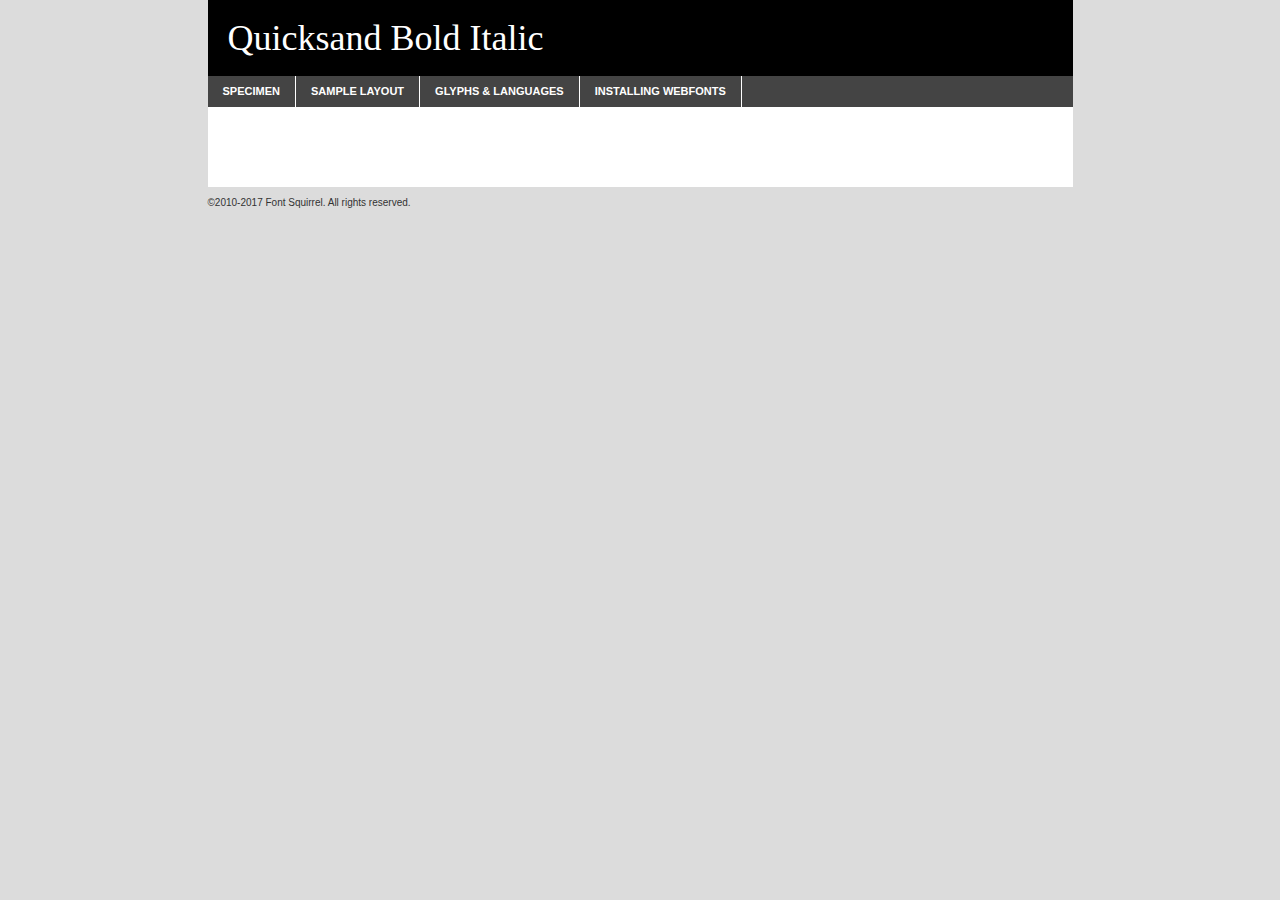
<file: police/quicksand-bolditalic-demo.html>
<!DOCTYPE html PUBLIC "-//W3C//DTD XHTML 1.0 Transitional//EN"
	"http://www.w3.org/TR/xhtml1/DTD/xhtml1-transitional.dtd">

<html xmlns="http://www.w3.org/1999/xhtml" xml:lang="en" lang="en">
<head>
	<meta http-equiv="Content-Type" content="text/html; charset=utf-8" />
	<script src="http://ajax.googleapis.com/ajax/libs/jquery/1.7.2/jquery.min.js" type="text/javascript" charset="utf-8"></script>
	<script type="text/javascript">
	(function($){$.fn.easyTabs=function(option){var param=jQuery.extend({fadeSpeed:"fast",defaultContent:1,activeClass:'active'},option);$(this).each(function(){var thisId="#"+this.id;if(param.defaultContent==''){param.defaultContent=1;}
	if(typeof param.defaultContent=="number")
	{var defaultTab=$(thisId+" .tabs li:eq("+(param.defaultContent-1)+") a").attr('href').substr(1);}else{var defaultTab=param.defaultContent;}
	$(thisId+" .tabs li a").each(function(){var tabToHide=$(this).attr('href').substr(1);$("#"+tabToHide).addClass('easytabs-tab-content');});hideAll();changeContent(defaultTab);function hideAll(){$(thisId+" .easytabs-tab-content").hide();}
	function changeContent(tabId){hideAll();$(thisId+" .tabs li").removeClass(param.activeClass);$(thisId+" .tabs li a[href=#"+tabId+"]").closest('li').addClass(param.activeClass);if(param.fadeSpeed!="none")
	{$(thisId+" #"+tabId).fadeIn(param.fadeSpeed);}else{$(thisId+" #"+tabId).show();}}
	$(thisId+" .tabs li").click(function(){var tabId=$(this).find('a').attr('href').substr(1);changeContent(tabId);return false;});});}})(jQuery);
	</script>
	<link rel="stylesheet" href="specimen_files/specimen_stylesheet.css" type="text/css" charset="utf-8" />
	<link rel="stylesheet" href="stylesheet.css" type="text/css" charset="utf-8" />

	<style type="text/css">
					body{
				font-family: 'quicksandbold_italic';
							}
		</style>

	<title>Quicksand Bold Italic Specimen</title>
	
	
	<script type="text/javascript" charset="utf-8">
		$(document).ready(function() {
			$('#container').easyTabs({defaultContent:1});
		});
	</script>
</head>

<body>
<div id="container">
	<div id="header">
		Quicksand Bold Italic	</div>
	<ul class="tabs">
		<li><a href="#specimen">Specimen</a></li>
		<li><a href="#layout">Sample Layout</a></li>
				<li><a href="#glyphs">Glyphs &amp; Languages</a></li>
		<li><a href="#installing">Installing Webfonts</a></li>
		
	</ul>
	
	<div id="main_content">

		
			<div id="specimen">
		
				<div class="section">
					<div class="grid12 firstcol">
						<div class="huge">AaBb</div>
					</div>
				</div>
		
				<div class="section">
					<div class="glyph_range">A&#x200B;B&#x200b;C&#x200b;D&#x200b;E&#x200b;F&#x200b;G&#x200b;H&#x200b;I&#x200b;J&#x200b;K&#x200b;L&#x200b;M&#x200b;N&#x200b;O&#x200b;P&#x200b;Q&#x200b;R&#x200b;S&#x200b;T&#x200b;U&#x200b;V&#x200b;W&#x200b;X&#x200b;Y&#x200b;Z&#x200b;a&#x200b;b&#x200b;c&#x200b;d&#x200b;e&#x200b;f&#x200b;g&#x200b;h&#x200b;i&#x200b;j&#x200b;k&#x200b;l&#x200b;m&#x200b;n&#x200b;o&#x200b;p&#x200b;q&#x200b;r&#x200b;s&#x200b;t&#x200b;u&#x200b;v&#x200b;w&#x200b;x&#x200b;y&#x200b;z&#x200b;1&#x200b;2&#x200b;3&#x200b;4&#x200b;5&#x200b;6&#x200b;7&#x200b;8&#x200b;9&#x200b;0&#x200b;&amp;&#x200b;.&#x200b;,&#x200b;?&#x200b;!&#x200b;&#64;&#x200b;(&#x200b;)&#x200b;#&#x200b;$&#x200b;%&#x200b;*&#x200b;+&#x200b;-&#x200b;=&#x200b;:&#x200b;;</div>
				</div>
				<div class="section">
					<div class="grid12 firstcol">
						<table class="sample_table">
							<tr><td>10</td><td class="size10">abcdefghijklmnopqrstuvwxyzABCDEFGHIJKLMNOPQRSTUVWXYZ0123456789abcdefghijklmnopqrstuvwxyzABCDEFGHIJKLMNOPQRSTUVWXYZ0123456789abcdefghijklmnopqrstuvwxyzABCDEFGHIJKLMNOPQRSTUVWXYZ</td></tr>
							<tr><td>11</td><td class="size11">abcdefghijklmnopqrstuvwxyzABCDEFGHIJKLMNOPQRSTUVWXYZ0123456789abcdefghijklmnopqrstuvwxyzABCDEFGHIJKLMNOPQRSTUVWXYZ0123456789abcdefghijklmnopqrstuvwxyzABCDEFGHIJKLMNOPQRSTUVWXYZ</td></tr>
							<tr><td>12</td><td class="size12">abcdefghijklmnopqrstuvwxyzABCDEFGHIJKLMNOPQRSTUVWXYZ0123456789abcdefghijklmnopqrstuvwxyzABCDEFGHIJKLMNOPQRSTUVWXYZ0123456789abcdefghijklmnopqrstuvwxyzABCDEFGHIJKLMNOPQRSTUVWXYZ</td></tr>
							<tr><td>13</td><td class="size13">abcdefghijklmnopqrstuvwxyzABCDEFGHIJKLMNOPQRSTUVWXYZ0123456789abcdefghijklmnopqrstuvwxyzABCDEFGHIJKLMNOPQRSTUVWXYZ0123456789abcdefghijklmnopqrstuvwxyzABCDEFGHIJKLMNOPQRSTUVWXYZ</td></tr>
							<tr><td>14</td><td class="size14">abcdefghijklmnopqrstuvwxyzABCDEFGHIJKLMNOPQRSTUVWXYZ0123456789abcdefghijklmnopqrstuvwxyzABCDEFGHIJKLMNOPQRSTUVWXYZ0123456789abcdefghijklmnopqrstuvwxyzABCDEFGHIJKLMNOPQRSTUVWXYZ</td></tr>
							<tr><td>16</td><td class="size16">abcdefghijklmnopqrstuvwxyzABCDEFGHIJKLMNOPQRSTUVWXYZ0123456789abcdefghijklmnopqrstuvwxyzABCDEFGHIJKLMNOPQRSTUVWXYZ</td></tr>
							<tr><td>18</td><td class="size18">abcdefghijklmnopqrstuvwxyzABCDEFGHIJKLMNOPQRSTUVWXYZ0123456789abcdefghijklmnopqrstuvwxyzABCDEFGHIJKLMNOPQRSTUVWXYZ</td></tr>
							<tr><td>20</td><td class="size20">abcdefghijklmnopqrstuvwxyzABCDEFGHIJKLMNOPQRSTUVWXYZ0123456789abcdefghijklmnopqrstuvwxyzABCDEFGHIJKLMNOPQRSTUVWXYZ</td></tr>
							<tr><td>24</td><td class="size24">abcdefghijklmnopqrstuvwxyzABCDEFGHIJKLMNOPQRSTUVWXYZ0123456789abcdefghijklmnopqrstuvwxyzABCDEFGHIJKLMNOPQRSTUVWXYZ</td></tr>
							<tr><td>30</td><td class="size30">abcdefghijklmnopqrstuvwxyzABCDEFGHIJKLMNOPQRSTUVWXYZ0123456789abcdefghijklmnopqrstuvwxyzABCDEFGHIJKLMNOPQRSTUVWXYZ</td></tr>
							<tr><td>36</td><td class="size36">abcdefghijklmnopqrstuvwxyzABCDEFGHIJKLMNOPQRSTUVWXYZ0123456789abcdefghijklmnopqrstuvwxyzABCDEFGHIJKLMNOPQRSTUVWXYZ</td></tr>
							<tr><td>48</td><td class="size48">abcdefghijklmnopqrstuvwxyzABCDEFGHIJKLMNOPQRSTUVWXYZ0123456789abcdefghijklmnopqrstuvwxyzABCDEFGHIJKLMNOPQRSTUVWXYZ</td></tr>
							<tr><td>60</td><td class="size60">abcdefghijklmnopqrstuvwxyzABCDEFGHIJKLMNOPQRSTUVWXYZ0123456789abcdefghijklmnopqrstuvwxyzABCDEFGHIJKLMNOPQRSTUVWXYZ</td></tr>
							<tr><td>72</td><td class="size72">abcdefghijklmnopqrstuvwxyzABCDEFGHIJKLMNOPQRSTUVWXYZ0123456789abcdefghijklmnopqrstuvwxyzABCDEFGHIJKLMNOPQRSTUVWXYZ</td></tr>
							<tr><td>90</td><td class="size90">abcdefghijklmnopqrstuvwxyzABCDEFGHIJKLMNOPQRSTUVWXYZ0123456789abcdefghijklmnopqrstuvwxyzABCDEFGHIJKLMNOPQRSTUVWXYZ</td></tr>
						</table>
				
					</div>
			
				</div>
		
		
		
								<div class="section" id="bodycomparison">


										<div id="xheight">
				<div class="fontbody">&#x25FC;&#x25FC;&#x25FC;&#x25FC;&#x25FC;&#x25FC;&#x25FC;&#x25FC;&#x25FC;&#x25FC;&#x25FC;&#x25FC;&#x25FC;&#x25FC;&#x25FC;&#x25FC;&#x25FC;&#x25FC;&#x25FC;&#x25FC;&#x25FC;&#x25FC;&#x25FC;&#x25FC;&#x25FC;&#x25FC;&#x25FC;&#x25FC;&#x25FC;&#x25FC;&#x25FC;&#x25FC;&#x25FC;&#x25FC;&#x25FC;&#x25FC;&#x25FC;&#x25FC;&#x25FC;&#x25FC;&#x25FC;&#x25FC;&#x25FC;&#x25FC;&#x25FC;&#x25FC;&#x25FC;&#x25FC;&#x25FC;&#x25FC;&#x25FC;&#x25FC;&#x25FC;&#x25FC;&#x25FC;&#x25FC;&#x25FC;&#x25FC;&#x25FC;&#x25FC;&#x25FC;&#x25FC;&#x25FC;&#x25FC;&#x25FC;&#x25FC;&#x25FC;&#x25FC;&#x25FC;&#x25FC;&#x25FC;&#x25FC;&#x25FC;&#x25FC;&#x25FC;&#x25FC;&#x25FC;&#x25FC;&#x25FC;&#x25FC;&#x25FC;&#x25FC;&#x25FC;&#x25FC;&#x25FC;&#x25FC;&#x25FC;&#x25FC;&#x25FC;&#x25FC;&#x25FC;&#x25FC;&#x25FC;&#x25FC;&#x25FC;&#x25FC;&#x25FC;&#x25FC;&#x25FC;body</div><div class="arialbody">body</div><div class="verdanabody">body</div><div class="georgiabody">body</div></div>
										<div class="fontbody" style="z-index:1">
											body<span>Quicksand Bold Italic</span>
										</div>
										<div class="arialbody" style="z-index:1">
											body<span>Arial</span>
										</div>
										<div class="verdanabody" style="z-index:1">
											body<span>Verdana</span>
										</div>
										<div class="georgiabody" style="z-index:1">
											body<span>Georgia</span>
										</div>



								</div>
		
		
				<div class="section psample psample_row1" id="">
					
					<div class="grid2 firstcol">
						<p class="size10"><span>10.</span>Aenean lacinia bibendum nulla sed consectetur. Fusce dapibus, tellus ac cursus commodo, tortor mauris condimentum nibh, ut fermentum massa justo sit amet risus. Nullam id dolor id nibh ultricies vehicula ut id elit. Cum sociis natoque penatibus et magnis dis parturient montes, nascetur ridiculus mus. Nulla vitae elit libero, a pharetra augue.</p>
			
					</div>
					<div class="grid3">
						<p class="size11"><span>11.</span>Aenean lacinia bibendum nulla sed consectetur. Fusce dapibus, tellus ac cursus commodo, tortor mauris condimentum nibh, ut fermentum massa justo sit amet risus. Nullam id dolor id nibh ultricies vehicula ut id elit. Cum sociis natoque penatibus et magnis dis parturient montes, nascetur ridiculus mus. Nulla vitae elit libero, a pharetra augue.</p>
			
					</div>
					<div class="grid3">
						<p class="size12"><span>12.</span>Aenean lacinia bibendum nulla sed consectetur. Fusce dapibus, tellus ac cursus commodo, tortor mauris condimentum nibh, ut fermentum massa justo sit amet risus. Nullam id dolor id nibh ultricies vehicula ut id elit. Cum sociis natoque penatibus et magnis dis parturient montes, nascetur ridiculus mus. Nulla vitae elit libero, a pharetra augue.</p>
			
					</div>
					<div class="grid4">
						<p class="size13"><span>13.</span>Aenean lacinia bibendum nulla sed consectetur. Fusce dapibus, tellus ac cursus commodo, tortor mauris condimentum nibh, ut fermentum massa justo sit amet risus. Nullam id dolor id nibh ultricies vehicula ut id elit. Cum sociis natoque penatibus et magnis dis parturient montes, nascetur ridiculus mus. Nulla vitae elit libero, a pharetra augue.</p>
			
					</div>
					<div class="white_blend"></div>
					
				</div>
				<div class="section psample psample_row2" id="">
					<div class="grid3 firstcol">
						<p class="size14"><span>14.</span>Aenean lacinia bibendum nulla sed consectetur. Fusce dapibus, tellus ac cursus commodo, tortor mauris condimentum nibh, ut fermentum massa justo sit amet risus. Nullam id dolor id nibh ultricies vehicula ut id elit. Cum sociis natoque penatibus et magnis dis parturient montes, nascetur ridiculus mus. Nulla vitae elit libero, a pharetra augue.</p>
			
					</div>
					<div class="grid4">
						<p class="size16"><span>16.</span>Aenean lacinia bibendum nulla sed consectetur. Fusce dapibus, tellus ac cursus commodo, tortor mauris condimentum nibh, ut fermentum massa justo sit amet risus. Nullam id dolor id nibh ultricies vehicula ut id elit. Cum sociis natoque penatibus et magnis dis parturient montes, nascetur ridiculus mus. Nulla vitae elit libero, a pharetra augue.</p>
			
					</div>
					<div class="grid5">
						<p class="size18"><span>18.</span>Aenean lacinia bibendum nulla sed consectetur. Fusce dapibus, tellus ac cursus commodo, tortor mauris condimentum nibh, ut fermentum massa justo sit amet risus. Nullam id dolor id nibh ultricies vehicula ut id elit. Cum sociis natoque penatibus et magnis dis parturient montes, nascetur ridiculus mus. Nulla vitae elit libero, a pharetra augue.</p>
			
					</div>

					<div class="white_blend"></div>

				</div>
				
				<div class="section psample psample_row3" id="">
					<div class="grid5 firstcol">
						<p class="size20"><span>20.</span>Aenean lacinia bibendum nulla sed consectetur. Fusce dapibus, tellus ac cursus commodo, tortor mauris condimentum nibh, ut fermentum massa justo sit amet risus. Nullam id dolor id nibh ultricies vehicula ut id elit. Cum sociis natoque penatibus et magnis dis parturient montes, nascetur ridiculus mus. Nulla vitae elit libero, a pharetra augue.</p>
					</div>
					<div class="grid7">
						<p class="size24"><span>24.</span>Aenean lacinia bibendum nulla sed consectetur. Fusce dapibus, tellus ac cursus commodo, tortor mauris condimentum nibh, ut fermentum massa justo sit amet risus. Nullam id dolor id nibh ultricies vehicula ut id elit. Cum sociis natoque penatibus et magnis dis parturient montes, nascetur ridiculus mus. Nulla vitae elit libero, a pharetra augue.</p>
					</div>
					
					<div class="white_blend"></div>
					
				</div>
				
				<div class="section psample psample_row4" id="">
					<div class="grid12 firstcol">
						<p class="size30"><span>30.</span>Aenean lacinia bibendum nulla sed consectetur. Fusce dapibus, tellus ac cursus commodo, tortor mauris condimentum nibh, ut fermentum massa justo sit amet risus. Nullam id dolor id nibh ultricies vehicula ut id elit. Cum sociis natoque penatibus et magnis dis parturient montes, nascetur ridiculus mus. Nulla vitae elit libero, a pharetra augue.</p>
					</div>
					<div class="white_blend"></div>
					
				</div>
				
				
				
				<div class="section psample psample_row1 fullreverse">
					<div class="grid2 firstcol">
						<p class="size10"><span>10.</span>Aenean lacinia bibendum nulla sed consectetur. Fusce dapibus, tellus ac cursus commodo, tortor mauris condimentum nibh, ut fermentum massa justo sit amet risus. Nullam id dolor id nibh ultricies vehicula ut id elit. Cum sociis natoque penatibus et magnis dis parturient montes, nascetur ridiculus mus. Nulla vitae elit libero, a pharetra augue.</p>
			
					</div>
					<div class="grid3">
						<p class="size11"><span>11.</span>Aenean lacinia bibendum nulla sed consectetur. Fusce dapibus, tellus ac cursus commodo, tortor mauris condimentum nibh, ut fermentum massa justo sit amet risus. Nullam id dolor id nibh ultricies vehicula ut id elit. Cum sociis natoque penatibus et magnis dis parturient montes, nascetur ridiculus mus. Nulla vitae elit libero, a pharetra augue.</p>
			
					</div>
					<div class="grid3">
						<p class="size12"><span>12.</span>Aenean lacinia bibendum nulla sed consectetur. Fusce dapibus, tellus ac cursus commodo, tortor mauris condimentum nibh, ut fermentum massa justo sit amet risus. Nullam id dolor id nibh ultricies vehicula ut id elit. Cum sociis natoque penatibus et magnis dis parturient montes, nascetur ridiculus mus. Nulla vitae elit libero, a pharetra augue.</p>
			
					</div>
					<div class="grid4">
						<p class="size13"><span>13.</span>Aenean lacinia bibendum nulla sed consectetur. Fusce dapibus, tellus ac cursus commodo, tortor mauris condimentum nibh, ut fermentum massa justo sit amet risus. Nullam id dolor id nibh ultricies vehicula ut id elit. Cum sociis natoque penatibus et magnis dis parturient montes, nascetur ridiculus mus. Nulla vitae elit libero, a pharetra augue.</p>
			
					</div>
					<div class="black_blend"></div>
					
				</div>
				
				<div class="section psample psample_row2 fullreverse">
					<div class="grid3 firstcol">
						<p class="size14"><span>14.</span>Aenean lacinia bibendum nulla sed consectetur. Fusce dapibus, tellus ac cursus commodo, tortor mauris condimentum nibh, ut fermentum massa justo sit amet risus. Nullam id dolor id nibh ultricies vehicula ut id elit. Cum sociis natoque penatibus et magnis dis parturient montes, nascetur ridiculus mus. Nulla vitae elit libero, a pharetra augue.</p>
			
					</div>
					<div class="grid4">
						<p class="size16"><span>16.</span>Aenean lacinia bibendum nulla sed consectetur. Fusce dapibus, tellus ac cursus commodo, tortor mauris condimentum nibh, ut fermentum massa justo sit amet risus. Nullam id dolor id nibh ultricies vehicula ut id elit. Cum sociis natoque penatibus et magnis dis parturient montes, nascetur ridiculus mus. Nulla vitae elit libero, a pharetra augue.</p>
			
					</div>
					<div class="grid5">
						<p class="size18"><span>18.</span>Aenean lacinia bibendum nulla sed consectetur. Fusce dapibus, tellus ac cursus commodo, tortor mauris condimentum nibh, ut fermentum massa justo sit amet risus. Nullam id dolor id nibh ultricies vehicula ut id elit. Cum sociis natoque penatibus et magnis dis parturient montes, nascetur ridiculus mus. Nulla vitae elit libero, a pharetra augue.</p>
			
					</div>
					<div class="black_blend"></div>

				</div>
				
				<div class="section psample fullreverse psample_row3" id="">
					<div class="grid5 firstcol">
						<p class="size20"><span>20.</span>Aenean lacinia bibendum nulla sed consectetur. Fusce dapibus, tellus ac cursus commodo, tortor mauris condimentum nibh, ut fermentum massa justo sit amet risus. Nullam id dolor id nibh ultricies vehicula ut id elit. Cum sociis natoque penatibus et magnis dis parturient montes, nascetur ridiculus mus. Nulla vitae elit libero, a pharetra augue.</p>
					</div>
					<div class="grid7">
						<p class="size24"><span>24.</span>Aenean lacinia bibendum nulla sed consectetur. Fusce dapibus, tellus ac cursus commodo, tortor mauris condimentum nibh, ut fermentum massa justo sit amet risus. Nullam id dolor id nibh ultricies vehicula ut id elit. Cum sociis natoque penatibus et magnis dis parturient montes, nascetur ridiculus mus. Nulla vitae elit libero, a pharetra augue.</p>
					</div>
					
					<div class="black_blend"></div>
					
				</div>
				
				<div class="section psample fullreverse psample_row4" id="" style="border-bottom: 20px #000 solid;">
					<div class="grid12 firstcol">
						<p class="size30"><span>30.</span>Aenean lacinia bibendum nulla sed consectetur. Fusce dapibus, tellus ac cursus commodo, tortor mauris condimentum nibh, ut fermentum massa justo sit amet risus. Nullam id dolor id nibh ultricies vehicula ut id elit. Cum sociis natoque penatibus et magnis dis parturient montes, nascetur ridiculus mus. Nulla vitae elit libero, a pharetra augue.</p>
					</div>
					<div class="black_blend"></div>
					
				</div>
				
				
				
				
			</div>
			
			<div id="layout">
				
				<div class="section">
					
					<div class="grid12 firstcol">
						<h1>Lorem Ipsum Dolor</h1>
						<h2>Etiam porta sem malesuada magna mollis euismod</h2>
						
						<p class="byline">By <a href="#link">Aenean Lacinia</a></p>
					</div>
				</div>
				<div class="section">
					<div class="grid8 firstcol">
						<p class="large">Donec sed odio dui. Morbi leo risus, porta ac consectetur ac, vestibulum at eros. Fusce dapibus, tellus ac cursus commodo, tortor mauris condimentum nibh, ut fermentum massa justo sit amet risus. </p>

						
						<h3>Pellentesque ornare sem</h3>

						<p>Maecenas sed diam eget risus varius blandit sit amet non magna. Maecenas faucibus mollis interdum. Donec ullamcorper nulla non metus auctor fringilla. Nullam id dolor id nibh ultricies vehicula ut id elit. Nullam id dolor id nibh ultricies vehicula ut id elit. </p>

						<p>Aenean eu leo quam. Pellentesque ornare sem lacinia quam venenatis vestibulum. Lorem ipsum dolor sit amet, consectetur adipiscing elit. Cum sociis natoque penatibus et magnis dis parturient montes, nascetur ridiculus mus. </p>

						<p>Nulla vitae elit libero, a pharetra augue. Praesent commodo cursus magna, vel scelerisque nisl consectetur et. Aenean lacinia bibendum nulla sed consectetur. </p>

						<p>Nullam quis risus eget urna mollis ornare vel eu leo. Nullam quis risus eget urna mollis ornare vel eu leo. Maecenas sed diam eget risus varius blandit sit amet non magna. Donec ullamcorper nulla non metus auctor fringilla. </p>

						<h3>Cras mattis consectetur</h3>

						<p>Aenean eu leo quam. Pellentesque ornare sem lacinia quam venenatis vestibulum. Aenean lacinia bibendum nulla sed consectetur. Integer posuere erat a ante venenatis dapibus posuere velit aliquet. Cras mattis consectetur purus sit amet fermentum. </p>

						<p>Nullam id dolor id nibh ultricies vehicula ut id elit. Nullam quis risus eget urna mollis ornare vel eu leo. Cras mattis consectetur purus sit amet fermentum.</p>
					</div>
					
					<div class="grid4 sidebar">
						
						<div class="box reverse">
							<p class="last">Nullam quis risus eget urna mollis ornare vel eu leo. Donec ullamcorper nulla non metus auctor fringilla. Cras mattis consectetur purus sit amet fermentum. Sed posuere consectetur est at lobortis. Lorem ipsum dolor sit amet, consectetur adipiscing elit. </p>
						</div>
						
						<p class="caption">Maecenas sed diam eget risus varius.</p>

						<p>Vestibulum id ligula porta felis euismod semper. Integer posuere erat a ante venenatis dapibus posuere velit aliquet. Vestibulum id ligula porta felis euismod semper. Sed posuere consectetur est at lobortis. Maecenas sed diam eget risus varius blandit sit amet non magna. Fusce dapibus, tellus ac cursus commodo, tortor mauris condimentum nibh, ut fermentum massa justo sit amet risus. </p>

					

						<p>Duis mollis, est non commodo luctus, nisi erat porttitor ligula, eget lacinia odio sem nec elit. Aenean lacinia bibendum nulla sed consectetur. Vivamus sagittis lacus vel augue laoreet rutrum faucibus dolor auctor. Aenean lacinia bibendum nulla sed consectetur. Nullam quis risus eget urna mollis ornare vel eu leo. </p>

						<p>Praesent commodo cursus magna, vel scelerisque nisl consectetur et. Donec ullamcorper nulla non metus auctor fringilla. Maecenas faucibus mollis interdum. Fusce dapibus, tellus ac cursus commodo, tortor mauris condimentum nibh, ut fermentum massa justo sit amet risus. </p>

					</div>
				</div>
				
			</div>


			



		<div id="glyphs">
			<div class="section">
				<div class="grid12 firstcol">
			
				<h1>Language Support</h1>
				<p>The subset of Quicksand Bold Italic in this kit supports the following languages:<br />
			
					Albanian, Basque, Breton, Chamorro, Dutch, English, Finnish, French, Frisian, Galician, German, Italian, Malagasy, Portuguese, Spanish, Alsatian, Aragonese, Arapaho, Arrernte, Asturian, Aymara, Bislama, Cebuano, Corsican, Fijian, French_creole, Genoese, Gilbertese, Haitian_creole, Hiligaynon, Hmong, Hopi, Ibanag, Iloko_ilokano, Indonesian, Interglossa_glosa, Interlingua, Irish_gaelic, Jerriais, Lojban, Lombard, Luxembourgeois, Manx, Mohawk, Norfolk_pitcairnese, Occitan, Oromo, Pangasinan, Papiamento, Piedmontese, Potawatomi, Rhaeto-romance, Romansh, Rotokas, Sami_lule, Sardinian, Scots_gaelic, Seychelles_creole, Shona, Somali, Southern_ndebele, Swahili, Swati_swazi, Tagalog_filipino_pilipino, Tetum, Tok_pisin, Uyghur_latinized, Volapuk, Walloon, Warlpiri, Xhosa, Yapese, Zulu, Latinbasic, Ubasic, Demo				</p>
				<h1>Glyph Chart</h1>
				<p>The subset of Quicksand Bold Italic in this kit includes all the glyphs listed below. Unicode entities are included above each glyph to help you insert individual characters into your layout.</p>
				<div id="glyph_chart">
			
																														 <div><p>&amp;#32;</p>&#32;</div>
																				 <div><p>&amp;#33;</p>&#33;</div>
																				 <div><p>&amp;#34;</p>&#34;</div>
																				 <div><p>&amp;#35;</p>&#35;</div>
																				 <div><p>&amp;#36;</p>&#36;</div>
																				 <div><p>&amp;#37;</p>&#37;</div>
																				 <div><p>&amp;#38;</p>&#38;</div>
																				 <div><p>&amp;#39;</p>&#39;</div>
																				 <div><p>&amp;#40;</p>&#40;</div>
																				 <div><p>&amp;#41;</p>&#41;</div>
																				 <div><p>&amp;#42;</p>&#42;</div>
																				 <div><p>&amp;#43;</p>&#43;</div>
																				 <div><p>&amp;#44;</p>&#44;</div>
																				 <div><p>&amp;#45;</p>&#45;</div>
																				 <div><p>&amp;#46;</p>&#46;</div>
																				 <div><p>&amp;#47;</p>&#47;</div>
																				 <div><p>&amp;#48;</p>&#48;</div>
																				 <div><p>&amp;#49;</p>&#49;</div>
																				 <div><p>&amp;#50;</p>&#50;</div>
																				 <div><p>&amp;#51;</p>&#51;</div>
																				 <div><p>&amp;#52;</p>&#52;</div>
																				 <div><p>&amp;#53;</p>&#53;</div>
																				 <div><p>&amp;#54;</p>&#54;</div>
																				 <div><p>&amp;#55;</p>&#55;</div>
																				 <div><p>&amp;#56;</p>&#56;</div>
																				 <div><p>&amp;#57;</p>&#57;</div>
																				 <div><p>&amp;#58;</p>&#58;</div>
																				 <div><p>&amp;#59;</p>&#59;</div>
																				 <div><p>&amp;#60;</p>&#60;</div>
																				 <div><p>&amp;#61;</p>&#61;</div>
																				 <div><p>&amp;#62;</p>&#62;</div>
																				 <div><p>&amp;#63;</p>&#63;</div>
																				 <div><p>&amp;#64;</p>&#64;</div>
																				 <div><p>&amp;#65;</p>&#65;</div>
																				 <div><p>&amp;#66;</p>&#66;</div>
																				 <div><p>&amp;#67;</p>&#67;</div>
																				 <div><p>&amp;#68;</p>&#68;</div>
																				 <div><p>&amp;#69;</p>&#69;</div>
																				 <div><p>&amp;#70;</p>&#70;</div>
																				 <div><p>&amp;#71;</p>&#71;</div>
																				 <div><p>&amp;#72;</p>&#72;</div>
																				 <div><p>&amp;#73;</p>&#73;</div>
																				 <div><p>&amp;#74;</p>&#74;</div>
																				 <div><p>&amp;#75;</p>&#75;</div>
																				 <div><p>&amp;#76;</p>&#76;</div>
																				 <div><p>&amp;#77;</p>&#77;</div>
																				 <div><p>&amp;#78;</p>&#78;</div>
																				 <div><p>&amp;#79;</p>&#79;</div>
																				 <div><p>&amp;#80;</p>&#80;</div>
																				 <div><p>&amp;#81;</p>&#81;</div>
																				 <div><p>&amp;#82;</p>&#82;</div>
																				 <div><p>&amp;#83;</p>&#83;</div>
																				 <div><p>&amp;#84;</p>&#84;</div>
																				 <div><p>&amp;#85;</p>&#85;</div>
																				 <div><p>&amp;#86;</p>&#86;</div>
																				 <div><p>&amp;#87;</p>&#87;</div>
																				 <div><p>&amp;#88;</p>&#88;</div>
																				 <div><p>&amp;#89;</p>&#89;</div>
																				 <div><p>&amp;#90;</p>&#90;</div>
																				 <div><p>&amp;#91;</p>&#91;</div>
																				 <div><p>&amp;#92;</p>&#92;</div>
																				 <div><p>&amp;#93;</p>&#93;</div>
																				 <div><p>&amp;#94;</p>&#94;</div>
																				 <div><p>&amp;#95;</p>&#95;</div>
																				 <div><p>&amp;#96;</p>&#96;</div>
																				 <div><p>&amp;#97;</p>&#97;</div>
																				 <div><p>&amp;#98;</p>&#98;</div>
																				 <div><p>&amp;#99;</p>&#99;</div>
																				 <div><p>&amp;#100;</p>&#100;</div>
																				 <div><p>&amp;#101;</p>&#101;</div>
																				 <div><p>&amp;#102;</p>&#102;</div>
																				 <div><p>&amp;#103;</p>&#103;</div>
																				 <div><p>&amp;#104;</p>&#104;</div>
																				 <div><p>&amp;#105;</p>&#105;</div>
																				 <div><p>&amp;#106;</p>&#106;</div>
																				 <div><p>&amp;#107;</p>&#107;</div>
																				 <div><p>&amp;#108;</p>&#108;</div>
																				 <div><p>&amp;#109;</p>&#109;</div>
																				 <div><p>&amp;#110;</p>&#110;</div>
																				 <div><p>&amp;#111;</p>&#111;</div>
																				 <div><p>&amp;#112;</p>&#112;</div>
																				 <div><p>&amp;#113;</p>&#113;</div>
																				 <div><p>&amp;#114;</p>&#114;</div>
																				 <div><p>&amp;#115;</p>&#115;</div>
																				 <div><p>&amp;#116;</p>&#116;</div>
																				 <div><p>&amp;#117;</p>&#117;</div>
																				 <div><p>&amp;#118;</p>&#118;</div>
																				 <div><p>&amp;#119;</p>&#119;</div>
																				 <div><p>&amp;#120;</p>&#120;</div>
																				 <div><p>&amp;#121;</p>&#121;</div>
																				 <div><p>&amp;#122;</p>&#122;</div>
																				 <div><p>&amp;#123;</p>&#123;</div>
																				 <div><p>&amp;#124;</p>&#124;</div>
																				 <div><p>&amp;#125;</p>&#125;</div>
																				 <div><p>&amp;#126;</p>&#126;</div>
																				 <div><p>&amp;#160;</p>&#160;</div>
																				 <div><p>&amp;#161;</p>&#161;</div>
																				 <div><p>&amp;#162;</p>&#162;</div>
																				 <div><p>&amp;#163;</p>&#163;</div>
																				 <div><p>&amp;#165;</p>&#165;</div>
																				 <div><p>&amp;#168;</p>&#168;</div>
																				 <div><p>&amp;#169;</p>&#169;</div>
																				 <div><p>&amp;#171;</p>&#171;</div>
																				 <div><p>&amp;#173;</p>&#173;</div>
																				 <div><p>&amp;#174;</p>&#174;</div>
																				 <div><p>&amp;#176;</p>&#176;</div>
																				 <div><p>&amp;#180;</p>&#180;</div>
																				 <div><p>&amp;#184;</p>&#184;</div>
																				 <div><p>&amp;#187;</p>&#187;</div>
																				 <div><p>&amp;#191;</p>&#191;</div>
																				 <div><p>&amp;#192;</p>&#192;</div>
																				 <div><p>&amp;#193;</p>&#193;</div>
																				 <div><p>&amp;#194;</p>&#194;</div>
																				 <div><p>&amp;#195;</p>&#195;</div>
																				 <div><p>&amp;#196;</p>&#196;</div>
																				 <div><p>&amp;#197;</p>&#197;</div>
																				 <div><p>&amp;#198;</p>&#198;</div>
																				 <div><p>&amp;#199;</p>&#199;</div>
																				 <div><p>&amp;#200;</p>&#200;</div>
																				 <div><p>&amp;#201;</p>&#201;</div>
																				 <div><p>&amp;#202;</p>&#202;</div>
																				 <div><p>&amp;#203;</p>&#203;</div>
																				 <div><p>&amp;#204;</p>&#204;</div>
																				 <div><p>&amp;#205;</p>&#205;</div>
																				 <div><p>&amp;#206;</p>&#206;</div>
																				 <div><p>&amp;#207;</p>&#207;</div>
																				 <div><p>&amp;#208;</p>&#208;</div>
																				 <div><p>&amp;#209;</p>&#209;</div>
																				 <div><p>&amp;#210;</p>&#210;</div>
																				 <div><p>&amp;#211;</p>&#211;</div>
																				 <div><p>&amp;#212;</p>&#212;</div>
																				 <div><p>&amp;#213;</p>&#213;</div>
																				 <div><p>&amp;#214;</p>&#214;</div>
																				 <div><p>&amp;#215;</p>&#215;</div>
																				 <div><p>&amp;#217;</p>&#217;</div>
																				 <div><p>&amp;#218;</p>&#218;</div>
																				 <div><p>&amp;#219;</p>&#219;</div>
																				 <div><p>&amp;#220;</p>&#220;</div>
																				 <div><p>&amp;#221;</p>&#221;</div>
																				 <div><p>&amp;#223;</p>&#223;</div>
																				 <div><p>&amp;#224;</p>&#224;</div>
																				 <div><p>&amp;#225;</p>&#225;</div>
																				 <div><p>&amp;#226;</p>&#226;</div>
																				 <div><p>&amp;#227;</p>&#227;</div>
																				 <div><p>&amp;#228;</p>&#228;</div>
																				 <div><p>&amp;#229;</p>&#229;</div>
																				 <div><p>&amp;#230;</p>&#230;</div>
																				 <div><p>&amp;#231;</p>&#231;</div>
																				 <div><p>&amp;#232;</p>&#232;</div>
																				 <div><p>&amp;#233;</p>&#233;</div>
																				 <div><p>&amp;#234;</p>&#234;</div>
																				 <div><p>&amp;#235;</p>&#235;</div>
																				 <div><p>&amp;#236;</p>&#236;</div>
																				 <div><p>&amp;#237;</p>&#237;</div>
																				 <div><p>&amp;#238;</p>&#238;</div>
																				 <div><p>&amp;#239;</p>&#239;</div>
																				 <div><p>&amp;#240;</p>&#240;</div>
																				 <div><p>&amp;#241;</p>&#241;</div>
																				 <div><p>&amp;#242;</p>&#242;</div>
																				 <div><p>&amp;#243;</p>&#243;</div>
																				 <div><p>&amp;#244;</p>&#244;</div>
																				 <div><p>&amp;#245;</p>&#245;</div>
																				 <div><p>&amp;#246;</p>&#246;</div>
																				 <div><p>&amp;#247;</p>&#247;</div>
																				 <div><p>&amp;#249;</p>&#249;</div>
																				 <div><p>&amp;#250;</p>&#250;</div>
																				 <div><p>&amp;#251;</p>&#251;</div>
																				 <div><p>&amp;#252;</p>&#252;</div>
																				 <div><p>&amp;#253;</p>&#253;</div>
																				 <div><p>&amp;#255;</p>&#255;</div>
																				 <div><p>&amp;#338;</p>&#338;</div>
																				 <div><p>&amp;#339;</p>&#339;</div>
																				 <div><p>&amp;#376;</p>&#376;</div>
																				 <div><p>&amp;#710;</p>&#710;</div>
																				 <div><p>&amp;#732;</p>&#732;</div>
																				 <div><p>&amp;#8192;</p>&#8192;</div>
																				 <div><p>&amp;#8193;</p>&#8193;</div>
																				 <div><p>&amp;#8194;</p>&#8194;</div>
																				 <div><p>&amp;#8195;</p>&#8195;</div>
																				 <div><p>&amp;#8196;</p>&#8196;</div>
																				 <div><p>&amp;#8197;</p>&#8197;</div>
																				 <div><p>&amp;#8198;</p>&#8198;</div>
																				 <div><p>&amp;#8199;</p>&#8199;</div>
																				 <div><p>&amp;#8200;</p>&#8200;</div>
																				 <div><p>&amp;#8201;</p>&#8201;</div>
																				 <div><p>&amp;#8202;</p>&#8202;</div>
																				 <div><p>&amp;#8208;</p>&#8208;</div>
																				 <div><p>&amp;#8209;</p>&#8209;</div>
																				 <div><p>&amp;#8210;</p>&#8210;</div>
																				 <div><p>&amp;#8211;</p>&#8211;</div>
																				 <div><p>&amp;#8212;</p>&#8212;</div>
																				 <div><p>&amp;#8216;</p>&#8216;</div>
																				 <div><p>&amp;#8217;</p>&#8217;</div>
																				 <div><p>&amp;#8218;</p>&#8218;</div>
																				 <div><p>&amp;#8220;</p>&#8220;</div>
																				 <div><p>&amp;#8221;</p>&#8221;</div>
																				 <div><p>&amp;#8222;</p>&#8222;</div>
																				 <div><p>&amp;#8230;</p>&#8230;</div>
																				 <div><p>&amp;#8239;</p>&#8239;</div>
																				 <div><p>&amp;#8287;</p>&#8287;</div>
																				 <div><p>&amp;#8482;</p>&#8482;</div>
																				 <div><p>&amp;#9724;</p>&#9724;</div>
																																						</div>	
				</div>
		
		
			</div>
		</div>
		
		
		<div id="specs">
			
		</div>
	
		<div id="installing">
			<div class="section">
				<div class="grid7 firstcol">
					<h1>Installing Webfonts</h1>
					
					<p>Webfonts are supported by all major browser platforms but not all in the same way. There are currently four different font formats that must be included in order to target all browsers. This includes TTF, WOFF, EOT and SVG.</p>
					
					<h2>1. Upload your webfonts</h2>
					<p>You must upload your webfont kit to your website. They should be in or near the same directory as your CSS files.</p>
					
					<h2>2. Include the webfont stylesheet</h2>
					<p>A special CSS @font-face declaration helps the various browsers select the appropriate font it needs without causing you a bunch of headaches. Learn more about this syntax by reading the <a href="https://www.fontspring.com/blog/further-hardening-of-the-bulletproof-syntax">Fontspring blog post</a> about it. The code for it is as follows:</p>


<code>
@font-face{ 
	font-family: 'MyWebFont';
	src: url('WebFont.eot');
	src: url('WebFont.eot?#iefix') format('embedded-opentype'),
	     url('WebFont.woff') format('woff'),
	     url('WebFont.ttf') format('truetype'),
	     url('WebFont.svg#webfont') format('svg');
}
</code>

	<p>We've already gone ahead and generated the code for you. All you have to do is link to the stylesheet in your HTML, like this:</p>
	<code>&lt;link rel=&quot;stylesheet&quot; href=&quot;stylesheet.css&quot; type=&quot;text/css&quot; charset=&quot;utf-8&quot; /&gt;</code>

					<h2>3. Modify your own stylesheet</h2>
					<p>To take advantage of your new fonts, you must tell your stylesheet to use them. Look at the original @font-face declaration above and find the property called "font-family." The name linked there will be what you use to reference the font. Prepend that webfont name to the font stack in the "font-family" property, inside the selector you want to change. For example:</p>
<code>p { font-family: 'WebFont', Arial, sans-serif; }</code>

<h2>4. Test</h2>
<p>Getting webfonts to work cross-browser <em>can</em> be tricky. Use the information in the sidebar to help you if you find that fonts aren't loading in a particular browser.</p>
				</div>
				
				<div class="grid5 sidebar">
					<div class="box">
						<h2>Troubleshooting<br />Font-Face Problems</h2>
						<p>Having trouble getting your webfonts to load in your new website? Here are some tips to sort out what might be the problem.</p>

						<h3>Fonts not showing in any browser</h3>

						<p>This sounds like you need to work on the plumbing. You either did not upload the fonts to the correct directory, or you did not link the fonts properly in the CSS. If you've confirmed that all this is correct and you still have a problem, take a look at your .htaccess file and see if requests are getting intercepted.</p>

						<h3>Fonts not loading in iPhone or iPad</h3>

						<p>The most common problem here is that you are serving the fonts from an IIS server. IIS refuses to serve files that have unknown MIME types. If that is the case, you must set the MIME type for SVG to "image/svg+xml" in the server settings. Follow these instructions from Microsoft if you need help.</p>

						<h3>Fonts not loading in Firefox</h3>

						<p>The primary reason for this failure? You are still using a version Firefox older than 3.5. So upgrade already! If that isn't it, then you are very likely serving fonts from a different domain. Firefox requires that all font assets be served from the same domain. Lastly it is possible that you need to add WOFF to your list of MIME types (if you are serving via IIS.)</p>

						<h3>Fonts not loading in IE</h3>

						<p>Are you looking at Internet Explorer on an actual Windows machine or are you cheating by using a service like Adobe BrowserLab? Many of these screenshot services do not render @font-face for IE. Best to test it on a real machine.</p>

						<h3>Fonts not loading in IE9</h3>

						<p>IE9, like Firefox, requires that fonts be served from the same domain as the website. Make sure that is the case.</p>
					</div>
				</div>
			</div>
			
		</div>
	
	</div>
	<div id="footer">
		<p>&copy;2010-2017 Font Squirrel. All rights reserved.</p>
	</div>
</div>
</body>
</html>
</file>
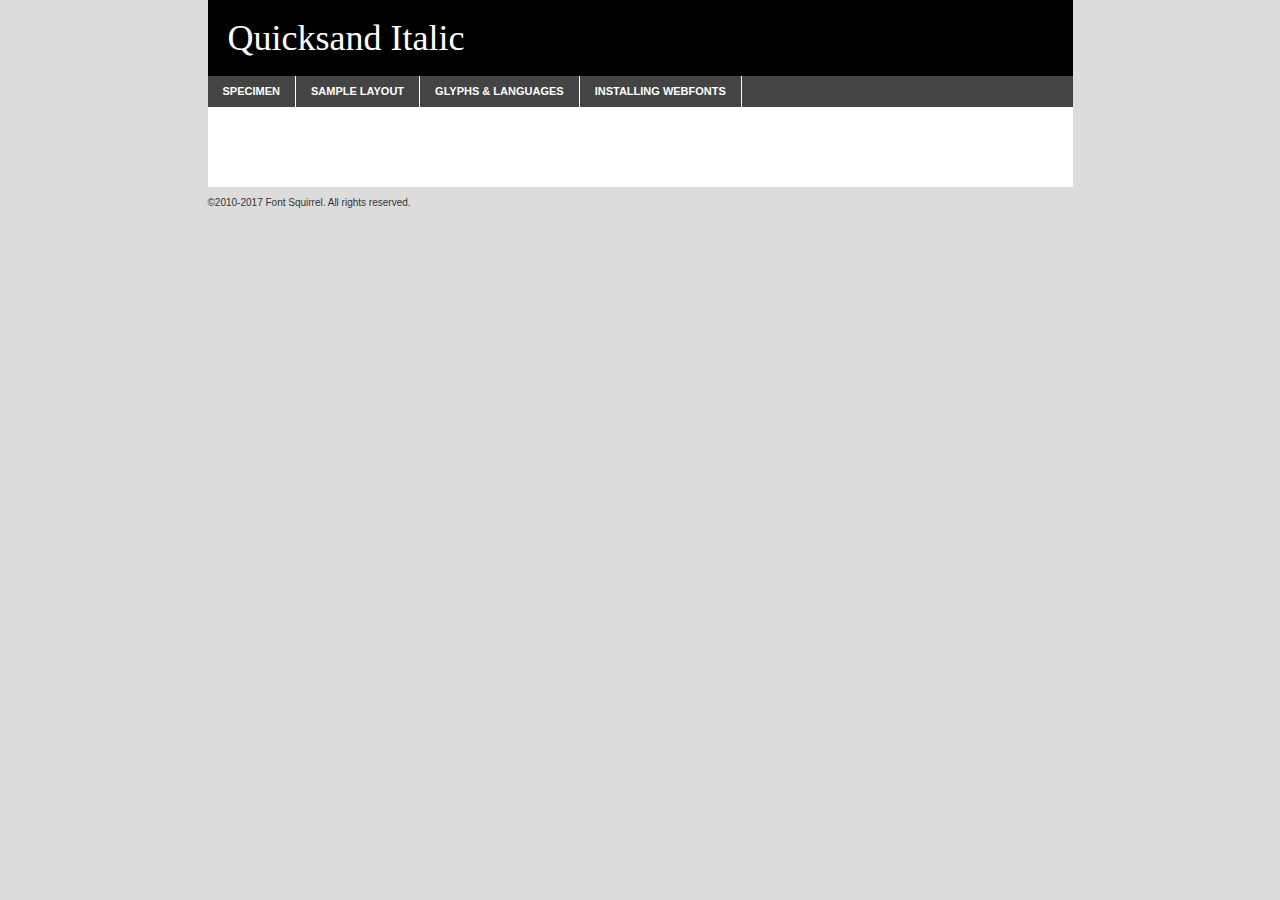
<file: police/quicksand-italic-demo.html>
<!DOCTYPE html PUBLIC "-//W3C//DTD XHTML 1.0 Transitional//EN"
	"http://www.w3.org/TR/xhtml1/DTD/xhtml1-transitional.dtd">

<html xmlns="http://www.w3.org/1999/xhtml" xml:lang="en" lang="en">
<head>
	<meta http-equiv="Content-Type" content="text/html; charset=utf-8" />
	<script src="http://ajax.googleapis.com/ajax/libs/jquery/1.7.2/jquery.min.js" type="text/javascript" charset="utf-8"></script>
	<script type="text/javascript">
	(function($){$.fn.easyTabs=function(option){var param=jQuery.extend({fadeSpeed:"fast",defaultContent:1,activeClass:'active'},option);$(this).each(function(){var thisId="#"+this.id;if(param.defaultContent==''){param.defaultContent=1;}
	if(typeof param.defaultContent=="number")
	{var defaultTab=$(thisId+" .tabs li:eq("+(param.defaultContent-1)+") a").attr('href').substr(1);}else{var defaultTab=param.defaultContent;}
	$(thisId+" .tabs li a").each(function(){var tabToHide=$(this).attr('href').substr(1);$("#"+tabToHide).addClass('easytabs-tab-content');});hideAll();changeContent(defaultTab);function hideAll(){$(thisId+" .easytabs-tab-content").hide();}
	function changeContent(tabId){hideAll();$(thisId+" .tabs li").removeClass(param.activeClass);$(thisId+" .tabs li a[href=#"+tabId+"]").closest('li').addClass(param.activeClass);if(param.fadeSpeed!="none")
	{$(thisId+" #"+tabId).fadeIn(param.fadeSpeed);}else{$(thisId+" #"+tabId).show();}}
	$(thisId+" .tabs li").click(function(){var tabId=$(this).find('a').attr('href').substr(1);changeContent(tabId);return false;});});}})(jQuery);
	</script>
	<link rel="stylesheet" href="specimen_files/specimen_stylesheet.css" type="text/css" charset="utf-8" />
	<link rel="stylesheet" href="stylesheet.css" type="text/css" charset="utf-8" />

	<style type="text/css">
					body{
				font-family: 'quicksanditalic';
							}
		</style>

	<title>Quicksand Italic Specimen</title>
	
	
	<script type="text/javascript" charset="utf-8">
		$(document).ready(function() {
			$('#container').easyTabs({defaultContent:1});
		});
	</script>
</head>

<body>
<div id="container">
	<div id="header">
		Quicksand Italic	</div>
	<ul class="tabs">
		<li><a href="#specimen">Specimen</a></li>
		<li><a href="#layout">Sample Layout</a></li>
				<li><a href="#glyphs">Glyphs &amp; Languages</a></li>
		<li><a href="#installing">Installing Webfonts</a></li>
		
	</ul>
	
	<div id="main_content">

		
			<div id="specimen">
		
				<div class="section">
					<div class="grid12 firstcol">
						<div class="huge">AaBb</div>
					</div>
				</div>
		
				<div class="section">
					<div class="glyph_range">A&#x200B;B&#x200b;C&#x200b;D&#x200b;E&#x200b;F&#x200b;G&#x200b;H&#x200b;I&#x200b;J&#x200b;K&#x200b;L&#x200b;M&#x200b;N&#x200b;O&#x200b;P&#x200b;Q&#x200b;R&#x200b;S&#x200b;T&#x200b;U&#x200b;V&#x200b;W&#x200b;X&#x200b;Y&#x200b;Z&#x200b;a&#x200b;b&#x200b;c&#x200b;d&#x200b;e&#x200b;f&#x200b;g&#x200b;h&#x200b;i&#x200b;j&#x200b;k&#x200b;l&#x200b;m&#x200b;n&#x200b;o&#x200b;p&#x200b;q&#x200b;r&#x200b;s&#x200b;t&#x200b;u&#x200b;v&#x200b;w&#x200b;x&#x200b;y&#x200b;z&#x200b;1&#x200b;2&#x200b;3&#x200b;4&#x200b;5&#x200b;6&#x200b;7&#x200b;8&#x200b;9&#x200b;0&#x200b;&amp;&#x200b;.&#x200b;,&#x200b;?&#x200b;!&#x200b;&#64;&#x200b;(&#x200b;)&#x200b;#&#x200b;$&#x200b;%&#x200b;*&#x200b;+&#x200b;-&#x200b;=&#x200b;:&#x200b;;</div>
				</div>
				<div class="section">
					<div class="grid12 firstcol">
						<table class="sample_table">
							<tr><td>10</td><td class="size10">abcdefghijklmnopqrstuvwxyzABCDEFGHIJKLMNOPQRSTUVWXYZ0123456789abcdefghijklmnopqrstuvwxyzABCDEFGHIJKLMNOPQRSTUVWXYZ0123456789abcdefghijklmnopqrstuvwxyzABCDEFGHIJKLMNOPQRSTUVWXYZ</td></tr>
							<tr><td>11</td><td class="size11">abcdefghijklmnopqrstuvwxyzABCDEFGHIJKLMNOPQRSTUVWXYZ0123456789abcdefghijklmnopqrstuvwxyzABCDEFGHIJKLMNOPQRSTUVWXYZ0123456789abcdefghijklmnopqrstuvwxyzABCDEFGHIJKLMNOPQRSTUVWXYZ</td></tr>
							<tr><td>12</td><td class="size12">abcdefghijklmnopqrstuvwxyzABCDEFGHIJKLMNOPQRSTUVWXYZ0123456789abcdefghijklmnopqrstuvwxyzABCDEFGHIJKLMNOPQRSTUVWXYZ0123456789abcdefghijklmnopqrstuvwxyzABCDEFGHIJKLMNOPQRSTUVWXYZ</td></tr>
							<tr><td>13</td><td class="size13">abcdefghijklmnopqrstuvwxyzABCDEFGHIJKLMNOPQRSTUVWXYZ0123456789abcdefghijklmnopqrstuvwxyzABCDEFGHIJKLMNOPQRSTUVWXYZ0123456789abcdefghijklmnopqrstuvwxyzABCDEFGHIJKLMNOPQRSTUVWXYZ</td></tr>
							<tr><td>14</td><td class="size14">abcdefghijklmnopqrstuvwxyzABCDEFGHIJKLMNOPQRSTUVWXYZ0123456789abcdefghijklmnopqrstuvwxyzABCDEFGHIJKLMNOPQRSTUVWXYZ0123456789abcdefghijklmnopqrstuvwxyzABCDEFGHIJKLMNOPQRSTUVWXYZ</td></tr>
							<tr><td>16</td><td class="size16">abcdefghijklmnopqrstuvwxyzABCDEFGHIJKLMNOPQRSTUVWXYZ0123456789abcdefghijklmnopqrstuvwxyzABCDEFGHIJKLMNOPQRSTUVWXYZ</td></tr>
							<tr><td>18</td><td class="size18">abcdefghijklmnopqrstuvwxyzABCDEFGHIJKLMNOPQRSTUVWXYZ0123456789abcdefghijklmnopqrstuvwxyzABCDEFGHIJKLMNOPQRSTUVWXYZ</td></tr>
							<tr><td>20</td><td class="size20">abcdefghijklmnopqrstuvwxyzABCDEFGHIJKLMNOPQRSTUVWXYZ0123456789abcdefghijklmnopqrstuvwxyzABCDEFGHIJKLMNOPQRSTUVWXYZ</td></tr>
							<tr><td>24</td><td class="size24">abcdefghijklmnopqrstuvwxyzABCDEFGHIJKLMNOPQRSTUVWXYZ0123456789abcdefghijklmnopqrstuvwxyzABCDEFGHIJKLMNOPQRSTUVWXYZ</td></tr>
							<tr><td>30</td><td class="size30">abcdefghijklmnopqrstuvwxyzABCDEFGHIJKLMNOPQRSTUVWXYZ0123456789abcdefghijklmnopqrstuvwxyzABCDEFGHIJKLMNOPQRSTUVWXYZ</td></tr>
							<tr><td>36</td><td class="size36">abcdefghijklmnopqrstuvwxyzABCDEFGHIJKLMNOPQRSTUVWXYZ0123456789abcdefghijklmnopqrstuvwxyzABCDEFGHIJKLMNOPQRSTUVWXYZ</td></tr>
							<tr><td>48</td><td class="size48">abcdefghijklmnopqrstuvwxyzABCDEFGHIJKLMNOPQRSTUVWXYZ0123456789abcdefghijklmnopqrstuvwxyzABCDEFGHIJKLMNOPQRSTUVWXYZ</td></tr>
							<tr><td>60</td><td class="size60">abcdefghijklmnopqrstuvwxyzABCDEFGHIJKLMNOPQRSTUVWXYZ0123456789abcdefghijklmnopqrstuvwxyzABCDEFGHIJKLMNOPQRSTUVWXYZ</td></tr>
							<tr><td>72</td><td class="size72">abcdefghijklmnopqrstuvwxyzABCDEFGHIJKLMNOPQRSTUVWXYZ0123456789abcdefghijklmnopqrstuvwxyzABCDEFGHIJKLMNOPQRSTUVWXYZ</td></tr>
							<tr><td>90</td><td class="size90">abcdefghijklmnopqrstuvwxyzABCDEFGHIJKLMNOPQRSTUVWXYZ0123456789abcdefghijklmnopqrstuvwxyzABCDEFGHIJKLMNOPQRSTUVWXYZ</td></tr>
						</table>
				
					</div>
			
				</div>
		
		
		
								<div class="section" id="bodycomparison">


										<div id="xheight">
				<div class="fontbody">&#x25FC;&#x25FC;&#x25FC;&#x25FC;&#x25FC;&#x25FC;&#x25FC;&#x25FC;&#x25FC;&#x25FC;&#x25FC;&#x25FC;&#x25FC;&#x25FC;&#x25FC;&#x25FC;&#x25FC;&#x25FC;&#x25FC;&#x25FC;&#x25FC;&#x25FC;&#x25FC;&#x25FC;&#x25FC;&#x25FC;&#x25FC;&#x25FC;&#x25FC;&#x25FC;&#x25FC;&#x25FC;&#x25FC;&#x25FC;&#x25FC;&#x25FC;&#x25FC;&#x25FC;&#x25FC;&#x25FC;&#x25FC;&#x25FC;&#x25FC;&#x25FC;&#x25FC;&#x25FC;&#x25FC;&#x25FC;&#x25FC;&#x25FC;&#x25FC;&#x25FC;&#x25FC;&#x25FC;&#x25FC;&#x25FC;&#x25FC;&#x25FC;&#x25FC;&#x25FC;&#x25FC;&#x25FC;&#x25FC;&#x25FC;&#x25FC;&#x25FC;&#x25FC;&#x25FC;&#x25FC;&#x25FC;&#x25FC;&#x25FC;&#x25FC;&#x25FC;&#x25FC;&#x25FC;&#x25FC;&#x25FC;&#x25FC;&#x25FC;&#x25FC;&#x25FC;&#x25FC;&#x25FC;&#x25FC;&#x25FC;&#x25FC;&#x25FC;&#x25FC;&#x25FC;&#x25FC;&#x25FC;&#x25FC;&#x25FC;&#x25FC;&#x25FC;&#x25FC;&#x25FC;&#x25FC;body</div><div class="arialbody">body</div><div class="verdanabody">body</div><div class="georgiabody">body</div></div>
										<div class="fontbody" style="z-index:1">
											body<span>Quicksand Italic</span>
										</div>
										<div class="arialbody" style="z-index:1">
											body<span>Arial</span>
										</div>
										<div class="verdanabody" style="z-index:1">
											body<span>Verdana</span>
										</div>
										<div class="georgiabody" style="z-index:1">
											body<span>Georgia</span>
										</div>



								</div>
		
		
				<div class="section psample psample_row1" id="">
					
					<div class="grid2 firstcol">
						<p class="size10"><span>10.</span>Aenean lacinia bibendum nulla sed consectetur. Fusce dapibus, tellus ac cursus commodo, tortor mauris condimentum nibh, ut fermentum massa justo sit amet risus. Nullam id dolor id nibh ultricies vehicula ut id elit. Cum sociis natoque penatibus et magnis dis parturient montes, nascetur ridiculus mus. Nulla vitae elit libero, a pharetra augue.</p>
			
					</div>
					<div class="grid3">
						<p class="size11"><span>11.</span>Aenean lacinia bibendum nulla sed consectetur. Fusce dapibus, tellus ac cursus commodo, tortor mauris condimentum nibh, ut fermentum massa justo sit amet risus. Nullam id dolor id nibh ultricies vehicula ut id elit. Cum sociis natoque penatibus et magnis dis parturient montes, nascetur ridiculus mus. Nulla vitae elit libero, a pharetra augue.</p>
			
					</div>
					<div class="grid3">
						<p class="size12"><span>12.</span>Aenean lacinia bibendum nulla sed consectetur. Fusce dapibus, tellus ac cursus commodo, tortor mauris condimentum nibh, ut fermentum massa justo sit amet risus. Nullam id dolor id nibh ultricies vehicula ut id elit. Cum sociis natoque penatibus et magnis dis parturient montes, nascetur ridiculus mus. Nulla vitae elit libero, a pharetra augue.</p>
			
					</div>
					<div class="grid4">
						<p class="size13"><span>13.</span>Aenean lacinia bibendum nulla sed consectetur. Fusce dapibus, tellus ac cursus commodo, tortor mauris condimentum nibh, ut fermentum massa justo sit amet risus. Nullam id dolor id nibh ultricies vehicula ut id elit. Cum sociis natoque penatibus et magnis dis parturient montes, nascetur ridiculus mus. Nulla vitae elit libero, a pharetra augue.</p>
			
					</div>
					<div class="white_blend"></div>
					
				</div>
				<div class="section psample psample_row2" id="">
					<div class="grid3 firstcol">
						<p class="size14"><span>14.</span>Aenean lacinia bibendum nulla sed consectetur. Fusce dapibus, tellus ac cursus commodo, tortor mauris condimentum nibh, ut fermentum massa justo sit amet risus. Nullam id dolor id nibh ultricies vehicula ut id elit. Cum sociis natoque penatibus et magnis dis parturient montes, nascetur ridiculus mus. Nulla vitae elit libero, a pharetra augue.</p>
			
					</div>
					<div class="grid4">
						<p class="size16"><span>16.</span>Aenean lacinia bibendum nulla sed consectetur. Fusce dapibus, tellus ac cursus commodo, tortor mauris condimentum nibh, ut fermentum massa justo sit amet risus. Nullam id dolor id nibh ultricies vehicula ut id elit. Cum sociis natoque penatibus et magnis dis parturient montes, nascetur ridiculus mus. Nulla vitae elit libero, a pharetra augue.</p>
			
					</div>
					<div class="grid5">
						<p class="size18"><span>18.</span>Aenean lacinia bibendum nulla sed consectetur. Fusce dapibus, tellus ac cursus commodo, tortor mauris condimentum nibh, ut fermentum massa justo sit amet risus. Nullam id dolor id nibh ultricies vehicula ut id elit. Cum sociis natoque penatibus et magnis dis parturient montes, nascetur ridiculus mus. Nulla vitae elit libero, a pharetra augue.</p>
			
					</div>

					<div class="white_blend"></div>

				</div>
				
				<div class="section psample psample_row3" id="">
					<div class="grid5 firstcol">
						<p class="size20"><span>20.</span>Aenean lacinia bibendum nulla sed consectetur. Fusce dapibus, tellus ac cursus commodo, tortor mauris condimentum nibh, ut fermentum massa justo sit amet risus. Nullam id dolor id nibh ultricies vehicula ut id elit. Cum sociis natoque penatibus et magnis dis parturient montes, nascetur ridiculus mus. Nulla vitae elit libero, a pharetra augue.</p>
					</div>
					<div class="grid7">
						<p class="size24"><span>24.</span>Aenean lacinia bibendum nulla sed consectetur. Fusce dapibus, tellus ac cursus commodo, tortor mauris condimentum nibh, ut fermentum massa justo sit amet risus. Nullam id dolor id nibh ultricies vehicula ut id elit. Cum sociis natoque penatibus et magnis dis parturient montes, nascetur ridiculus mus. Nulla vitae elit libero, a pharetra augue.</p>
					</div>
					
					<div class="white_blend"></div>
					
				</div>
				
				<div class="section psample psample_row4" id="">
					<div class="grid12 firstcol">
						<p class="size30"><span>30.</span>Aenean lacinia bibendum nulla sed consectetur. Fusce dapibus, tellus ac cursus commodo, tortor mauris condimentum nibh, ut fermentum massa justo sit amet risus. Nullam id dolor id nibh ultricies vehicula ut id elit. Cum sociis natoque penatibus et magnis dis parturient montes, nascetur ridiculus mus. Nulla vitae elit libero, a pharetra augue.</p>
					</div>
					<div class="white_blend"></div>
					
				</div>
				
				
				
				<div class="section psample psample_row1 fullreverse">
					<div class="grid2 firstcol">
						<p class="size10"><span>10.</span>Aenean lacinia bibendum nulla sed consectetur. Fusce dapibus, tellus ac cursus commodo, tortor mauris condimentum nibh, ut fermentum massa justo sit amet risus. Nullam id dolor id nibh ultricies vehicula ut id elit. Cum sociis natoque penatibus et magnis dis parturient montes, nascetur ridiculus mus. Nulla vitae elit libero, a pharetra augue.</p>
			
					</div>
					<div class="grid3">
						<p class="size11"><span>11.</span>Aenean lacinia bibendum nulla sed consectetur. Fusce dapibus, tellus ac cursus commodo, tortor mauris condimentum nibh, ut fermentum massa justo sit amet risus. Nullam id dolor id nibh ultricies vehicula ut id elit. Cum sociis natoque penatibus et magnis dis parturient montes, nascetur ridiculus mus. Nulla vitae elit libero, a pharetra augue.</p>
			
					</div>
					<div class="grid3">
						<p class="size12"><span>12.</span>Aenean lacinia bibendum nulla sed consectetur. Fusce dapibus, tellus ac cursus commodo, tortor mauris condimentum nibh, ut fermentum massa justo sit amet risus. Nullam id dolor id nibh ultricies vehicula ut id elit. Cum sociis natoque penatibus et magnis dis parturient montes, nascetur ridiculus mus. Nulla vitae elit libero, a pharetra augue.</p>
			
					</div>
					<div class="grid4">
						<p class="size13"><span>13.</span>Aenean lacinia bibendum nulla sed consectetur. Fusce dapibus, tellus ac cursus commodo, tortor mauris condimentum nibh, ut fermentum massa justo sit amet risus. Nullam id dolor id nibh ultricies vehicula ut id elit. Cum sociis natoque penatibus et magnis dis parturient montes, nascetur ridiculus mus. Nulla vitae elit libero, a pharetra augue.</p>
			
					</div>
					<div class="black_blend"></div>
					
				</div>
				
				<div class="section psample psample_row2 fullreverse">
					<div class="grid3 firstcol">
						<p class="size14"><span>14.</span>Aenean lacinia bibendum nulla sed consectetur. Fusce dapibus, tellus ac cursus commodo, tortor mauris condimentum nibh, ut fermentum massa justo sit amet risus. Nullam id dolor id nibh ultricies vehicula ut id elit. Cum sociis natoque penatibus et magnis dis parturient montes, nascetur ridiculus mus. Nulla vitae elit libero, a pharetra augue.</p>
			
					</div>
					<div class="grid4">
						<p class="size16"><span>16.</span>Aenean lacinia bibendum nulla sed consectetur. Fusce dapibus, tellus ac cursus commodo, tortor mauris condimentum nibh, ut fermentum massa justo sit amet risus. Nullam id dolor id nibh ultricies vehicula ut id elit. Cum sociis natoque penatibus et magnis dis parturient montes, nascetur ridiculus mus. Nulla vitae elit libero, a pharetra augue.</p>
			
					</div>
					<div class="grid5">
						<p class="size18"><span>18.</span>Aenean lacinia bibendum nulla sed consectetur. Fusce dapibus, tellus ac cursus commodo, tortor mauris condimentum nibh, ut fermentum massa justo sit amet risus. Nullam id dolor id nibh ultricies vehicula ut id elit. Cum sociis natoque penatibus et magnis dis parturient montes, nascetur ridiculus mus. Nulla vitae elit libero, a pharetra augue.</p>
			
					</div>
					<div class="black_blend"></div>

				</div>
				
				<div class="section psample fullreverse psample_row3" id="">
					<div class="grid5 firstcol">
						<p class="size20"><span>20.</span>Aenean lacinia bibendum nulla sed consectetur. Fusce dapibus, tellus ac cursus commodo, tortor mauris condimentum nibh, ut fermentum massa justo sit amet risus. Nullam id dolor id nibh ultricies vehicula ut id elit. Cum sociis natoque penatibus et magnis dis parturient montes, nascetur ridiculus mus. Nulla vitae elit libero, a pharetra augue.</p>
					</div>
					<div class="grid7">
						<p class="size24"><span>24.</span>Aenean lacinia bibendum nulla sed consectetur. Fusce dapibus, tellus ac cursus commodo, tortor mauris condimentum nibh, ut fermentum massa justo sit amet risus. Nullam id dolor id nibh ultricies vehicula ut id elit. Cum sociis natoque penatibus et magnis dis parturient montes, nascetur ridiculus mus. Nulla vitae elit libero, a pharetra augue.</p>
					</div>
					
					<div class="black_blend"></div>
					
				</div>
				
				<div class="section psample fullreverse psample_row4" id="" style="border-bottom: 20px #000 solid;">
					<div class="grid12 firstcol">
						<p class="size30"><span>30.</span>Aenean lacinia bibendum nulla sed consectetur. Fusce dapibus, tellus ac cursus commodo, tortor mauris condimentum nibh, ut fermentum massa justo sit amet risus. Nullam id dolor id nibh ultricies vehicula ut id elit. Cum sociis natoque penatibus et magnis dis parturient montes, nascetur ridiculus mus. Nulla vitae elit libero, a pharetra augue.</p>
					</div>
					<div class="black_blend"></div>
					
				</div>
				
				
				
				
			</div>
			
			<div id="layout">
				
				<div class="section">
					
					<div class="grid12 firstcol">
						<h1>Lorem Ipsum Dolor</h1>
						<h2>Etiam porta sem malesuada magna mollis euismod</h2>
						
						<p class="byline">By <a href="#link">Aenean Lacinia</a></p>
					</div>
				</div>
				<div class="section">
					<div class="grid8 firstcol">
						<p class="large">Donec sed odio dui. Morbi leo risus, porta ac consectetur ac, vestibulum at eros. Fusce dapibus, tellus ac cursus commodo, tortor mauris condimentum nibh, ut fermentum massa justo sit amet risus. </p>

						
						<h3>Pellentesque ornare sem</h3>

						<p>Maecenas sed diam eget risus varius blandit sit amet non magna. Maecenas faucibus mollis interdum. Donec ullamcorper nulla non metus auctor fringilla. Nullam id dolor id nibh ultricies vehicula ut id elit. Nullam id dolor id nibh ultricies vehicula ut id elit. </p>

						<p>Aenean eu leo quam. Pellentesque ornare sem lacinia quam venenatis vestibulum. Lorem ipsum dolor sit amet, consectetur adipiscing elit. Cum sociis natoque penatibus et magnis dis parturient montes, nascetur ridiculus mus. </p>

						<p>Nulla vitae elit libero, a pharetra augue. Praesent commodo cursus magna, vel scelerisque nisl consectetur et. Aenean lacinia bibendum nulla sed consectetur. </p>

						<p>Nullam quis risus eget urna mollis ornare vel eu leo. Nullam quis risus eget urna mollis ornare vel eu leo. Maecenas sed diam eget risus varius blandit sit amet non magna. Donec ullamcorper nulla non metus auctor fringilla. </p>

						<h3>Cras mattis consectetur</h3>

						<p>Aenean eu leo quam. Pellentesque ornare sem lacinia quam venenatis vestibulum. Aenean lacinia bibendum nulla sed consectetur. Integer posuere erat a ante venenatis dapibus posuere velit aliquet. Cras mattis consectetur purus sit amet fermentum. </p>

						<p>Nullam id dolor id nibh ultricies vehicula ut id elit. Nullam quis risus eget urna mollis ornare vel eu leo. Cras mattis consectetur purus sit amet fermentum.</p>
					</div>
					
					<div class="grid4 sidebar">
						
						<div class="box reverse">
							<p class="last">Nullam quis risus eget urna mollis ornare vel eu leo. Donec ullamcorper nulla non metus auctor fringilla. Cras mattis consectetur purus sit amet fermentum. Sed posuere consectetur est at lobortis. Lorem ipsum dolor sit amet, consectetur adipiscing elit. </p>
						</div>
						
						<p class="caption">Maecenas sed diam eget risus varius.</p>

						<p>Vestibulum id ligula porta felis euismod semper. Integer posuere erat a ante venenatis dapibus posuere velit aliquet. Vestibulum id ligula porta felis euismod semper. Sed posuere consectetur est at lobortis. Maecenas sed diam eget risus varius blandit sit amet non magna. Fusce dapibus, tellus ac cursus commodo, tortor mauris condimentum nibh, ut fermentum massa justo sit amet risus. </p>

					

						<p>Duis mollis, est non commodo luctus, nisi erat porttitor ligula, eget lacinia odio sem nec elit. Aenean lacinia bibendum nulla sed consectetur. Vivamus sagittis lacus vel augue laoreet rutrum faucibus dolor auctor. Aenean lacinia bibendum nulla sed consectetur. Nullam quis risus eget urna mollis ornare vel eu leo. </p>

						<p>Praesent commodo cursus magna, vel scelerisque nisl consectetur et. Donec ullamcorper nulla non metus auctor fringilla. Maecenas faucibus mollis interdum. Fusce dapibus, tellus ac cursus commodo, tortor mauris condimentum nibh, ut fermentum massa justo sit amet risus. </p>

					</div>
				</div>
				
			</div>


			



		<div id="glyphs">
			<div class="section">
				<div class="grid12 firstcol">
			
				<h1>Language Support</h1>
				<p>The subset of Quicksand Italic in this kit supports the following languages:<br />
			
					Albanian, Basque, Breton, Chamorro, Danish, Dutch, English, Faroese, Finnish, French, Frisian, Galician, Italian, Malagasy, Norwegian, Portuguese, Spanish, Alsatian, Aragonese, Arapaho, Arrernte, Asturian, Aymara, Bislama, Cebuano, Corsican, Fijian, French_creole, Genoese, Gilbertese, Greenlandic, Haitian_creole, Hiligaynon, Hmong, Hopi, Ibanag, Iloko_ilokano, Indonesian, Interglossa_glosa, Interlingua, Irish_gaelic, Jerriais, Lojban, Lombard, Luxembourgeois, Manx, Mohawk, Norfolk_pitcairnese, Occitan, Oromo, Pangasinan, Papiamento, Piedmontese, Potawatomi, Rhaeto-romance, Romansh, Rotokas, Sami_lule, Samoan, Sardinian, Scots_gaelic, Seychelles_creole, Shona, Sicilian, Somali, Southern_ndebele, Swahili, Swati_swazi, Tagalog_filipino_pilipino, Tetum, Tok_pisin, Uyghur_latinized, Volapuk, Walloon, Warlpiri, Xhosa, Yapese, Zulu, Latinbasic, Ubasic, Demo				</p>
				<h1>Glyph Chart</h1>
				<p>The subset of Quicksand Italic in this kit includes all the glyphs listed below. Unicode entities are included above each glyph to help you insert individual characters into your layout.</p>
				<div id="glyph_chart">
			
																														 <div><p>&amp;#32;</p>&#32;</div>
																				 <div><p>&amp;#33;</p>&#33;</div>
																				 <div><p>&amp;#34;</p>&#34;</div>
																				 <div><p>&amp;#35;</p>&#35;</div>
																				 <div><p>&amp;#36;</p>&#36;</div>
																				 <div><p>&amp;#37;</p>&#37;</div>
																				 <div><p>&amp;#38;</p>&#38;</div>
																				 <div><p>&amp;#39;</p>&#39;</div>
																				 <div><p>&amp;#40;</p>&#40;</div>
																				 <div><p>&amp;#41;</p>&#41;</div>
																				 <div><p>&amp;#42;</p>&#42;</div>
																				 <div><p>&amp;#43;</p>&#43;</div>
																				 <div><p>&amp;#44;</p>&#44;</div>
																				 <div><p>&amp;#45;</p>&#45;</div>
																				 <div><p>&amp;#46;</p>&#46;</div>
																				 <div><p>&amp;#47;</p>&#47;</div>
																				 <div><p>&amp;#48;</p>&#48;</div>
																				 <div><p>&amp;#49;</p>&#49;</div>
																				 <div><p>&amp;#50;</p>&#50;</div>
																				 <div><p>&amp;#51;</p>&#51;</div>
																				 <div><p>&amp;#52;</p>&#52;</div>
																				 <div><p>&amp;#53;</p>&#53;</div>
																				 <div><p>&amp;#54;</p>&#54;</div>
																				 <div><p>&amp;#55;</p>&#55;</div>
																				 <div><p>&amp;#56;</p>&#56;</div>
																				 <div><p>&amp;#57;</p>&#57;</div>
																				 <div><p>&amp;#58;</p>&#58;</div>
																				 <div><p>&amp;#59;</p>&#59;</div>
																				 <div><p>&amp;#60;</p>&#60;</div>
																				 <div><p>&amp;#61;</p>&#61;</div>
																				 <div><p>&amp;#62;</p>&#62;</div>
																				 <div><p>&amp;#63;</p>&#63;</div>
																				 <div><p>&amp;#64;</p>&#64;</div>
																				 <div><p>&amp;#65;</p>&#65;</div>
																				 <div><p>&amp;#66;</p>&#66;</div>
																				 <div><p>&amp;#67;</p>&#67;</div>
																				 <div><p>&amp;#68;</p>&#68;</div>
																				 <div><p>&amp;#69;</p>&#69;</div>
																				 <div><p>&amp;#70;</p>&#70;</div>
																				 <div><p>&amp;#71;</p>&#71;</div>
																				 <div><p>&amp;#72;</p>&#72;</div>
																				 <div><p>&amp;#73;</p>&#73;</div>
																				 <div><p>&amp;#74;</p>&#74;</div>
																				 <div><p>&amp;#75;</p>&#75;</div>
																				 <div><p>&amp;#76;</p>&#76;</div>
																				 <div><p>&amp;#77;</p>&#77;</div>
																				 <div><p>&amp;#78;</p>&#78;</div>
																				 <div><p>&amp;#79;</p>&#79;</div>
																				 <div><p>&amp;#80;</p>&#80;</div>
																				 <div><p>&amp;#81;</p>&#81;</div>
																				 <div><p>&amp;#82;</p>&#82;</div>
																				 <div><p>&amp;#83;</p>&#83;</div>
																				 <div><p>&amp;#84;</p>&#84;</div>
																				 <div><p>&amp;#85;</p>&#85;</div>
																				 <div><p>&amp;#86;</p>&#86;</div>
																				 <div><p>&amp;#87;</p>&#87;</div>
																				 <div><p>&amp;#88;</p>&#88;</div>
																				 <div><p>&amp;#89;</p>&#89;</div>
																				 <div><p>&amp;#90;</p>&#90;</div>
																				 <div><p>&amp;#91;</p>&#91;</div>
																				 <div><p>&amp;#92;</p>&#92;</div>
																				 <div><p>&amp;#93;</p>&#93;</div>
																				 <div><p>&amp;#94;</p>&#94;</div>
																				 <div><p>&amp;#95;</p>&#95;</div>
																				 <div><p>&amp;#96;</p>&#96;</div>
																				 <div><p>&amp;#97;</p>&#97;</div>
																				 <div><p>&amp;#98;</p>&#98;</div>
																				 <div><p>&amp;#99;</p>&#99;</div>
																				 <div><p>&amp;#100;</p>&#100;</div>
																				 <div><p>&amp;#101;</p>&#101;</div>
																				 <div><p>&amp;#102;</p>&#102;</div>
																				 <div><p>&amp;#103;</p>&#103;</div>
																				 <div><p>&amp;#104;</p>&#104;</div>
																				 <div><p>&amp;#105;</p>&#105;</div>
																				 <div><p>&amp;#106;</p>&#106;</div>
																				 <div><p>&amp;#107;</p>&#107;</div>
																				 <div><p>&amp;#108;</p>&#108;</div>
																				 <div><p>&amp;#109;</p>&#109;</div>
																				 <div><p>&amp;#110;</p>&#110;</div>
																				 <div><p>&amp;#111;</p>&#111;</div>
																				 <div><p>&amp;#112;</p>&#112;</div>
																				 <div><p>&amp;#113;</p>&#113;</div>
																				 <div><p>&amp;#114;</p>&#114;</div>
																				 <div><p>&amp;#115;</p>&#115;</div>
																				 <div><p>&amp;#116;</p>&#116;</div>
																				 <div><p>&amp;#117;</p>&#117;</div>
																				 <div><p>&amp;#118;</p>&#118;</div>
																				 <div><p>&amp;#119;</p>&#119;</div>
																				 <div><p>&amp;#120;</p>&#120;</div>
																				 <div><p>&amp;#121;</p>&#121;</div>
																				 <div><p>&amp;#122;</p>&#122;</div>
																				 <div><p>&amp;#123;</p>&#123;</div>
																				 <div><p>&amp;#124;</p>&#124;</div>
																				 <div><p>&amp;#125;</p>&#125;</div>
																				 <div><p>&amp;#126;</p>&#126;</div>
																				 <div><p>&amp;#160;</p>&#160;</div>
																				 <div><p>&amp;#161;</p>&#161;</div>
																				 <div><p>&amp;#162;</p>&#162;</div>
																				 <div><p>&amp;#163;</p>&#163;</div>
																				 <div><p>&amp;#165;</p>&#165;</div>
																				 <div><p>&amp;#168;</p>&#168;</div>
																				 <div><p>&amp;#169;</p>&#169;</div>
																				 <div><p>&amp;#171;</p>&#171;</div>
																				 <div><p>&amp;#173;</p>&#173;</div>
																				 <div><p>&amp;#174;</p>&#174;</div>
																				 <div><p>&amp;#180;</p>&#180;</div>
																				 <div><p>&amp;#187;</p>&#187;</div>
																				 <div><p>&amp;#191;</p>&#191;</div>
																				 <div><p>&amp;#192;</p>&#192;</div>
																				 <div><p>&amp;#193;</p>&#193;</div>
																				 <div><p>&amp;#194;</p>&#194;</div>
																				 <div><p>&amp;#195;</p>&#195;</div>
																				 <div><p>&amp;#196;</p>&#196;</div>
																				 <div><p>&amp;#197;</p>&#197;</div>
																				 <div><p>&amp;#198;</p>&#198;</div>
																				 <div><p>&amp;#199;</p>&#199;</div>
																				 <div><p>&amp;#200;</p>&#200;</div>
																				 <div><p>&amp;#201;</p>&#201;</div>
																				 <div><p>&amp;#202;</p>&#202;</div>
																				 <div><p>&amp;#203;</p>&#203;</div>
																				 <div><p>&amp;#204;</p>&#204;</div>
																				 <div><p>&amp;#205;</p>&#205;</div>
																				 <div><p>&amp;#206;</p>&#206;</div>
																				 <div><p>&amp;#207;</p>&#207;</div>
																				 <div><p>&amp;#208;</p>&#208;</div>
																				 <div><p>&amp;#209;</p>&#209;</div>
																				 <div><p>&amp;#210;</p>&#210;</div>
																				 <div><p>&amp;#211;</p>&#211;</div>
																				 <div><p>&amp;#212;</p>&#212;</div>
																				 <div><p>&amp;#213;</p>&#213;</div>
																				 <div><p>&amp;#214;</p>&#214;</div>
																				 <div><p>&amp;#215;</p>&#215;</div>
																				 <div><p>&amp;#216;</p>&#216;</div>
																				 <div><p>&amp;#217;</p>&#217;</div>
																				 <div><p>&amp;#218;</p>&#218;</div>
																				 <div><p>&amp;#219;</p>&#219;</div>
																				 <div><p>&amp;#220;</p>&#220;</div>
																				 <div><p>&amp;#221;</p>&#221;</div>
																				 <div><p>&amp;#224;</p>&#224;</div>
																				 <div><p>&amp;#225;</p>&#225;</div>
																				 <div><p>&amp;#226;</p>&#226;</div>
																				 <div><p>&amp;#227;</p>&#227;</div>
																				 <div><p>&amp;#228;</p>&#228;</div>
																				 <div><p>&amp;#229;</p>&#229;</div>
																				 <div><p>&amp;#230;</p>&#230;</div>
																				 <div><p>&amp;#231;</p>&#231;</div>
																				 <div><p>&amp;#232;</p>&#232;</div>
																				 <div><p>&amp;#233;</p>&#233;</div>
																				 <div><p>&amp;#234;</p>&#234;</div>
																				 <div><p>&amp;#235;</p>&#235;</div>
																				 <div><p>&amp;#236;</p>&#236;</div>
																				 <div><p>&amp;#237;</p>&#237;</div>
																				 <div><p>&amp;#238;</p>&#238;</div>
																				 <div><p>&amp;#239;</p>&#239;</div>
																				 <div><p>&amp;#240;</p>&#240;</div>
																				 <div><p>&amp;#241;</p>&#241;</div>
																				 <div><p>&amp;#242;</p>&#242;</div>
																				 <div><p>&amp;#243;</p>&#243;</div>
																				 <div><p>&amp;#244;</p>&#244;</div>
																				 <div><p>&amp;#245;</p>&#245;</div>
																				 <div><p>&amp;#246;</p>&#246;</div>
																				 <div><p>&amp;#247;</p>&#247;</div>
																				 <div><p>&amp;#248;</p>&#248;</div>
																				 <div><p>&amp;#249;</p>&#249;</div>
																				 <div><p>&amp;#250;</p>&#250;</div>
																				 <div><p>&amp;#251;</p>&#251;</div>
																				 <div><p>&amp;#252;</p>&#252;</div>
																				 <div><p>&amp;#253;</p>&#253;</div>
																				 <div><p>&amp;#255;</p>&#255;</div>
																				 <div><p>&amp;#338;</p>&#338;</div>
																				 <div><p>&amp;#339;</p>&#339;</div>
																				 <div><p>&amp;#376;</p>&#376;</div>
																				 <div><p>&amp;#710;</p>&#710;</div>
																				 <div><p>&amp;#732;</p>&#732;</div>
																				 <div><p>&amp;#8192;</p>&#8192;</div>
																				 <div><p>&amp;#8193;</p>&#8193;</div>
																				 <div><p>&amp;#8194;</p>&#8194;</div>
																				 <div><p>&amp;#8195;</p>&#8195;</div>
																				 <div><p>&amp;#8196;</p>&#8196;</div>
																				 <div><p>&amp;#8197;</p>&#8197;</div>
																				 <div><p>&amp;#8198;</p>&#8198;</div>
																				 <div><p>&amp;#8199;</p>&#8199;</div>
																				 <div><p>&amp;#8200;</p>&#8200;</div>
																				 <div><p>&amp;#8201;</p>&#8201;</div>
																				 <div><p>&amp;#8202;</p>&#8202;</div>
																				 <div><p>&amp;#8208;</p>&#8208;</div>
																				 <div><p>&amp;#8209;</p>&#8209;</div>
																				 <div><p>&amp;#8210;</p>&#8210;</div>
																				 <div><p>&amp;#8211;</p>&#8211;</div>
																				 <div><p>&amp;#8212;</p>&#8212;</div>
																				 <div><p>&amp;#8216;</p>&#8216;</div>
																				 <div><p>&amp;#8217;</p>&#8217;</div>
																				 <div><p>&amp;#8218;</p>&#8218;</div>
																				 <div><p>&amp;#8220;</p>&#8220;</div>
																				 <div><p>&amp;#8221;</p>&#8221;</div>
																				 <div><p>&amp;#8222;</p>&#8222;</div>
																				 <div><p>&amp;#8226;</p>&#8226;</div>
																				 <div><p>&amp;#8230;</p>&#8230;</div>
																				 <div><p>&amp;#8239;</p>&#8239;</div>
																				 <div><p>&amp;#8249;</p>&#8249;</div>
																				 <div><p>&amp;#8250;</p>&#8250;</div>
																				 <div><p>&amp;#8287;</p>&#8287;</div>
																				 <div><p>&amp;#8482;</p>&#8482;</div>
																				 <div><p>&amp;#9724;</p>&#9724;</div>
																																						</div>	
				</div>
		
		
			</div>
		</div>
		
		
		<div id="specs">
			
		</div>
	
		<div id="installing">
			<div class="section">
				<div class="grid7 firstcol">
					<h1>Installing Webfonts</h1>
					
					<p>Webfonts are supported by all major browser platforms but not all in the same way. There are currently four different font formats that must be included in order to target all browsers. This includes TTF, WOFF, EOT and SVG.</p>
					
					<h2>1. Upload your webfonts</h2>
					<p>You must upload your webfont kit to your website. They should be in or near the same directory as your CSS files.</p>
					
					<h2>2. Include the webfont stylesheet</h2>
					<p>A special CSS @font-face declaration helps the various browsers select the appropriate font it needs without causing you a bunch of headaches. Learn more about this syntax by reading the <a href="https://www.fontspring.com/blog/further-hardening-of-the-bulletproof-syntax">Fontspring blog post</a> about it. The code for it is as follows:</p>


<code>
@font-face{ 
	font-family: 'MyWebFont';
	src: url('WebFont.eot');
	src: url('WebFont.eot?#iefix') format('embedded-opentype'),
	     url('WebFont.woff') format('woff'),
	     url('WebFont.ttf') format('truetype'),
	     url('WebFont.svg#webfont') format('svg');
}
</code>

	<p>We've already gone ahead and generated the code for you. All you have to do is link to the stylesheet in your HTML, like this:</p>
	<code>&lt;link rel=&quot;stylesheet&quot; href=&quot;stylesheet.css&quot; type=&quot;text/css&quot; charset=&quot;utf-8&quot; /&gt;</code>

					<h2>3. Modify your own stylesheet</h2>
					<p>To take advantage of your new fonts, you must tell your stylesheet to use them. Look at the original @font-face declaration above and find the property called "font-family." The name linked there will be what you use to reference the font. Prepend that webfont name to the font stack in the "font-family" property, inside the selector you want to change. For example:</p>
<code>p { font-family: 'WebFont', Arial, sans-serif; }</code>

<h2>4. Test</h2>
<p>Getting webfonts to work cross-browser <em>can</em> be tricky. Use the information in the sidebar to help you if you find that fonts aren't loading in a particular browser.</p>
				</div>
				
				<div class="grid5 sidebar">
					<div class="box">
						<h2>Troubleshooting<br />Font-Face Problems</h2>
						<p>Having trouble getting your webfonts to load in your new website? Here are some tips to sort out what might be the problem.</p>

						<h3>Fonts not showing in any browser</h3>

						<p>This sounds like you need to work on the plumbing. You either did not upload the fonts to the correct directory, or you did not link the fonts properly in the CSS. If you've confirmed that all this is correct and you still have a problem, take a look at your .htaccess file and see if requests are getting intercepted.</p>

						<h3>Fonts not loading in iPhone or iPad</h3>

						<p>The most common problem here is that you are serving the fonts from an IIS server. IIS refuses to serve files that have unknown MIME types. If that is the case, you must set the MIME type for SVG to "image/svg+xml" in the server settings. Follow these instructions from Microsoft if you need help.</p>

						<h3>Fonts not loading in Firefox</h3>

						<p>The primary reason for this failure? You are still using a version Firefox older than 3.5. So upgrade already! If that isn't it, then you are very likely serving fonts from a different domain. Firefox requires that all font assets be served from the same domain. Lastly it is possible that you need to add WOFF to your list of MIME types (if you are serving via IIS.)</p>

						<h3>Fonts not loading in IE</h3>

						<p>Are you looking at Internet Explorer on an actual Windows machine or are you cheating by using a service like Adobe BrowserLab? Many of these screenshot services do not render @font-face for IE. Best to test it on a real machine.</p>

						<h3>Fonts not loading in IE9</h3>

						<p>IE9, like Firefox, requires that fonts be served from the same domain as the website. Make sure that is the case.</p>
					</div>
				</div>
			</div>
			
		</div>
	
	</div>
	<div id="footer">
		<p>&copy;2010-2017 Font Squirrel. All rights reserved.</p>
	</div>
</div>
</body>
</html>
</file>
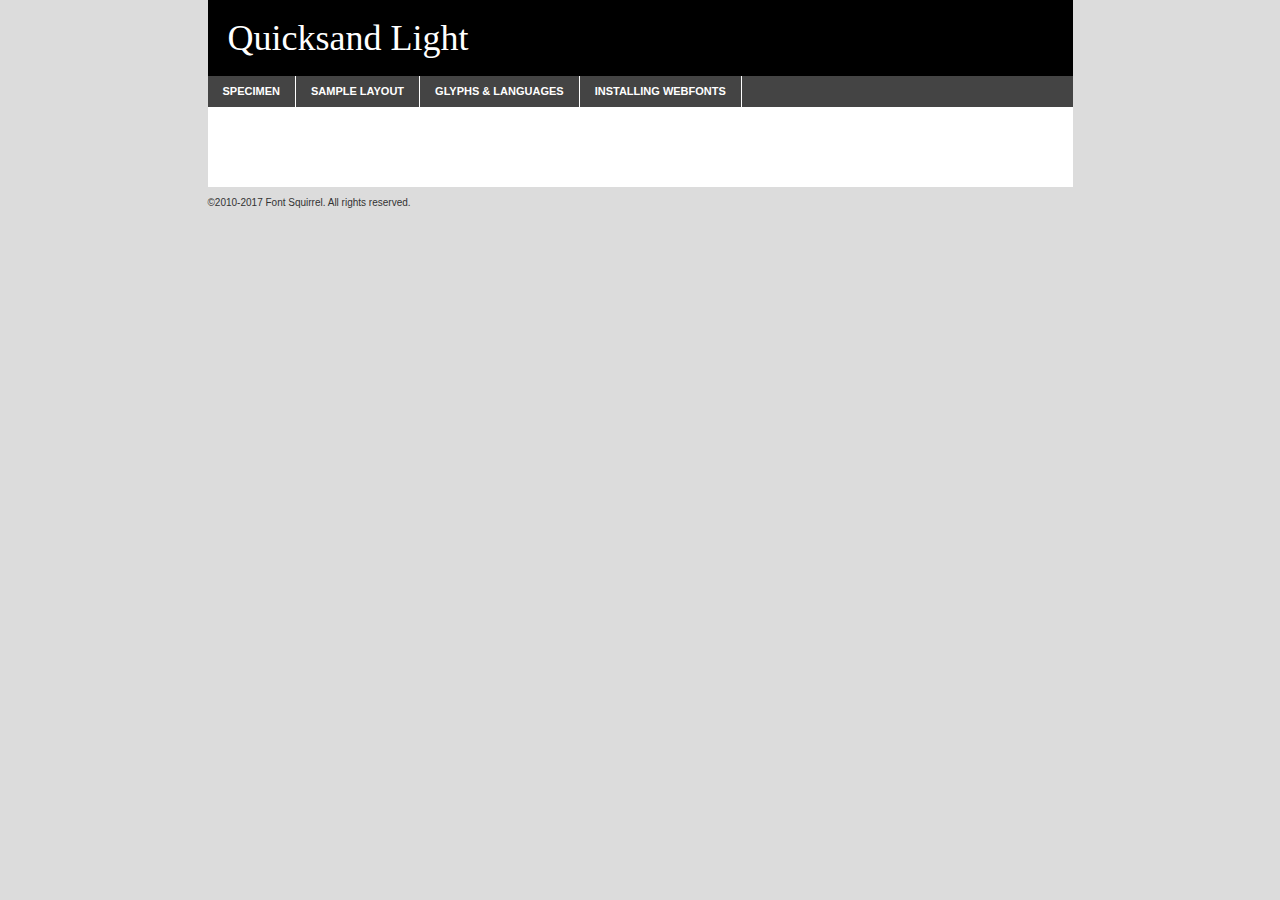
<file: police/quicksand-light-demo.html>
<!DOCTYPE html PUBLIC "-//W3C//DTD XHTML 1.0 Transitional//EN"
	"http://www.w3.org/TR/xhtml1/DTD/xhtml1-transitional.dtd">

<html xmlns="http://www.w3.org/1999/xhtml" xml:lang="en" lang="en">
<head>
	<meta http-equiv="Content-Type" content="text/html; charset=utf-8" />
	<script src="http://ajax.googleapis.com/ajax/libs/jquery/1.7.2/jquery.min.js" type="text/javascript" charset="utf-8"></script>
	<script type="text/javascript">
	(function($){$.fn.easyTabs=function(option){var param=jQuery.extend({fadeSpeed:"fast",defaultContent:1,activeClass:'active'},option);$(this).each(function(){var thisId="#"+this.id;if(param.defaultContent==''){param.defaultContent=1;}
	if(typeof param.defaultContent=="number")
	{var defaultTab=$(thisId+" .tabs li:eq("+(param.defaultContent-1)+") a").attr('href').substr(1);}else{var defaultTab=param.defaultContent;}
	$(thisId+" .tabs li a").each(function(){var tabToHide=$(this).attr('href').substr(1);$("#"+tabToHide).addClass('easytabs-tab-content');});hideAll();changeContent(defaultTab);function hideAll(){$(thisId+" .easytabs-tab-content").hide();}
	function changeContent(tabId){hideAll();$(thisId+" .tabs li").removeClass(param.activeClass);$(thisId+" .tabs li a[href=#"+tabId+"]").closest('li').addClass(param.activeClass);if(param.fadeSpeed!="none")
	{$(thisId+" #"+tabId).fadeIn(param.fadeSpeed);}else{$(thisId+" #"+tabId).show();}}
	$(thisId+" .tabs li").click(function(){var tabId=$(this).find('a').attr('href').substr(1);changeContent(tabId);return false;});});}})(jQuery);
	</script>
	<link rel="stylesheet" href="specimen_files/specimen_stylesheet.css" type="text/css" charset="utf-8" />
	<link rel="stylesheet" href="stylesheet.css" type="text/css" charset="utf-8" />

	<style type="text/css">
					body{
				font-family: 'quicksandlight';
							}
		</style>

	<title>Quicksand Light Specimen</title>
	
	
	<script type="text/javascript" charset="utf-8">
		$(document).ready(function() {
			$('#container').easyTabs({defaultContent:1});
		});
	</script>
</head>

<body>
<div id="container">
	<div id="header">
		Quicksand Light	</div>
	<ul class="tabs">
		<li><a href="#specimen">Specimen</a></li>
		<li><a href="#layout">Sample Layout</a></li>
				<li><a href="#glyphs">Glyphs &amp; Languages</a></li>
		<li><a href="#installing">Installing Webfonts</a></li>
		
	</ul>
	
	<div id="main_content">

		
			<div id="specimen">
		
				<div class="section">
					<div class="grid12 firstcol">
						<div class="huge">AaBb</div>
					</div>
				</div>
		
				<div class="section">
					<div class="glyph_range">A&#x200B;B&#x200b;C&#x200b;D&#x200b;E&#x200b;F&#x200b;G&#x200b;H&#x200b;I&#x200b;J&#x200b;K&#x200b;L&#x200b;M&#x200b;N&#x200b;O&#x200b;P&#x200b;Q&#x200b;R&#x200b;S&#x200b;T&#x200b;U&#x200b;V&#x200b;W&#x200b;X&#x200b;Y&#x200b;Z&#x200b;a&#x200b;b&#x200b;c&#x200b;d&#x200b;e&#x200b;f&#x200b;g&#x200b;h&#x200b;i&#x200b;j&#x200b;k&#x200b;l&#x200b;m&#x200b;n&#x200b;o&#x200b;p&#x200b;q&#x200b;r&#x200b;s&#x200b;t&#x200b;u&#x200b;v&#x200b;w&#x200b;x&#x200b;y&#x200b;z&#x200b;1&#x200b;2&#x200b;3&#x200b;4&#x200b;5&#x200b;6&#x200b;7&#x200b;8&#x200b;9&#x200b;0&#x200b;&amp;&#x200b;.&#x200b;,&#x200b;?&#x200b;!&#x200b;&#64;&#x200b;(&#x200b;)&#x200b;#&#x200b;$&#x200b;%&#x200b;*&#x200b;+&#x200b;-&#x200b;=&#x200b;:&#x200b;;</div>
				</div>
				<div class="section">
					<div class="grid12 firstcol">
						<table class="sample_table">
							<tr><td>10</td><td class="size10">abcdefghijklmnopqrstuvwxyzABCDEFGHIJKLMNOPQRSTUVWXYZ0123456789abcdefghijklmnopqrstuvwxyzABCDEFGHIJKLMNOPQRSTUVWXYZ0123456789abcdefghijklmnopqrstuvwxyzABCDEFGHIJKLMNOPQRSTUVWXYZ</td></tr>
							<tr><td>11</td><td class="size11">abcdefghijklmnopqrstuvwxyzABCDEFGHIJKLMNOPQRSTUVWXYZ0123456789abcdefghijklmnopqrstuvwxyzABCDEFGHIJKLMNOPQRSTUVWXYZ0123456789abcdefghijklmnopqrstuvwxyzABCDEFGHIJKLMNOPQRSTUVWXYZ</td></tr>
							<tr><td>12</td><td class="size12">abcdefghijklmnopqrstuvwxyzABCDEFGHIJKLMNOPQRSTUVWXYZ0123456789abcdefghijklmnopqrstuvwxyzABCDEFGHIJKLMNOPQRSTUVWXYZ0123456789abcdefghijklmnopqrstuvwxyzABCDEFGHIJKLMNOPQRSTUVWXYZ</td></tr>
							<tr><td>13</td><td class="size13">abcdefghijklmnopqrstuvwxyzABCDEFGHIJKLMNOPQRSTUVWXYZ0123456789abcdefghijklmnopqrstuvwxyzABCDEFGHIJKLMNOPQRSTUVWXYZ0123456789abcdefghijklmnopqrstuvwxyzABCDEFGHIJKLMNOPQRSTUVWXYZ</td></tr>
							<tr><td>14</td><td class="size14">abcdefghijklmnopqrstuvwxyzABCDEFGHIJKLMNOPQRSTUVWXYZ0123456789abcdefghijklmnopqrstuvwxyzABCDEFGHIJKLMNOPQRSTUVWXYZ0123456789abcdefghijklmnopqrstuvwxyzABCDEFGHIJKLMNOPQRSTUVWXYZ</td></tr>
							<tr><td>16</td><td class="size16">abcdefghijklmnopqrstuvwxyzABCDEFGHIJKLMNOPQRSTUVWXYZ0123456789abcdefghijklmnopqrstuvwxyzABCDEFGHIJKLMNOPQRSTUVWXYZ</td></tr>
							<tr><td>18</td><td class="size18">abcdefghijklmnopqrstuvwxyzABCDEFGHIJKLMNOPQRSTUVWXYZ0123456789abcdefghijklmnopqrstuvwxyzABCDEFGHIJKLMNOPQRSTUVWXYZ</td></tr>
							<tr><td>20</td><td class="size20">abcdefghijklmnopqrstuvwxyzABCDEFGHIJKLMNOPQRSTUVWXYZ0123456789abcdefghijklmnopqrstuvwxyzABCDEFGHIJKLMNOPQRSTUVWXYZ</td></tr>
							<tr><td>24</td><td class="size24">abcdefghijklmnopqrstuvwxyzABCDEFGHIJKLMNOPQRSTUVWXYZ0123456789abcdefghijklmnopqrstuvwxyzABCDEFGHIJKLMNOPQRSTUVWXYZ</td></tr>
							<tr><td>30</td><td class="size30">abcdefghijklmnopqrstuvwxyzABCDEFGHIJKLMNOPQRSTUVWXYZ0123456789abcdefghijklmnopqrstuvwxyzABCDEFGHIJKLMNOPQRSTUVWXYZ</td></tr>
							<tr><td>36</td><td class="size36">abcdefghijklmnopqrstuvwxyzABCDEFGHIJKLMNOPQRSTUVWXYZ0123456789abcdefghijklmnopqrstuvwxyzABCDEFGHIJKLMNOPQRSTUVWXYZ</td></tr>
							<tr><td>48</td><td class="size48">abcdefghijklmnopqrstuvwxyzABCDEFGHIJKLMNOPQRSTUVWXYZ0123456789abcdefghijklmnopqrstuvwxyzABCDEFGHIJKLMNOPQRSTUVWXYZ</td></tr>
							<tr><td>60</td><td class="size60">abcdefghijklmnopqrstuvwxyzABCDEFGHIJKLMNOPQRSTUVWXYZ0123456789abcdefghijklmnopqrstuvwxyzABCDEFGHIJKLMNOPQRSTUVWXYZ</td></tr>
							<tr><td>72</td><td class="size72">abcdefghijklmnopqrstuvwxyzABCDEFGHIJKLMNOPQRSTUVWXYZ0123456789abcdefghijklmnopqrstuvwxyzABCDEFGHIJKLMNOPQRSTUVWXYZ</td></tr>
							<tr><td>90</td><td class="size90">abcdefghijklmnopqrstuvwxyzABCDEFGHIJKLMNOPQRSTUVWXYZ0123456789abcdefghijklmnopqrstuvwxyzABCDEFGHIJKLMNOPQRSTUVWXYZ</td></tr>
						</table>
				
					</div>
			
				</div>
		
		
		
								<div class="section" id="bodycomparison">


										<div id="xheight">
				<div class="fontbody">&#x25FC;&#x25FC;&#x25FC;&#x25FC;&#x25FC;&#x25FC;&#x25FC;&#x25FC;&#x25FC;&#x25FC;&#x25FC;&#x25FC;&#x25FC;&#x25FC;&#x25FC;&#x25FC;&#x25FC;&#x25FC;&#x25FC;&#x25FC;&#x25FC;&#x25FC;&#x25FC;&#x25FC;&#x25FC;&#x25FC;&#x25FC;&#x25FC;&#x25FC;&#x25FC;&#x25FC;&#x25FC;&#x25FC;&#x25FC;&#x25FC;&#x25FC;&#x25FC;&#x25FC;&#x25FC;&#x25FC;&#x25FC;&#x25FC;&#x25FC;&#x25FC;&#x25FC;&#x25FC;&#x25FC;&#x25FC;&#x25FC;&#x25FC;&#x25FC;&#x25FC;&#x25FC;&#x25FC;&#x25FC;&#x25FC;&#x25FC;&#x25FC;&#x25FC;&#x25FC;&#x25FC;&#x25FC;&#x25FC;&#x25FC;&#x25FC;&#x25FC;&#x25FC;&#x25FC;&#x25FC;&#x25FC;&#x25FC;&#x25FC;&#x25FC;&#x25FC;&#x25FC;&#x25FC;&#x25FC;&#x25FC;&#x25FC;&#x25FC;&#x25FC;&#x25FC;&#x25FC;&#x25FC;&#x25FC;&#x25FC;&#x25FC;&#x25FC;&#x25FC;&#x25FC;&#x25FC;&#x25FC;&#x25FC;&#x25FC;&#x25FC;&#x25FC;&#x25FC;&#x25FC;&#x25FC;body</div><div class="arialbody">body</div><div class="verdanabody">body</div><div class="georgiabody">body</div></div>
										<div class="fontbody" style="z-index:1">
											body<span>Quicksand Light</span>
										</div>
										<div class="arialbody" style="z-index:1">
											body<span>Arial</span>
										</div>
										<div class="verdanabody" style="z-index:1">
											body<span>Verdana</span>
										</div>
										<div class="georgiabody" style="z-index:1">
											body<span>Georgia</span>
										</div>



								</div>
		
		
				<div class="section psample psample_row1" id="">
					
					<div class="grid2 firstcol">
						<p class="size10"><span>10.</span>Aenean lacinia bibendum nulla sed consectetur. Fusce dapibus, tellus ac cursus commodo, tortor mauris condimentum nibh, ut fermentum massa justo sit amet risus. Nullam id dolor id nibh ultricies vehicula ut id elit. Cum sociis natoque penatibus et magnis dis parturient montes, nascetur ridiculus mus. Nulla vitae elit libero, a pharetra augue.</p>
			
					</div>
					<div class="grid3">
						<p class="size11"><span>11.</span>Aenean lacinia bibendum nulla sed consectetur. Fusce dapibus, tellus ac cursus commodo, tortor mauris condimentum nibh, ut fermentum massa justo sit amet risus. Nullam id dolor id nibh ultricies vehicula ut id elit. Cum sociis natoque penatibus et magnis dis parturient montes, nascetur ridiculus mus. Nulla vitae elit libero, a pharetra augue.</p>
			
					</div>
					<div class="grid3">
						<p class="size12"><span>12.</span>Aenean lacinia bibendum nulla sed consectetur. Fusce dapibus, tellus ac cursus commodo, tortor mauris condimentum nibh, ut fermentum massa justo sit amet risus. Nullam id dolor id nibh ultricies vehicula ut id elit. Cum sociis natoque penatibus et magnis dis parturient montes, nascetur ridiculus mus. Nulla vitae elit libero, a pharetra augue.</p>
			
					</div>
					<div class="grid4">
						<p class="size13"><span>13.</span>Aenean lacinia bibendum nulla sed consectetur. Fusce dapibus, tellus ac cursus commodo, tortor mauris condimentum nibh, ut fermentum massa justo sit amet risus. Nullam id dolor id nibh ultricies vehicula ut id elit. Cum sociis natoque penatibus et magnis dis parturient montes, nascetur ridiculus mus. Nulla vitae elit libero, a pharetra augue.</p>
			
					</div>
					<div class="white_blend"></div>
					
				</div>
				<div class="section psample psample_row2" id="">
					<div class="grid3 firstcol">
						<p class="size14"><span>14.</span>Aenean lacinia bibendum nulla sed consectetur. Fusce dapibus, tellus ac cursus commodo, tortor mauris condimentum nibh, ut fermentum massa justo sit amet risus. Nullam id dolor id nibh ultricies vehicula ut id elit. Cum sociis natoque penatibus et magnis dis parturient montes, nascetur ridiculus mus. Nulla vitae elit libero, a pharetra augue.</p>
			
					</div>
					<div class="grid4">
						<p class="size16"><span>16.</span>Aenean lacinia bibendum nulla sed consectetur. Fusce dapibus, tellus ac cursus commodo, tortor mauris condimentum nibh, ut fermentum massa justo sit amet risus. Nullam id dolor id nibh ultricies vehicula ut id elit. Cum sociis natoque penatibus et magnis dis parturient montes, nascetur ridiculus mus. Nulla vitae elit libero, a pharetra augue.</p>
			
					</div>
					<div class="grid5">
						<p class="size18"><span>18.</span>Aenean lacinia bibendum nulla sed consectetur. Fusce dapibus, tellus ac cursus commodo, tortor mauris condimentum nibh, ut fermentum massa justo sit amet risus. Nullam id dolor id nibh ultricies vehicula ut id elit. Cum sociis natoque penatibus et magnis dis parturient montes, nascetur ridiculus mus. Nulla vitae elit libero, a pharetra augue.</p>
			
					</div>

					<div class="white_blend"></div>

				</div>
				
				<div class="section psample psample_row3" id="">
					<div class="grid5 firstcol">
						<p class="size20"><span>20.</span>Aenean lacinia bibendum nulla sed consectetur. Fusce dapibus, tellus ac cursus commodo, tortor mauris condimentum nibh, ut fermentum massa justo sit amet risus. Nullam id dolor id nibh ultricies vehicula ut id elit. Cum sociis natoque penatibus et magnis dis parturient montes, nascetur ridiculus mus. Nulla vitae elit libero, a pharetra augue.</p>
					</div>
					<div class="grid7">
						<p class="size24"><span>24.</span>Aenean lacinia bibendum nulla sed consectetur. Fusce dapibus, tellus ac cursus commodo, tortor mauris condimentum nibh, ut fermentum massa justo sit amet risus. Nullam id dolor id nibh ultricies vehicula ut id elit. Cum sociis natoque penatibus et magnis dis parturient montes, nascetur ridiculus mus. Nulla vitae elit libero, a pharetra augue.</p>
					</div>
					
					<div class="white_blend"></div>
					
				</div>
				
				<div class="section psample psample_row4" id="">
					<div class="grid12 firstcol">
						<p class="size30"><span>30.</span>Aenean lacinia bibendum nulla sed consectetur. Fusce dapibus, tellus ac cursus commodo, tortor mauris condimentum nibh, ut fermentum massa justo sit amet risus. Nullam id dolor id nibh ultricies vehicula ut id elit. Cum sociis natoque penatibus et magnis dis parturient montes, nascetur ridiculus mus. Nulla vitae elit libero, a pharetra augue.</p>
					</div>
					<div class="white_blend"></div>
					
				</div>
				
				
				
				<div class="section psample psample_row1 fullreverse">
					<div class="grid2 firstcol">
						<p class="size10"><span>10.</span>Aenean lacinia bibendum nulla sed consectetur. Fusce dapibus, tellus ac cursus commodo, tortor mauris condimentum nibh, ut fermentum massa justo sit amet risus. Nullam id dolor id nibh ultricies vehicula ut id elit. Cum sociis natoque penatibus et magnis dis parturient montes, nascetur ridiculus mus. Nulla vitae elit libero, a pharetra augue.</p>
			
					</div>
					<div class="grid3">
						<p class="size11"><span>11.</span>Aenean lacinia bibendum nulla sed consectetur. Fusce dapibus, tellus ac cursus commodo, tortor mauris condimentum nibh, ut fermentum massa justo sit amet risus. Nullam id dolor id nibh ultricies vehicula ut id elit. Cum sociis natoque penatibus et magnis dis parturient montes, nascetur ridiculus mus. Nulla vitae elit libero, a pharetra augue.</p>
			
					</div>
					<div class="grid3">
						<p class="size12"><span>12.</span>Aenean lacinia bibendum nulla sed consectetur. Fusce dapibus, tellus ac cursus commodo, tortor mauris condimentum nibh, ut fermentum massa justo sit amet risus. Nullam id dolor id nibh ultricies vehicula ut id elit. Cum sociis natoque penatibus et magnis dis parturient montes, nascetur ridiculus mus. Nulla vitae elit libero, a pharetra augue.</p>
			
					</div>
					<div class="grid4">
						<p class="size13"><span>13.</span>Aenean lacinia bibendum nulla sed consectetur. Fusce dapibus, tellus ac cursus commodo, tortor mauris condimentum nibh, ut fermentum massa justo sit amet risus. Nullam id dolor id nibh ultricies vehicula ut id elit. Cum sociis natoque penatibus et magnis dis parturient montes, nascetur ridiculus mus. Nulla vitae elit libero, a pharetra augue.</p>
			
					</div>
					<div class="black_blend"></div>
					
				</div>
				
				<div class="section psample psample_row2 fullreverse">
					<div class="grid3 firstcol">
						<p class="size14"><span>14.</span>Aenean lacinia bibendum nulla sed consectetur. Fusce dapibus, tellus ac cursus commodo, tortor mauris condimentum nibh, ut fermentum massa justo sit amet risus. Nullam id dolor id nibh ultricies vehicula ut id elit. Cum sociis natoque penatibus et magnis dis parturient montes, nascetur ridiculus mus. Nulla vitae elit libero, a pharetra augue.</p>
			
					</div>
					<div class="grid4">
						<p class="size16"><span>16.</span>Aenean lacinia bibendum nulla sed consectetur. Fusce dapibus, tellus ac cursus commodo, tortor mauris condimentum nibh, ut fermentum massa justo sit amet risus. Nullam id dolor id nibh ultricies vehicula ut id elit. Cum sociis natoque penatibus et magnis dis parturient montes, nascetur ridiculus mus. Nulla vitae elit libero, a pharetra augue.</p>
			
					</div>
					<div class="grid5">
						<p class="size18"><span>18.</span>Aenean lacinia bibendum nulla sed consectetur. Fusce dapibus, tellus ac cursus commodo, tortor mauris condimentum nibh, ut fermentum massa justo sit amet risus. Nullam id dolor id nibh ultricies vehicula ut id elit. Cum sociis natoque penatibus et magnis dis parturient montes, nascetur ridiculus mus. Nulla vitae elit libero, a pharetra augue.</p>
			
					</div>
					<div class="black_blend"></div>

				</div>
				
				<div class="section psample fullreverse psample_row3" id="">
					<div class="grid5 firstcol">
						<p class="size20"><span>20.</span>Aenean lacinia bibendum nulla sed consectetur. Fusce dapibus, tellus ac cursus commodo, tortor mauris condimentum nibh, ut fermentum massa justo sit amet risus. Nullam id dolor id nibh ultricies vehicula ut id elit. Cum sociis natoque penatibus et magnis dis parturient montes, nascetur ridiculus mus. Nulla vitae elit libero, a pharetra augue.</p>
					</div>
					<div class="grid7">
						<p class="size24"><span>24.</span>Aenean lacinia bibendum nulla sed consectetur. Fusce dapibus, tellus ac cursus commodo, tortor mauris condimentum nibh, ut fermentum massa justo sit amet risus. Nullam id dolor id nibh ultricies vehicula ut id elit. Cum sociis natoque penatibus et magnis dis parturient montes, nascetur ridiculus mus. Nulla vitae elit libero, a pharetra augue.</p>
					</div>
					
					<div class="black_blend"></div>
					
				</div>
				
				<div class="section psample fullreverse psample_row4" id="" style="border-bottom: 20px #000 solid;">
					<div class="grid12 firstcol">
						<p class="size30"><span>30.</span>Aenean lacinia bibendum nulla sed consectetur. Fusce dapibus, tellus ac cursus commodo, tortor mauris condimentum nibh, ut fermentum massa justo sit amet risus. Nullam id dolor id nibh ultricies vehicula ut id elit. Cum sociis natoque penatibus et magnis dis parturient montes, nascetur ridiculus mus. Nulla vitae elit libero, a pharetra augue.</p>
					</div>
					<div class="black_blend"></div>
					
				</div>
				
				
				
				
			</div>
			
			<div id="layout">
				
				<div class="section">
					
					<div class="grid12 firstcol">
						<h1>Lorem Ipsum Dolor</h1>
						<h2>Etiam porta sem malesuada magna mollis euismod</h2>
						
						<p class="byline">By <a href="#link">Aenean Lacinia</a></p>
					</div>
				</div>
				<div class="section">
					<div class="grid8 firstcol">
						<p class="large">Donec sed odio dui. Morbi leo risus, porta ac consectetur ac, vestibulum at eros. Fusce dapibus, tellus ac cursus commodo, tortor mauris condimentum nibh, ut fermentum massa justo sit amet risus. </p>

						
						<h3>Pellentesque ornare sem</h3>

						<p>Maecenas sed diam eget risus varius blandit sit amet non magna. Maecenas faucibus mollis interdum. Donec ullamcorper nulla non metus auctor fringilla. Nullam id dolor id nibh ultricies vehicula ut id elit. Nullam id dolor id nibh ultricies vehicula ut id elit. </p>

						<p>Aenean eu leo quam. Pellentesque ornare sem lacinia quam venenatis vestibulum. Lorem ipsum dolor sit amet, consectetur adipiscing elit. Cum sociis natoque penatibus et magnis dis parturient montes, nascetur ridiculus mus. </p>

						<p>Nulla vitae elit libero, a pharetra augue. Praesent commodo cursus magna, vel scelerisque nisl consectetur et. Aenean lacinia bibendum nulla sed consectetur. </p>

						<p>Nullam quis risus eget urna mollis ornare vel eu leo. Nullam quis risus eget urna mollis ornare vel eu leo. Maecenas sed diam eget risus varius blandit sit amet non magna. Donec ullamcorper nulla non metus auctor fringilla. </p>

						<h3>Cras mattis consectetur</h3>

						<p>Aenean eu leo quam. Pellentesque ornare sem lacinia quam venenatis vestibulum. Aenean lacinia bibendum nulla sed consectetur. Integer posuere erat a ante venenatis dapibus posuere velit aliquet. Cras mattis consectetur purus sit amet fermentum. </p>

						<p>Nullam id dolor id nibh ultricies vehicula ut id elit. Nullam quis risus eget urna mollis ornare vel eu leo. Cras mattis consectetur purus sit amet fermentum.</p>
					</div>
					
					<div class="grid4 sidebar">
						
						<div class="box reverse">
							<p class="last">Nullam quis risus eget urna mollis ornare vel eu leo. Donec ullamcorper nulla non metus auctor fringilla. Cras mattis consectetur purus sit amet fermentum. Sed posuere consectetur est at lobortis. Lorem ipsum dolor sit amet, consectetur adipiscing elit. </p>
						</div>
						
						<p class="caption">Maecenas sed diam eget risus varius.</p>

						<p>Vestibulum id ligula porta felis euismod semper. Integer posuere erat a ante venenatis dapibus posuere velit aliquet. Vestibulum id ligula porta felis euismod semper. Sed posuere consectetur est at lobortis. Maecenas sed diam eget risus varius blandit sit amet non magna. Fusce dapibus, tellus ac cursus commodo, tortor mauris condimentum nibh, ut fermentum massa justo sit amet risus. </p>

					

						<p>Duis mollis, est non commodo luctus, nisi erat porttitor ligula, eget lacinia odio sem nec elit. Aenean lacinia bibendum nulla sed consectetur. Vivamus sagittis lacus vel augue laoreet rutrum faucibus dolor auctor. Aenean lacinia bibendum nulla sed consectetur. Nullam quis risus eget urna mollis ornare vel eu leo. </p>

						<p>Praesent commodo cursus magna, vel scelerisque nisl consectetur et. Donec ullamcorper nulla non metus auctor fringilla. Maecenas faucibus mollis interdum. Fusce dapibus, tellus ac cursus commodo, tortor mauris condimentum nibh, ut fermentum massa justo sit amet risus. </p>

					</div>
				</div>
				
			</div>


			



		<div id="glyphs">
			<div class="section">
				<div class="grid12 firstcol">
			
				<h1>Language Support</h1>
				<p>The subset of Quicksand Light in this kit supports the following languages:<br />
			
					Albanian, Basque, Breton, Chamorro, Danish, Dutch, English, Finnish, French, Frisian, Galician, German, Italian, Malagasy, Norwegian, Portuguese, Spanish, Alsatian, Aragonese, Arapaho, Arrernte, Asturian, Aymara, Bislama, Cebuano, Corsican, Fijian, French_creole, Genoese, Gilbertese, Greenlandic, Haitian_creole, Hiligaynon, Hmong, Hopi, Ibanag, Iloko_ilokano, Indonesian, Interglossa_glosa, Interlingua, Irish_gaelic, Jerriais, Lojban, Lombard, Luxembourgeois, Manx, Mohawk, Norfolk_pitcairnese, Occitan, Oromo, Pangasinan, Papiamento, Piedmontese, Potawatomi, Rhaeto-romance, Romansh, Rotokas, Sami_lule, Samoan, Sardinian, Scots_gaelic, Seychelles_creole, Shona, Sicilian, Somali, Southern_ndebele, Swahili, Swati_swazi, Tagalog_filipino_pilipino, Tetum, Tok_pisin, Uyghur_latinized, Volapuk, Walloon, Warlpiri, Xhosa, Yapese, Zulu, Latinbasic, Ubasic, Demo				</p>
				<h1>Glyph Chart</h1>
				<p>The subset of Quicksand Light in this kit includes all the glyphs listed below. Unicode entities are included above each glyph to help you insert individual characters into your layout.</p>
				<div id="glyph_chart">
			
																														 <div><p>&amp;#32;</p>&#32;</div>
																				 <div><p>&amp;#33;</p>&#33;</div>
																				 <div><p>&amp;#34;</p>&#34;</div>
																				 <div><p>&amp;#35;</p>&#35;</div>
																				 <div><p>&amp;#36;</p>&#36;</div>
																				 <div><p>&amp;#37;</p>&#37;</div>
																				 <div><p>&amp;#38;</p>&#38;</div>
																				 <div><p>&amp;#39;</p>&#39;</div>
																				 <div><p>&amp;#40;</p>&#40;</div>
																				 <div><p>&amp;#41;</p>&#41;</div>
																				 <div><p>&amp;#42;</p>&#42;</div>
																				 <div><p>&amp;#43;</p>&#43;</div>
																				 <div><p>&amp;#44;</p>&#44;</div>
																				 <div><p>&amp;#45;</p>&#45;</div>
																				 <div><p>&amp;#46;</p>&#46;</div>
																				 <div><p>&amp;#47;</p>&#47;</div>
																				 <div><p>&amp;#48;</p>&#48;</div>
																				 <div><p>&amp;#49;</p>&#49;</div>
																				 <div><p>&amp;#50;</p>&#50;</div>
																				 <div><p>&amp;#51;</p>&#51;</div>
																				 <div><p>&amp;#52;</p>&#52;</div>
																				 <div><p>&amp;#53;</p>&#53;</div>
																				 <div><p>&amp;#54;</p>&#54;</div>
																				 <div><p>&amp;#55;</p>&#55;</div>
																				 <div><p>&amp;#56;</p>&#56;</div>
																				 <div><p>&amp;#57;</p>&#57;</div>
																				 <div><p>&amp;#58;</p>&#58;</div>
																				 <div><p>&amp;#59;</p>&#59;</div>
																				 <div><p>&amp;#60;</p>&#60;</div>
																				 <div><p>&amp;#61;</p>&#61;</div>
																				 <div><p>&amp;#62;</p>&#62;</div>
																				 <div><p>&amp;#63;</p>&#63;</div>
																				 <div><p>&amp;#64;</p>&#64;</div>
																				 <div><p>&amp;#65;</p>&#65;</div>
																				 <div><p>&amp;#66;</p>&#66;</div>
																				 <div><p>&amp;#67;</p>&#67;</div>
																				 <div><p>&amp;#68;</p>&#68;</div>
																				 <div><p>&amp;#69;</p>&#69;</div>
																				 <div><p>&amp;#70;</p>&#70;</div>
																				 <div><p>&amp;#71;</p>&#71;</div>
																				 <div><p>&amp;#72;</p>&#72;</div>
																				 <div><p>&amp;#73;</p>&#73;</div>
																				 <div><p>&amp;#74;</p>&#74;</div>
																				 <div><p>&amp;#75;</p>&#75;</div>
																				 <div><p>&amp;#76;</p>&#76;</div>
																				 <div><p>&amp;#77;</p>&#77;</div>
																				 <div><p>&amp;#78;</p>&#78;</div>
																				 <div><p>&amp;#79;</p>&#79;</div>
																				 <div><p>&amp;#80;</p>&#80;</div>
																				 <div><p>&amp;#81;</p>&#81;</div>
																				 <div><p>&amp;#82;</p>&#82;</div>
																				 <div><p>&amp;#83;</p>&#83;</div>
																				 <div><p>&amp;#84;</p>&#84;</div>
																				 <div><p>&amp;#85;</p>&#85;</div>
																				 <div><p>&amp;#86;</p>&#86;</div>
																				 <div><p>&amp;#87;</p>&#87;</div>
																				 <div><p>&amp;#88;</p>&#88;</div>
																				 <div><p>&amp;#89;</p>&#89;</div>
																				 <div><p>&amp;#90;</p>&#90;</div>
																				 <div><p>&amp;#91;</p>&#91;</div>
																				 <div><p>&amp;#92;</p>&#92;</div>
																				 <div><p>&amp;#93;</p>&#93;</div>
																				 <div><p>&amp;#94;</p>&#94;</div>
																				 <div><p>&amp;#95;</p>&#95;</div>
																				 <div><p>&amp;#96;</p>&#96;</div>
																				 <div><p>&amp;#97;</p>&#97;</div>
																				 <div><p>&amp;#98;</p>&#98;</div>
																				 <div><p>&amp;#99;</p>&#99;</div>
																				 <div><p>&amp;#100;</p>&#100;</div>
																				 <div><p>&amp;#101;</p>&#101;</div>
																				 <div><p>&amp;#102;</p>&#102;</div>
																				 <div><p>&amp;#103;</p>&#103;</div>
																				 <div><p>&amp;#104;</p>&#104;</div>
																				 <div><p>&amp;#105;</p>&#105;</div>
																				 <div><p>&amp;#106;</p>&#106;</div>
																				 <div><p>&amp;#107;</p>&#107;</div>
																				 <div><p>&amp;#108;</p>&#108;</div>
																				 <div><p>&amp;#109;</p>&#109;</div>
																				 <div><p>&amp;#110;</p>&#110;</div>
																				 <div><p>&amp;#111;</p>&#111;</div>
																				 <div><p>&amp;#112;</p>&#112;</div>
																				 <div><p>&amp;#113;</p>&#113;</div>
																				 <div><p>&amp;#114;</p>&#114;</div>
																				 <div><p>&amp;#115;</p>&#115;</div>
																				 <div><p>&amp;#116;</p>&#116;</div>
																				 <div><p>&amp;#117;</p>&#117;</div>
																				 <div><p>&amp;#118;</p>&#118;</div>
																				 <div><p>&amp;#119;</p>&#119;</div>
																				 <div><p>&amp;#120;</p>&#120;</div>
																				 <div><p>&amp;#121;</p>&#121;</div>
																				 <div><p>&amp;#122;</p>&#122;</div>
																				 <div><p>&amp;#123;</p>&#123;</div>
																				 <div><p>&amp;#124;</p>&#124;</div>
																				 <div><p>&amp;#125;</p>&#125;</div>
																				 <div><p>&amp;#126;</p>&#126;</div>
																				 <div><p>&amp;#160;</p>&#160;</div>
																				 <div><p>&amp;#161;</p>&#161;</div>
																				 <div><p>&amp;#162;</p>&#162;</div>
																				 <div><p>&amp;#163;</p>&#163;</div>
																				 <div><p>&amp;#165;</p>&#165;</div>
																				 <div><p>&amp;#168;</p>&#168;</div>
																				 <div><p>&amp;#169;</p>&#169;</div>
																				 <div><p>&amp;#171;</p>&#171;</div>
																				 <div><p>&amp;#173;</p>&#173;</div>
																				 <div><p>&amp;#174;</p>&#174;</div>
																				 <div><p>&amp;#176;</p>&#176;</div>
																				 <div><p>&amp;#180;</p>&#180;</div>
																				 <div><p>&amp;#184;</p>&#184;</div>
																				 <div><p>&amp;#191;</p>&#191;</div>
																				 <div><p>&amp;#192;</p>&#192;</div>
																				 <div><p>&amp;#193;</p>&#193;</div>
																				 <div><p>&amp;#194;</p>&#194;</div>
																				 <div><p>&amp;#195;</p>&#195;</div>
																				 <div><p>&amp;#196;</p>&#196;</div>
																				 <div><p>&amp;#197;</p>&#197;</div>
																				 <div><p>&amp;#198;</p>&#198;</div>
																				 <div><p>&amp;#199;</p>&#199;</div>
																				 <div><p>&amp;#200;</p>&#200;</div>
																				 <div><p>&amp;#201;</p>&#201;</div>
																				 <div><p>&amp;#202;</p>&#202;</div>
																				 <div><p>&amp;#203;</p>&#203;</div>
																				 <div><p>&amp;#204;</p>&#204;</div>
																				 <div><p>&amp;#205;</p>&#205;</div>
																				 <div><p>&amp;#206;</p>&#206;</div>
																				 <div><p>&amp;#207;</p>&#207;</div>
																				 <div><p>&amp;#208;</p>&#208;</div>
																				 <div><p>&amp;#209;</p>&#209;</div>
																				 <div><p>&amp;#210;</p>&#210;</div>
																				 <div><p>&amp;#211;</p>&#211;</div>
																				 <div><p>&amp;#212;</p>&#212;</div>
																				 <div><p>&amp;#213;</p>&#213;</div>
																				 <div><p>&amp;#214;</p>&#214;</div>
																				 <div><p>&amp;#215;</p>&#215;</div>
																				 <div><p>&amp;#216;</p>&#216;</div>
																				 <div><p>&amp;#217;</p>&#217;</div>
																				 <div><p>&amp;#218;</p>&#218;</div>
																				 <div><p>&amp;#219;</p>&#219;</div>
																				 <div><p>&amp;#220;</p>&#220;</div>
																				 <div><p>&amp;#221;</p>&#221;</div>
																				 <div><p>&amp;#223;</p>&#223;</div>
																				 <div><p>&amp;#224;</p>&#224;</div>
																				 <div><p>&amp;#225;</p>&#225;</div>
																				 <div><p>&amp;#226;</p>&#226;</div>
																				 <div><p>&amp;#227;</p>&#227;</div>
																				 <div><p>&amp;#228;</p>&#228;</div>
																				 <div><p>&amp;#229;</p>&#229;</div>
																				 <div><p>&amp;#230;</p>&#230;</div>
																				 <div><p>&amp;#231;</p>&#231;</div>
																				 <div><p>&amp;#232;</p>&#232;</div>
																				 <div><p>&amp;#233;</p>&#233;</div>
																				 <div><p>&amp;#234;</p>&#234;</div>
																				 <div><p>&amp;#235;</p>&#235;</div>
																				 <div><p>&amp;#236;</p>&#236;</div>
																				 <div><p>&amp;#237;</p>&#237;</div>
																				 <div><p>&amp;#238;</p>&#238;</div>
																				 <div><p>&amp;#239;</p>&#239;</div>
																				 <div><p>&amp;#241;</p>&#241;</div>
																				 <div><p>&amp;#242;</p>&#242;</div>
																				 <div><p>&amp;#243;</p>&#243;</div>
																				 <div><p>&amp;#244;</p>&#244;</div>
																				 <div><p>&amp;#245;</p>&#245;</div>
																				 <div><p>&amp;#246;</p>&#246;</div>
																				 <div><p>&amp;#247;</p>&#247;</div>
																				 <div><p>&amp;#248;</p>&#248;</div>
																				 <div><p>&amp;#249;</p>&#249;</div>
																				 <div><p>&amp;#250;</p>&#250;</div>
																				 <div><p>&amp;#251;</p>&#251;</div>
																				 <div><p>&amp;#252;</p>&#252;</div>
																				 <div><p>&amp;#253;</p>&#253;</div>
																				 <div><p>&amp;#255;</p>&#255;</div>
																				 <div><p>&amp;#338;</p>&#338;</div>
																				 <div><p>&amp;#339;</p>&#339;</div>
																				 <div><p>&amp;#376;</p>&#376;</div>
																				 <div><p>&amp;#710;</p>&#710;</div>
																				 <div><p>&amp;#732;</p>&#732;</div>
																				 <div><p>&amp;#8192;</p>&#8192;</div>
																				 <div><p>&amp;#8193;</p>&#8193;</div>
																				 <div><p>&amp;#8194;</p>&#8194;</div>
																				 <div><p>&amp;#8195;</p>&#8195;</div>
																				 <div><p>&amp;#8196;</p>&#8196;</div>
																				 <div><p>&amp;#8197;</p>&#8197;</div>
																				 <div><p>&amp;#8198;</p>&#8198;</div>
																				 <div><p>&amp;#8199;</p>&#8199;</div>
																				 <div><p>&amp;#8200;</p>&#8200;</div>
																				 <div><p>&amp;#8201;</p>&#8201;</div>
																				 <div><p>&amp;#8202;</p>&#8202;</div>
																				 <div><p>&amp;#8208;</p>&#8208;</div>
																				 <div><p>&amp;#8209;</p>&#8209;</div>
																				 <div><p>&amp;#8210;</p>&#8210;</div>
																				 <div><p>&amp;#8211;</p>&#8211;</div>
																				 <div><p>&amp;#8212;</p>&#8212;</div>
																				 <div><p>&amp;#8216;</p>&#8216;</div>
																				 <div><p>&amp;#8217;</p>&#8217;</div>
																				 <div><p>&amp;#8218;</p>&#8218;</div>
																				 <div><p>&amp;#8220;</p>&#8220;</div>
																				 <div><p>&amp;#8221;</p>&#8221;</div>
																				 <div><p>&amp;#8222;</p>&#8222;</div>
																				 <div><p>&amp;#8230;</p>&#8230;</div>
																				 <div><p>&amp;#8239;</p>&#8239;</div>
																				 <div><p>&amp;#8249;</p>&#8249;</div>
																				 <div><p>&amp;#8250;</p>&#8250;</div>
																				 <div><p>&amp;#8287;</p>&#8287;</div>
																				 <div><p>&amp;#8482;</p>&#8482;</div>
																				 <div><p>&amp;#9724;</p>&#9724;</div>
																																						</div>	
				</div>
		
		
			</div>
		</div>
		
		
		<div id="specs">
			
		</div>
	
		<div id="installing">
			<div class="section">
				<div class="grid7 firstcol">
					<h1>Installing Webfonts</h1>
					
					<p>Webfonts are supported by all major browser platforms but not all in the same way. There are currently four different font formats that must be included in order to target all browsers. This includes TTF, WOFF, EOT and SVG.</p>
					
					<h2>1. Upload your webfonts</h2>
					<p>You must upload your webfont kit to your website. They should be in or near the same directory as your CSS files.</p>
					
					<h2>2. Include the webfont stylesheet</h2>
					<p>A special CSS @font-face declaration helps the various browsers select the appropriate font it needs without causing you a bunch of headaches. Learn more about this syntax by reading the <a href="https://www.fontspring.com/blog/further-hardening-of-the-bulletproof-syntax">Fontspring blog post</a> about it. The code for it is as follows:</p>


<code>
@font-face{ 
	font-family: 'MyWebFont';
	src: url('WebFont.eot');
	src: url('WebFont.eot?#iefix') format('embedded-opentype'),
	     url('WebFont.woff') format('woff'),
	     url('WebFont.ttf') format('truetype'),
	     url('WebFont.svg#webfont') format('svg');
}
</code>

	<p>We've already gone ahead and generated the code for you. All you have to do is link to the stylesheet in your HTML, like this:</p>
	<code>&lt;link rel=&quot;stylesheet&quot; href=&quot;stylesheet.css&quot; type=&quot;text/css&quot; charset=&quot;utf-8&quot; /&gt;</code>

					<h2>3. Modify your own stylesheet</h2>
					<p>To take advantage of your new fonts, you must tell your stylesheet to use them. Look at the original @font-face declaration above and find the property called "font-family." The name linked there will be what you use to reference the font. Prepend that webfont name to the font stack in the "font-family" property, inside the selector you want to change. For example:</p>
<code>p { font-family: 'WebFont', Arial, sans-serif; }</code>

<h2>4. Test</h2>
<p>Getting webfonts to work cross-browser <em>can</em> be tricky. Use the information in the sidebar to help you if you find that fonts aren't loading in a particular browser.</p>
				</div>
				
				<div class="grid5 sidebar">
					<div class="box">
						<h2>Troubleshooting<br />Font-Face Problems</h2>
						<p>Having trouble getting your webfonts to load in your new website? Here are some tips to sort out what might be the problem.</p>

						<h3>Fonts not showing in any browser</h3>

						<p>This sounds like you need to work on the plumbing. You either did not upload the fonts to the correct directory, or you did not link the fonts properly in the CSS. If you've confirmed that all this is correct and you still have a problem, take a look at your .htaccess file and see if requests are getting intercepted.</p>

						<h3>Fonts not loading in iPhone or iPad</h3>

						<p>The most common problem here is that you are serving the fonts from an IIS server. IIS refuses to serve files that have unknown MIME types. If that is the case, you must set the MIME type for SVG to "image/svg+xml" in the server settings. Follow these instructions from Microsoft if you need help.</p>

						<h3>Fonts not loading in Firefox</h3>

						<p>The primary reason for this failure? You are still using a version Firefox older than 3.5. So upgrade already! If that isn't it, then you are very likely serving fonts from a different domain. Firefox requires that all font assets be served from the same domain. Lastly it is possible that you need to add WOFF to your list of MIME types (if you are serving via IIS.)</p>

						<h3>Fonts not loading in IE</h3>

						<p>Are you looking at Internet Explorer on an actual Windows machine or are you cheating by using a service like Adobe BrowserLab? Many of these screenshot services do not render @font-face for IE. Best to test it on a real machine.</p>

						<h3>Fonts not loading in IE9</h3>

						<p>IE9, like Firefox, requires that fonts be served from the same domain as the website. Make sure that is the case.</p>
					</div>
				</div>
			</div>
			
		</div>
	
	</div>
	<div id="footer">
		<p>&copy;2010-2017 Font Squirrel. All rights reserved.</p>
	</div>
</div>
</body>
</html>
</file>
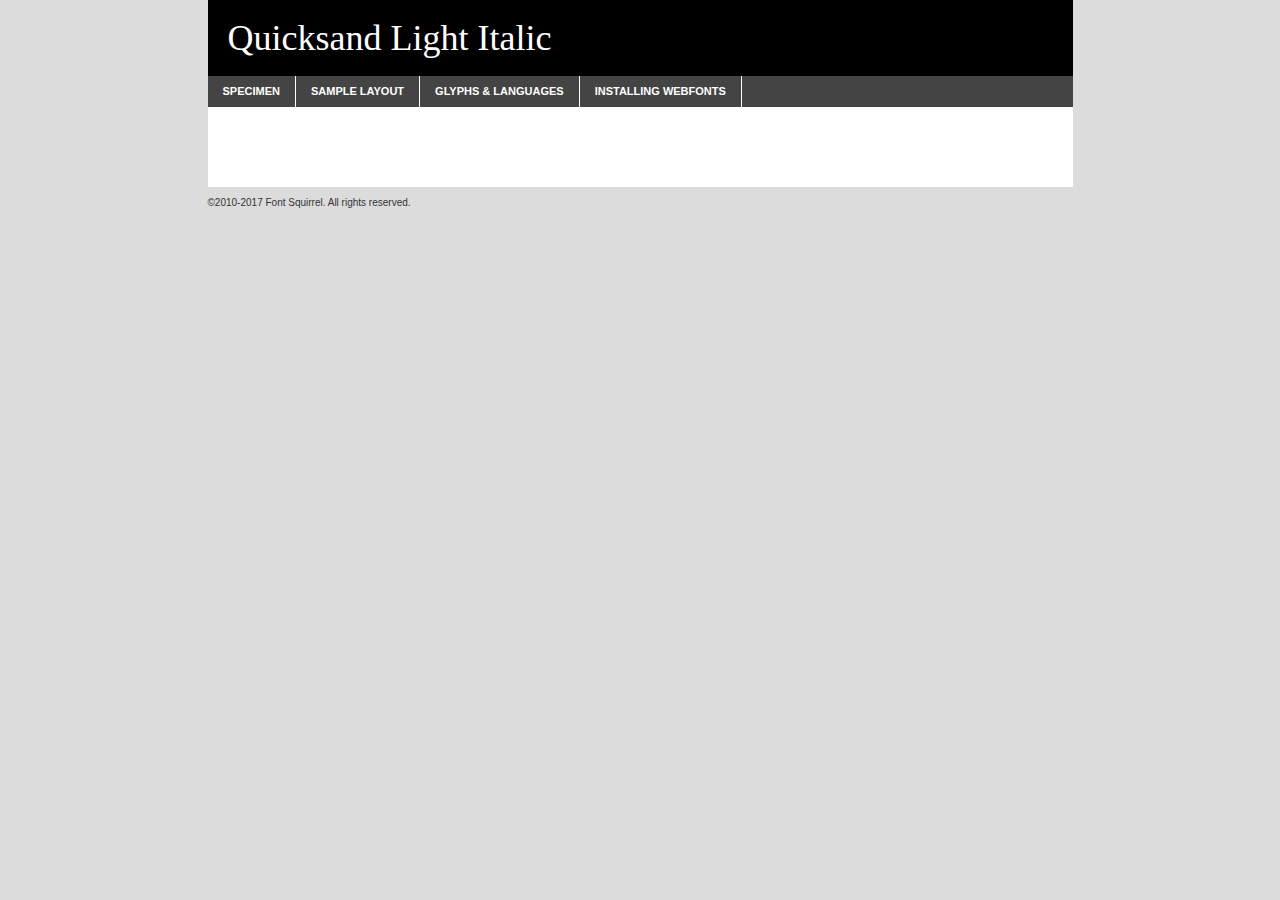
<file: police/quicksand-lightitalic-demo.html>
<!DOCTYPE html PUBLIC "-//W3C//DTD XHTML 1.0 Transitional//EN"
	"http://www.w3.org/TR/xhtml1/DTD/xhtml1-transitional.dtd">

<html xmlns="http://www.w3.org/1999/xhtml" xml:lang="en" lang="en">
<head>
	<meta http-equiv="Content-Type" content="text/html; charset=utf-8" />
	<script src="http://ajax.googleapis.com/ajax/libs/jquery/1.7.2/jquery.min.js" type="text/javascript" charset="utf-8"></script>
	<script type="text/javascript">
	(function($){$.fn.easyTabs=function(option){var param=jQuery.extend({fadeSpeed:"fast",defaultContent:1,activeClass:'active'},option);$(this).each(function(){var thisId="#"+this.id;if(param.defaultContent==''){param.defaultContent=1;}
	if(typeof param.defaultContent=="number")
	{var defaultTab=$(thisId+" .tabs li:eq("+(param.defaultContent-1)+") a").attr('href').substr(1);}else{var defaultTab=param.defaultContent;}
	$(thisId+" .tabs li a").each(function(){var tabToHide=$(this).attr('href').substr(1);$("#"+tabToHide).addClass('easytabs-tab-content');});hideAll();changeContent(defaultTab);function hideAll(){$(thisId+" .easytabs-tab-content").hide();}
	function changeContent(tabId){hideAll();$(thisId+" .tabs li").removeClass(param.activeClass);$(thisId+" .tabs li a[href=#"+tabId+"]").closest('li').addClass(param.activeClass);if(param.fadeSpeed!="none")
	{$(thisId+" #"+tabId).fadeIn(param.fadeSpeed);}else{$(thisId+" #"+tabId).show();}}
	$(thisId+" .tabs li").click(function(){var tabId=$(this).find('a').attr('href').substr(1);changeContent(tabId);return false;});});}})(jQuery);
	</script>
	<link rel="stylesheet" href="specimen_files/specimen_stylesheet.css" type="text/css" charset="utf-8" />
	<link rel="stylesheet" href="stylesheet.css" type="text/css" charset="utf-8" />

	<style type="text/css">
					body{
				font-family: 'quicksandlight_italic';
							}
		</style>

	<title>Quicksand Light Italic Specimen</title>
	
	
	<script type="text/javascript" charset="utf-8">
		$(document).ready(function() {
			$('#container').easyTabs({defaultContent:1});
		});
	</script>
</head>

<body>
<div id="container">
	<div id="header">
		Quicksand Light Italic	</div>
	<ul class="tabs">
		<li><a href="#specimen">Specimen</a></li>
		<li><a href="#layout">Sample Layout</a></li>
				<li><a href="#glyphs">Glyphs &amp; Languages</a></li>
		<li><a href="#installing">Installing Webfonts</a></li>
		
	</ul>
	
	<div id="main_content">

		
			<div id="specimen">
		
				<div class="section">
					<div class="grid12 firstcol">
						<div class="huge">AaBb</div>
					</div>
				</div>
		
				<div class="section">
					<div class="glyph_range">A&#x200B;B&#x200b;C&#x200b;D&#x200b;E&#x200b;F&#x200b;G&#x200b;H&#x200b;I&#x200b;J&#x200b;K&#x200b;L&#x200b;M&#x200b;N&#x200b;O&#x200b;P&#x200b;Q&#x200b;R&#x200b;S&#x200b;T&#x200b;U&#x200b;V&#x200b;W&#x200b;X&#x200b;Y&#x200b;Z&#x200b;a&#x200b;b&#x200b;c&#x200b;d&#x200b;e&#x200b;f&#x200b;g&#x200b;h&#x200b;i&#x200b;j&#x200b;k&#x200b;l&#x200b;m&#x200b;n&#x200b;o&#x200b;p&#x200b;q&#x200b;r&#x200b;s&#x200b;t&#x200b;u&#x200b;v&#x200b;w&#x200b;x&#x200b;y&#x200b;z&#x200b;1&#x200b;2&#x200b;3&#x200b;4&#x200b;5&#x200b;6&#x200b;7&#x200b;8&#x200b;9&#x200b;0&#x200b;&amp;&#x200b;.&#x200b;,&#x200b;?&#x200b;!&#x200b;&#64;&#x200b;(&#x200b;)&#x200b;#&#x200b;$&#x200b;%&#x200b;*&#x200b;+&#x200b;-&#x200b;=&#x200b;:&#x200b;;</div>
				</div>
				<div class="section">
					<div class="grid12 firstcol">
						<table class="sample_table">
							<tr><td>10</td><td class="size10">abcdefghijklmnopqrstuvwxyzABCDEFGHIJKLMNOPQRSTUVWXYZ0123456789abcdefghijklmnopqrstuvwxyzABCDEFGHIJKLMNOPQRSTUVWXYZ0123456789abcdefghijklmnopqrstuvwxyzABCDEFGHIJKLMNOPQRSTUVWXYZ</td></tr>
							<tr><td>11</td><td class="size11">abcdefghijklmnopqrstuvwxyzABCDEFGHIJKLMNOPQRSTUVWXYZ0123456789abcdefghijklmnopqrstuvwxyzABCDEFGHIJKLMNOPQRSTUVWXYZ0123456789abcdefghijklmnopqrstuvwxyzABCDEFGHIJKLMNOPQRSTUVWXYZ</td></tr>
							<tr><td>12</td><td class="size12">abcdefghijklmnopqrstuvwxyzABCDEFGHIJKLMNOPQRSTUVWXYZ0123456789abcdefghijklmnopqrstuvwxyzABCDEFGHIJKLMNOPQRSTUVWXYZ0123456789abcdefghijklmnopqrstuvwxyzABCDEFGHIJKLMNOPQRSTUVWXYZ</td></tr>
							<tr><td>13</td><td class="size13">abcdefghijklmnopqrstuvwxyzABCDEFGHIJKLMNOPQRSTUVWXYZ0123456789abcdefghijklmnopqrstuvwxyzABCDEFGHIJKLMNOPQRSTUVWXYZ0123456789abcdefghijklmnopqrstuvwxyzABCDEFGHIJKLMNOPQRSTUVWXYZ</td></tr>
							<tr><td>14</td><td class="size14">abcdefghijklmnopqrstuvwxyzABCDEFGHIJKLMNOPQRSTUVWXYZ0123456789abcdefghijklmnopqrstuvwxyzABCDEFGHIJKLMNOPQRSTUVWXYZ0123456789abcdefghijklmnopqrstuvwxyzABCDEFGHIJKLMNOPQRSTUVWXYZ</td></tr>
							<tr><td>16</td><td class="size16">abcdefghijklmnopqrstuvwxyzABCDEFGHIJKLMNOPQRSTUVWXYZ0123456789abcdefghijklmnopqrstuvwxyzABCDEFGHIJKLMNOPQRSTUVWXYZ</td></tr>
							<tr><td>18</td><td class="size18">abcdefghijklmnopqrstuvwxyzABCDEFGHIJKLMNOPQRSTUVWXYZ0123456789abcdefghijklmnopqrstuvwxyzABCDEFGHIJKLMNOPQRSTUVWXYZ</td></tr>
							<tr><td>20</td><td class="size20">abcdefghijklmnopqrstuvwxyzABCDEFGHIJKLMNOPQRSTUVWXYZ0123456789abcdefghijklmnopqrstuvwxyzABCDEFGHIJKLMNOPQRSTUVWXYZ</td></tr>
							<tr><td>24</td><td class="size24">abcdefghijklmnopqrstuvwxyzABCDEFGHIJKLMNOPQRSTUVWXYZ0123456789abcdefghijklmnopqrstuvwxyzABCDEFGHIJKLMNOPQRSTUVWXYZ</td></tr>
							<tr><td>30</td><td class="size30">abcdefghijklmnopqrstuvwxyzABCDEFGHIJKLMNOPQRSTUVWXYZ0123456789abcdefghijklmnopqrstuvwxyzABCDEFGHIJKLMNOPQRSTUVWXYZ</td></tr>
							<tr><td>36</td><td class="size36">abcdefghijklmnopqrstuvwxyzABCDEFGHIJKLMNOPQRSTUVWXYZ0123456789abcdefghijklmnopqrstuvwxyzABCDEFGHIJKLMNOPQRSTUVWXYZ</td></tr>
							<tr><td>48</td><td class="size48">abcdefghijklmnopqrstuvwxyzABCDEFGHIJKLMNOPQRSTUVWXYZ0123456789abcdefghijklmnopqrstuvwxyzABCDEFGHIJKLMNOPQRSTUVWXYZ</td></tr>
							<tr><td>60</td><td class="size60">abcdefghijklmnopqrstuvwxyzABCDEFGHIJKLMNOPQRSTUVWXYZ0123456789abcdefghijklmnopqrstuvwxyzABCDEFGHIJKLMNOPQRSTUVWXYZ</td></tr>
							<tr><td>72</td><td class="size72">abcdefghijklmnopqrstuvwxyzABCDEFGHIJKLMNOPQRSTUVWXYZ0123456789abcdefghijklmnopqrstuvwxyzABCDEFGHIJKLMNOPQRSTUVWXYZ</td></tr>
							<tr><td>90</td><td class="size90">abcdefghijklmnopqrstuvwxyzABCDEFGHIJKLMNOPQRSTUVWXYZ0123456789abcdefghijklmnopqrstuvwxyzABCDEFGHIJKLMNOPQRSTUVWXYZ</td></tr>
						</table>
				
					</div>
			
				</div>
		
		
		
								<div class="section" id="bodycomparison">


										<div id="xheight">
				<div class="fontbody">&#x25FC;&#x25FC;&#x25FC;&#x25FC;&#x25FC;&#x25FC;&#x25FC;&#x25FC;&#x25FC;&#x25FC;&#x25FC;&#x25FC;&#x25FC;&#x25FC;&#x25FC;&#x25FC;&#x25FC;&#x25FC;&#x25FC;&#x25FC;&#x25FC;&#x25FC;&#x25FC;&#x25FC;&#x25FC;&#x25FC;&#x25FC;&#x25FC;&#x25FC;&#x25FC;&#x25FC;&#x25FC;&#x25FC;&#x25FC;&#x25FC;&#x25FC;&#x25FC;&#x25FC;&#x25FC;&#x25FC;&#x25FC;&#x25FC;&#x25FC;&#x25FC;&#x25FC;&#x25FC;&#x25FC;&#x25FC;&#x25FC;&#x25FC;&#x25FC;&#x25FC;&#x25FC;&#x25FC;&#x25FC;&#x25FC;&#x25FC;&#x25FC;&#x25FC;&#x25FC;&#x25FC;&#x25FC;&#x25FC;&#x25FC;&#x25FC;&#x25FC;&#x25FC;&#x25FC;&#x25FC;&#x25FC;&#x25FC;&#x25FC;&#x25FC;&#x25FC;&#x25FC;&#x25FC;&#x25FC;&#x25FC;&#x25FC;&#x25FC;&#x25FC;&#x25FC;&#x25FC;&#x25FC;&#x25FC;&#x25FC;&#x25FC;&#x25FC;&#x25FC;&#x25FC;&#x25FC;&#x25FC;&#x25FC;&#x25FC;&#x25FC;&#x25FC;&#x25FC;&#x25FC;&#x25FC;body</div><div class="arialbody">body</div><div class="verdanabody">body</div><div class="georgiabody">body</div></div>
										<div class="fontbody" style="z-index:1">
											body<span>Quicksand Light Italic</span>
										</div>
										<div class="arialbody" style="z-index:1">
											body<span>Arial</span>
										</div>
										<div class="verdanabody" style="z-index:1">
											body<span>Verdana</span>
										</div>
										<div class="georgiabody" style="z-index:1">
											body<span>Georgia</span>
										</div>



								</div>
		
		
				<div class="section psample psample_row1" id="">
					
					<div class="grid2 firstcol">
						<p class="size10"><span>10.</span>Aenean lacinia bibendum nulla sed consectetur. Fusce dapibus, tellus ac cursus commodo, tortor mauris condimentum nibh, ut fermentum massa justo sit amet risus. Nullam id dolor id nibh ultricies vehicula ut id elit. Cum sociis natoque penatibus et magnis dis parturient montes, nascetur ridiculus mus. Nulla vitae elit libero, a pharetra augue.</p>
			
					</div>
					<div class="grid3">
						<p class="size11"><span>11.</span>Aenean lacinia bibendum nulla sed consectetur. Fusce dapibus, tellus ac cursus commodo, tortor mauris condimentum nibh, ut fermentum massa justo sit amet risus. Nullam id dolor id nibh ultricies vehicula ut id elit. Cum sociis natoque penatibus et magnis dis parturient montes, nascetur ridiculus mus. Nulla vitae elit libero, a pharetra augue.</p>
			
					</div>
					<div class="grid3">
						<p class="size12"><span>12.</span>Aenean lacinia bibendum nulla sed consectetur. Fusce dapibus, tellus ac cursus commodo, tortor mauris condimentum nibh, ut fermentum massa justo sit amet risus. Nullam id dolor id nibh ultricies vehicula ut id elit. Cum sociis natoque penatibus et magnis dis parturient montes, nascetur ridiculus mus. Nulla vitae elit libero, a pharetra augue.</p>
			
					</div>
					<div class="grid4">
						<p class="size13"><span>13.</span>Aenean lacinia bibendum nulla sed consectetur. Fusce dapibus, tellus ac cursus commodo, tortor mauris condimentum nibh, ut fermentum massa justo sit amet risus. Nullam id dolor id nibh ultricies vehicula ut id elit. Cum sociis natoque penatibus et magnis dis parturient montes, nascetur ridiculus mus. Nulla vitae elit libero, a pharetra augue.</p>
			
					</div>
					<div class="white_blend"></div>
					
				</div>
				<div class="section psample psample_row2" id="">
					<div class="grid3 firstcol">
						<p class="size14"><span>14.</span>Aenean lacinia bibendum nulla sed consectetur. Fusce dapibus, tellus ac cursus commodo, tortor mauris condimentum nibh, ut fermentum massa justo sit amet risus. Nullam id dolor id nibh ultricies vehicula ut id elit. Cum sociis natoque penatibus et magnis dis parturient montes, nascetur ridiculus mus. Nulla vitae elit libero, a pharetra augue.</p>
			
					</div>
					<div class="grid4">
						<p class="size16"><span>16.</span>Aenean lacinia bibendum nulla sed consectetur. Fusce dapibus, tellus ac cursus commodo, tortor mauris condimentum nibh, ut fermentum massa justo sit amet risus. Nullam id dolor id nibh ultricies vehicula ut id elit. Cum sociis natoque penatibus et magnis dis parturient montes, nascetur ridiculus mus. Nulla vitae elit libero, a pharetra augue.</p>
			
					</div>
					<div class="grid5">
						<p class="size18"><span>18.</span>Aenean lacinia bibendum nulla sed consectetur. Fusce dapibus, tellus ac cursus commodo, tortor mauris condimentum nibh, ut fermentum massa justo sit amet risus. Nullam id dolor id nibh ultricies vehicula ut id elit. Cum sociis natoque penatibus et magnis dis parturient montes, nascetur ridiculus mus. Nulla vitae elit libero, a pharetra augue.</p>
			
					</div>

					<div class="white_blend"></div>

				</div>
				
				<div class="section psample psample_row3" id="">
					<div class="grid5 firstcol">
						<p class="size20"><span>20.</span>Aenean lacinia bibendum nulla sed consectetur. Fusce dapibus, tellus ac cursus commodo, tortor mauris condimentum nibh, ut fermentum massa justo sit amet risus. Nullam id dolor id nibh ultricies vehicula ut id elit. Cum sociis natoque penatibus et magnis dis parturient montes, nascetur ridiculus mus. Nulla vitae elit libero, a pharetra augue.</p>
					</div>
					<div class="grid7">
						<p class="size24"><span>24.</span>Aenean lacinia bibendum nulla sed consectetur. Fusce dapibus, tellus ac cursus commodo, tortor mauris condimentum nibh, ut fermentum massa justo sit amet risus. Nullam id dolor id nibh ultricies vehicula ut id elit. Cum sociis natoque penatibus et magnis dis parturient montes, nascetur ridiculus mus. Nulla vitae elit libero, a pharetra augue.</p>
					</div>
					
					<div class="white_blend"></div>
					
				</div>
				
				<div class="section psample psample_row4" id="">
					<div class="grid12 firstcol">
						<p class="size30"><span>30.</span>Aenean lacinia bibendum nulla sed consectetur. Fusce dapibus, tellus ac cursus commodo, tortor mauris condimentum nibh, ut fermentum massa justo sit amet risus. Nullam id dolor id nibh ultricies vehicula ut id elit. Cum sociis natoque penatibus et magnis dis parturient montes, nascetur ridiculus mus. Nulla vitae elit libero, a pharetra augue.</p>
					</div>
					<div class="white_blend"></div>
					
				</div>
				
				
				
				<div class="section psample psample_row1 fullreverse">
					<div class="grid2 firstcol">
						<p class="size10"><span>10.</span>Aenean lacinia bibendum nulla sed consectetur. Fusce dapibus, tellus ac cursus commodo, tortor mauris condimentum nibh, ut fermentum massa justo sit amet risus. Nullam id dolor id nibh ultricies vehicula ut id elit. Cum sociis natoque penatibus et magnis dis parturient montes, nascetur ridiculus mus. Nulla vitae elit libero, a pharetra augue.</p>
			
					</div>
					<div class="grid3">
						<p class="size11"><span>11.</span>Aenean lacinia bibendum nulla sed consectetur. Fusce dapibus, tellus ac cursus commodo, tortor mauris condimentum nibh, ut fermentum massa justo sit amet risus. Nullam id dolor id nibh ultricies vehicula ut id elit. Cum sociis natoque penatibus et magnis dis parturient montes, nascetur ridiculus mus. Nulla vitae elit libero, a pharetra augue.</p>
			
					</div>
					<div class="grid3">
						<p class="size12"><span>12.</span>Aenean lacinia bibendum nulla sed consectetur. Fusce dapibus, tellus ac cursus commodo, tortor mauris condimentum nibh, ut fermentum massa justo sit amet risus. Nullam id dolor id nibh ultricies vehicula ut id elit. Cum sociis natoque penatibus et magnis dis parturient montes, nascetur ridiculus mus. Nulla vitae elit libero, a pharetra augue.</p>
			
					</div>
					<div class="grid4">
						<p class="size13"><span>13.</span>Aenean lacinia bibendum nulla sed consectetur. Fusce dapibus, tellus ac cursus commodo, tortor mauris condimentum nibh, ut fermentum massa justo sit amet risus. Nullam id dolor id nibh ultricies vehicula ut id elit. Cum sociis natoque penatibus et magnis dis parturient montes, nascetur ridiculus mus. Nulla vitae elit libero, a pharetra augue.</p>
			
					</div>
					<div class="black_blend"></div>
					
				</div>
				
				<div class="section psample psample_row2 fullreverse">
					<div class="grid3 firstcol">
						<p class="size14"><span>14.</span>Aenean lacinia bibendum nulla sed consectetur. Fusce dapibus, tellus ac cursus commodo, tortor mauris condimentum nibh, ut fermentum massa justo sit amet risus. Nullam id dolor id nibh ultricies vehicula ut id elit. Cum sociis natoque penatibus et magnis dis parturient montes, nascetur ridiculus mus. Nulla vitae elit libero, a pharetra augue.</p>
			
					</div>
					<div class="grid4">
						<p class="size16"><span>16.</span>Aenean lacinia bibendum nulla sed consectetur. Fusce dapibus, tellus ac cursus commodo, tortor mauris condimentum nibh, ut fermentum massa justo sit amet risus. Nullam id dolor id nibh ultricies vehicula ut id elit. Cum sociis natoque penatibus et magnis dis parturient montes, nascetur ridiculus mus. Nulla vitae elit libero, a pharetra augue.</p>
			
					</div>
					<div class="grid5">
						<p class="size18"><span>18.</span>Aenean lacinia bibendum nulla sed consectetur. Fusce dapibus, tellus ac cursus commodo, tortor mauris condimentum nibh, ut fermentum massa justo sit amet risus. Nullam id dolor id nibh ultricies vehicula ut id elit. Cum sociis natoque penatibus et magnis dis parturient montes, nascetur ridiculus mus. Nulla vitae elit libero, a pharetra augue.</p>
			
					</div>
					<div class="black_blend"></div>

				</div>
				
				<div class="section psample fullreverse psample_row3" id="">
					<div class="grid5 firstcol">
						<p class="size20"><span>20.</span>Aenean lacinia bibendum nulla sed consectetur. Fusce dapibus, tellus ac cursus commodo, tortor mauris condimentum nibh, ut fermentum massa justo sit amet risus. Nullam id dolor id nibh ultricies vehicula ut id elit. Cum sociis natoque penatibus et magnis dis parturient montes, nascetur ridiculus mus. Nulla vitae elit libero, a pharetra augue.</p>
					</div>
					<div class="grid7">
						<p class="size24"><span>24.</span>Aenean lacinia bibendum nulla sed consectetur. Fusce dapibus, tellus ac cursus commodo, tortor mauris condimentum nibh, ut fermentum massa justo sit amet risus. Nullam id dolor id nibh ultricies vehicula ut id elit. Cum sociis natoque penatibus et magnis dis parturient montes, nascetur ridiculus mus. Nulla vitae elit libero, a pharetra augue.</p>
					</div>
					
					<div class="black_blend"></div>
					
				</div>
				
				<div class="section psample fullreverse psample_row4" id="" style="border-bottom: 20px #000 solid;">
					<div class="grid12 firstcol">
						<p class="size30"><span>30.</span>Aenean lacinia bibendum nulla sed consectetur. Fusce dapibus, tellus ac cursus commodo, tortor mauris condimentum nibh, ut fermentum massa justo sit amet risus. Nullam id dolor id nibh ultricies vehicula ut id elit. Cum sociis natoque penatibus et magnis dis parturient montes, nascetur ridiculus mus. Nulla vitae elit libero, a pharetra augue.</p>
					</div>
					<div class="black_blend"></div>
					
				</div>
				
				
				
				
			</div>
			
			<div id="layout">
				
				<div class="section">
					
					<div class="grid12 firstcol">
						<h1>Lorem Ipsum Dolor</h1>
						<h2>Etiam porta sem malesuada magna mollis euismod</h2>
						
						<p class="byline">By <a href="#link">Aenean Lacinia</a></p>
					</div>
				</div>
				<div class="section">
					<div class="grid8 firstcol">
						<p class="large">Donec sed odio dui. Morbi leo risus, porta ac consectetur ac, vestibulum at eros. Fusce dapibus, tellus ac cursus commodo, tortor mauris condimentum nibh, ut fermentum massa justo sit amet risus. </p>

						
						<h3>Pellentesque ornare sem</h3>

						<p>Maecenas sed diam eget risus varius blandit sit amet non magna. Maecenas faucibus mollis interdum. Donec ullamcorper nulla non metus auctor fringilla. Nullam id dolor id nibh ultricies vehicula ut id elit. Nullam id dolor id nibh ultricies vehicula ut id elit. </p>

						<p>Aenean eu leo quam. Pellentesque ornare sem lacinia quam venenatis vestibulum. Lorem ipsum dolor sit amet, consectetur adipiscing elit. Cum sociis natoque penatibus et magnis dis parturient montes, nascetur ridiculus mus. </p>

						<p>Nulla vitae elit libero, a pharetra augue. Praesent commodo cursus magna, vel scelerisque nisl consectetur et. Aenean lacinia bibendum nulla sed consectetur. </p>

						<p>Nullam quis risus eget urna mollis ornare vel eu leo. Nullam quis risus eget urna mollis ornare vel eu leo. Maecenas sed diam eget risus varius blandit sit amet non magna. Donec ullamcorper nulla non metus auctor fringilla. </p>

						<h3>Cras mattis consectetur</h3>

						<p>Aenean eu leo quam. Pellentesque ornare sem lacinia quam venenatis vestibulum. Aenean lacinia bibendum nulla sed consectetur. Integer posuere erat a ante venenatis dapibus posuere velit aliquet. Cras mattis consectetur purus sit amet fermentum. </p>

						<p>Nullam id dolor id nibh ultricies vehicula ut id elit. Nullam quis risus eget urna mollis ornare vel eu leo. Cras mattis consectetur purus sit amet fermentum.</p>
					</div>
					
					<div class="grid4 sidebar">
						
						<div class="box reverse">
							<p class="last">Nullam quis risus eget urna mollis ornare vel eu leo. Donec ullamcorper nulla non metus auctor fringilla. Cras mattis consectetur purus sit amet fermentum. Sed posuere consectetur est at lobortis. Lorem ipsum dolor sit amet, consectetur adipiscing elit. </p>
						</div>
						
						<p class="caption">Maecenas sed diam eget risus varius.</p>

						<p>Vestibulum id ligula porta felis euismod semper. Integer posuere erat a ante venenatis dapibus posuere velit aliquet. Vestibulum id ligula porta felis euismod semper. Sed posuere consectetur est at lobortis. Maecenas sed diam eget risus varius blandit sit amet non magna. Fusce dapibus, tellus ac cursus commodo, tortor mauris condimentum nibh, ut fermentum massa justo sit amet risus. </p>

					

						<p>Duis mollis, est non commodo luctus, nisi erat porttitor ligula, eget lacinia odio sem nec elit. Aenean lacinia bibendum nulla sed consectetur. Vivamus sagittis lacus vel augue laoreet rutrum faucibus dolor auctor. Aenean lacinia bibendum nulla sed consectetur. Nullam quis risus eget urna mollis ornare vel eu leo. </p>

						<p>Praesent commodo cursus magna, vel scelerisque nisl consectetur et. Donec ullamcorper nulla non metus auctor fringilla. Maecenas faucibus mollis interdum. Fusce dapibus, tellus ac cursus commodo, tortor mauris condimentum nibh, ut fermentum massa justo sit amet risus. </p>

					</div>
				</div>
				
			</div>


			



		<div id="glyphs">
			<div class="section">
				<div class="grid12 firstcol">
			
				<h1>Language Support</h1>
				<p>The subset of Quicksand Light Italic in this kit supports the following languages:<br />
			
					Albanian, Basque, Breton, Chamorro, Dutch, English, Finnish, French, Frisian, Galician, German, Italian, Malagasy, Portuguese, Spanish, Alsatian, Aragonese, Arapaho, Arrernte, Asturian, Aymara, Bislama, Cebuano, Corsican, Fijian, French_creole, Genoese, Gilbertese, Haitian_creole, Hiligaynon, Hmong, Hopi, Ibanag, Iloko_ilokano, Indonesian, Interglossa_glosa, Interlingua, Irish_gaelic, Jerriais, Lojban, Lombard, Luxembourgeois, Manx, Mohawk, Norfolk_pitcairnese, Occitan, Oromo, Pangasinan, Papiamento, Piedmontese, Potawatomi, Rhaeto-romance, Romansh, Rotokas, Sami_lule, Sardinian, Scots_gaelic, Seychelles_creole, Shona, Somali, Southern_ndebele, Swahili, Swati_swazi, Tagalog_filipino_pilipino, Tetum, Tok_pisin, Uyghur_latinized, Volapuk, Walloon, Warlpiri, Xhosa, Yapese, Zulu, Latinbasic, Demo				</p>
				<h1>Glyph Chart</h1>
				<p>The subset of Quicksand Light Italic in this kit includes all the glyphs listed below. Unicode entities are included above each glyph to help you insert individual characters into your layout.</p>
				<div id="glyph_chart">
			
																														 <div><p>&amp;#32;</p>&#32;</div>
																				 <div><p>&amp;#33;</p>&#33;</div>
																				 <div><p>&amp;#34;</p>&#34;</div>
																				 <div><p>&amp;#38;</p>&#38;</div>
																				 <div><p>&amp;#39;</p>&#39;</div>
																				 <div><p>&amp;#40;</p>&#40;</div>
																				 <div><p>&amp;#41;</p>&#41;</div>
																				 <div><p>&amp;#42;</p>&#42;</div>
																				 <div><p>&amp;#43;</p>&#43;</div>
																				 <div><p>&amp;#44;</p>&#44;</div>
																				 <div><p>&amp;#45;</p>&#45;</div>
																				 <div><p>&amp;#46;</p>&#46;</div>
																				 <div><p>&amp;#47;</p>&#47;</div>
																				 <div><p>&amp;#48;</p>&#48;</div>
																				 <div><p>&amp;#49;</p>&#49;</div>
																				 <div><p>&amp;#50;</p>&#50;</div>
																				 <div><p>&amp;#51;</p>&#51;</div>
																				 <div><p>&amp;#52;</p>&#52;</div>
																				 <div><p>&amp;#53;</p>&#53;</div>
																				 <div><p>&amp;#54;</p>&#54;</div>
																				 <div><p>&amp;#55;</p>&#55;</div>
																				 <div><p>&amp;#56;</p>&#56;</div>
																				 <div><p>&amp;#57;</p>&#57;</div>
																				 <div><p>&amp;#58;</p>&#58;</div>
																				 <div><p>&amp;#59;</p>&#59;</div>
																				 <div><p>&amp;#60;</p>&#60;</div>
																				 <div><p>&amp;#61;</p>&#61;</div>
																				 <div><p>&amp;#62;</p>&#62;</div>
																				 <div><p>&amp;#63;</p>&#63;</div>
																				 <div><p>&amp;#64;</p>&#64;</div>
																				 <div><p>&amp;#65;</p>&#65;</div>
																				 <div><p>&amp;#66;</p>&#66;</div>
																				 <div><p>&amp;#67;</p>&#67;</div>
																				 <div><p>&amp;#68;</p>&#68;</div>
																				 <div><p>&amp;#69;</p>&#69;</div>
																				 <div><p>&amp;#70;</p>&#70;</div>
																				 <div><p>&amp;#71;</p>&#71;</div>
																				 <div><p>&amp;#72;</p>&#72;</div>
																				 <div><p>&amp;#73;</p>&#73;</div>
																				 <div><p>&amp;#74;</p>&#74;</div>
																				 <div><p>&amp;#75;</p>&#75;</div>
																				 <div><p>&amp;#76;</p>&#76;</div>
																				 <div><p>&amp;#77;</p>&#77;</div>
																				 <div><p>&amp;#78;</p>&#78;</div>
																				 <div><p>&amp;#79;</p>&#79;</div>
																				 <div><p>&amp;#80;</p>&#80;</div>
																				 <div><p>&amp;#81;</p>&#81;</div>
																				 <div><p>&amp;#82;</p>&#82;</div>
																				 <div><p>&amp;#83;</p>&#83;</div>
																				 <div><p>&amp;#84;</p>&#84;</div>
																				 <div><p>&amp;#85;</p>&#85;</div>
																				 <div><p>&amp;#86;</p>&#86;</div>
																				 <div><p>&amp;#87;</p>&#87;</div>
																				 <div><p>&amp;#88;</p>&#88;</div>
																				 <div><p>&amp;#89;</p>&#89;</div>
																				 <div><p>&amp;#90;</p>&#90;</div>
																				 <div><p>&amp;#91;</p>&#91;</div>
																				 <div><p>&amp;#92;</p>&#92;</div>
																				 <div><p>&amp;#93;</p>&#93;</div>
																				 <div><p>&amp;#95;</p>&#95;</div>
																				 <div><p>&amp;#96;</p>&#96;</div>
																				 <div><p>&amp;#97;</p>&#97;</div>
																				 <div><p>&amp;#98;</p>&#98;</div>
																				 <div><p>&amp;#99;</p>&#99;</div>
																				 <div><p>&amp;#100;</p>&#100;</div>
																				 <div><p>&amp;#101;</p>&#101;</div>
																				 <div><p>&amp;#102;</p>&#102;</div>
																				 <div><p>&amp;#103;</p>&#103;</div>
																				 <div><p>&amp;#104;</p>&#104;</div>
																				 <div><p>&amp;#105;</p>&#105;</div>
																				 <div><p>&amp;#106;</p>&#106;</div>
																				 <div><p>&amp;#107;</p>&#107;</div>
																				 <div><p>&amp;#108;</p>&#108;</div>
																				 <div><p>&amp;#109;</p>&#109;</div>
																				 <div><p>&amp;#110;</p>&#110;</div>
																				 <div><p>&amp;#111;</p>&#111;</div>
																				 <div><p>&amp;#112;</p>&#112;</div>
																				 <div><p>&amp;#113;</p>&#113;</div>
																				 <div><p>&amp;#114;</p>&#114;</div>
																				 <div><p>&amp;#115;</p>&#115;</div>
																				 <div><p>&amp;#116;</p>&#116;</div>
																				 <div><p>&amp;#117;</p>&#117;</div>
																				 <div><p>&amp;#118;</p>&#118;</div>
																				 <div><p>&amp;#119;</p>&#119;</div>
																				 <div><p>&amp;#120;</p>&#120;</div>
																				 <div><p>&amp;#121;</p>&#121;</div>
																				 <div><p>&amp;#122;</p>&#122;</div>
																				 <div><p>&amp;#123;</p>&#123;</div>
																				 <div><p>&amp;#124;</p>&#124;</div>
																				 <div><p>&amp;#125;</p>&#125;</div>
																				 <div><p>&amp;#126;</p>&#126;</div>
																				 <div><p>&amp;#160;</p>&#160;</div>
																				 <div><p>&amp;#161;</p>&#161;</div>
																				 <div><p>&amp;#162;</p>&#162;</div>
																				 <div><p>&amp;#163;</p>&#163;</div>
																				 <div><p>&amp;#165;</p>&#165;</div>
																				 <div><p>&amp;#168;</p>&#168;</div>
																				 <div><p>&amp;#169;</p>&#169;</div>
																				 <div><p>&amp;#173;</p>&#173;</div>
																				 <div><p>&amp;#174;</p>&#174;</div>
																				 <div><p>&amp;#180;</p>&#180;</div>
																				 <div><p>&amp;#184;</p>&#184;</div>
																				 <div><p>&amp;#191;</p>&#191;</div>
																				 <div><p>&amp;#192;</p>&#192;</div>
																				 <div><p>&amp;#193;</p>&#193;</div>
																				 <div><p>&amp;#194;</p>&#194;</div>
																				 <div><p>&amp;#195;</p>&#195;</div>
																				 <div><p>&amp;#196;</p>&#196;</div>
																				 <div><p>&amp;#197;</p>&#197;</div>
																				 <div><p>&amp;#198;</p>&#198;</div>
																				 <div><p>&amp;#199;</p>&#199;</div>
																				 <div><p>&amp;#200;</p>&#200;</div>
																				 <div><p>&amp;#201;</p>&#201;</div>
																				 <div><p>&amp;#202;</p>&#202;</div>
																				 <div><p>&amp;#203;</p>&#203;</div>
																				 <div><p>&amp;#204;</p>&#204;</div>
																				 <div><p>&amp;#205;</p>&#205;</div>
																				 <div><p>&amp;#206;</p>&#206;</div>
																				 <div><p>&amp;#207;</p>&#207;</div>
																				 <div><p>&amp;#209;</p>&#209;</div>
																				 <div><p>&amp;#210;</p>&#210;</div>
																				 <div><p>&amp;#211;</p>&#211;</div>
																				 <div><p>&amp;#212;</p>&#212;</div>
																				 <div><p>&amp;#213;</p>&#213;</div>
																				 <div><p>&amp;#214;</p>&#214;</div>
																				 <div><p>&amp;#215;</p>&#215;</div>
																				 <div><p>&amp;#217;</p>&#217;</div>
																				 <div><p>&amp;#218;</p>&#218;</div>
																				 <div><p>&amp;#219;</p>&#219;</div>
																				 <div><p>&amp;#220;</p>&#220;</div>
																				 <div><p>&amp;#221;</p>&#221;</div>
																				 <div><p>&amp;#223;</p>&#223;</div>
																				 <div><p>&amp;#224;</p>&#224;</div>
																				 <div><p>&amp;#225;</p>&#225;</div>
																				 <div><p>&amp;#226;</p>&#226;</div>
																				 <div><p>&amp;#227;</p>&#227;</div>
																				 <div><p>&amp;#228;</p>&#228;</div>
																				 <div><p>&amp;#229;</p>&#229;</div>
																				 <div><p>&amp;#230;</p>&#230;</div>
																				 <div><p>&amp;#231;</p>&#231;</div>
																				 <div><p>&amp;#232;</p>&#232;</div>
																				 <div><p>&amp;#233;</p>&#233;</div>
																				 <div><p>&amp;#234;</p>&#234;</div>
																				 <div><p>&amp;#235;</p>&#235;</div>
																				 <div><p>&amp;#236;</p>&#236;</div>
																				 <div><p>&amp;#237;</p>&#237;</div>
																				 <div><p>&amp;#238;</p>&#238;</div>
																				 <div><p>&amp;#239;</p>&#239;</div>
																				 <div><p>&amp;#241;</p>&#241;</div>
																				 <div><p>&amp;#242;</p>&#242;</div>
																				 <div><p>&amp;#243;</p>&#243;</div>
																				 <div><p>&amp;#244;</p>&#244;</div>
																				 <div><p>&amp;#245;</p>&#245;</div>
																				 <div><p>&amp;#246;</p>&#246;</div>
																				 <div><p>&amp;#247;</p>&#247;</div>
																				 <div><p>&amp;#249;</p>&#249;</div>
																				 <div><p>&amp;#250;</p>&#250;</div>
																				 <div><p>&amp;#251;</p>&#251;</div>
																				 <div><p>&amp;#252;</p>&#252;</div>
																				 <div><p>&amp;#253;</p>&#253;</div>
																				 <div><p>&amp;#255;</p>&#255;</div>
																				 <div><p>&amp;#338;</p>&#338;</div>
																				 <div><p>&amp;#339;</p>&#339;</div>
																				 <div><p>&amp;#376;</p>&#376;</div>
																				 <div><p>&amp;#710;</p>&#710;</div>
																				 <div><p>&amp;#732;</p>&#732;</div>
																				 <div><p>&amp;#8192;</p>&#8192;</div>
																				 <div><p>&amp;#8193;</p>&#8193;</div>
																				 <div><p>&amp;#8194;</p>&#8194;</div>
																				 <div><p>&amp;#8195;</p>&#8195;</div>
																				 <div><p>&amp;#8196;</p>&#8196;</div>
																				 <div><p>&amp;#8197;</p>&#8197;</div>
																				 <div><p>&amp;#8198;</p>&#8198;</div>
																				 <div><p>&amp;#8199;</p>&#8199;</div>
																				 <div><p>&amp;#8200;</p>&#8200;</div>
																				 <div><p>&amp;#8201;</p>&#8201;</div>
																				 <div><p>&amp;#8202;</p>&#8202;</div>
																				 <div><p>&amp;#8208;</p>&#8208;</div>
																				 <div><p>&amp;#8209;</p>&#8209;</div>
																				 <div><p>&amp;#8210;</p>&#8210;</div>
																				 <div><p>&amp;#8211;</p>&#8211;</div>
																				 <div><p>&amp;#8212;</p>&#8212;</div>
																				 <div><p>&amp;#8216;</p>&#8216;</div>
																				 <div><p>&amp;#8217;</p>&#8217;</div>
																				 <div><p>&amp;#8218;</p>&#8218;</div>
																				 <div><p>&amp;#8220;</p>&#8220;</div>
																				 <div><p>&amp;#8221;</p>&#8221;</div>
																				 <div><p>&amp;#8222;</p>&#8222;</div>
																				 <div><p>&amp;#8230;</p>&#8230;</div>
																				 <div><p>&amp;#8239;</p>&#8239;</div>
																				 <div><p>&amp;#8249;</p>&#8249;</div>
																				 <div><p>&amp;#8250;</p>&#8250;</div>
																				 <div><p>&amp;#8287;</p>&#8287;</div>
																				 <div><p>&amp;#8482;</p>&#8482;</div>
																				 <div><p>&amp;#9724;</p>&#9724;</div>
																																						</div>	
				</div>
		
		
			</div>
		</div>
		
		
		<div id="specs">
			
		</div>
	
		<div id="installing">
			<div class="section">
				<div class="grid7 firstcol">
					<h1>Installing Webfonts</h1>
					
					<p>Webfonts are supported by all major browser platforms but not all in the same way. There are currently four different font formats that must be included in order to target all browsers. This includes TTF, WOFF, EOT and SVG.</p>
					
					<h2>1. Upload your webfonts</h2>
					<p>You must upload your webfont kit to your website. They should be in or near the same directory as your CSS files.</p>
					
					<h2>2. Include the webfont stylesheet</h2>
					<p>A special CSS @font-face declaration helps the various browsers select the appropriate font it needs without causing you a bunch of headaches. Learn more about this syntax by reading the <a href="https://www.fontspring.com/blog/further-hardening-of-the-bulletproof-syntax">Fontspring blog post</a> about it. The code for it is as follows:</p>


<code>
@font-face{ 
	font-family: 'MyWebFont';
	src: url('WebFont.eot');
	src: url('WebFont.eot?#iefix') format('embedded-opentype'),
	     url('WebFont.woff') format('woff'),
	     url('WebFont.ttf') format('truetype'),
	     url('WebFont.svg#webfont') format('svg');
}
</code>

	<p>We've already gone ahead and generated the code for you. All you have to do is link to the stylesheet in your HTML, like this:</p>
	<code>&lt;link rel=&quot;stylesheet&quot; href=&quot;stylesheet.css&quot; type=&quot;text/css&quot; charset=&quot;utf-8&quot; /&gt;</code>

					<h2>3. Modify your own stylesheet</h2>
					<p>To take advantage of your new fonts, you must tell your stylesheet to use them. Look at the original @font-face declaration above and find the property called "font-family." The name linked there will be what you use to reference the font. Prepend that webfont name to the font stack in the "font-family" property, inside the selector you want to change. For example:</p>
<code>p { font-family: 'WebFont', Arial, sans-serif; }</code>

<h2>4. Test</h2>
<p>Getting webfonts to work cross-browser <em>can</em> be tricky. Use the information in the sidebar to help you if you find that fonts aren't loading in a particular browser.</p>
				</div>
				
				<div class="grid5 sidebar">
					<div class="box">
						<h2>Troubleshooting<br />Font-Face Problems</h2>
						<p>Having trouble getting your webfonts to load in your new website? Here are some tips to sort out what might be the problem.</p>

						<h3>Fonts not showing in any browser</h3>

						<p>This sounds like you need to work on the plumbing. You either did not upload the fonts to the correct directory, or you did not link the fonts properly in the CSS. If you've confirmed that all this is correct and you still have a problem, take a look at your .htaccess file and see if requests are getting intercepted.</p>

						<h3>Fonts not loading in iPhone or iPad</h3>

						<p>The most common problem here is that you are serving the fonts from an IIS server. IIS refuses to serve files that have unknown MIME types. If that is the case, you must set the MIME type for SVG to "image/svg+xml" in the server settings. Follow these instructions from Microsoft if you need help.</p>

						<h3>Fonts not loading in Firefox</h3>

						<p>The primary reason for this failure? You are still using a version Firefox older than 3.5. So upgrade already! If that isn't it, then you are very likely serving fonts from a different domain. Firefox requires that all font assets be served from the same domain. Lastly it is possible that you need to add WOFF to your list of MIME types (if you are serving via IIS.)</p>

						<h3>Fonts not loading in IE</h3>

						<p>Are you looking at Internet Explorer on an actual Windows machine or are you cheating by using a service like Adobe BrowserLab? Many of these screenshot services do not render @font-face for IE. Best to test it on a real machine.</p>

						<h3>Fonts not loading in IE9</h3>

						<p>IE9, like Firefox, requires that fonts be served from the same domain as the website. Make sure that is the case.</p>
					</div>
				</div>
			</div>
			
		</div>
	
	</div>
	<div id="footer">
		<p>&copy;2010-2017 Font Squirrel. All rights reserved.</p>
	</div>
</div>
</body>
</html>
</file>
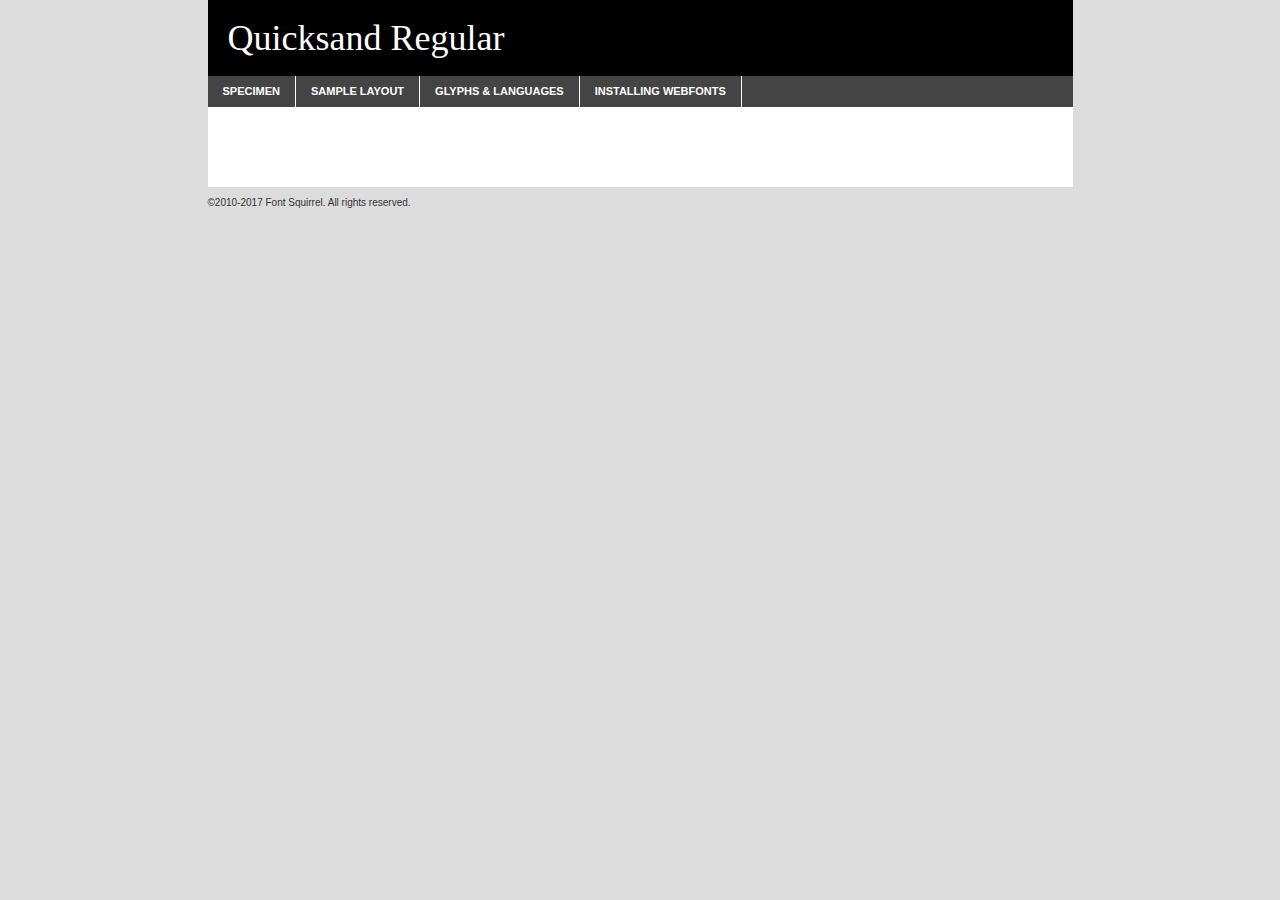
<file: police/quicksand-regular-demo.html>
<!DOCTYPE html PUBLIC "-//W3C//DTD XHTML 1.0 Transitional//EN"
	"http://www.w3.org/TR/xhtml1/DTD/xhtml1-transitional.dtd">

<html xmlns="http://www.w3.org/1999/xhtml" xml:lang="en" lang="en">
<head>
	<meta http-equiv="Content-Type" content="text/html; charset=utf-8" />
	<script src="http://ajax.googleapis.com/ajax/libs/jquery/1.7.2/jquery.min.js" type="text/javascript" charset="utf-8"></script>
	<script type="text/javascript">
	(function($){$.fn.easyTabs=function(option){var param=jQuery.extend({fadeSpeed:"fast",defaultContent:1,activeClass:'active'},option);$(this).each(function(){var thisId="#"+this.id;if(param.defaultContent==''){param.defaultContent=1;}
	if(typeof param.defaultContent=="number")
	{var defaultTab=$(thisId+" .tabs li:eq("+(param.defaultContent-1)+") a").attr('href').substr(1);}else{var defaultTab=param.defaultContent;}
	$(thisId+" .tabs li a").each(function(){var tabToHide=$(this).attr('href').substr(1);$("#"+tabToHide).addClass('easytabs-tab-content');});hideAll();changeContent(defaultTab);function hideAll(){$(thisId+" .easytabs-tab-content").hide();}
	function changeContent(tabId){hideAll();$(thisId+" .tabs li").removeClass(param.activeClass);$(thisId+" .tabs li a[href=#"+tabId+"]").closest('li').addClass(param.activeClass);if(param.fadeSpeed!="none")
	{$(thisId+" #"+tabId).fadeIn(param.fadeSpeed);}else{$(thisId+" #"+tabId).show();}}
	$(thisId+" .tabs li").click(function(){var tabId=$(this).find('a').attr('href').substr(1);changeContent(tabId);return false;});});}})(jQuery);
	</script>
	<link rel="stylesheet" href="specimen_files/specimen_stylesheet.css" type="text/css" charset="utf-8" />
	<link rel="stylesheet" href="stylesheet.css" type="text/css" charset="utf-8" />

	<style type="text/css">
					body{
				font-family: 'quicksandregular';
							}
		</style>

	<title>Quicksand Regular Specimen</title>
	
	
	<script type="text/javascript" charset="utf-8">
		$(document).ready(function() {
			$('#container').easyTabs({defaultContent:1});
		});
	</script>
</head>

<body>
<div id="container">
	<div id="header">
		Quicksand Regular	</div>
	<ul class="tabs">
		<li><a href="#specimen">Specimen</a></li>
		<li><a href="#layout">Sample Layout</a></li>
				<li><a href="#glyphs">Glyphs &amp; Languages</a></li>
		<li><a href="#installing">Installing Webfonts</a></li>
		
	</ul>
	
	<div id="main_content">

		
			<div id="specimen">
		
				<div class="section">
					<div class="grid12 firstcol">
						<div class="huge">AaBb</div>
					</div>
				</div>
		
				<div class="section">
					<div class="glyph_range">A&#x200B;B&#x200b;C&#x200b;D&#x200b;E&#x200b;F&#x200b;G&#x200b;H&#x200b;I&#x200b;J&#x200b;K&#x200b;L&#x200b;M&#x200b;N&#x200b;O&#x200b;P&#x200b;Q&#x200b;R&#x200b;S&#x200b;T&#x200b;U&#x200b;V&#x200b;W&#x200b;X&#x200b;Y&#x200b;Z&#x200b;a&#x200b;b&#x200b;c&#x200b;d&#x200b;e&#x200b;f&#x200b;g&#x200b;h&#x200b;i&#x200b;j&#x200b;k&#x200b;l&#x200b;m&#x200b;n&#x200b;o&#x200b;p&#x200b;q&#x200b;r&#x200b;s&#x200b;t&#x200b;u&#x200b;v&#x200b;w&#x200b;x&#x200b;y&#x200b;z&#x200b;1&#x200b;2&#x200b;3&#x200b;4&#x200b;5&#x200b;6&#x200b;7&#x200b;8&#x200b;9&#x200b;0&#x200b;&amp;&#x200b;.&#x200b;,&#x200b;?&#x200b;!&#x200b;&#64;&#x200b;(&#x200b;)&#x200b;#&#x200b;$&#x200b;%&#x200b;*&#x200b;+&#x200b;-&#x200b;=&#x200b;:&#x200b;;</div>
				</div>
				<div class="section">
					<div class="grid12 firstcol">
						<table class="sample_table">
							<tr><td>10</td><td class="size10">abcdefghijklmnopqrstuvwxyzABCDEFGHIJKLMNOPQRSTUVWXYZ0123456789abcdefghijklmnopqrstuvwxyzABCDEFGHIJKLMNOPQRSTUVWXYZ0123456789abcdefghijklmnopqrstuvwxyzABCDEFGHIJKLMNOPQRSTUVWXYZ</td></tr>
							<tr><td>11</td><td class="size11">abcdefghijklmnopqrstuvwxyzABCDEFGHIJKLMNOPQRSTUVWXYZ0123456789abcdefghijklmnopqrstuvwxyzABCDEFGHIJKLMNOPQRSTUVWXYZ0123456789abcdefghijklmnopqrstuvwxyzABCDEFGHIJKLMNOPQRSTUVWXYZ</td></tr>
							<tr><td>12</td><td class="size12">abcdefghijklmnopqrstuvwxyzABCDEFGHIJKLMNOPQRSTUVWXYZ0123456789abcdefghijklmnopqrstuvwxyzABCDEFGHIJKLMNOPQRSTUVWXYZ0123456789abcdefghijklmnopqrstuvwxyzABCDEFGHIJKLMNOPQRSTUVWXYZ</td></tr>
							<tr><td>13</td><td class="size13">abcdefghijklmnopqrstuvwxyzABCDEFGHIJKLMNOPQRSTUVWXYZ0123456789abcdefghijklmnopqrstuvwxyzABCDEFGHIJKLMNOPQRSTUVWXYZ0123456789abcdefghijklmnopqrstuvwxyzABCDEFGHIJKLMNOPQRSTUVWXYZ</td></tr>
							<tr><td>14</td><td class="size14">abcdefghijklmnopqrstuvwxyzABCDEFGHIJKLMNOPQRSTUVWXYZ0123456789abcdefghijklmnopqrstuvwxyzABCDEFGHIJKLMNOPQRSTUVWXYZ0123456789abcdefghijklmnopqrstuvwxyzABCDEFGHIJKLMNOPQRSTUVWXYZ</td></tr>
							<tr><td>16</td><td class="size16">abcdefghijklmnopqrstuvwxyzABCDEFGHIJKLMNOPQRSTUVWXYZ0123456789abcdefghijklmnopqrstuvwxyzABCDEFGHIJKLMNOPQRSTUVWXYZ</td></tr>
							<tr><td>18</td><td class="size18">abcdefghijklmnopqrstuvwxyzABCDEFGHIJKLMNOPQRSTUVWXYZ0123456789abcdefghijklmnopqrstuvwxyzABCDEFGHIJKLMNOPQRSTUVWXYZ</td></tr>
							<tr><td>20</td><td class="size20">abcdefghijklmnopqrstuvwxyzABCDEFGHIJKLMNOPQRSTUVWXYZ0123456789abcdefghijklmnopqrstuvwxyzABCDEFGHIJKLMNOPQRSTUVWXYZ</td></tr>
							<tr><td>24</td><td class="size24">abcdefghijklmnopqrstuvwxyzABCDEFGHIJKLMNOPQRSTUVWXYZ0123456789abcdefghijklmnopqrstuvwxyzABCDEFGHIJKLMNOPQRSTUVWXYZ</td></tr>
							<tr><td>30</td><td class="size30">abcdefghijklmnopqrstuvwxyzABCDEFGHIJKLMNOPQRSTUVWXYZ0123456789abcdefghijklmnopqrstuvwxyzABCDEFGHIJKLMNOPQRSTUVWXYZ</td></tr>
							<tr><td>36</td><td class="size36">abcdefghijklmnopqrstuvwxyzABCDEFGHIJKLMNOPQRSTUVWXYZ0123456789abcdefghijklmnopqrstuvwxyzABCDEFGHIJKLMNOPQRSTUVWXYZ</td></tr>
							<tr><td>48</td><td class="size48">abcdefghijklmnopqrstuvwxyzABCDEFGHIJKLMNOPQRSTUVWXYZ0123456789abcdefghijklmnopqrstuvwxyzABCDEFGHIJKLMNOPQRSTUVWXYZ</td></tr>
							<tr><td>60</td><td class="size60">abcdefghijklmnopqrstuvwxyzABCDEFGHIJKLMNOPQRSTUVWXYZ0123456789abcdefghijklmnopqrstuvwxyzABCDEFGHIJKLMNOPQRSTUVWXYZ</td></tr>
							<tr><td>72</td><td class="size72">abcdefghijklmnopqrstuvwxyzABCDEFGHIJKLMNOPQRSTUVWXYZ0123456789abcdefghijklmnopqrstuvwxyzABCDEFGHIJKLMNOPQRSTUVWXYZ</td></tr>
							<tr><td>90</td><td class="size90">abcdefghijklmnopqrstuvwxyzABCDEFGHIJKLMNOPQRSTUVWXYZ0123456789abcdefghijklmnopqrstuvwxyzABCDEFGHIJKLMNOPQRSTUVWXYZ</td></tr>
						</table>
				
					</div>
			
				</div>
		
		
		
								<div class="section" id="bodycomparison">


										<div id="xheight">
				<div class="fontbody">&#x25FC;&#x25FC;&#x25FC;&#x25FC;&#x25FC;&#x25FC;&#x25FC;&#x25FC;&#x25FC;&#x25FC;&#x25FC;&#x25FC;&#x25FC;&#x25FC;&#x25FC;&#x25FC;&#x25FC;&#x25FC;&#x25FC;&#x25FC;&#x25FC;&#x25FC;&#x25FC;&#x25FC;&#x25FC;&#x25FC;&#x25FC;&#x25FC;&#x25FC;&#x25FC;&#x25FC;&#x25FC;&#x25FC;&#x25FC;&#x25FC;&#x25FC;&#x25FC;&#x25FC;&#x25FC;&#x25FC;&#x25FC;&#x25FC;&#x25FC;&#x25FC;&#x25FC;&#x25FC;&#x25FC;&#x25FC;&#x25FC;&#x25FC;&#x25FC;&#x25FC;&#x25FC;&#x25FC;&#x25FC;&#x25FC;&#x25FC;&#x25FC;&#x25FC;&#x25FC;&#x25FC;&#x25FC;&#x25FC;&#x25FC;&#x25FC;&#x25FC;&#x25FC;&#x25FC;&#x25FC;&#x25FC;&#x25FC;&#x25FC;&#x25FC;&#x25FC;&#x25FC;&#x25FC;&#x25FC;&#x25FC;&#x25FC;&#x25FC;&#x25FC;&#x25FC;&#x25FC;&#x25FC;&#x25FC;&#x25FC;&#x25FC;&#x25FC;&#x25FC;&#x25FC;&#x25FC;&#x25FC;&#x25FC;&#x25FC;&#x25FC;&#x25FC;&#x25FC;&#x25FC;&#x25FC;body</div><div class="arialbody">body</div><div class="verdanabody">body</div><div class="georgiabody">body</div></div>
										<div class="fontbody" style="z-index:1">
											body<span>Quicksand Regular</span>
										</div>
										<div class="arialbody" style="z-index:1">
											body<span>Arial</span>
										</div>
										<div class="verdanabody" style="z-index:1">
											body<span>Verdana</span>
										</div>
										<div class="georgiabody" style="z-index:1">
											body<span>Georgia</span>
										</div>



								</div>
		
		
				<div class="section psample psample_row1" id="">
					
					<div class="grid2 firstcol">
						<p class="size10"><span>10.</span>Aenean lacinia bibendum nulla sed consectetur. Fusce dapibus, tellus ac cursus commodo, tortor mauris condimentum nibh, ut fermentum massa justo sit amet risus. Nullam id dolor id nibh ultricies vehicula ut id elit. Cum sociis natoque penatibus et magnis dis parturient montes, nascetur ridiculus mus. Nulla vitae elit libero, a pharetra augue.</p>
			
					</div>
					<div class="grid3">
						<p class="size11"><span>11.</span>Aenean lacinia bibendum nulla sed consectetur. Fusce dapibus, tellus ac cursus commodo, tortor mauris condimentum nibh, ut fermentum massa justo sit amet risus. Nullam id dolor id nibh ultricies vehicula ut id elit. Cum sociis natoque penatibus et magnis dis parturient montes, nascetur ridiculus mus. Nulla vitae elit libero, a pharetra augue.</p>
			
					</div>
					<div class="grid3">
						<p class="size12"><span>12.</span>Aenean lacinia bibendum nulla sed consectetur. Fusce dapibus, tellus ac cursus commodo, tortor mauris condimentum nibh, ut fermentum massa justo sit amet risus. Nullam id dolor id nibh ultricies vehicula ut id elit. Cum sociis natoque penatibus et magnis dis parturient montes, nascetur ridiculus mus. Nulla vitae elit libero, a pharetra augue.</p>
			
					</div>
					<div class="grid4">
						<p class="size13"><span>13.</span>Aenean lacinia bibendum nulla sed consectetur. Fusce dapibus, tellus ac cursus commodo, tortor mauris condimentum nibh, ut fermentum massa justo sit amet risus. Nullam id dolor id nibh ultricies vehicula ut id elit. Cum sociis natoque penatibus et magnis dis parturient montes, nascetur ridiculus mus. Nulla vitae elit libero, a pharetra augue.</p>
			
					</div>
					<div class="white_blend"></div>
					
				</div>
				<div class="section psample psample_row2" id="">
					<div class="grid3 firstcol">
						<p class="size14"><span>14.</span>Aenean lacinia bibendum nulla sed consectetur. Fusce dapibus, tellus ac cursus commodo, tortor mauris condimentum nibh, ut fermentum massa justo sit amet risus. Nullam id dolor id nibh ultricies vehicula ut id elit. Cum sociis natoque penatibus et magnis dis parturient montes, nascetur ridiculus mus. Nulla vitae elit libero, a pharetra augue.</p>
			
					</div>
					<div class="grid4">
						<p class="size16"><span>16.</span>Aenean lacinia bibendum nulla sed consectetur. Fusce dapibus, tellus ac cursus commodo, tortor mauris condimentum nibh, ut fermentum massa justo sit amet risus. Nullam id dolor id nibh ultricies vehicula ut id elit. Cum sociis natoque penatibus et magnis dis parturient montes, nascetur ridiculus mus. Nulla vitae elit libero, a pharetra augue.</p>
			
					</div>
					<div class="grid5">
						<p class="size18"><span>18.</span>Aenean lacinia bibendum nulla sed consectetur. Fusce dapibus, tellus ac cursus commodo, tortor mauris condimentum nibh, ut fermentum massa justo sit amet risus. Nullam id dolor id nibh ultricies vehicula ut id elit. Cum sociis natoque penatibus et magnis dis parturient montes, nascetur ridiculus mus. Nulla vitae elit libero, a pharetra augue.</p>
			
					</div>

					<div class="white_blend"></div>

				</div>
				
				<div class="section psample psample_row3" id="">
					<div class="grid5 firstcol">
						<p class="size20"><span>20.</span>Aenean lacinia bibendum nulla sed consectetur. Fusce dapibus, tellus ac cursus commodo, tortor mauris condimentum nibh, ut fermentum massa justo sit amet risus. Nullam id dolor id nibh ultricies vehicula ut id elit. Cum sociis natoque penatibus et magnis dis parturient montes, nascetur ridiculus mus. Nulla vitae elit libero, a pharetra augue.</p>
					</div>
					<div class="grid7">
						<p class="size24"><span>24.</span>Aenean lacinia bibendum nulla sed consectetur. Fusce dapibus, tellus ac cursus commodo, tortor mauris condimentum nibh, ut fermentum massa justo sit amet risus. Nullam id dolor id nibh ultricies vehicula ut id elit. Cum sociis natoque penatibus et magnis dis parturient montes, nascetur ridiculus mus. Nulla vitae elit libero, a pharetra augue.</p>
					</div>
					
					<div class="white_blend"></div>
					
				</div>
				
				<div class="section psample psample_row4" id="">
					<div class="grid12 firstcol">
						<p class="size30"><span>30.</span>Aenean lacinia bibendum nulla sed consectetur. Fusce dapibus, tellus ac cursus commodo, tortor mauris condimentum nibh, ut fermentum massa justo sit amet risus. Nullam id dolor id nibh ultricies vehicula ut id elit. Cum sociis natoque penatibus et magnis dis parturient montes, nascetur ridiculus mus. Nulla vitae elit libero, a pharetra augue.</p>
					</div>
					<div class="white_blend"></div>
					
				</div>
				
				
				
				<div class="section psample psample_row1 fullreverse">
					<div class="grid2 firstcol">
						<p class="size10"><span>10.</span>Aenean lacinia bibendum nulla sed consectetur. Fusce dapibus, tellus ac cursus commodo, tortor mauris condimentum nibh, ut fermentum massa justo sit amet risus. Nullam id dolor id nibh ultricies vehicula ut id elit. Cum sociis natoque penatibus et magnis dis parturient montes, nascetur ridiculus mus. Nulla vitae elit libero, a pharetra augue.</p>
			
					</div>
					<div class="grid3">
						<p class="size11"><span>11.</span>Aenean lacinia bibendum nulla sed consectetur. Fusce dapibus, tellus ac cursus commodo, tortor mauris condimentum nibh, ut fermentum massa justo sit amet risus. Nullam id dolor id nibh ultricies vehicula ut id elit. Cum sociis natoque penatibus et magnis dis parturient montes, nascetur ridiculus mus. Nulla vitae elit libero, a pharetra augue.</p>
			
					</div>
					<div class="grid3">
						<p class="size12"><span>12.</span>Aenean lacinia bibendum nulla sed consectetur. Fusce dapibus, tellus ac cursus commodo, tortor mauris condimentum nibh, ut fermentum massa justo sit amet risus. Nullam id dolor id nibh ultricies vehicula ut id elit. Cum sociis natoque penatibus et magnis dis parturient montes, nascetur ridiculus mus. Nulla vitae elit libero, a pharetra augue.</p>
			
					</div>
					<div class="grid4">
						<p class="size13"><span>13.</span>Aenean lacinia bibendum nulla sed consectetur. Fusce dapibus, tellus ac cursus commodo, tortor mauris condimentum nibh, ut fermentum massa justo sit amet risus. Nullam id dolor id nibh ultricies vehicula ut id elit. Cum sociis natoque penatibus et magnis dis parturient montes, nascetur ridiculus mus. Nulla vitae elit libero, a pharetra augue.</p>
			
					</div>
					<div class="black_blend"></div>
					
				</div>
				
				<div class="section psample psample_row2 fullreverse">
					<div class="grid3 firstcol">
						<p class="size14"><span>14.</span>Aenean lacinia bibendum nulla sed consectetur. Fusce dapibus, tellus ac cursus commodo, tortor mauris condimentum nibh, ut fermentum massa justo sit amet risus. Nullam id dolor id nibh ultricies vehicula ut id elit. Cum sociis natoque penatibus et magnis dis parturient montes, nascetur ridiculus mus. Nulla vitae elit libero, a pharetra augue.</p>
			
					</div>
					<div class="grid4">
						<p class="size16"><span>16.</span>Aenean lacinia bibendum nulla sed consectetur. Fusce dapibus, tellus ac cursus commodo, tortor mauris condimentum nibh, ut fermentum massa justo sit amet risus. Nullam id dolor id nibh ultricies vehicula ut id elit. Cum sociis natoque penatibus et magnis dis parturient montes, nascetur ridiculus mus. Nulla vitae elit libero, a pharetra augue.</p>
			
					</div>
					<div class="grid5">
						<p class="size18"><span>18.</span>Aenean lacinia bibendum nulla sed consectetur. Fusce dapibus, tellus ac cursus commodo, tortor mauris condimentum nibh, ut fermentum massa justo sit amet risus. Nullam id dolor id nibh ultricies vehicula ut id elit. Cum sociis natoque penatibus et magnis dis parturient montes, nascetur ridiculus mus. Nulla vitae elit libero, a pharetra augue.</p>
			
					</div>
					<div class="black_blend"></div>

				</div>
				
				<div class="section psample fullreverse psample_row3" id="">
					<div class="grid5 firstcol">
						<p class="size20"><span>20.</span>Aenean lacinia bibendum nulla sed consectetur. Fusce dapibus, tellus ac cursus commodo, tortor mauris condimentum nibh, ut fermentum massa justo sit amet risus. Nullam id dolor id nibh ultricies vehicula ut id elit. Cum sociis natoque penatibus et magnis dis parturient montes, nascetur ridiculus mus. Nulla vitae elit libero, a pharetra augue.</p>
					</div>
					<div class="grid7">
						<p class="size24"><span>24.</span>Aenean lacinia bibendum nulla sed consectetur. Fusce dapibus, tellus ac cursus commodo, tortor mauris condimentum nibh, ut fermentum massa justo sit amet risus. Nullam id dolor id nibh ultricies vehicula ut id elit. Cum sociis natoque penatibus et magnis dis parturient montes, nascetur ridiculus mus. Nulla vitae elit libero, a pharetra augue.</p>
					</div>
					
					<div class="black_blend"></div>
					
				</div>
				
				<div class="section psample fullreverse psample_row4" id="" style="border-bottom: 20px #000 solid;">
					<div class="grid12 firstcol">
						<p class="size30"><span>30.</span>Aenean lacinia bibendum nulla sed consectetur. Fusce dapibus, tellus ac cursus commodo, tortor mauris condimentum nibh, ut fermentum massa justo sit amet risus. Nullam id dolor id nibh ultricies vehicula ut id elit. Cum sociis natoque penatibus et magnis dis parturient montes, nascetur ridiculus mus. Nulla vitae elit libero, a pharetra augue.</p>
					</div>
					<div class="black_blend"></div>
					
				</div>
				
				
				
				
			</div>
			
			<div id="layout">
				
				<div class="section">
					
					<div class="grid12 firstcol">
						<h1>Lorem Ipsum Dolor</h1>
						<h2>Etiam porta sem malesuada magna mollis euismod</h2>
						
						<p class="byline">By <a href="#link">Aenean Lacinia</a></p>
					</div>
				</div>
				<div class="section">
					<div class="grid8 firstcol">
						<p class="large">Donec sed odio dui. Morbi leo risus, porta ac consectetur ac, vestibulum at eros. Fusce dapibus, tellus ac cursus commodo, tortor mauris condimentum nibh, ut fermentum massa justo sit amet risus. </p>

						
						<h3>Pellentesque ornare sem</h3>

						<p>Maecenas sed diam eget risus varius blandit sit amet non magna. Maecenas faucibus mollis interdum. Donec ullamcorper nulla non metus auctor fringilla. Nullam id dolor id nibh ultricies vehicula ut id elit. Nullam id dolor id nibh ultricies vehicula ut id elit. </p>

						<p>Aenean eu leo quam. Pellentesque ornare sem lacinia quam venenatis vestibulum. Lorem ipsum dolor sit amet, consectetur adipiscing elit. Cum sociis natoque penatibus et magnis dis parturient montes, nascetur ridiculus mus. </p>

						<p>Nulla vitae elit libero, a pharetra augue. Praesent commodo cursus magna, vel scelerisque nisl consectetur et. Aenean lacinia bibendum nulla sed consectetur. </p>

						<p>Nullam quis risus eget urna mollis ornare vel eu leo. Nullam quis risus eget urna mollis ornare vel eu leo. Maecenas sed diam eget risus varius blandit sit amet non magna. Donec ullamcorper nulla non metus auctor fringilla. </p>

						<h3>Cras mattis consectetur</h3>

						<p>Aenean eu leo quam. Pellentesque ornare sem lacinia quam venenatis vestibulum. Aenean lacinia bibendum nulla sed consectetur. Integer posuere erat a ante venenatis dapibus posuere velit aliquet. Cras mattis consectetur purus sit amet fermentum. </p>

						<p>Nullam id dolor id nibh ultricies vehicula ut id elit. Nullam quis risus eget urna mollis ornare vel eu leo. Cras mattis consectetur purus sit amet fermentum.</p>
					</div>
					
					<div class="grid4 sidebar">
						
						<div class="box reverse">
							<p class="last">Nullam quis risus eget urna mollis ornare vel eu leo. Donec ullamcorper nulla non metus auctor fringilla. Cras mattis consectetur purus sit amet fermentum. Sed posuere consectetur est at lobortis. Lorem ipsum dolor sit amet, consectetur adipiscing elit. </p>
						</div>
						
						<p class="caption">Maecenas sed diam eget risus varius.</p>

						<p>Vestibulum id ligula porta felis euismod semper. Integer posuere erat a ante venenatis dapibus posuere velit aliquet. Vestibulum id ligula porta felis euismod semper. Sed posuere consectetur est at lobortis. Maecenas sed diam eget risus varius blandit sit amet non magna. Fusce dapibus, tellus ac cursus commodo, tortor mauris condimentum nibh, ut fermentum massa justo sit amet risus. </p>

					

						<p>Duis mollis, est non commodo luctus, nisi erat porttitor ligula, eget lacinia odio sem nec elit. Aenean lacinia bibendum nulla sed consectetur. Vivamus sagittis lacus vel augue laoreet rutrum faucibus dolor auctor. Aenean lacinia bibendum nulla sed consectetur. Nullam quis risus eget urna mollis ornare vel eu leo. </p>

						<p>Praesent commodo cursus magna, vel scelerisque nisl consectetur et. Donec ullamcorper nulla non metus auctor fringilla. Maecenas faucibus mollis interdum. Fusce dapibus, tellus ac cursus commodo, tortor mauris condimentum nibh, ut fermentum massa justo sit amet risus. </p>

					</div>
				</div>
				
			</div>


			



		<div id="glyphs">
			<div class="section">
				<div class="grid12 firstcol">
			
				<h1>Language Support</h1>
				<p>The subset of Quicksand Regular in this kit supports the following languages:<br />
			
					Albanian, Basque, Breton, Chamorro, Danish, Dutch, English, Faroese, Finnish, French, Frisian, Galician, German, Icelandic, Italian, Malagasy, Norwegian, Portuguese, Spanish, Alsatian, Aragonese, Arapaho, Arrernte, Asturian, Aymara, Bislama, Cebuano, Corsican, Fijian, French_creole, Genoese, Gilbertese, Greenlandic, Haitian_creole, Hiligaynon, Hmong, Hopi, Ibanag, Iloko_ilokano, Indonesian, Interglossa_glosa, Interlingua, Irish_gaelic, Jerriais, Lojban, Lombard, Luxembourgeois, Manx, Mohawk, Norfolk_pitcairnese, Occitan, Oromo, Pangasinan, Papiamento, Piedmontese, Potawatomi, Rhaeto-romance, Romansh, Rotokas, Sami_lule, Samoan, Sardinian, Scots_gaelic, Seychelles_creole, Shona, Sicilian, Somali, Southern_ndebele, Swahili, Swati_swazi, Tagalog_filipino_pilipino, Tetum, Tok_pisin, Uyghur_latinized, Volapuk, Walloon, Warlpiri, Xhosa, Yapese, Zulu, Latinbasic, Ubasic, Demo				</p>
				<h1>Glyph Chart</h1>
				<p>The subset of Quicksand Regular in this kit includes all the glyphs listed below. Unicode entities are included above each glyph to help you insert individual characters into your layout.</p>
				<div id="glyph_chart">
			
																														 <div><p>&amp;#32;</p>&#32;</div>
																				 <div><p>&amp;#33;</p>&#33;</div>
																				 <div><p>&amp;#34;</p>&#34;</div>
																				 <div><p>&amp;#35;</p>&#35;</div>
																				 <div><p>&amp;#36;</p>&#36;</div>
																				 <div><p>&amp;#37;</p>&#37;</div>
																				 <div><p>&amp;#38;</p>&#38;</div>
																				 <div><p>&amp;#39;</p>&#39;</div>
																				 <div><p>&amp;#40;</p>&#40;</div>
																				 <div><p>&amp;#41;</p>&#41;</div>
																				 <div><p>&amp;#42;</p>&#42;</div>
																				 <div><p>&amp;#43;</p>&#43;</div>
																				 <div><p>&amp;#44;</p>&#44;</div>
																				 <div><p>&amp;#45;</p>&#45;</div>
																				 <div><p>&amp;#46;</p>&#46;</div>
																				 <div><p>&amp;#47;</p>&#47;</div>
																				 <div><p>&amp;#48;</p>&#48;</div>
																				 <div><p>&amp;#49;</p>&#49;</div>
																				 <div><p>&amp;#50;</p>&#50;</div>
																				 <div><p>&amp;#51;</p>&#51;</div>
																				 <div><p>&amp;#52;</p>&#52;</div>
																				 <div><p>&amp;#53;</p>&#53;</div>
																				 <div><p>&amp;#54;</p>&#54;</div>
																				 <div><p>&amp;#55;</p>&#55;</div>
																				 <div><p>&amp;#56;</p>&#56;</div>
																				 <div><p>&amp;#57;</p>&#57;</div>
																				 <div><p>&amp;#58;</p>&#58;</div>
																				 <div><p>&amp;#59;</p>&#59;</div>
																				 <div><p>&amp;#60;</p>&#60;</div>
																				 <div><p>&amp;#61;</p>&#61;</div>
																				 <div><p>&amp;#62;</p>&#62;</div>
																				 <div><p>&amp;#63;</p>&#63;</div>
																				 <div><p>&amp;#64;</p>&#64;</div>
																				 <div><p>&amp;#65;</p>&#65;</div>
																				 <div><p>&amp;#66;</p>&#66;</div>
																				 <div><p>&amp;#67;</p>&#67;</div>
																				 <div><p>&amp;#68;</p>&#68;</div>
																				 <div><p>&amp;#69;</p>&#69;</div>
																				 <div><p>&amp;#70;</p>&#70;</div>
																				 <div><p>&amp;#71;</p>&#71;</div>
																				 <div><p>&amp;#72;</p>&#72;</div>
																				 <div><p>&amp;#73;</p>&#73;</div>
																				 <div><p>&amp;#74;</p>&#74;</div>
																				 <div><p>&amp;#75;</p>&#75;</div>
																				 <div><p>&amp;#76;</p>&#76;</div>
																				 <div><p>&amp;#77;</p>&#77;</div>
																				 <div><p>&amp;#78;</p>&#78;</div>
																				 <div><p>&amp;#79;</p>&#79;</div>
																				 <div><p>&amp;#80;</p>&#80;</div>
																				 <div><p>&amp;#81;</p>&#81;</div>
																				 <div><p>&amp;#82;</p>&#82;</div>
																				 <div><p>&amp;#83;</p>&#83;</div>
																				 <div><p>&amp;#84;</p>&#84;</div>
																				 <div><p>&amp;#85;</p>&#85;</div>
																				 <div><p>&amp;#86;</p>&#86;</div>
																				 <div><p>&amp;#87;</p>&#87;</div>
																				 <div><p>&amp;#88;</p>&#88;</div>
																				 <div><p>&amp;#89;</p>&#89;</div>
																				 <div><p>&amp;#90;</p>&#90;</div>
																				 <div><p>&amp;#91;</p>&#91;</div>
																				 <div><p>&amp;#92;</p>&#92;</div>
																				 <div><p>&amp;#93;</p>&#93;</div>
																				 <div><p>&amp;#94;</p>&#94;</div>
																				 <div><p>&amp;#95;</p>&#95;</div>
																				 <div><p>&amp;#96;</p>&#96;</div>
																				 <div><p>&amp;#97;</p>&#97;</div>
																				 <div><p>&amp;#98;</p>&#98;</div>
																				 <div><p>&amp;#99;</p>&#99;</div>
																				 <div><p>&amp;#100;</p>&#100;</div>
																				 <div><p>&amp;#101;</p>&#101;</div>
																				 <div><p>&amp;#102;</p>&#102;</div>
																				 <div><p>&amp;#103;</p>&#103;</div>
																				 <div><p>&amp;#104;</p>&#104;</div>
																				 <div><p>&amp;#105;</p>&#105;</div>
																				 <div><p>&amp;#106;</p>&#106;</div>
																				 <div><p>&amp;#107;</p>&#107;</div>
																				 <div><p>&amp;#108;</p>&#108;</div>
																				 <div><p>&amp;#109;</p>&#109;</div>
																				 <div><p>&amp;#110;</p>&#110;</div>
																				 <div><p>&amp;#111;</p>&#111;</div>
																				 <div><p>&amp;#112;</p>&#112;</div>
																				 <div><p>&amp;#113;</p>&#113;</div>
																				 <div><p>&amp;#114;</p>&#114;</div>
																				 <div><p>&amp;#115;</p>&#115;</div>
																				 <div><p>&amp;#116;</p>&#116;</div>
																				 <div><p>&amp;#117;</p>&#117;</div>
																				 <div><p>&amp;#118;</p>&#118;</div>
																				 <div><p>&amp;#119;</p>&#119;</div>
																				 <div><p>&amp;#120;</p>&#120;</div>
																				 <div><p>&amp;#121;</p>&#121;</div>
																				 <div><p>&amp;#122;</p>&#122;</div>
																				 <div><p>&amp;#123;</p>&#123;</div>
																				 <div><p>&amp;#124;</p>&#124;</div>
																				 <div><p>&amp;#125;</p>&#125;</div>
																				 <div><p>&amp;#126;</p>&#126;</div>
																				 <div><p>&amp;#160;</p>&#160;</div>
																				 <div><p>&amp;#161;</p>&#161;</div>
																				 <div><p>&amp;#162;</p>&#162;</div>
																				 <div><p>&amp;#163;</p>&#163;</div>
																				 <div><p>&amp;#165;</p>&#165;</div>
																				 <div><p>&amp;#168;</p>&#168;</div>
																				 <div><p>&amp;#169;</p>&#169;</div>
																				 <div><p>&amp;#170;</p>&#170;</div>
																				 <div><p>&amp;#171;</p>&#171;</div>
																				 <div><p>&amp;#173;</p>&#173;</div>
																				 <div><p>&amp;#174;</p>&#174;</div>
																				 <div><p>&amp;#176;</p>&#176;</div>
																				 <div><p>&amp;#178;</p>&#178;</div>
																				 <div><p>&amp;#180;</p>&#180;</div>
																				 <div><p>&amp;#182;</p>&#182;</div>
																				 <div><p>&amp;#183;</p>&#183;</div>
																				 <div><p>&amp;#184;</p>&#184;</div>
																				 <div><p>&amp;#186;</p>&#186;</div>
																				 <div><p>&amp;#187;</p>&#187;</div>
																				 <div><p>&amp;#191;</p>&#191;</div>
																				 <div><p>&amp;#192;</p>&#192;</div>
																				 <div><p>&amp;#193;</p>&#193;</div>
																				 <div><p>&amp;#194;</p>&#194;</div>
																				 <div><p>&amp;#195;</p>&#195;</div>
																				 <div><p>&amp;#196;</p>&#196;</div>
																				 <div><p>&amp;#197;</p>&#197;</div>
																				 <div><p>&amp;#198;</p>&#198;</div>
																				 <div><p>&amp;#199;</p>&#199;</div>
																				 <div><p>&amp;#200;</p>&#200;</div>
																				 <div><p>&amp;#201;</p>&#201;</div>
																				 <div><p>&amp;#202;</p>&#202;</div>
																				 <div><p>&amp;#203;</p>&#203;</div>
																				 <div><p>&amp;#204;</p>&#204;</div>
																				 <div><p>&amp;#205;</p>&#205;</div>
																				 <div><p>&amp;#206;</p>&#206;</div>
																				 <div><p>&amp;#207;</p>&#207;</div>
																				 <div><p>&amp;#208;</p>&#208;</div>
																				 <div><p>&amp;#209;</p>&#209;</div>
																				 <div><p>&amp;#210;</p>&#210;</div>
																				 <div><p>&amp;#211;</p>&#211;</div>
																				 <div><p>&amp;#212;</p>&#212;</div>
																				 <div><p>&amp;#213;</p>&#213;</div>
																				 <div><p>&amp;#214;</p>&#214;</div>
																				 <div><p>&amp;#215;</p>&#215;</div>
																				 <div><p>&amp;#216;</p>&#216;</div>
																				 <div><p>&amp;#217;</p>&#217;</div>
																				 <div><p>&amp;#218;</p>&#218;</div>
																				 <div><p>&amp;#219;</p>&#219;</div>
																				 <div><p>&amp;#220;</p>&#220;</div>
																				 <div><p>&amp;#221;</p>&#221;</div>
																				 <div><p>&amp;#222;</p>&#222;</div>
																				 <div><p>&amp;#223;</p>&#223;</div>
																				 <div><p>&amp;#224;</p>&#224;</div>
																				 <div><p>&amp;#225;</p>&#225;</div>
																				 <div><p>&amp;#226;</p>&#226;</div>
																				 <div><p>&amp;#227;</p>&#227;</div>
																				 <div><p>&amp;#228;</p>&#228;</div>
																				 <div><p>&amp;#229;</p>&#229;</div>
																				 <div><p>&amp;#230;</p>&#230;</div>
																				 <div><p>&amp;#231;</p>&#231;</div>
																				 <div><p>&amp;#232;</p>&#232;</div>
																				 <div><p>&amp;#233;</p>&#233;</div>
																				 <div><p>&amp;#234;</p>&#234;</div>
																				 <div><p>&amp;#235;</p>&#235;</div>
																				 <div><p>&amp;#236;</p>&#236;</div>
																				 <div><p>&amp;#237;</p>&#237;</div>
																				 <div><p>&amp;#238;</p>&#238;</div>
																				 <div><p>&amp;#239;</p>&#239;</div>
																				 <div><p>&amp;#240;</p>&#240;</div>
																				 <div><p>&amp;#241;</p>&#241;</div>
																				 <div><p>&amp;#242;</p>&#242;</div>
																				 <div><p>&amp;#243;</p>&#243;</div>
																				 <div><p>&amp;#244;</p>&#244;</div>
																				 <div><p>&amp;#245;</p>&#245;</div>
																				 <div><p>&amp;#246;</p>&#246;</div>
																				 <div><p>&amp;#247;</p>&#247;</div>
																				 <div><p>&amp;#248;</p>&#248;</div>
																				 <div><p>&amp;#249;</p>&#249;</div>
																				 <div><p>&amp;#250;</p>&#250;</div>
																				 <div><p>&amp;#251;</p>&#251;</div>
																				 <div><p>&amp;#252;</p>&#252;</div>
																				 <div><p>&amp;#253;</p>&#253;</div>
																				 <div><p>&amp;#254;</p>&#254;</div>
																				 <div><p>&amp;#255;</p>&#255;</div>
																				 <div><p>&amp;#338;</p>&#338;</div>
																				 <div><p>&amp;#339;</p>&#339;</div>
																				 <div><p>&amp;#376;</p>&#376;</div>
																				 <div><p>&amp;#710;</p>&#710;</div>
																				 <div><p>&amp;#732;</p>&#732;</div>
																				 <div><p>&amp;#8192;</p>&#8192;</div>
																				 <div><p>&amp;#8193;</p>&#8193;</div>
																				 <div><p>&amp;#8194;</p>&#8194;</div>
																				 <div><p>&amp;#8195;</p>&#8195;</div>
																				 <div><p>&amp;#8196;</p>&#8196;</div>
																				 <div><p>&amp;#8197;</p>&#8197;</div>
																				 <div><p>&amp;#8198;</p>&#8198;</div>
																				 <div><p>&amp;#8199;</p>&#8199;</div>
																				 <div><p>&amp;#8200;</p>&#8200;</div>
																				 <div><p>&amp;#8201;</p>&#8201;</div>
																				 <div><p>&amp;#8202;</p>&#8202;</div>
																				 <div><p>&amp;#8208;</p>&#8208;</div>
																				 <div><p>&amp;#8209;</p>&#8209;</div>
																				 <div><p>&amp;#8210;</p>&#8210;</div>
																				 <div><p>&amp;#8211;</p>&#8211;</div>
																				 <div><p>&amp;#8212;</p>&#8212;</div>
																				 <div><p>&amp;#8216;</p>&#8216;</div>
																				 <div><p>&amp;#8217;</p>&#8217;</div>
																				 <div><p>&amp;#8218;</p>&#8218;</div>
																				 <div><p>&amp;#8220;</p>&#8220;</div>
																				 <div><p>&amp;#8221;</p>&#8221;</div>
																				 <div><p>&amp;#8222;</p>&#8222;</div>
																				 <div><p>&amp;#8226;</p>&#8226;</div>
																				 <div><p>&amp;#8230;</p>&#8230;</div>
																				 <div><p>&amp;#8239;</p>&#8239;</div>
																				 <div><p>&amp;#8249;</p>&#8249;</div>
																				 <div><p>&amp;#8250;</p>&#8250;</div>
																				 <div><p>&amp;#8287;</p>&#8287;</div>
																				 <div><p>&amp;#8482;</p>&#8482;</div>
																				 <div><p>&amp;#9724;</p>&#9724;</div>
																																						</div>	
				</div>
		
		
			</div>
		</div>
		
		
		<div id="specs">
			
		</div>
	
		<div id="installing">
			<div class="section">
				<div class="grid7 firstcol">
					<h1>Installing Webfonts</h1>
					
					<p>Webfonts are supported by all major browser platforms but not all in the same way. There are currently four different font formats that must be included in order to target all browsers. This includes TTF, WOFF, EOT and SVG.</p>
					
					<h2>1. Upload your webfonts</h2>
					<p>You must upload your webfont kit to your website. They should be in or near the same directory as your CSS files.</p>
					
					<h2>2. Include the webfont stylesheet</h2>
					<p>A special CSS @font-face declaration helps the various browsers select the appropriate font it needs without causing you a bunch of headaches. Learn more about this syntax by reading the <a href="https://www.fontspring.com/blog/further-hardening-of-the-bulletproof-syntax">Fontspring blog post</a> about it. The code for it is as follows:</p>


<code>
@font-face{ 
	font-family: 'MyWebFont';
	src: url('WebFont.eot');
	src: url('WebFont.eot?#iefix') format('embedded-opentype'),
	     url('WebFont.woff') format('woff'),
	     url('WebFont.ttf') format('truetype'),
	     url('WebFont.svg#webfont') format('svg');
}
</code>

	<p>We've already gone ahead and generated the code for you. All you have to do is link to the stylesheet in your HTML, like this:</p>
	<code>&lt;link rel=&quot;stylesheet&quot; href=&quot;stylesheet.css&quot; type=&quot;text/css&quot; charset=&quot;utf-8&quot; /&gt;</code>

					<h2>3. Modify your own stylesheet</h2>
					<p>To take advantage of your new fonts, you must tell your stylesheet to use them. Look at the original @font-face declaration above and find the property called "font-family." The name linked there will be what you use to reference the font. Prepend that webfont name to the font stack in the "font-family" property, inside the selector you want to change. For example:</p>
<code>p { font-family: 'WebFont', Arial, sans-serif; }</code>

<h2>4. Test</h2>
<p>Getting webfonts to work cross-browser <em>can</em> be tricky. Use the information in the sidebar to help you if you find that fonts aren't loading in a particular browser.</p>
				</div>
				
				<div class="grid5 sidebar">
					<div class="box">
						<h2>Troubleshooting<br />Font-Face Problems</h2>
						<p>Having trouble getting your webfonts to load in your new website? Here are some tips to sort out what might be the problem.</p>

						<h3>Fonts not showing in any browser</h3>

						<p>This sounds like you need to work on the plumbing. You either did not upload the fonts to the correct directory, or you did not link the fonts properly in the CSS. If you've confirmed that all this is correct and you still have a problem, take a look at your .htaccess file and see if requests are getting intercepted.</p>

						<h3>Fonts not loading in iPhone or iPad</h3>

						<p>The most common problem here is that you are serving the fonts from an IIS server. IIS refuses to serve files that have unknown MIME types. If that is the case, you must set the MIME type for SVG to "image/svg+xml" in the server settings. Follow these instructions from Microsoft if you need help.</p>

						<h3>Fonts not loading in Firefox</h3>

						<p>The primary reason for this failure? You are still using a version Firefox older than 3.5. So upgrade already! If that isn't it, then you are very likely serving fonts from a different domain. Firefox requires that all font assets be served from the same domain. Lastly it is possible that you need to add WOFF to your list of MIME types (if you are serving via IIS.)</p>

						<h3>Fonts not loading in IE</h3>

						<p>Are you looking at Internet Explorer on an actual Windows machine or are you cheating by using a service like Adobe BrowserLab? Many of these screenshot services do not render @font-face for IE. Best to test it on a real machine.</p>

						<h3>Fonts not loading in IE9</h3>

						<p>IE9, like Firefox, requires that fonts be served from the same domain as the website. Make sure that is the case.</p>
					</div>
				</div>
			</div>
			
		</div>
	
	</div>
	<div id="footer">
		<p>&copy;2010-2017 Font Squirrel. All rights reserved.</p>
	</div>
</div>
</body>
</html>
</file>
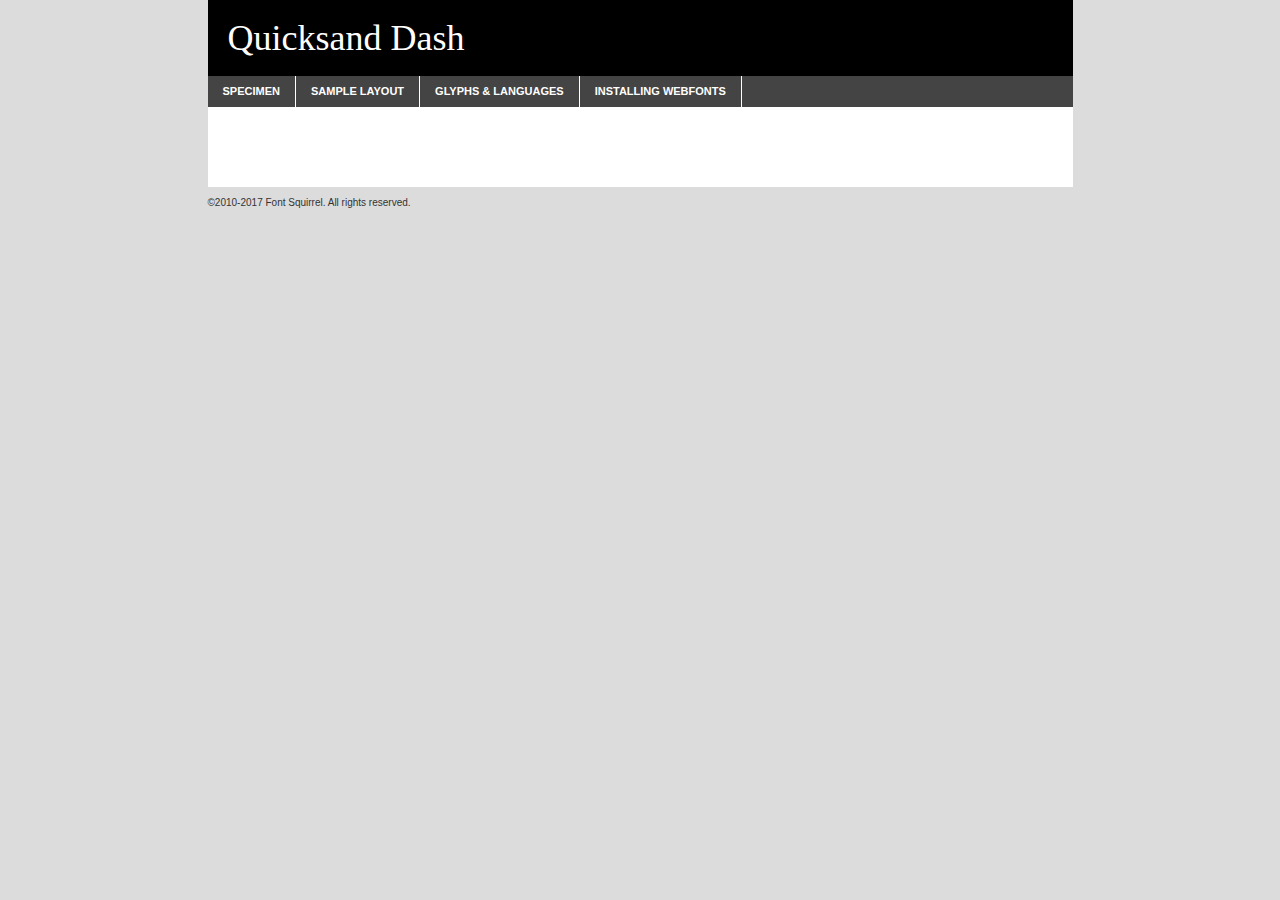
<file: police/quicksand_dash-demo.html>
<!DOCTYPE html PUBLIC "-//W3C//DTD XHTML 1.0 Transitional//EN"
	"http://www.w3.org/TR/xhtml1/DTD/xhtml1-transitional.dtd">

<html xmlns="http://www.w3.org/1999/xhtml" xml:lang="en" lang="en">
<head>
	<meta http-equiv="Content-Type" content="text/html; charset=utf-8" />
	<script src="http://ajax.googleapis.com/ajax/libs/jquery/1.7.2/jquery.min.js" type="text/javascript" charset="utf-8"></script>
	<script type="text/javascript">
	(function($){$.fn.easyTabs=function(option){var param=jQuery.extend({fadeSpeed:"fast",defaultContent:1,activeClass:'active'},option);$(this).each(function(){var thisId="#"+this.id;if(param.defaultContent==''){param.defaultContent=1;}
	if(typeof param.defaultContent=="number")
	{var defaultTab=$(thisId+" .tabs li:eq("+(param.defaultContent-1)+") a").attr('href').substr(1);}else{var defaultTab=param.defaultContent;}
	$(thisId+" .tabs li a").each(function(){var tabToHide=$(this).attr('href').substr(1);$("#"+tabToHide).addClass('easytabs-tab-content');});hideAll();changeContent(defaultTab);function hideAll(){$(thisId+" .easytabs-tab-content").hide();}
	function changeContent(tabId){hideAll();$(thisId+" .tabs li").removeClass(param.activeClass);$(thisId+" .tabs li a[href=#"+tabId+"]").closest('li').addClass(param.activeClass);if(param.fadeSpeed!="none")
	{$(thisId+" #"+tabId).fadeIn(param.fadeSpeed);}else{$(thisId+" #"+tabId).show();}}
	$(thisId+" .tabs li").click(function(){var tabId=$(this).find('a').attr('href').substr(1);changeContent(tabId);return false;});});}})(jQuery);
	</script>
	<link rel="stylesheet" href="specimen_files/specimen_stylesheet.css" type="text/css" charset="utf-8" />
	<link rel="stylesheet" href="stylesheet.css" type="text/css" charset="utf-8" />

	<style type="text/css">
					body{
				font-family: 'quicksanddash';
							}
		</style>

	<title>Quicksand Dash Specimen</title>
	
	
	<script type="text/javascript" charset="utf-8">
		$(document).ready(function() {
			$('#container').easyTabs({defaultContent:1});
		});
	</script>
</head>

<body>
<div id="container">
	<div id="header">
		Quicksand Dash	</div>
	<ul class="tabs">
		<li><a href="#specimen">Specimen</a></li>
		<li><a href="#layout">Sample Layout</a></li>
				<li><a href="#glyphs">Glyphs &amp; Languages</a></li>
		<li><a href="#installing">Installing Webfonts</a></li>
		
	</ul>
	
	<div id="main_content">

		
			<div id="specimen">
		
				<div class="section">
					<div class="grid12 firstcol">
						<div class="huge">AaBb</div>
					</div>
				</div>
		
				<div class="section">
					<div class="glyph_range">A&#x200B;B&#x200b;C&#x200b;D&#x200b;E&#x200b;F&#x200b;G&#x200b;H&#x200b;I&#x200b;J&#x200b;K&#x200b;L&#x200b;M&#x200b;N&#x200b;O&#x200b;P&#x200b;Q&#x200b;R&#x200b;S&#x200b;T&#x200b;U&#x200b;V&#x200b;W&#x200b;X&#x200b;Y&#x200b;Z&#x200b;a&#x200b;b&#x200b;c&#x200b;d&#x200b;e&#x200b;f&#x200b;g&#x200b;h&#x200b;i&#x200b;j&#x200b;k&#x200b;l&#x200b;m&#x200b;n&#x200b;o&#x200b;p&#x200b;q&#x200b;r&#x200b;s&#x200b;t&#x200b;u&#x200b;v&#x200b;w&#x200b;x&#x200b;y&#x200b;z&#x200b;1&#x200b;2&#x200b;3&#x200b;4&#x200b;5&#x200b;6&#x200b;7&#x200b;8&#x200b;9&#x200b;0&#x200b;&amp;&#x200b;.&#x200b;,&#x200b;?&#x200b;!&#x200b;&#64;&#x200b;(&#x200b;)&#x200b;#&#x200b;$&#x200b;%&#x200b;*&#x200b;+&#x200b;-&#x200b;=&#x200b;:&#x200b;;</div>
				</div>
				<div class="section">
					<div class="grid12 firstcol">
						<table class="sample_table">
							<tr><td>10</td><td class="size10">abcdefghijklmnopqrstuvwxyzABCDEFGHIJKLMNOPQRSTUVWXYZ0123456789abcdefghijklmnopqrstuvwxyzABCDEFGHIJKLMNOPQRSTUVWXYZ0123456789abcdefghijklmnopqrstuvwxyzABCDEFGHIJKLMNOPQRSTUVWXYZ</td></tr>
							<tr><td>11</td><td class="size11">abcdefghijklmnopqrstuvwxyzABCDEFGHIJKLMNOPQRSTUVWXYZ0123456789abcdefghijklmnopqrstuvwxyzABCDEFGHIJKLMNOPQRSTUVWXYZ0123456789abcdefghijklmnopqrstuvwxyzABCDEFGHIJKLMNOPQRSTUVWXYZ</td></tr>
							<tr><td>12</td><td class="size12">abcdefghijklmnopqrstuvwxyzABCDEFGHIJKLMNOPQRSTUVWXYZ0123456789abcdefghijklmnopqrstuvwxyzABCDEFGHIJKLMNOPQRSTUVWXYZ0123456789abcdefghijklmnopqrstuvwxyzABCDEFGHIJKLMNOPQRSTUVWXYZ</td></tr>
							<tr><td>13</td><td class="size13">abcdefghijklmnopqrstuvwxyzABCDEFGHIJKLMNOPQRSTUVWXYZ0123456789abcdefghijklmnopqrstuvwxyzABCDEFGHIJKLMNOPQRSTUVWXYZ0123456789abcdefghijklmnopqrstuvwxyzABCDEFGHIJKLMNOPQRSTUVWXYZ</td></tr>
							<tr><td>14</td><td class="size14">abcdefghijklmnopqrstuvwxyzABCDEFGHIJKLMNOPQRSTUVWXYZ0123456789abcdefghijklmnopqrstuvwxyzABCDEFGHIJKLMNOPQRSTUVWXYZ0123456789abcdefghijklmnopqrstuvwxyzABCDEFGHIJKLMNOPQRSTUVWXYZ</td></tr>
							<tr><td>16</td><td class="size16">abcdefghijklmnopqrstuvwxyzABCDEFGHIJKLMNOPQRSTUVWXYZ0123456789abcdefghijklmnopqrstuvwxyzABCDEFGHIJKLMNOPQRSTUVWXYZ</td></tr>
							<tr><td>18</td><td class="size18">abcdefghijklmnopqrstuvwxyzABCDEFGHIJKLMNOPQRSTUVWXYZ0123456789abcdefghijklmnopqrstuvwxyzABCDEFGHIJKLMNOPQRSTUVWXYZ</td></tr>
							<tr><td>20</td><td class="size20">abcdefghijklmnopqrstuvwxyzABCDEFGHIJKLMNOPQRSTUVWXYZ0123456789abcdefghijklmnopqrstuvwxyzABCDEFGHIJKLMNOPQRSTUVWXYZ</td></tr>
							<tr><td>24</td><td class="size24">abcdefghijklmnopqrstuvwxyzABCDEFGHIJKLMNOPQRSTUVWXYZ0123456789abcdefghijklmnopqrstuvwxyzABCDEFGHIJKLMNOPQRSTUVWXYZ</td></tr>
							<tr><td>30</td><td class="size30">abcdefghijklmnopqrstuvwxyzABCDEFGHIJKLMNOPQRSTUVWXYZ0123456789abcdefghijklmnopqrstuvwxyzABCDEFGHIJKLMNOPQRSTUVWXYZ</td></tr>
							<tr><td>36</td><td class="size36">abcdefghijklmnopqrstuvwxyzABCDEFGHIJKLMNOPQRSTUVWXYZ0123456789abcdefghijklmnopqrstuvwxyzABCDEFGHIJKLMNOPQRSTUVWXYZ</td></tr>
							<tr><td>48</td><td class="size48">abcdefghijklmnopqrstuvwxyzABCDEFGHIJKLMNOPQRSTUVWXYZ0123456789abcdefghijklmnopqrstuvwxyzABCDEFGHIJKLMNOPQRSTUVWXYZ</td></tr>
							<tr><td>60</td><td class="size60">abcdefghijklmnopqrstuvwxyzABCDEFGHIJKLMNOPQRSTUVWXYZ0123456789abcdefghijklmnopqrstuvwxyzABCDEFGHIJKLMNOPQRSTUVWXYZ</td></tr>
							<tr><td>72</td><td class="size72">abcdefghijklmnopqrstuvwxyzABCDEFGHIJKLMNOPQRSTUVWXYZ0123456789abcdefghijklmnopqrstuvwxyzABCDEFGHIJKLMNOPQRSTUVWXYZ</td></tr>
							<tr><td>90</td><td class="size90">abcdefghijklmnopqrstuvwxyzABCDEFGHIJKLMNOPQRSTUVWXYZ0123456789abcdefghijklmnopqrstuvwxyzABCDEFGHIJKLMNOPQRSTUVWXYZ</td></tr>
						</table>
				
					</div>
			
				</div>
		
		
		
								<div class="section" id="bodycomparison">


										<div id="xheight">
				<div class="fontbody">&#x25FC;&#x25FC;&#x25FC;&#x25FC;&#x25FC;&#x25FC;&#x25FC;&#x25FC;&#x25FC;&#x25FC;&#x25FC;&#x25FC;&#x25FC;&#x25FC;&#x25FC;&#x25FC;&#x25FC;&#x25FC;&#x25FC;&#x25FC;&#x25FC;&#x25FC;&#x25FC;&#x25FC;&#x25FC;&#x25FC;&#x25FC;&#x25FC;&#x25FC;&#x25FC;&#x25FC;&#x25FC;&#x25FC;&#x25FC;&#x25FC;&#x25FC;&#x25FC;&#x25FC;&#x25FC;&#x25FC;&#x25FC;&#x25FC;&#x25FC;&#x25FC;&#x25FC;&#x25FC;&#x25FC;&#x25FC;&#x25FC;&#x25FC;&#x25FC;&#x25FC;&#x25FC;&#x25FC;&#x25FC;&#x25FC;&#x25FC;&#x25FC;&#x25FC;&#x25FC;&#x25FC;&#x25FC;&#x25FC;&#x25FC;&#x25FC;&#x25FC;&#x25FC;&#x25FC;&#x25FC;&#x25FC;&#x25FC;&#x25FC;&#x25FC;&#x25FC;&#x25FC;&#x25FC;&#x25FC;&#x25FC;&#x25FC;&#x25FC;&#x25FC;&#x25FC;&#x25FC;&#x25FC;&#x25FC;&#x25FC;&#x25FC;&#x25FC;&#x25FC;&#x25FC;&#x25FC;&#x25FC;&#x25FC;&#x25FC;&#x25FC;&#x25FC;&#x25FC;&#x25FC;&#x25FC;body</div><div class="arialbody">body</div><div class="verdanabody">body</div><div class="georgiabody">body</div></div>
										<div class="fontbody" style="z-index:1">
											body<span>Quicksand Dash</span>
										</div>
										<div class="arialbody" style="z-index:1">
											body<span>Arial</span>
										</div>
										<div class="verdanabody" style="z-index:1">
											body<span>Verdana</span>
										</div>
										<div class="georgiabody" style="z-index:1">
											body<span>Georgia</span>
										</div>



								</div>
		
		
				<div class="section psample psample_row1" id="">
					
					<div class="grid2 firstcol">
						<p class="size10"><span>10.</span>Aenean lacinia bibendum nulla sed consectetur. Fusce dapibus, tellus ac cursus commodo, tortor mauris condimentum nibh, ut fermentum massa justo sit amet risus. Nullam id dolor id nibh ultricies vehicula ut id elit. Cum sociis natoque penatibus et magnis dis parturient montes, nascetur ridiculus mus. Nulla vitae elit libero, a pharetra augue.</p>
			
					</div>
					<div class="grid3">
						<p class="size11"><span>11.</span>Aenean lacinia bibendum nulla sed consectetur. Fusce dapibus, tellus ac cursus commodo, tortor mauris condimentum nibh, ut fermentum massa justo sit amet risus. Nullam id dolor id nibh ultricies vehicula ut id elit. Cum sociis natoque penatibus et magnis dis parturient montes, nascetur ridiculus mus. Nulla vitae elit libero, a pharetra augue.</p>
			
					</div>
					<div class="grid3">
						<p class="size12"><span>12.</span>Aenean lacinia bibendum nulla sed consectetur. Fusce dapibus, tellus ac cursus commodo, tortor mauris condimentum nibh, ut fermentum massa justo sit amet risus. Nullam id dolor id nibh ultricies vehicula ut id elit. Cum sociis natoque penatibus et magnis dis parturient montes, nascetur ridiculus mus. Nulla vitae elit libero, a pharetra augue.</p>
			
					</div>
					<div class="grid4">
						<p class="size13"><span>13.</span>Aenean lacinia bibendum nulla sed consectetur. Fusce dapibus, tellus ac cursus commodo, tortor mauris condimentum nibh, ut fermentum massa justo sit amet risus. Nullam id dolor id nibh ultricies vehicula ut id elit. Cum sociis natoque penatibus et magnis dis parturient montes, nascetur ridiculus mus. Nulla vitae elit libero, a pharetra augue.</p>
			
					</div>
					<div class="white_blend"></div>
					
				</div>
				<div class="section psample psample_row2" id="">
					<div class="grid3 firstcol">
						<p class="size14"><span>14.</span>Aenean lacinia bibendum nulla sed consectetur. Fusce dapibus, tellus ac cursus commodo, tortor mauris condimentum nibh, ut fermentum massa justo sit amet risus. Nullam id dolor id nibh ultricies vehicula ut id elit. Cum sociis natoque penatibus et magnis dis parturient montes, nascetur ridiculus mus. Nulla vitae elit libero, a pharetra augue.</p>
			
					</div>
					<div class="grid4">
						<p class="size16"><span>16.</span>Aenean lacinia bibendum nulla sed consectetur. Fusce dapibus, tellus ac cursus commodo, tortor mauris condimentum nibh, ut fermentum massa justo sit amet risus. Nullam id dolor id nibh ultricies vehicula ut id elit. Cum sociis natoque penatibus et magnis dis parturient montes, nascetur ridiculus mus. Nulla vitae elit libero, a pharetra augue.</p>
			
					</div>
					<div class="grid5">
						<p class="size18"><span>18.</span>Aenean lacinia bibendum nulla sed consectetur. Fusce dapibus, tellus ac cursus commodo, tortor mauris condimentum nibh, ut fermentum massa justo sit amet risus. Nullam id dolor id nibh ultricies vehicula ut id elit. Cum sociis natoque penatibus et magnis dis parturient montes, nascetur ridiculus mus. Nulla vitae elit libero, a pharetra augue.</p>
			
					</div>

					<div class="white_blend"></div>

				</div>
				
				<div class="section psample psample_row3" id="">
					<div class="grid5 firstcol">
						<p class="size20"><span>20.</span>Aenean lacinia bibendum nulla sed consectetur. Fusce dapibus, tellus ac cursus commodo, tortor mauris condimentum nibh, ut fermentum massa justo sit amet risus. Nullam id dolor id nibh ultricies vehicula ut id elit. Cum sociis natoque penatibus et magnis dis parturient montes, nascetur ridiculus mus. Nulla vitae elit libero, a pharetra augue.</p>
					</div>
					<div class="grid7">
						<p class="size24"><span>24.</span>Aenean lacinia bibendum nulla sed consectetur. Fusce dapibus, tellus ac cursus commodo, tortor mauris condimentum nibh, ut fermentum massa justo sit amet risus. Nullam id dolor id nibh ultricies vehicula ut id elit. Cum sociis natoque penatibus et magnis dis parturient montes, nascetur ridiculus mus. Nulla vitae elit libero, a pharetra augue.</p>
					</div>
					
					<div class="white_blend"></div>
					
				</div>
				
				<div class="section psample psample_row4" id="">
					<div class="grid12 firstcol">
						<p class="size30"><span>30.</span>Aenean lacinia bibendum nulla sed consectetur. Fusce dapibus, tellus ac cursus commodo, tortor mauris condimentum nibh, ut fermentum massa justo sit amet risus. Nullam id dolor id nibh ultricies vehicula ut id elit. Cum sociis natoque penatibus et magnis dis parturient montes, nascetur ridiculus mus. Nulla vitae elit libero, a pharetra augue.</p>
					</div>
					<div class="white_blend"></div>
					
				</div>
				
				
				
				<div class="section psample psample_row1 fullreverse">
					<div class="grid2 firstcol">
						<p class="size10"><span>10.</span>Aenean lacinia bibendum nulla sed consectetur. Fusce dapibus, tellus ac cursus commodo, tortor mauris condimentum nibh, ut fermentum massa justo sit amet risus. Nullam id dolor id nibh ultricies vehicula ut id elit. Cum sociis natoque penatibus et magnis dis parturient montes, nascetur ridiculus mus. Nulla vitae elit libero, a pharetra augue.</p>
			
					</div>
					<div class="grid3">
						<p class="size11"><span>11.</span>Aenean lacinia bibendum nulla sed consectetur. Fusce dapibus, tellus ac cursus commodo, tortor mauris condimentum nibh, ut fermentum massa justo sit amet risus. Nullam id dolor id nibh ultricies vehicula ut id elit. Cum sociis natoque penatibus et magnis dis parturient montes, nascetur ridiculus mus. Nulla vitae elit libero, a pharetra augue.</p>
			
					</div>
					<div class="grid3">
						<p class="size12"><span>12.</span>Aenean lacinia bibendum nulla sed consectetur. Fusce dapibus, tellus ac cursus commodo, tortor mauris condimentum nibh, ut fermentum massa justo sit amet risus. Nullam id dolor id nibh ultricies vehicula ut id elit. Cum sociis natoque penatibus et magnis dis parturient montes, nascetur ridiculus mus. Nulla vitae elit libero, a pharetra augue.</p>
			
					</div>
					<div class="grid4">
						<p class="size13"><span>13.</span>Aenean lacinia bibendum nulla sed consectetur. Fusce dapibus, tellus ac cursus commodo, tortor mauris condimentum nibh, ut fermentum massa justo sit amet risus. Nullam id dolor id nibh ultricies vehicula ut id elit. Cum sociis natoque penatibus et magnis dis parturient montes, nascetur ridiculus mus. Nulla vitae elit libero, a pharetra augue.</p>
			
					</div>
					<div class="black_blend"></div>
					
				</div>
				
				<div class="section psample psample_row2 fullreverse">
					<div class="grid3 firstcol">
						<p class="size14"><span>14.</span>Aenean lacinia bibendum nulla sed consectetur. Fusce dapibus, tellus ac cursus commodo, tortor mauris condimentum nibh, ut fermentum massa justo sit amet risus. Nullam id dolor id nibh ultricies vehicula ut id elit. Cum sociis natoque penatibus et magnis dis parturient montes, nascetur ridiculus mus. Nulla vitae elit libero, a pharetra augue.</p>
			
					</div>
					<div class="grid4">
						<p class="size16"><span>16.</span>Aenean lacinia bibendum nulla sed consectetur. Fusce dapibus, tellus ac cursus commodo, tortor mauris condimentum nibh, ut fermentum massa justo sit amet risus. Nullam id dolor id nibh ultricies vehicula ut id elit. Cum sociis natoque penatibus et magnis dis parturient montes, nascetur ridiculus mus. Nulla vitae elit libero, a pharetra augue.</p>
			
					</div>
					<div class="grid5">
						<p class="size18"><span>18.</span>Aenean lacinia bibendum nulla sed consectetur. Fusce dapibus, tellus ac cursus commodo, tortor mauris condimentum nibh, ut fermentum massa justo sit amet risus. Nullam id dolor id nibh ultricies vehicula ut id elit. Cum sociis natoque penatibus et magnis dis parturient montes, nascetur ridiculus mus. Nulla vitae elit libero, a pharetra augue.</p>
			
					</div>
					<div class="black_blend"></div>

				</div>
				
				<div class="section psample fullreverse psample_row3" id="">
					<div class="grid5 firstcol">
						<p class="size20"><span>20.</span>Aenean lacinia bibendum nulla sed consectetur. Fusce dapibus, tellus ac cursus commodo, tortor mauris condimentum nibh, ut fermentum massa justo sit amet risus. Nullam id dolor id nibh ultricies vehicula ut id elit. Cum sociis natoque penatibus et magnis dis parturient montes, nascetur ridiculus mus. Nulla vitae elit libero, a pharetra augue.</p>
					</div>
					<div class="grid7">
						<p class="size24"><span>24.</span>Aenean lacinia bibendum nulla sed consectetur. Fusce dapibus, tellus ac cursus commodo, tortor mauris condimentum nibh, ut fermentum massa justo sit amet risus. Nullam id dolor id nibh ultricies vehicula ut id elit. Cum sociis natoque penatibus et magnis dis parturient montes, nascetur ridiculus mus. Nulla vitae elit libero, a pharetra augue.</p>
					</div>
					
					<div class="black_blend"></div>
					
				</div>
				
				<div class="section psample fullreverse psample_row4" id="" style="border-bottom: 20px #000 solid;">
					<div class="grid12 firstcol">
						<p class="size30"><span>30.</span>Aenean lacinia bibendum nulla sed consectetur. Fusce dapibus, tellus ac cursus commodo, tortor mauris condimentum nibh, ut fermentum massa justo sit amet risus. Nullam id dolor id nibh ultricies vehicula ut id elit. Cum sociis natoque penatibus et magnis dis parturient montes, nascetur ridiculus mus. Nulla vitae elit libero, a pharetra augue.</p>
					</div>
					<div class="black_blend"></div>
					
				</div>
				
				
				
				
			</div>
			
			<div id="layout">
				
				<div class="section">
					
					<div class="grid12 firstcol">
						<h1>Lorem Ipsum Dolor</h1>
						<h2>Etiam porta sem malesuada magna mollis euismod</h2>
						
						<p class="byline">By <a href="#link">Aenean Lacinia</a></p>
					</div>
				</div>
				<div class="section">
					<div class="grid8 firstcol">
						<p class="large">Donec sed odio dui. Morbi leo risus, porta ac consectetur ac, vestibulum at eros. Fusce dapibus, tellus ac cursus commodo, tortor mauris condimentum nibh, ut fermentum massa justo sit amet risus. </p>

						
						<h3>Pellentesque ornare sem</h3>

						<p>Maecenas sed diam eget risus varius blandit sit amet non magna. Maecenas faucibus mollis interdum. Donec ullamcorper nulla non metus auctor fringilla. Nullam id dolor id nibh ultricies vehicula ut id elit. Nullam id dolor id nibh ultricies vehicula ut id elit. </p>

						<p>Aenean eu leo quam. Pellentesque ornare sem lacinia quam venenatis vestibulum. Lorem ipsum dolor sit amet, consectetur adipiscing elit. Cum sociis natoque penatibus et magnis dis parturient montes, nascetur ridiculus mus. </p>

						<p>Nulla vitae elit libero, a pharetra augue. Praesent commodo cursus magna, vel scelerisque nisl consectetur et. Aenean lacinia bibendum nulla sed consectetur. </p>

						<p>Nullam quis risus eget urna mollis ornare vel eu leo. Nullam quis risus eget urna mollis ornare vel eu leo. Maecenas sed diam eget risus varius blandit sit amet non magna. Donec ullamcorper nulla non metus auctor fringilla. </p>

						<h3>Cras mattis consectetur</h3>

						<p>Aenean eu leo quam. Pellentesque ornare sem lacinia quam venenatis vestibulum. Aenean lacinia bibendum nulla sed consectetur. Integer posuere erat a ante venenatis dapibus posuere velit aliquet. Cras mattis consectetur purus sit amet fermentum. </p>

						<p>Nullam id dolor id nibh ultricies vehicula ut id elit. Nullam quis risus eget urna mollis ornare vel eu leo. Cras mattis consectetur purus sit amet fermentum.</p>
					</div>
					
					<div class="grid4 sidebar">
						
						<div class="box reverse">
							<p class="last">Nullam quis risus eget urna mollis ornare vel eu leo. Donec ullamcorper nulla non metus auctor fringilla. Cras mattis consectetur purus sit amet fermentum. Sed posuere consectetur est at lobortis. Lorem ipsum dolor sit amet, consectetur adipiscing elit. </p>
						</div>
						
						<p class="caption">Maecenas sed diam eget risus varius.</p>

						<p>Vestibulum id ligula porta felis euismod semper. Integer posuere erat a ante venenatis dapibus posuere velit aliquet. Vestibulum id ligula porta felis euismod semper. Sed posuere consectetur est at lobortis. Maecenas sed diam eget risus varius blandit sit amet non magna. Fusce dapibus, tellus ac cursus commodo, tortor mauris condimentum nibh, ut fermentum massa justo sit amet risus. </p>

					

						<p>Duis mollis, est non commodo luctus, nisi erat porttitor ligula, eget lacinia odio sem nec elit. Aenean lacinia bibendum nulla sed consectetur. Vivamus sagittis lacus vel augue laoreet rutrum faucibus dolor auctor. Aenean lacinia bibendum nulla sed consectetur. Nullam quis risus eget urna mollis ornare vel eu leo. </p>

						<p>Praesent commodo cursus magna, vel scelerisque nisl consectetur et. Donec ullamcorper nulla non metus auctor fringilla. Maecenas faucibus mollis interdum. Fusce dapibus, tellus ac cursus commodo, tortor mauris condimentum nibh, ut fermentum massa justo sit amet risus. </p>

					</div>
				</div>
				
			</div>


			



		<div id="glyphs">
			<div class="section">
				<div class="grid12 firstcol">
			
				<h1>Language Support</h1>
				<p>The subset of Quicksand Dash in this kit supports the following languages:<br />
			
					English, Arrernte, Bislama, Cebuano, Fijian, Gilbertese, Hmong, Ibanag, Iloko_ilokano, Interglossa_glosa, Interlingua, Lojban, Norfolk_pitcairnese, Oromo, Rotokas, Seychelles_creole, Shona, Somali, Southern_ndebele, Swahili, Swati_swazi, Tok_pisin, Warlpiri, Xhosa, Zulu, Latinbasic, Demo				</p>
				<h1>Glyph Chart</h1>
				<p>The subset of Quicksand Dash in this kit includes all the glyphs listed below. Unicode entities are included above each glyph to help you insert individual characters into your layout.</p>
				<div id="glyph_chart">
			
																														 <div><p>&amp;#32;</p>&#32;</div>
																				 <div><p>&amp;#33;</p>&#33;</div>
																				 <div><p>&amp;#34;</p>&#34;</div>
																				 <div><p>&amp;#35;</p>&#35;</div>
																				 <div><p>&amp;#36;</p>&#36;</div>
																				 <div><p>&amp;#38;</p>&#38;</div>
																				 <div><p>&amp;#39;</p>&#39;</div>
																				 <div><p>&amp;#40;</p>&#40;</div>
																				 <div><p>&amp;#41;</p>&#41;</div>
																				 <div><p>&amp;#42;</p>&#42;</div>
																				 <div><p>&amp;#43;</p>&#43;</div>
																				 <div><p>&amp;#44;</p>&#44;</div>
																				 <div><p>&amp;#45;</p>&#45;</div>
																				 <div><p>&amp;#46;</p>&#46;</div>
																				 <div><p>&amp;#47;</p>&#47;</div>
																				 <div><p>&amp;#48;</p>&#48;</div>
																				 <div><p>&amp;#49;</p>&#49;</div>
																				 <div><p>&amp;#50;</p>&#50;</div>
																				 <div><p>&amp;#51;</p>&#51;</div>
																				 <div><p>&amp;#52;</p>&#52;</div>
																				 <div><p>&amp;#53;</p>&#53;</div>
																				 <div><p>&amp;#54;</p>&#54;</div>
																				 <div><p>&amp;#55;</p>&#55;</div>
																				 <div><p>&amp;#56;</p>&#56;</div>
																				 <div><p>&amp;#57;</p>&#57;</div>
																				 <div><p>&amp;#58;</p>&#58;</div>
																				 <div><p>&amp;#59;</p>&#59;</div>
																				 <div><p>&amp;#60;</p>&#60;</div>
																				 <div><p>&amp;#61;</p>&#61;</div>
																				 <div><p>&amp;#62;</p>&#62;</div>
																				 <div><p>&amp;#63;</p>&#63;</div>
																				 <div><p>&amp;#64;</p>&#64;</div>
																				 <div><p>&amp;#65;</p>&#65;</div>
																				 <div><p>&amp;#66;</p>&#66;</div>
																				 <div><p>&amp;#67;</p>&#67;</div>
																				 <div><p>&amp;#68;</p>&#68;</div>
																				 <div><p>&amp;#69;</p>&#69;</div>
																				 <div><p>&amp;#70;</p>&#70;</div>
																				 <div><p>&amp;#71;</p>&#71;</div>
																				 <div><p>&amp;#72;</p>&#72;</div>
																				 <div><p>&amp;#73;</p>&#73;</div>
																				 <div><p>&amp;#74;</p>&#74;</div>
																				 <div><p>&amp;#75;</p>&#75;</div>
																				 <div><p>&amp;#76;</p>&#76;</div>
																				 <div><p>&amp;#77;</p>&#77;</div>
																				 <div><p>&amp;#78;</p>&#78;</div>
																				 <div><p>&amp;#79;</p>&#79;</div>
																				 <div><p>&amp;#80;</p>&#80;</div>
																				 <div><p>&amp;#81;</p>&#81;</div>
																				 <div><p>&amp;#82;</p>&#82;</div>
																				 <div><p>&amp;#83;</p>&#83;</div>
																				 <div><p>&amp;#84;</p>&#84;</div>
																				 <div><p>&amp;#85;</p>&#85;</div>
																				 <div><p>&amp;#86;</p>&#86;</div>
																				 <div><p>&amp;#87;</p>&#87;</div>
																				 <div><p>&amp;#88;</p>&#88;</div>
																				 <div><p>&amp;#89;</p>&#89;</div>
																				 <div><p>&amp;#90;</p>&#90;</div>
																				 <div><p>&amp;#91;</p>&#91;</div>
																				 <div><p>&amp;#92;</p>&#92;</div>
																				 <div><p>&amp;#93;</p>&#93;</div>
																				 <div><p>&amp;#95;</p>&#95;</div>
																				 <div><p>&amp;#97;</p>&#97;</div>
																				 <div><p>&amp;#98;</p>&#98;</div>
																				 <div><p>&amp;#99;</p>&#99;</div>
																				 <div><p>&amp;#100;</p>&#100;</div>
																				 <div><p>&amp;#101;</p>&#101;</div>
																				 <div><p>&amp;#102;</p>&#102;</div>
																				 <div><p>&amp;#103;</p>&#103;</div>
																				 <div><p>&amp;#104;</p>&#104;</div>
																				 <div><p>&amp;#105;</p>&#105;</div>
																				 <div><p>&amp;#106;</p>&#106;</div>
																				 <div><p>&amp;#107;</p>&#107;</div>
																				 <div><p>&amp;#108;</p>&#108;</div>
																				 <div><p>&amp;#109;</p>&#109;</div>
																				 <div><p>&amp;#110;</p>&#110;</div>
																				 <div><p>&amp;#111;</p>&#111;</div>
																				 <div><p>&amp;#112;</p>&#112;</div>
																				 <div><p>&amp;#113;</p>&#113;</div>
																				 <div><p>&amp;#114;</p>&#114;</div>
																				 <div><p>&amp;#115;</p>&#115;</div>
																				 <div><p>&amp;#116;</p>&#116;</div>
																				 <div><p>&amp;#117;</p>&#117;</div>
																				 <div><p>&amp;#118;</p>&#118;</div>
																				 <div><p>&amp;#119;</p>&#119;</div>
																				 <div><p>&amp;#120;</p>&#120;</div>
																				 <div><p>&amp;#121;</p>&#121;</div>
																				 <div><p>&amp;#122;</p>&#122;</div>
																				 <div><p>&amp;#123;</p>&#123;</div>
																				 <div><p>&amp;#124;</p>&#124;</div>
																				 <div><p>&amp;#125;</p>&#125;</div>
																				 <div><p>&amp;#126;</p>&#126;</div>
																				 <div><p>&amp;#160;</p>&#160;</div>
																				 <div><p>&amp;#173;</p>&#173;</div>
																				 <div><p>&amp;#732;</p>&#732;</div>
																				 <div><p>&amp;#8192;</p>&#8192;</div>
																				 <div><p>&amp;#8193;</p>&#8193;</div>
																				 <div><p>&amp;#8194;</p>&#8194;</div>
																				 <div><p>&amp;#8195;</p>&#8195;</div>
																				 <div><p>&amp;#8196;</p>&#8196;</div>
																				 <div><p>&amp;#8197;</p>&#8197;</div>
																				 <div><p>&amp;#8198;</p>&#8198;</div>
																				 <div><p>&amp;#8199;</p>&#8199;</div>
																				 <div><p>&amp;#8200;</p>&#8200;</div>
																				 <div><p>&amp;#8201;</p>&#8201;</div>
																				 <div><p>&amp;#8202;</p>&#8202;</div>
																				 <div><p>&amp;#8208;</p>&#8208;</div>
																				 <div><p>&amp;#8209;</p>&#8209;</div>
																				 <div><p>&amp;#8210;</p>&#8210;</div>
																				 <div><p>&amp;#8211;</p>&#8211;</div>
																				 <div><p>&amp;#8212;</p>&#8212;</div>
																				 <div><p>&amp;#8216;</p>&#8216;</div>
																				 <div><p>&amp;#8217;</p>&#8217;</div>
																				 <div><p>&amp;#8218;</p>&#8218;</div>
																				 <div><p>&amp;#8220;</p>&#8220;</div>
																				 <div><p>&amp;#8221;</p>&#8221;</div>
																				 <div><p>&amp;#8239;</p>&#8239;</div>
																				 <div><p>&amp;#8287;</p>&#8287;</div>
																				 <div><p>&amp;#9724;</p>&#9724;</div>
																																						</div>	
				</div>
		
		
			</div>
		</div>
		
		
		<div id="specs">
			
		</div>
	
		<div id="installing">
			<div class="section">
				<div class="grid7 firstcol">
					<h1>Installing Webfonts</h1>
					
					<p>Webfonts are supported by all major browser platforms but not all in the same way. There are currently four different font formats that must be included in order to target all browsers. This includes TTF, WOFF, EOT and SVG.</p>
					
					<h2>1. Upload your webfonts</h2>
					<p>You must upload your webfont kit to your website. They should be in or near the same directory as your CSS files.</p>
					
					<h2>2. Include the webfont stylesheet</h2>
					<p>A special CSS @font-face declaration helps the various browsers select the appropriate font it needs without causing you a bunch of headaches. Learn more about this syntax by reading the <a href="https://www.fontspring.com/blog/further-hardening-of-the-bulletproof-syntax">Fontspring blog post</a> about it. The code for it is as follows:</p>


<code>
@font-face{ 
	font-family: 'MyWebFont';
	src: url('WebFont.eot');
	src: url('WebFont.eot?#iefix') format('embedded-opentype'),
	     url('WebFont.woff') format('woff'),
	     url('WebFont.ttf') format('truetype'),
	     url('WebFont.svg#webfont') format('svg');
}
</code>

	<p>We've already gone ahead and generated the code for you. All you have to do is link to the stylesheet in your HTML, like this:</p>
	<code>&lt;link rel=&quot;stylesheet&quot; href=&quot;stylesheet.css&quot; type=&quot;text/css&quot; charset=&quot;utf-8&quot; /&gt;</code>

					<h2>3. Modify your own stylesheet</h2>
					<p>To take advantage of your new fonts, you must tell your stylesheet to use them. Look at the original @font-face declaration above and find the property called "font-family." The name linked there will be what you use to reference the font. Prepend that webfont name to the font stack in the "font-family" property, inside the selector you want to change. For example:</p>
<code>p { font-family: 'WebFont', Arial, sans-serif; }</code>

<h2>4. Test</h2>
<p>Getting webfonts to work cross-browser <em>can</em> be tricky. Use the information in the sidebar to help you if you find that fonts aren't loading in a particular browser.</p>
				</div>
				
				<div class="grid5 sidebar">
					<div class="box">
						<h2>Troubleshooting<br />Font-Face Problems</h2>
						<p>Having trouble getting your webfonts to load in your new website? Here are some tips to sort out what might be the problem.</p>

						<h3>Fonts not showing in any browser</h3>

						<p>This sounds like you need to work on the plumbing. You either did not upload the fonts to the correct directory, or you did not link the fonts properly in the CSS. If you've confirmed that all this is correct and you still have a problem, take a look at your .htaccess file and see if requests are getting intercepted.</p>

						<h3>Fonts not loading in iPhone or iPad</h3>

						<p>The most common problem here is that you are serving the fonts from an IIS server. IIS refuses to serve files that have unknown MIME types. If that is the case, you must set the MIME type for SVG to "image/svg+xml" in the server settings. Follow these instructions from Microsoft if you need help.</p>

						<h3>Fonts not loading in Firefox</h3>

						<p>The primary reason for this failure? You are still using a version Firefox older than 3.5. So upgrade already! If that isn't it, then you are very likely serving fonts from a different domain. Firefox requires that all font assets be served from the same domain. Lastly it is possible that you need to add WOFF to your list of MIME types (if you are serving via IIS.)</p>

						<h3>Fonts not loading in IE</h3>

						<p>Are you looking at Internet Explorer on an actual Windows machine or are you cheating by using a service like Adobe BrowserLab? Many of these screenshot services do not render @font-face for IE. Best to test it on a real machine.</p>

						<h3>Fonts not loading in IE9</h3>

						<p>IE9, like Firefox, requires that fonts be served from the same domain as the website. Make sure that is the case.</p>
					</div>
				</div>
			</div>
			
		</div>
	
	</div>
	<div id="footer">
		<p>&copy;2010-2017 Font Squirrel. All rights reserved.</p>
	</div>
</div>
</body>
</html>
</file>
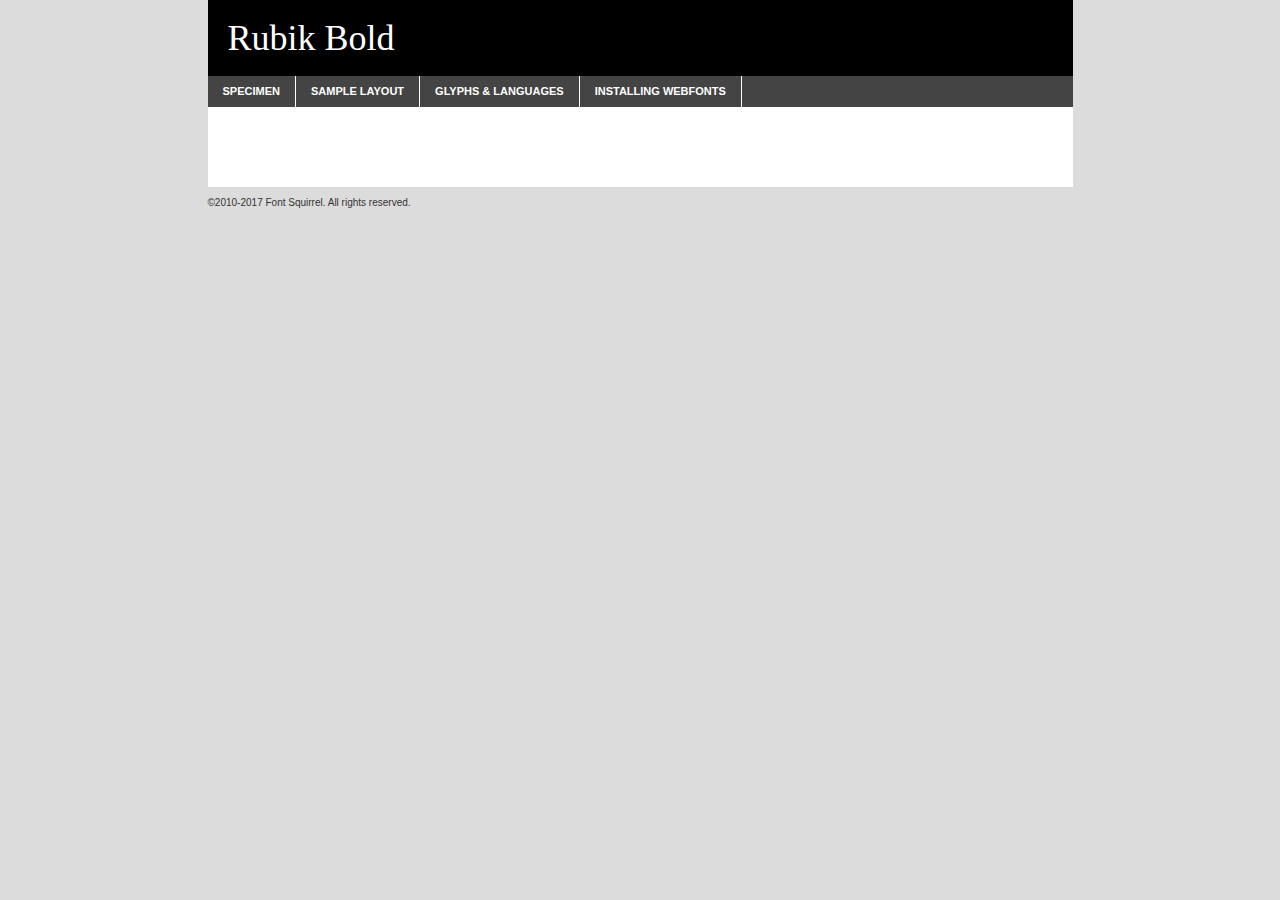
<file: police/rubik-bold-demo.html>
<!DOCTYPE html PUBLIC "-//W3C//DTD XHTML 1.0 Transitional//EN"
	"http://www.w3.org/TR/xhtml1/DTD/xhtml1-transitional.dtd">

<html xmlns="http://www.w3.org/1999/xhtml" xml:lang="en" lang="en">
<head>
	<meta http-equiv="Content-Type" content="text/html; charset=utf-8" />
	<script src="http://ajax.googleapis.com/ajax/libs/jquery/1.7.2/jquery.min.js" type="text/javascript" charset="utf-8"></script>
	<script type="text/javascript">
	(function($){$.fn.easyTabs=function(option){var param=jQuery.extend({fadeSpeed:"fast",defaultContent:1,activeClass:'active'},option);$(this).each(function(){var thisId="#"+this.id;if(param.defaultContent==''){param.defaultContent=1;}
	if(typeof param.defaultContent=="number")
	{var defaultTab=$(thisId+" .tabs li:eq("+(param.defaultContent-1)+") a").attr('href').substr(1);}else{var defaultTab=param.defaultContent;}
	$(thisId+" .tabs li a").each(function(){var tabToHide=$(this).attr('href').substr(1);$("#"+tabToHide).addClass('easytabs-tab-content');});hideAll();changeContent(defaultTab);function hideAll(){$(thisId+" .easytabs-tab-content").hide();}
	function changeContent(tabId){hideAll();$(thisId+" .tabs li").removeClass(param.activeClass);$(thisId+" .tabs li a[href=#"+tabId+"]").closest('li').addClass(param.activeClass);if(param.fadeSpeed!="none")
	{$(thisId+" #"+tabId).fadeIn(param.fadeSpeed);}else{$(thisId+" #"+tabId).show();}}
	$(thisId+" .tabs li").click(function(){var tabId=$(this).find('a').attr('href').substr(1);changeContent(tabId);return false;});});}})(jQuery);
	</script>
	<link rel="stylesheet" href="specimen_files/specimen_stylesheet.css" type="text/css" charset="utf-8" />
	<link rel="stylesheet" href="stylesheet.css" type="text/css" charset="utf-8" />

	<style type="text/css">
					body{
				font-family: 'rubikbold';
							}
		</style>

	<title>Rubik Bold Specimen</title>
	
	
	<script type="text/javascript" charset="utf-8">
		$(document).ready(function() {
			$('#container').easyTabs({defaultContent:1});
		});
	</script>
</head>

<body>
<div id="container">
	<div id="header">
		Rubik Bold	</div>
	<ul class="tabs">
		<li><a href="#specimen">Specimen</a></li>
		<li><a href="#layout">Sample Layout</a></li>
				<li><a href="#glyphs">Glyphs &amp; Languages</a></li>
		<li><a href="#installing">Installing Webfonts</a></li>
		
	</ul>
	
	<div id="main_content">

		
			<div id="specimen">
		
				<div class="section">
					<div class="grid12 firstcol">
						<div class="huge">AaBb</div>
					</div>
				</div>
		
				<div class="section">
					<div class="glyph_range">A&#x200B;B&#x200b;C&#x200b;D&#x200b;E&#x200b;F&#x200b;G&#x200b;H&#x200b;I&#x200b;J&#x200b;K&#x200b;L&#x200b;M&#x200b;N&#x200b;O&#x200b;P&#x200b;Q&#x200b;R&#x200b;S&#x200b;T&#x200b;U&#x200b;V&#x200b;W&#x200b;X&#x200b;Y&#x200b;Z&#x200b;a&#x200b;b&#x200b;c&#x200b;d&#x200b;e&#x200b;f&#x200b;g&#x200b;h&#x200b;i&#x200b;j&#x200b;k&#x200b;l&#x200b;m&#x200b;n&#x200b;o&#x200b;p&#x200b;q&#x200b;r&#x200b;s&#x200b;t&#x200b;u&#x200b;v&#x200b;w&#x200b;x&#x200b;y&#x200b;z&#x200b;1&#x200b;2&#x200b;3&#x200b;4&#x200b;5&#x200b;6&#x200b;7&#x200b;8&#x200b;9&#x200b;0&#x200b;&amp;&#x200b;.&#x200b;,&#x200b;?&#x200b;!&#x200b;&#64;&#x200b;(&#x200b;)&#x200b;#&#x200b;$&#x200b;%&#x200b;*&#x200b;+&#x200b;-&#x200b;=&#x200b;:&#x200b;;</div>
				</div>
				<div class="section">
					<div class="grid12 firstcol">
						<table class="sample_table">
							<tr><td>10</td><td class="size10">abcdefghijklmnopqrstuvwxyzABCDEFGHIJKLMNOPQRSTUVWXYZ0123456789abcdefghijklmnopqrstuvwxyzABCDEFGHIJKLMNOPQRSTUVWXYZ0123456789abcdefghijklmnopqrstuvwxyzABCDEFGHIJKLMNOPQRSTUVWXYZ</td></tr>
							<tr><td>11</td><td class="size11">abcdefghijklmnopqrstuvwxyzABCDEFGHIJKLMNOPQRSTUVWXYZ0123456789abcdefghijklmnopqrstuvwxyzABCDEFGHIJKLMNOPQRSTUVWXYZ0123456789abcdefghijklmnopqrstuvwxyzABCDEFGHIJKLMNOPQRSTUVWXYZ</td></tr>
							<tr><td>12</td><td class="size12">abcdefghijklmnopqrstuvwxyzABCDEFGHIJKLMNOPQRSTUVWXYZ0123456789abcdefghijklmnopqrstuvwxyzABCDEFGHIJKLMNOPQRSTUVWXYZ0123456789abcdefghijklmnopqrstuvwxyzABCDEFGHIJKLMNOPQRSTUVWXYZ</td></tr>
							<tr><td>13</td><td class="size13">abcdefghijklmnopqrstuvwxyzABCDEFGHIJKLMNOPQRSTUVWXYZ0123456789abcdefghijklmnopqrstuvwxyzABCDEFGHIJKLMNOPQRSTUVWXYZ0123456789abcdefghijklmnopqrstuvwxyzABCDEFGHIJKLMNOPQRSTUVWXYZ</td></tr>
							<tr><td>14</td><td class="size14">abcdefghijklmnopqrstuvwxyzABCDEFGHIJKLMNOPQRSTUVWXYZ0123456789abcdefghijklmnopqrstuvwxyzABCDEFGHIJKLMNOPQRSTUVWXYZ0123456789abcdefghijklmnopqrstuvwxyzABCDEFGHIJKLMNOPQRSTUVWXYZ</td></tr>
							<tr><td>16</td><td class="size16">abcdefghijklmnopqrstuvwxyzABCDEFGHIJKLMNOPQRSTUVWXYZ0123456789abcdefghijklmnopqrstuvwxyzABCDEFGHIJKLMNOPQRSTUVWXYZ</td></tr>
							<tr><td>18</td><td class="size18">abcdefghijklmnopqrstuvwxyzABCDEFGHIJKLMNOPQRSTUVWXYZ0123456789abcdefghijklmnopqrstuvwxyzABCDEFGHIJKLMNOPQRSTUVWXYZ</td></tr>
							<tr><td>20</td><td class="size20">abcdefghijklmnopqrstuvwxyzABCDEFGHIJKLMNOPQRSTUVWXYZ0123456789abcdefghijklmnopqrstuvwxyzABCDEFGHIJKLMNOPQRSTUVWXYZ</td></tr>
							<tr><td>24</td><td class="size24">abcdefghijklmnopqrstuvwxyzABCDEFGHIJKLMNOPQRSTUVWXYZ0123456789abcdefghijklmnopqrstuvwxyzABCDEFGHIJKLMNOPQRSTUVWXYZ</td></tr>
							<tr><td>30</td><td class="size30">abcdefghijklmnopqrstuvwxyzABCDEFGHIJKLMNOPQRSTUVWXYZ0123456789abcdefghijklmnopqrstuvwxyzABCDEFGHIJKLMNOPQRSTUVWXYZ</td></tr>
							<tr><td>36</td><td class="size36">abcdefghijklmnopqrstuvwxyzABCDEFGHIJKLMNOPQRSTUVWXYZ0123456789abcdefghijklmnopqrstuvwxyzABCDEFGHIJKLMNOPQRSTUVWXYZ</td></tr>
							<tr><td>48</td><td class="size48">abcdefghijklmnopqrstuvwxyzABCDEFGHIJKLMNOPQRSTUVWXYZ0123456789abcdefghijklmnopqrstuvwxyzABCDEFGHIJKLMNOPQRSTUVWXYZ</td></tr>
							<tr><td>60</td><td class="size60">abcdefghijklmnopqrstuvwxyzABCDEFGHIJKLMNOPQRSTUVWXYZ0123456789abcdefghijklmnopqrstuvwxyzABCDEFGHIJKLMNOPQRSTUVWXYZ</td></tr>
							<tr><td>72</td><td class="size72">abcdefghijklmnopqrstuvwxyzABCDEFGHIJKLMNOPQRSTUVWXYZ0123456789abcdefghijklmnopqrstuvwxyzABCDEFGHIJKLMNOPQRSTUVWXYZ</td></tr>
							<tr><td>90</td><td class="size90">abcdefghijklmnopqrstuvwxyzABCDEFGHIJKLMNOPQRSTUVWXYZ0123456789abcdefghijklmnopqrstuvwxyzABCDEFGHIJKLMNOPQRSTUVWXYZ</td></tr>
						</table>
				
					</div>
			
				</div>
		
		
		
								<div class="section" id="bodycomparison">


										<div id="xheight">
				<div class="fontbody">&#x25FC;&#x25FC;&#x25FC;&#x25FC;&#x25FC;&#x25FC;&#x25FC;&#x25FC;&#x25FC;&#x25FC;&#x25FC;&#x25FC;&#x25FC;&#x25FC;&#x25FC;&#x25FC;&#x25FC;&#x25FC;&#x25FC;&#x25FC;&#x25FC;&#x25FC;&#x25FC;&#x25FC;&#x25FC;&#x25FC;&#x25FC;&#x25FC;&#x25FC;&#x25FC;&#x25FC;&#x25FC;&#x25FC;&#x25FC;&#x25FC;&#x25FC;&#x25FC;&#x25FC;&#x25FC;&#x25FC;&#x25FC;&#x25FC;&#x25FC;&#x25FC;&#x25FC;&#x25FC;&#x25FC;&#x25FC;&#x25FC;&#x25FC;&#x25FC;&#x25FC;&#x25FC;&#x25FC;&#x25FC;&#x25FC;&#x25FC;&#x25FC;&#x25FC;&#x25FC;&#x25FC;&#x25FC;&#x25FC;&#x25FC;&#x25FC;&#x25FC;&#x25FC;&#x25FC;&#x25FC;&#x25FC;&#x25FC;&#x25FC;&#x25FC;&#x25FC;&#x25FC;&#x25FC;&#x25FC;&#x25FC;&#x25FC;&#x25FC;&#x25FC;&#x25FC;&#x25FC;&#x25FC;&#x25FC;&#x25FC;&#x25FC;&#x25FC;&#x25FC;&#x25FC;&#x25FC;&#x25FC;&#x25FC;&#x25FC;&#x25FC;&#x25FC;&#x25FC;&#x25FC;&#x25FC;body</div><div class="arialbody">body</div><div class="verdanabody">body</div><div class="georgiabody">body</div></div>
										<div class="fontbody" style="z-index:1">
											body<span>Rubik Bold</span>
										</div>
										<div class="arialbody" style="z-index:1">
											body<span>Arial</span>
										</div>
										<div class="verdanabody" style="z-index:1">
											body<span>Verdana</span>
										</div>
										<div class="georgiabody" style="z-index:1">
											body<span>Georgia</span>
										</div>



								</div>
		
		
				<div class="section psample psample_row1" id="">
					
					<div class="grid2 firstcol">
						<p class="size10"><span>10.</span>Aenean lacinia bibendum nulla sed consectetur. Fusce dapibus, tellus ac cursus commodo, tortor mauris condimentum nibh, ut fermentum massa justo sit amet risus. Nullam id dolor id nibh ultricies vehicula ut id elit. Cum sociis natoque penatibus et magnis dis parturient montes, nascetur ridiculus mus. Nulla vitae elit libero, a pharetra augue.</p>
			
					</div>
					<div class="grid3">
						<p class="size11"><span>11.</span>Aenean lacinia bibendum nulla sed consectetur. Fusce dapibus, tellus ac cursus commodo, tortor mauris condimentum nibh, ut fermentum massa justo sit amet risus. Nullam id dolor id nibh ultricies vehicula ut id elit. Cum sociis natoque penatibus et magnis dis parturient montes, nascetur ridiculus mus. Nulla vitae elit libero, a pharetra augue.</p>
			
					</div>
					<div class="grid3">
						<p class="size12"><span>12.</span>Aenean lacinia bibendum nulla sed consectetur. Fusce dapibus, tellus ac cursus commodo, tortor mauris condimentum nibh, ut fermentum massa justo sit amet risus. Nullam id dolor id nibh ultricies vehicula ut id elit. Cum sociis natoque penatibus et magnis dis parturient montes, nascetur ridiculus mus. Nulla vitae elit libero, a pharetra augue.</p>
			
					</div>
					<div class="grid4">
						<p class="size13"><span>13.</span>Aenean lacinia bibendum nulla sed consectetur. Fusce dapibus, tellus ac cursus commodo, tortor mauris condimentum nibh, ut fermentum massa justo sit amet risus. Nullam id dolor id nibh ultricies vehicula ut id elit. Cum sociis natoque penatibus et magnis dis parturient montes, nascetur ridiculus mus. Nulla vitae elit libero, a pharetra augue.</p>
			
					</div>
					<div class="white_blend"></div>
					
				</div>
				<div class="section psample psample_row2" id="">
					<div class="grid3 firstcol">
						<p class="size14"><span>14.</span>Aenean lacinia bibendum nulla sed consectetur. Fusce dapibus, tellus ac cursus commodo, tortor mauris condimentum nibh, ut fermentum massa justo sit amet risus. Nullam id dolor id nibh ultricies vehicula ut id elit. Cum sociis natoque penatibus et magnis dis parturient montes, nascetur ridiculus mus. Nulla vitae elit libero, a pharetra augue.</p>
			
					</div>
					<div class="grid4">
						<p class="size16"><span>16.</span>Aenean lacinia bibendum nulla sed consectetur. Fusce dapibus, tellus ac cursus commodo, tortor mauris condimentum nibh, ut fermentum massa justo sit amet risus. Nullam id dolor id nibh ultricies vehicula ut id elit. Cum sociis natoque penatibus et magnis dis parturient montes, nascetur ridiculus mus. Nulla vitae elit libero, a pharetra augue.</p>
			
					</div>
					<div class="grid5">
						<p class="size18"><span>18.</span>Aenean lacinia bibendum nulla sed consectetur. Fusce dapibus, tellus ac cursus commodo, tortor mauris condimentum nibh, ut fermentum massa justo sit amet risus. Nullam id dolor id nibh ultricies vehicula ut id elit. Cum sociis natoque penatibus et magnis dis parturient montes, nascetur ridiculus mus. Nulla vitae elit libero, a pharetra augue.</p>
			
					</div>

					<div class="white_blend"></div>

				</div>
				
				<div class="section psample psample_row3" id="">
					<div class="grid5 firstcol">
						<p class="size20"><span>20.</span>Aenean lacinia bibendum nulla sed consectetur. Fusce dapibus, tellus ac cursus commodo, tortor mauris condimentum nibh, ut fermentum massa justo sit amet risus. Nullam id dolor id nibh ultricies vehicula ut id elit. Cum sociis natoque penatibus et magnis dis parturient montes, nascetur ridiculus mus. Nulla vitae elit libero, a pharetra augue.</p>
					</div>
					<div class="grid7">
						<p class="size24"><span>24.</span>Aenean lacinia bibendum nulla sed consectetur. Fusce dapibus, tellus ac cursus commodo, tortor mauris condimentum nibh, ut fermentum massa justo sit amet risus. Nullam id dolor id nibh ultricies vehicula ut id elit. Cum sociis natoque penatibus et magnis dis parturient montes, nascetur ridiculus mus. Nulla vitae elit libero, a pharetra augue.</p>
					</div>
					
					<div class="white_blend"></div>
					
				</div>
				
				<div class="section psample psample_row4" id="">
					<div class="grid12 firstcol">
						<p class="size30"><span>30.</span>Aenean lacinia bibendum nulla sed consectetur. Fusce dapibus, tellus ac cursus commodo, tortor mauris condimentum nibh, ut fermentum massa justo sit amet risus. Nullam id dolor id nibh ultricies vehicula ut id elit. Cum sociis natoque penatibus et magnis dis parturient montes, nascetur ridiculus mus. Nulla vitae elit libero, a pharetra augue.</p>
					</div>
					<div class="white_blend"></div>
					
				</div>
				
				
				
				<div class="section psample psample_row1 fullreverse">
					<div class="grid2 firstcol">
						<p class="size10"><span>10.</span>Aenean lacinia bibendum nulla sed consectetur. Fusce dapibus, tellus ac cursus commodo, tortor mauris condimentum nibh, ut fermentum massa justo sit amet risus. Nullam id dolor id nibh ultricies vehicula ut id elit. Cum sociis natoque penatibus et magnis dis parturient montes, nascetur ridiculus mus. Nulla vitae elit libero, a pharetra augue.</p>
			
					</div>
					<div class="grid3">
						<p class="size11"><span>11.</span>Aenean lacinia bibendum nulla sed consectetur. Fusce dapibus, tellus ac cursus commodo, tortor mauris condimentum nibh, ut fermentum massa justo sit amet risus. Nullam id dolor id nibh ultricies vehicula ut id elit. Cum sociis natoque penatibus et magnis dis parturient montes, nascetur ridiculus mus. Nulla vitae elit libero, a pharetra augue.</p>
			
					</div>
					<div class="grid3">
						<p class="size12"><span>12.</span>Aenean lacinia bibendum nulla sed consectetur. Fusce dapibus, tellus ac cursus commodo, tortor mauris condimentum nibh, ut fermentum massa justo sit amet risus. Nullam id dolor id nibh ultricies vehicula ut id elit. Cum sociis natoque penatibus et magnis dis parturient montes, nascetur ridiculus mus. Nulla vitae elit libero, a pharetra augue.</p>
			
					</div>
					<div class="grid4">
						<p class="size13"><span>13.</span>Aenean lacinia bibendum nulla sed consectetur. Fusce dapibus, tellus ac cursus commodo, tortor mauris condimentum nibh, ut fermentum massa justo sit amet risus. Nullam id dolor id nibh ultricies vehicula ut id elit. Cum sociis natoque penatibus et magnis dis parturient montes, nascetur ridiculus mus. Nulla vitae elit libero, a pharetra augue.</p>
			
					</div>
					<div class="black_blend"></div>
					
				</div>
				
				<div class="section psample psample_row2 fullreverse">
					<div class="grid3 firstcol">
						<p class="size14"><span>14.</span>Aenean lacinia bibendum nulla sed consectetur. Fusce dapibus, tellus ac cursus commodo, tortor mauris condimentum nibh, ut fermentum massa justo sit amet risus. Nullam id dolor id nibh ultricies vehicula ut id elit. Cum sociis natoque penatibus et magnis dis parturient montes, nascetur ridiculus mus. Nulla vitae elit libero, a pharetra augue.</p>
			
					</div>
					<div class="grid4">
						<p class="size16"><span>16.</span>Aenean lacinia bibendum nulla sed consectetur. Fusce dapibus, tellus ac cursus commodo, tortor mauris condimentum nibh, ut fermentum massa justo sit amet risus. Nullam id dolor id nibh ultricies vehicula ut id elit. Cum sociis natoque penatibus et magnis dis parturient montes, nascetur ridiculus mus. Nulla vitae elit libero, a pharetra augue.</p>
			
					</div>
					<div class="grid5">
						<p class="size18"><span>18.</span>Aenean lacinia bibendum nulla sed consectetur. Fusce dapibus, tellus ac cursus commodo, tortor mauris condimentum nibh, ut fermentum massa justo sit amet risus. Nullam id dolor id nibh ultricies vehicula ut id elit. Cum sociis natoque penatibus et magnis dis parturient montes, nascetur ridiculus mus. Nulla vitae elit libero, a pharetra augue.</p>
			
					</div>
					<div class="black_blend"></div>

				</div>
				
				<div class="section psample fullreverse psample_row3" id="">
					<div class="grid5 firstcol">
						<p class="size20"><span>20.</span>Aenean lacinia bibendum nulla sed consectetur. Fusce dapibus, tellus ac cursus commodo, tortor mauris condimentum nibh, ut fermentum massa justo sit amet risus. Nullam id dolor id nibh ultricies vehicula ut id elit. Cum sociis natoque penatibus et magnis dis parturient montes, nascetur ridiculus mus. Nulla vitae elit libero, a pharetra augue.</p>
					</div>
					<div class="grid7">
						<p class="size24"><span>24.</span>Aenean lacinia bibendum nulla sed consectetur. Fusce dapibus, tellus ac cursus commodo, tortor mauris condimentum nibh, ut fermentum massa justo sit amet risus. Nullam id dolor id nibh ultricies vehicula ut id elit. Cum sociis natoque penatibus et magnis dis parturient montes, nascetur ridiculus mus. Nulla vitae elit libero, a pharetra augue.</p>
					</div>
					
					<div class="black_blend"></div>
					
				</div>
				
				<div class="section psample fullreverse psample_row4" id="" style="border-bottom: 20px #000 solid;">
					<div class="grid12 firstcol">
						<p class="size30"><span>30.</span>Aenean lacinia bibendum nulla sed consectetur. Fusce dapibus, tellus ac cursus commodo, tortor mauris condimentum nibh, ut fermentum massa justo sit amet risus. Nullam id dolor id nibh ultricies vehicula ut id elit. Cum sociis natoque penatibus et magnis dis parturient montes, nascetur ridiculus mus. Nulla vitae elit libero, a pharetra augue.</p>
					</div>
					<div class="black_blend"></div>
					
				</div>
				
				
				
				
			</div>
			
			<div id="layout">
				
				<div class="section">
					
					<div class="grid12 firstcol">
						<h1>Lorem Ipsum Dolor</h1>
						<h2>Etiam porta sem malesuada magna mollis euismod</h2>
						
						<p class="byline">By <a href="#link">Aenean Lacinia</a></p>
					</div>
				</div>
				<div class="section">
					<div class="grid8 firstcol">
						<p class="large">Donec sed odio dui. Morbi leo risus, porta ac consectetur ac, vestibulum at eros. Fusce dapibus, tellus ac cursus commodo, tortor mauris condimentum nibh, ut fermentum massa justo sit amet risus. </p>

						
						<h3>Pellentesque ornare sem</h3>

						<p>Maecenas sed diam eget risus varius blandit sit amet non magna. Maecenas faucibus mollis interdum. Donec ullamcorper nulla non metus auctor fringilla. Nullam id dolor id nibh ultricies vehicula ut id elit. Nullam id dolor id nibh ultricies vehicula ut id elit. </p>

						<p>Aenean eu leo quam. Pellentesque ornare sem lacinia quam venenatis vestibulum. Lorem ipsum dolor sit amet, consectetur adipiscing elit. Cum sociis natoque penatibus et magnis dis parturient montes, nascetur ridiculus mus. </p>

						<p>Nulla vitae elit libero, a pharetra augue. Praesent commodo cursus magna, vel scelerisque nisl consectetur et. Aenean lacinia bibendum nulla sed consectetur. </p>

						<p>Nullam quis risus eget urna mollis ornare vel eu leo. Nullam quis risus eget urna mollis ornare vel eu leo. Maecenas sed diam eget risus varius blandit sit amet non magna. Donec ullamcorper nulla non metus auctor fringilla. </p>

						<h3>Cras mattis consectetur</h3>

						<p>Aenean eu leo quam. Pellentesque ornare sem lacinia quam venenatis vestibulum. Aenean lacinia bibendum nulla sed consectetur. Integer posuere erat a ante venenatis dapibus posuere velit aliquet. Cras mattis consectetur purus sit amet fermentum. </p>

						<p>Nullam id dolor id nibh ultricies vehicula ut id elit. Nullam quis risus eget urna mollis ornare vel eu leo. Cras mattis consectetur purus sit amet fermentum.</p>
					</div>
					
					<div class="grid4 sidebar">
						
						<div class="box reverse">
							<p class="last">Nullam quis risus eget urna mollis ornare vel eu leo. Donec ullamcorper nulla non metus auctor fringilla. Cras mattis consectetur purus sit amet fermentum. Sed posuere consectetur est at lobortis. Lorem ipsum dolor sit amet, consectetur adipiscing elit. </p>
						</div>
						
						<p class="caption">Maecenas sed diam eget risus varius.</p>

						<p>Vestibulum id ligula porta felis euismod semper. Integer posuere erat a ante venenatis dapibus posuere velit aliquet. Vestibulum id ligula porta felis euismod semper. Sed posuere consectetur est at lobortis. Maecenas sed diam eget risus varius blandit sit amet non magna. Fusce dapibus, tellus ac cursus commodo, tortor mauris condimentum nibh, ut fermentum massa justo sit amet risus. </p>

					

						<p>Duis mollis, est non commodo luctus, nisi erat porttitor ligula, eget lacinia odio sem nec elit. Aenean lacinia bibendum nulla sed consectetur. Vivamus sagittis lacus vel augue laoreet rutrum faucibus dolor auctor. Aenean lacinia bibendum nulla sed consectetur. Nullam quis risus eget urna mollis ornare vel eu leo. </p>

						<p>Praesent commodo cursus magna, vel scelerisque nisl consectetur et. Donec ullamcorper nulla non metus auctor fringilla. Maecenas faucibus mollis interdum. Fusce dapibus, tellus ac cursus commodo, tortor mauris condimentum nibh, ut fermentum massa justo sit amet risus. </p>

					</div>
				</div>
				
			</div>


			



		<div id="glyphs">
			<div class="section">
				<div class="grid12 firstcol">
			
				<h1>Language Support</h1>
				<p>The subset of Rubik Bold in this kit supports the following languages:<br />
			
					Albanian, Basque, Breton, Chamorro, Danish, Dutch, English, Faroese, Finnish, French, Frisian, Galician, German, Icelandic, Italian, Malagasy, Norwegian, Portuguese, Spanish, Alsatian, Aragonese, Arapaho, Arrernte, Asturian, Aymara, Bislama, Cebuano, Corsican, Fijian, French_creole, Genoese, Gilbertese, Greenlandic, Haitian_creole, Hiligaynon, Hmong, Hopi, Ibanag, Iloko_ilokano, Indonesian, Interglossa_glosa, Interlingua, Irish_gaelic, Jerriais, Lojban, Lombard, Luxembourgeois, Manx, Mohawk, Norfolk_pitcairnese, Occitan, Oromo, Pangasinan, Papiamento, Piedmontese, Potawatomi, Rhaeto-romance, Romansh, Rotokas, Sami_lule, Samoan, Sardinian, Scots_gaelic, Seychelles_creole, Shona, Sicilian, Somali, Southern_ndebele, Swahili, Swati_swazi, Tagalog_filipino_pilipino, Tetum, Tok_pisin, Uyghur_latinized, Volapuk, Walloon, Warlpiri, Xhosa, Yapese, Zulu, Latinbasic, Ubasic, Demo				</p>
				<h1>Glyph Chart</h1>
				<p>The subset of Rubik Bold in this kit includes all the glyphs listed below. Unicode entities are included above each glyph to help you insert individual characters into your layout.</p>
				<div id="glyph_chart">
			
																														 <div><p>&amp;#13;</p>&#13;</div>
																				 <div><p>&amp;#32;</p>&#32;</div>
																				 <div><p>&amp;#33;</p>&#33;</div>
																				 <div><p>&amp;#34;</p>&#34;</div>
																				 <div><p>&amp;#35;</p>&#35;</div>
																				 <div><p>&amp;#36;</p>&#36;</div>
																				 <div><p>&amp;#37;</p>&#37;</div>
																				 <div><p>&amp;#38;</p>&#38;</div>
																				 <div><p>&amp;#39;</p>&#39;</div>
																				 <div><p>&amp;#40;</p>&#40;</div>
																				 <div><p>&amp;#41;</p>&#41;</div>
																				 <div><p>&amp;#42;</p>&#42;</div>
																				 <div><p>&amp;#43;</p>&#43;</div>
																				 <div><p>&amp;#44;</p>&#44;</div>
																				 <div><p>&amp;#45;</p>&#45;</div>
																				 <div><p>&amp;#46;</p>&#46;</div>
																				 <div><p>&amp;#47;</p>&#47;</div>
																				 <div><p>&amp;#48;</p>&#48;</div>
																				 <div><p>&amp;#49;</p>&#49;</div>
																				 <div><p>&amp;#50;</p>&#50;</div>
																				 <div><p>&amp;#51;</p>&#51;</div>
																				 <div><p>&amp;#52;</p>&#52;</div>
																				 <div><p>&amp;#53;</p>&#53;</div>
																				 <div><p>&amp;#54;</p>&#54;</div>
																				 <div><p>&amp;#55;</p>&#55;</div>
																				 <div><p>&amp;#56;</p>&#56;</div>
																				 <div><p>&amp;#57;</p>&#57;</div>
																				 <div><p>&amp;#58;</p>&#58;</div>
																				 <div><p>&amp;#59;</p>&#59;</div>
																				 <div><p>&amp;#60;</p>&#60;</div>
																				 <div><p>&amp;#61;</p>&#61;</div>
																				 <div><p>&amp;#62;</p>&#62;</div>
																				 <div><p>&amp;#63;</p>&#63;</div>
																				 <div><p>&amp;#64;</p>&#64;</div>
																				 <div><p>&amp;#65;</p>&#65;</div>
																				 <div><p>&amp;#66;</p>&#66;</div>
																				 <div><p>&amp;#67;</p>&#67;</div>
																				 <div><p>&amp;#68;</p>&#68;</div>
																				 <div><p>&amp;#69;</p>&#69;</div>
																				 <div><p>&amp;#70;</p>&#70;</div>
																				 <div><p>&amp;#71;</p>&#71;</div>
																				 <div><p>&amp;#72;</p>&#72;</div>
																				 <div><p>&amp;#73;</p>&#73;</div>
																				 <div><p>&amp;#74;</p>&#74;</div>
																				 <div><p>&amp;#75;</p>&#75;</div>
																				 <div><p>&amp;#76;</p>&#76;</div>
																				 <div><p>&amp;#77;</p>&#77;</div>
																				 <div><p>&amp;#78;</p>&#78;</div>
																				 <div><p>&amp;#79;</p>&#79;</div>
																				 <div><p>&amp;#80;</p>&#80;</div>
																				 <div><p>&amp;#81;</p>&#81;</div>
																				 <div><p>&amp;#82;</p>&#82;</div>
																				 <div><p>&amp;#83;</p>&#83;</div>
																				 <div><p>&amp;#84;</p>&#84;</div>
																				 <div><p>&amp;#85;</p>&#85;</div>
																				 <div><p>&amp;#86;</p>&#86;</div>
																				 <div><p>&amp;#87;</p>&#87;</div>
																				 <div><p>&amp;#88;</p>&#88;</div>
																				 <div><p>&amp;#89;</p>&#89;</div>
																				 <div><p>&amp;#90;</p>&#90;</div>
																				 <div><p>&amp;#91;</p>&#91;</div>
																				 <div><p>&amp;#92;</p>&#92;</div>
																				 <div><p>&amp;#93;</p>&#93;</div>
																				 <div><p>&amp;#94;</p>&#94;</div>
																				 <div><p>&amp;#95;</p>&#95;</div>
																				 <div><p>&amp;#96;</p>&#96;</div>
																				 <div><p>&amp;#97;</p>&#97;</div>
																				 <div><p>&amp;#98;</p>&#98;</div>
																				 <div><p>&amp;#99;</p>&#99;</div>
																				 <div><p>&amp;#100;</p>&#100;</div>
																				 <div><p>&amp;#101;</p>&#101;</div>
																				 <div><p>&amp;#102;</p>&#102;</div>
																				 <div><p>&amp;#103;</p>&#103;</div>
																				 <div><p>&amp;#104;</p>&#104;</div>
																				 <div><p>&amp;#105;</p>&#105;</div>
																				 <div><p>&amp;#106;</p>&#106;</div>
																				 <div><p>&amp;#107;</p>&#107;</div>
																				 <div><p>&amp;#108;</p>&#108;</div>
																				 <div><p>&amp;#109;</p>&#109;</div>
																				 <div><p>&amp;#110;</p>&#110;</div>
																				 <div><p>&amp;#111;</p>&#111;</div>
																				 <div><p>&amp;#112;</p>&#112;</div>
																				 <div><p>&amp;#113;</p>&#113;</div>
																				 <div><p>&amp;#114;</p>&#114;</div>
																				 <div><p>&amp;#115;</p>&#115;</div>
																				 <div><p>&amp;#116;</p>&#116;</div>
																				 <div><p>&amp;#117;</p>&#117;</div>
																				 <div><p>&amp;#118;</p>&#118;</div>
																				 <div><p>&amp;#119;</p>&#119;</div>
																				 <div><p>&amp;#120;</p>&#120;</div>
																				 <div><p>&amp;#121;</p>&#121;</div>
																				 <div><p>&amp;#122;</p>&#122;</div>
																				 <div><p>&amp;#123;</p>&#123;</div>
																				 <div><p>&amp;#124;</p>&#124;</div>
																				 <div><p>&amp;#125;</p>&#125;</div>
																				 <div><p>&amp;#126;</p>&#126;</div>
																				 <div><p>&amp;#160;</p>&#160;</div>
																				 <div><p>&amp;#161;</p>&#161;</div>
																				 <div><p>&amp;#162;</p>&#162;</div>
																				 <div><p>&amp;#163;</p>&#163;</div>
																				 <div><p>&amp;#164;</p>&#164;</div>
																				 <div><p>&amp;#165;</p>&#165;</div>
																				 <div><p>&amp;#166;</p>&#166;</div>
																				 <div><p>&amp;#167;</p>&#167;</div>
																				 <div><p>&amp;#168;</p>&#168;</div>
																				 <div><p>&amp;#169;</p>&#169;</div>
																				 <div><p>&amp;#170;</p>&#170;</div>
																				 <div><p>&amp;#171;</p>&#171;</div>
																				 <div><p>&amp;#172;</p>&#172;</div>
																				 <div><p>&amp;#173;</p>&#173;</div>
																				 <div><p>&amp;#174;</p>&#174;</div>
																				 <div><p>&amp;#175;</p>&#175;</div>
																				 <div><p>&amp;#176;</p>&#176;</div>
																				 <div><p>&amp;#177;</p>&#177;</div>
																				 <div><p>&amp;#178;</p>&#178;</div>
																				 <div><p>&amp;#179;</p>&#179;</div>
																				 <div><p>&amp;#180;</p>&#180;</div>
																				 <div><p>&amp;#181;</p>&#181;</div>
																				 <div><p>&amp;#182;</p>&#182;</div>
																				 <div><p>&amp;#183;</p>&#183;</div>
																				 <div><p>&amp;#184;</p>&#184;</div>
																				 <div><p>&amp;#185;</p>&#185;</div>
																				 <div><p>&amp;#186;</p>&#186;</div>
																				 <div><p>&amp;#187;</p>&#187;</div>
																				 <div><p>&amp;#188;</p>&#188;</div>
																				 <div><p>&amp;#189;</p>&#189;</div>
																				 <div><p>&amp;#190;</p>&#190;</div>
																				 <div><p>&amp;#191;</p>&#191;</div>
																				 <div><p>&amp;#192;</p>&#192;</div>
																				 <div><p>&amp;#193;</p>&#193;</div>
																				 <div><p>&amp;#194;</p>&#194;</div>
																				 <div><p>&amp;#195;</p>&#195;</div>
																				 <div><p>&amp;#196;</p>&#196;</div>
																				 <div><p>&amp;#197;</p>&#197;</div>
																				 <div><p>&amp;#198;</p>&#198;</div>
																				 <div><p>&amp;#199;</p>&#199;</div>
																				 <div><p>&amp;#200;</p>&#200;</div>
																				 <div><p>&amp;#201;</p>&#201;</div>
																				 <div><p>&amp;#202;</p>&#202;</div>
																				 <div><p>&amp;#203;</p>&#203;</div>
																				 <div><p>&amp;#204;</p>&#204;</div>
																				 <div><p>&amp;#205;</p>&#205;</div>
																				 <div><p>&amp;#206;</p>&#206;</div>
																				 <div><p>&amp;#207;</p>&#207;</div>
																				 <div><p>&amp;#208;</p>&#208;</div>
																				 <div><p>&amp;#209;</p>&#209;</div>
																				 <div><p>&amp;#210;</p>&#210;</div>
																				 <div><p>&amp;#211;</p>&#211;</div>
																				 <div><p>&amp;#212;</p>&#212;</div>
																				 <div><p>&amp;#213;</p>&#213;</div>
																				 <div><p>&amp;#214;</p>&#214;</div>
																				 <div><p>&amp;#215;</p>&#215;</div>
																				 <div><p>&amp;#216;</p>&#216;</div>
																				 <div><p>&amp;#217;</p>&#217;</div>
																				 <div><p>&amp;#218;</p>&#218;</div>
																				 <div><p>&amp;#219;</p>&#219;</div>
																				 <div><p>&amp;#220;</p>&#220;</div>
																				 <div><p>&amp;#221;</p>&#221;</div>
																				 <div><p>&amp;#222;</p>&#222;</div>
																				 <div><p>&amp;#223;</p>&#223;</div>
																				 <div><p>&amp;#224;</p>&#224;</div>
																				 <div><p>&amp;#225;</p>&#225;</div>
																				 <div><p>&amp;#226;</p>&#226;</div>
																				 <div><p>&amp;#227;</p>&#227;</div>
																				 <div><p>&amp;#228;</p>&#228;</div>
																				 <div><p>&amp;#229;</p>&#229;</div>
																				 <div><p>&amp;#230;</p>&#230;</div>
																				 <div><p>&amp;#231;</p>&#231;</div>
																				 <div><p>&amp;#232;</p>&#232;</div>
																				 <div><p>&amp;#233;</p>&#233;</div>
																				 <div><p>&amp;#234;</p>&#234;</div>
																				 <div><p>&amp;#235;</p>&#235;</div>
																				 <div><p>&amp;#236;</p>&#236;</div>
																				 <div><p>&amp;#237;</p>&#237;</div>
																				 <div><p>&amp;#238;</p>&#238;</div>
																				 <div><p>&amp;#239;</p>&#239;</div>
																				 <div><p>&amp;#240;</p>&#240;</div>
																				 <div><p>&amp;#241;</p>&#241;</div>
																				 <div><p>&amp;#242;</p>&#242;</div>
																				 <div><p>&amp;#243;</p>&#243;</div>
																				 <div><p>&amp;#244;</p>&#244;</div>
																				 <div><p>&amp;#245;</p>&#245;</div>
																				 <div><p>&amp;#246;</p>&#246;</div>
																				 <div><p>&amp;#247;</p>&#247;</div>
																				 <div><p>&amp;#248;</p>&#248;</div>
																				 <div><p>&amp;#249;</p>&#249;</div>
																				 <div><p>&amp;#250;</p>&#250;</div>
																				 <div><p>&amp;#251;</p>&#251;</div>
																				 <div><p>&amp;#252;</p>&#252;</div>
																				 <div><p>&amp;#253;</p>&#253;</div>
																				 <div><p>&amp;#254;</p>&#254;</div>
																				 <div><p>&amp;#255;</p>&#255;</div>
																				 <div><p>&amp;#338;</p>&#338;</div>
																				 <div><p>&amp;#339;</p>&#339;</div>
																				 <div><p>&amp;#376;</p>&#376;</div>
																				 <div><p>&amp;#710;</p>&#710;</div>
																				 <div><p>&amp;#732;</p>&#732;</div>
																				 <div><p>&amp;#8192;</p>&#8192;</div>
																				 <div><p>&amp;#8193;</p>&#8193;</div>
																				 <div><p>&amp;#8194;</p>&#8194;</div>
																				 <div><p>&amp;#8195;</p>&#8195;</div>
																				 <div><p>&amp;#8196;</p>&#8196;</div>
																				 <div><p>&amp;#8197;</p>&#8197;</div>
																				 <div><p>&amp;#8198;</p>&#8198;</div>
																				 <div><p>&amp;#8199;</p>&#8199;</div>
																				 <div><p>&amp;#8200;</p>&#8200;</div>
																				 <div><p>&amp;#8201;</p>&#8201;</div>
																				 <div><p>&amp;#8202;</p>&#8202;</div>
																				 <div><p>&amp;#8208;</p>&#8208;</div>
																				 <div><p>&amp;#8209;</p>&#8209;</div>
																				 <div><p>&amp;#8210;</p>&#8210;</div>
																				 <div><p>&amp;#8211;</p>&#8211;</div>
																				 <div><p>&amp;#8212;</p>&#8212;</div>
																				 <div><p>&amp;#8216;</p>&#8216;</div>
																				 <div><p>&amp;#8217;</p>&#8217;</div>
																				 <div><p>&amp;#8218;</p>&#8218;</div>
																				 <div><p>&amp;#8220;</p>&#8220;</div>
																				 <div><p>&amp;#8221;</p>&#8221;</div>
																				 <div><p>&amp;#8222;</p>&#8222;</div>
																				 <div><p>&amp;#8226;</p>&#8226;</div>
																				 <div><p>&amp;#8230;</p>&#8230;</div>
																				 <div><p>&amp;#8239;</p>&#8239;</div>
																				 <div><p>&amp;#8249;</p>&#8249;</div>
																				 <div><p>&amp;#8250;</p>&#8250;</div>
																				 <div><p>&amp;#8287;</p>&#8287;</div>
																				 <div><p>&amp;#8364;</p>&#8364;</div>
																				 <div><p>&amp;#8482;</p>&#8482;</div>
																				 <div><p>&amp;#9724;</p>&#9724;</div>
																				 <div><p>&amp;#64257;</p>&#64257;</div>
																				 <div><p>&amp;#64258;</p>&#64258;</div>
																				 <div><p>&amp;#64259;</p>&#64259;</div>
																				 <div><p>&amp;#64260;</p>&#64260;</div>
																												</div>	
				</div>
		
		
			</div>
		</div>
		
		
		<div id="specs">
			
		</div>
	
		<div id="installing">
			<div class="section">
				<div class="grid7 firstcol">
					<h1>Installing Webfonts</h1>
					
					<p>Webfonts are supported by all major browser platforms but not all in the same way. There are currently four different font formats that must be included in order to target all browsers. This includes TTF, WOFF, EOT and SVG.</p>
					
					<h2>1. Upload your webfonts</h2>
					<p>You must upload your webfont kit to your website. They should be in or near the same directory as your CSS files.</p>
					
					<h2>2. Include the webfont stylesheet</h2>
					<p>A special CSS @font-face declaration helps the various browsers select the appropriate font it needs without causing you a bunch of headaches. Learn more about this syntax by reading the <a href="https://www.fontspring.com/blog/further-hardening-of-the-bulletproof-syntax">Fontspring blog post</a> about it. The code for it is as follows:</p>


<code>
@font-face{ 
	font-family: 'MyWebFont';
	src: url('WebFont.eot');
	src: url('WebFont.eot?#iefix') format('embedded-opentype'),
	     url('WebFont.woff') format('woff'),
	     url('WebFont.ttf') format('truetype'),
	     url('WebFont.svg#webfont') format('svg');
}
</code>

	<p>We've already gone ahead and generated the code for you. All you have to do is link to the stylesheet in your HTML, like this:</p>
	<code>&lt;link rel=&quot;stylesheet&quot; href=&quot;stylesheet.css&quot; type=&quot;text/css&quot; charset=&quot;utf-8&quot; /&gt;</code>

					<h2>3. Modify your own stylesheet</h2>
					<p>To take advantage of your new fonts, you must tell your stylesheet to use them. Look at the original @font-face declaration above and find the property called "font-family." The name linked there will be what you use to reference the font. Prepend that webfont name to the font stack in the "font-family" property, inside the selector you want to change. For example:</p>
<code>p { font-family: 'WebFont', Arial, sans-serif; }</code>

<h2>4. Test</h2>
<p>Getting webfonts to work cross-browser <em>can</em> be tricky. Use the information in the sidebar to help you if you find that fonts aren't loading in a particular browser.</p>
				</div>
				
				<div class="grid5 sidebar">
					<div class="box">
						<h2>Troubleshooting<br />Font-Face Problems</h2>
						<p>Having trouble getting your webfonts to load in your new website? Here are some tips to sort out what might be the problem.</p>

						<h3>Fonts not showing in any browser</h3>

						<p>This sounds like you need to work on the plumbing. You either did not upload the fonts to the correct directory, or you did not link the fonts properly in the CSS. If you've confirmed that all this is correct and you still have a problem, take a look at your .htaccess file and see if requests are getting intercepted.</p>

						<h3>Fonts not loading in iPhone or iPad</h3>

						<p>The most common problem here is that you are serving the fonts from an IIS server. IIS refuses to serve files that have unknown MIME types. If that is the case, you must set the MIME type for SVG to "image/svg+xml" in the server settings. Follow these instructions from Microsoft if you need help.</p>

						<h3>Fonts not loading in Firefox</h3>

						<p>The primary reason for this failure? You are still using a version Firefox older than 3.5. So upgrade already! If that isn't it, then you are very likely serving fonts from a different domain. Firefox requires that all font assets be served from the same domain. Lastly it is possible that you need to add WOFF to your list of MIME types (if you are serving via IIS.)</p>

						<h3>Fonts not loading in IE</h3>

						<p>Are you looking at Internet Explorer on an actual Windows machine or are you cheating by using a service like Adobe BrowserLab? Many of these screenshot services do not render @font-face for IE. Best to test it on a real machine.</p>

						<h3>Fonts not loading in IE9</h3>

						<p>IE9, like Firefox, requires that fonts be served from the same domain as the website. Make sure that is the case.</p>
					</div>
				</div>
			</div>
			
		</div>
	
	</div>
	<div id="footer">
		<p>&copy;2010-2017 Font Squirrel. All rights reserved.</p>
	</div>
</div>
</body>
</html>
</file>
<file: police/stylesheet.css>
/*! Generated by Font Squirrel (https://www.fontsquirrel.com) on October 23, 2019 */



@font-face {
    font-family: 'metropolisregular';
    src: url('metropolis-regular-webfont.woff2') format('woff2'),
         url('metropolis-regular-webfont.woff') format('woff');
    font-weight: normal;
    font-style: normal;

}




@font-face {
    font-family: 'rubikregular';
    src: url('rubik-regular-webfont.woff2') format('woff2'),
         url('rubik-regular-webfont.woff') format('woff');
    font-weight: normal;
    font-style: normal;

}




@font-face {
    font-family: 'glacial_indifferenceregular';
    src: url('glacialindifference-regular-webfont.woff2') format('woff2'),
         url('glacialindifference-regular-webfont.woff') format('woff');
    font-weight: normal;
    font-style: normal;

}
</file>
<file: police/specimen_files/specimen_stylesheet.css>
@import url('grid_12-825-55-15.css');

/*  
	CSS Reset by Eric Meyer - Released under Public Domain
    http://meyerweb.com/eric/tools/css/reset/
*/
html, body, div, span, applet, object, iframe,
h1, h2, h3, h4, h5, h6, p, blockquote, pre,
a, abbr, acronym, address, big, cite, code,
del, dfn, em, font, img, ins, kbd, q, s, samp,
small, strike, strong, sub, sup, tt, var,
b, u, i, center, dl, dt, dd, ol, ul, li,
fieldset, form, label, legend, table, 
caption, tbody, tfoot, thead, tr, th, td 
                  {margin: 0;padding: 0;border: 0;outline: 0;
                  font-size: 100%;vertical-align: baseline;
                  background: transparent;}
body              {line-height: 1;}
ol, ul            {list-style: none;}
blockquote, q     {quotes: none;}
blockquote:before, blockquote:after,
q:before, q:after {content: '';	content: none;}
:focus            {outline: 0;}
ins               {text-decoration: none;}
del               {text-decoration: line-through;}
table             {border-collapse: collapse;border-spacing: 0;}




body {
	color: #000;
	background-color: #dcdcdc;
}

a {
	text-decoration: none;
	color: #1883ba;
}

h1{
	font-size: 32px;
	font-weight: normal;
	font-style: normal;
	margin-bottom: 18px;
}

h2{
	font-size: 18px;
}

#container {
	width: 865px;
	margin: 0px auto;
}


#header {
	padding: 20px;
	font-size: 36px;
	background-color: #000;
	color: #fff;
}

#header span {
	color: #666;
}
#main_content {
	background-color: #fff;
	padding: 60px 20px 20px;
}


#footer p {
	margin: 0;
	padding-top: 10px;
	padding-bottom: 50px;
	color: #333;
	font: 10px Arial, sans-serif;
}

.tabs {
	width: 100%;
	height: 31px;
	background-color: #444;
}
.tabs li {
	float:  left;
	margin: 0;
	overflow: hidden;
	background-color: #444;
}
.tabs li a {
	display: block;
	color: #fff;
	text-decoration: none;
	font: bold 11px/11px 'Arial';
	text-transform: uppercase;
	padding: 10px 15px;
	border-right: 1px solid #fff;
}

.tabs li a:hover {
		background-color: #00b3ff;

}

.tabs li.active a {
	color:  #000;
	background-color: #fff;
}



div.huge {
	
	font-size: 300px;
	line-height: 1em;
	padding: 0;
	letter-spacing: -.02em;
	overflow: hidden;
}
div.glyph_range {
	font-size: 72px;
	line-height: 1.1em;
}

.size10{ font-size: 10px; }
.size11{ font-size: 11px; }
.size12{ font-size: 12px; }
.size13{ font-size: 13px; }
.size14{ font-size: 14px; }
.size16{ font-size: 16px; }
.size18{ font-size: 18px; }
.size20{ font-size: 20px; }
.size24{ font-size: 24px; }
.size30{ font-size: 30px; }
.size36{ font-size: 36px; }
.size48{ font-size: 48px; }
.size60{ font-size: 60px; }
.size72{ font-size: 72px; }
.size90{ font-size: 90px; }


.psample_row1 {	height: 120px;}
.psample_row1 {	height: 120px;}
.psample_row2 {	height: 160px;}
.psample_row3 {	height: 160px;}
.psample_row4 {	height: 160px;}

.psample {
	overflow: hidden;
	position: relative;
}
.psample p {
	line-height: 1.3em;
	display: block;
	overflow: hidden;
	margin: 0;
}

.psample span {
	margin-right: .5em;
}

.white_blend {
	width: 100%;
	height: 61px;
	background-image: url([data-uri]);
	position: absolute;
	bottom: 0;
}
.black_blend {
	width: 100%;
	height: 61px;
	background-image: url([data-uri]);
	position: absolute;
	bottom: 0;
}
.fullreverse {
	background:  #000 !important;
	color:  #fff !important;
	margin-left: -20px;
	padding-left: 20px;
	margin-right: -20px;
	padding-right: 20px;
	padding: 20px;
	margin-bottom:0;
}


.sample_table td {
	padding-top: 3px;
	padding-bottom:5px;
	padding-left: 5px;
	vertical-align: middle;
	line-height: 1.2em;
}

.sample_table td:first-child {
	background-color: #eee;
	text-align: right;
	padding-right: 5px;
	padding-left: 0;
	padding: 5px;
	font: 11px/12px "Courier New", Courier, mono;
}

code {
	white-space: pre;
	background-color: #eee;
	display: block;
	padding: 10px;
	margin-bottom: 18px;
	overflow: auto;
}


.bottom,.last 	{margin-bottom:0 !important; padding-bottom:0 !important;}

.box  { 
  padding: 18px; 
  margin-bottom: 18px; 
  background: #eee; 
}

.reverse,.reversed { background:  #000 !important;color:  #fff !important; border: none !important;}

#bodycomparison {
	position: relative;
	overflow: hidden;
	font-size: 72px;
	height: 90px;
	white-space: nowrap;
}

#bodycomparison div{
	font-size: 72px;
	line-height: 90px;
	display: inline;
	margin: 0 15px 0 0;
	padding: 0;
}

#bodycomparison div span{
	font: 10px Arial;
	position: absolute;
	left: 0;
}
#xheight {
	float: none;
	position: absolute;
	color: #d9f3ff;
	font-size: 72px;
	line-height: 90px;
}

.fontbody {
 position: relative;
}
.arialbody{
	font-family: Arial;
	position: relative;
}
.verdanabody{
	font-family: Verdana;
	position: relative;
}
.georgiabody{
	font-family: Georgia;
	position: relative;
}

/* @group Layout page
 */

#layout h1 {
	font-size: 36px;
	line-height: 42px;
	font-weight: normal;
	font-style: normal;
}

#layout h2 {
	font-size: 24px;
	line-height: 23px;
	font-weight: normal;
	font-style: normal;
}

#layout h3 {
	font-size: 22px;
	line-height: 1.4em;
	margin-top: 1em;
	font-weight: normal;
	font-style: normal;
}


#layout p.byline {
	font-size: 12px;
	margin-top: 18px;
	line-height: 12px;
	margin-bottom: 0;
}
#layout p {
	font-size: 14px;
	line-height: 21px;
	margin-bottom: .5em;
}

#layout p.large{
	font-size: 18px;
	line-height: 26px;
}

#layout .sidebar p{
	font-size: 12px;
	line-height: 1.4em;
}

#layout p.caption {
	font-size: 10px;
	margin-top: -16px;
	margin-bottom: 18px;
}

/* @end */

/* @group Glyphs */

#glyph_chart div{
	background-color: #d9f3ff;
	color: black;
	float: left;
	font-size: 36px;
	height: 1.2em;
	line-height: 1.2em;
	margin-bottom: 1px;
	margin-right: 1px;
	text-align: center;
	width: 1.2em;
	position: relative;
	padding: .6em .2em .2em;
}

#glyph_chart div p {
	position: absolute;
	left: 0;
	top: 0;
	display: block;
	text-align: center;
	font: bold 9px Arial, sans-serif;
	background-color: #3a768f;
	width: 100%;
	color: #fff;
	padding: 2px 0;
}


#glyphs h1 {
	font-family: Arial, sans-serif;
}
/* @end */

/* @group Installing */

#installing {
	font: 13px Arial, sans-serif;
}

#installing p,
#glyphs p{
	line-height: 1.2em;
	margin-bottom: 18px;
	font: 13px Arial, sans-serif;
}



#installing h3{
	font-size: 15px;
	margin-top: 18px;
}

/* @end */

#rendering h1 {
	font-family: Arial, sans-serif;
}
.render_table td {
	font: 11px "Courier New", Courier, mono;
	vertical-align: middle;
}
</file>
